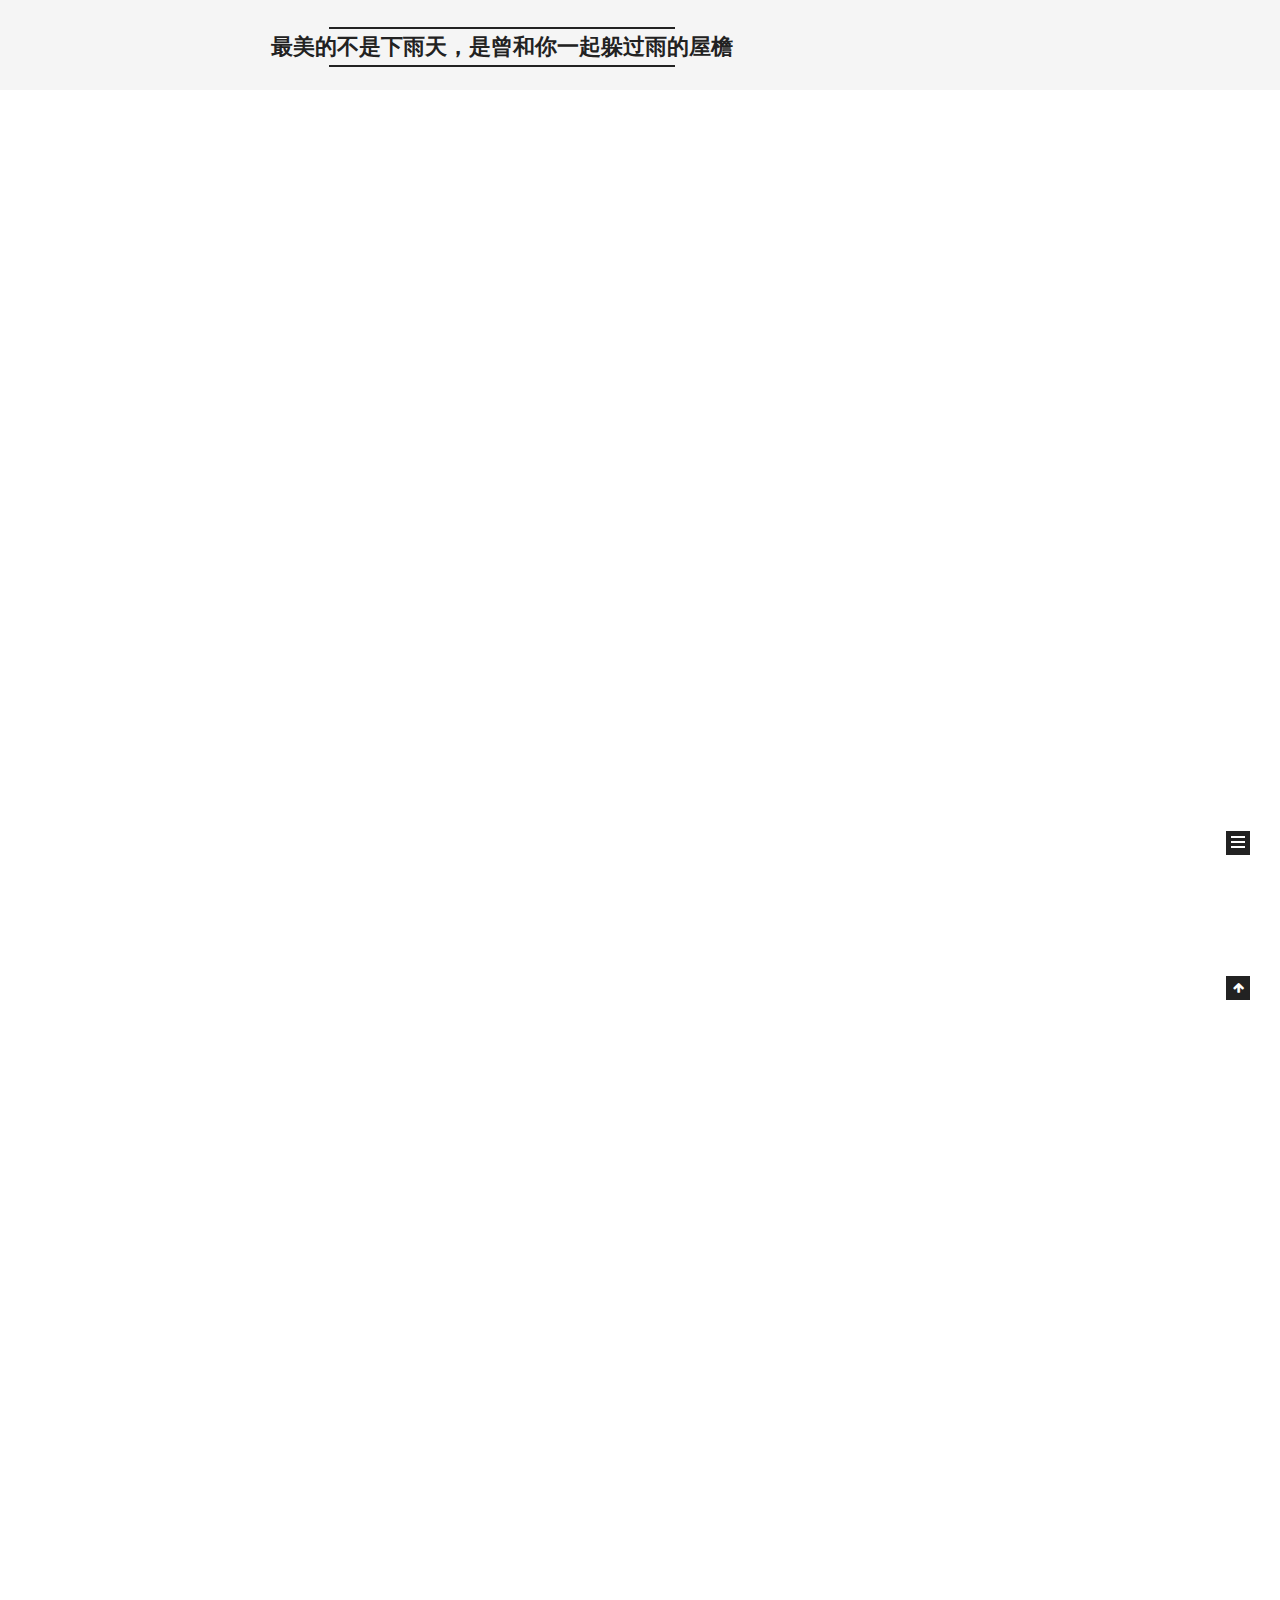
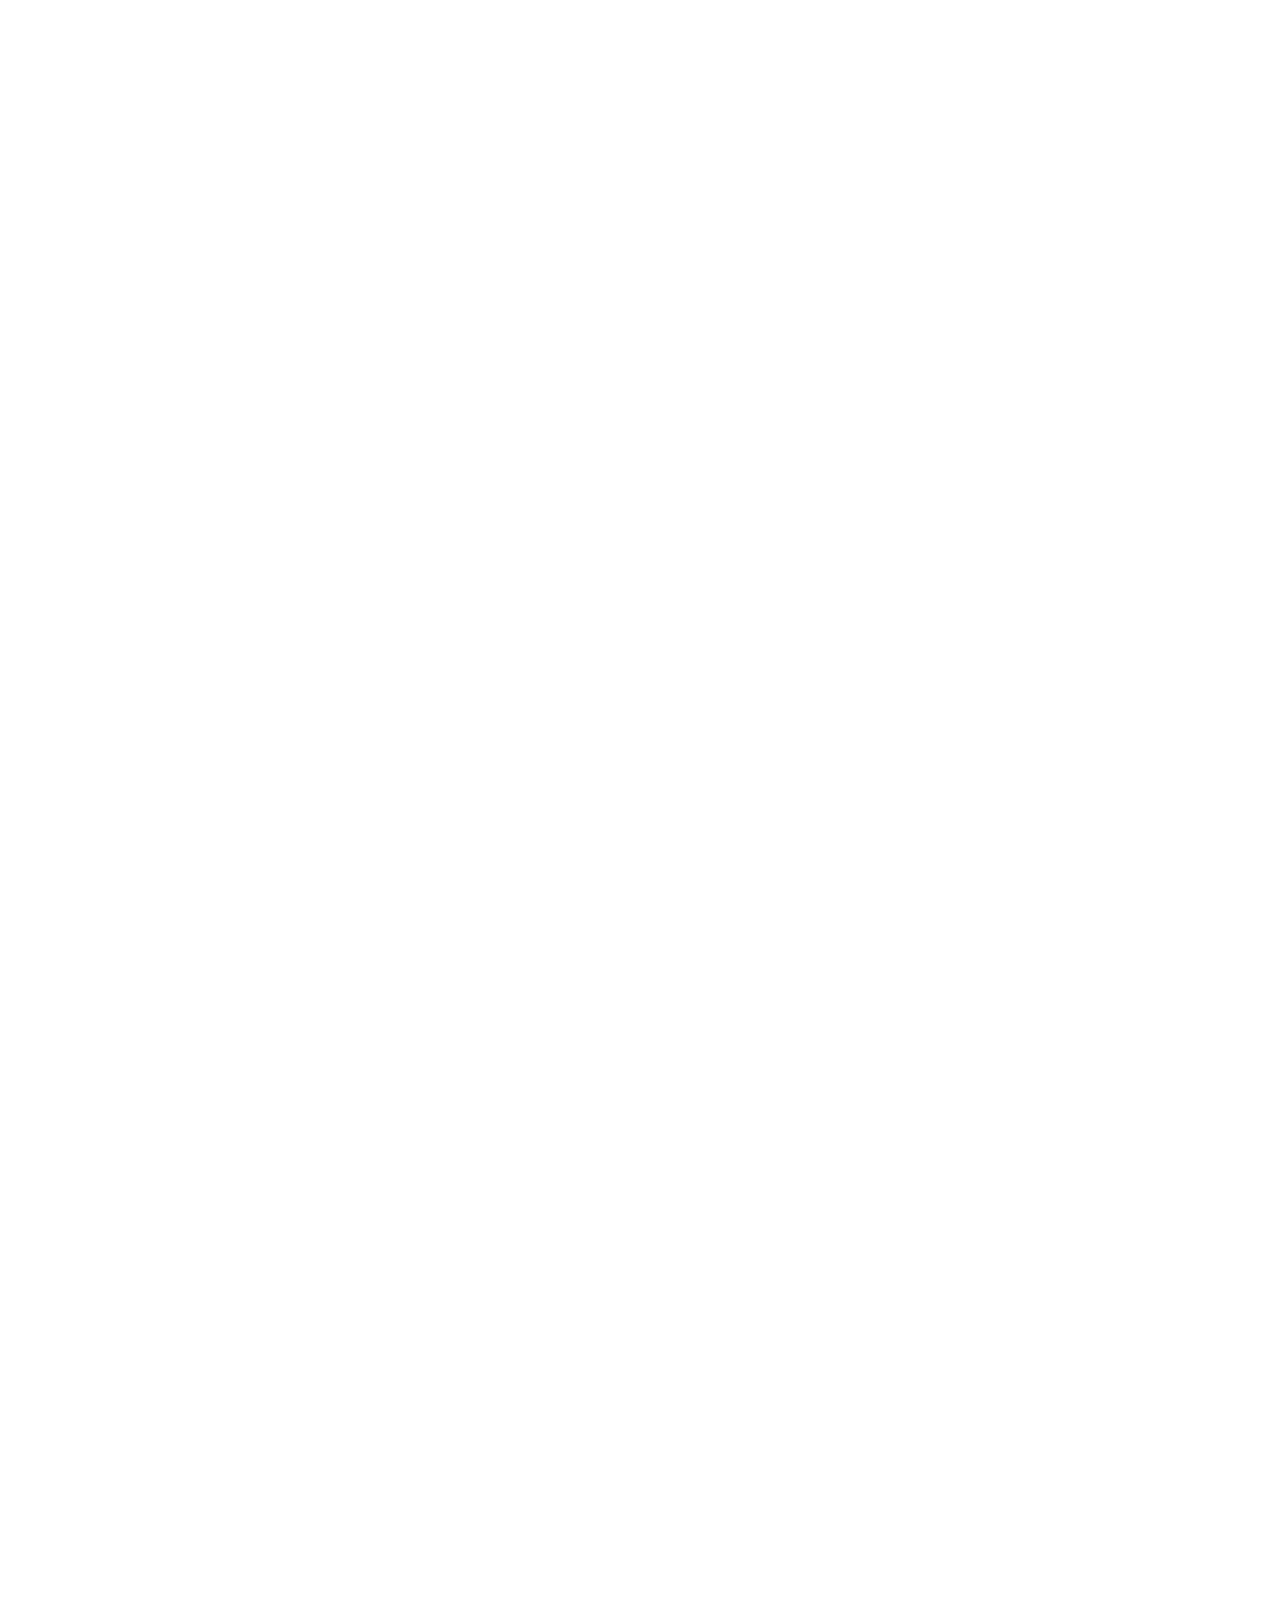
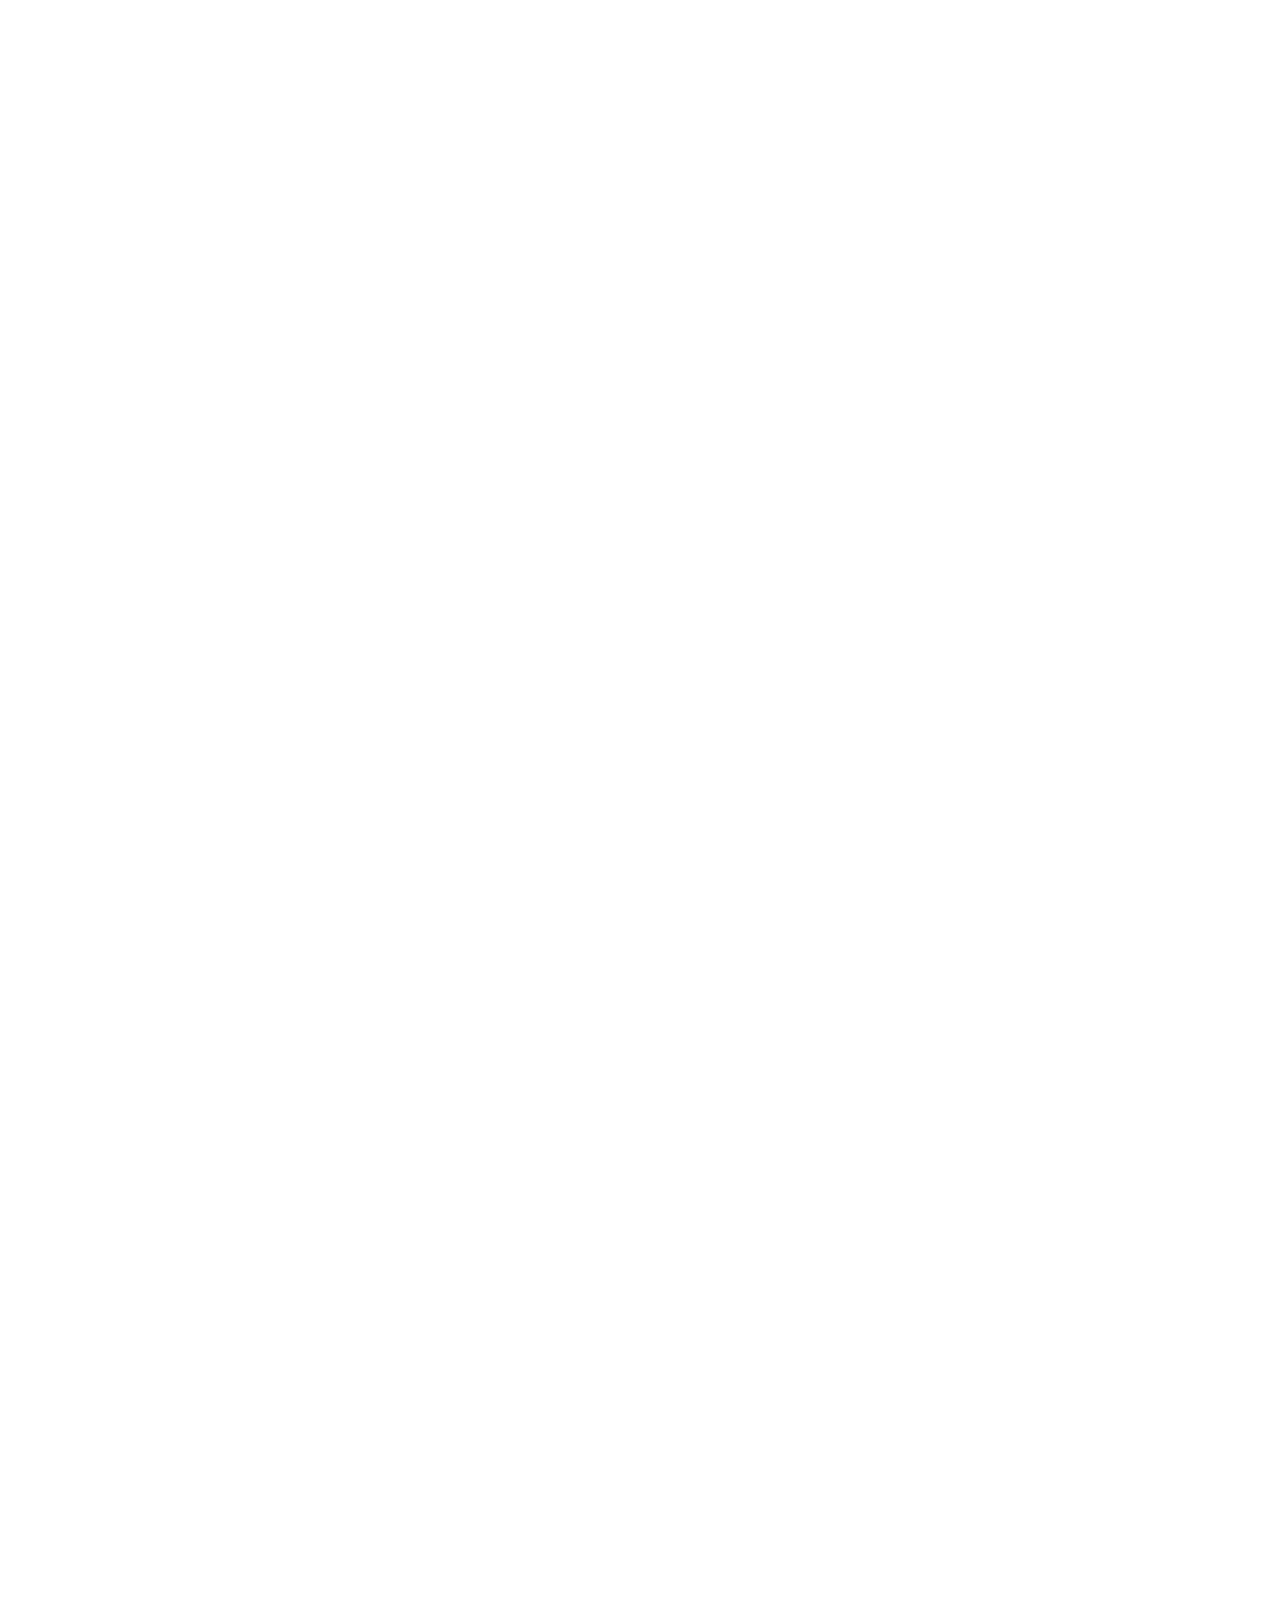
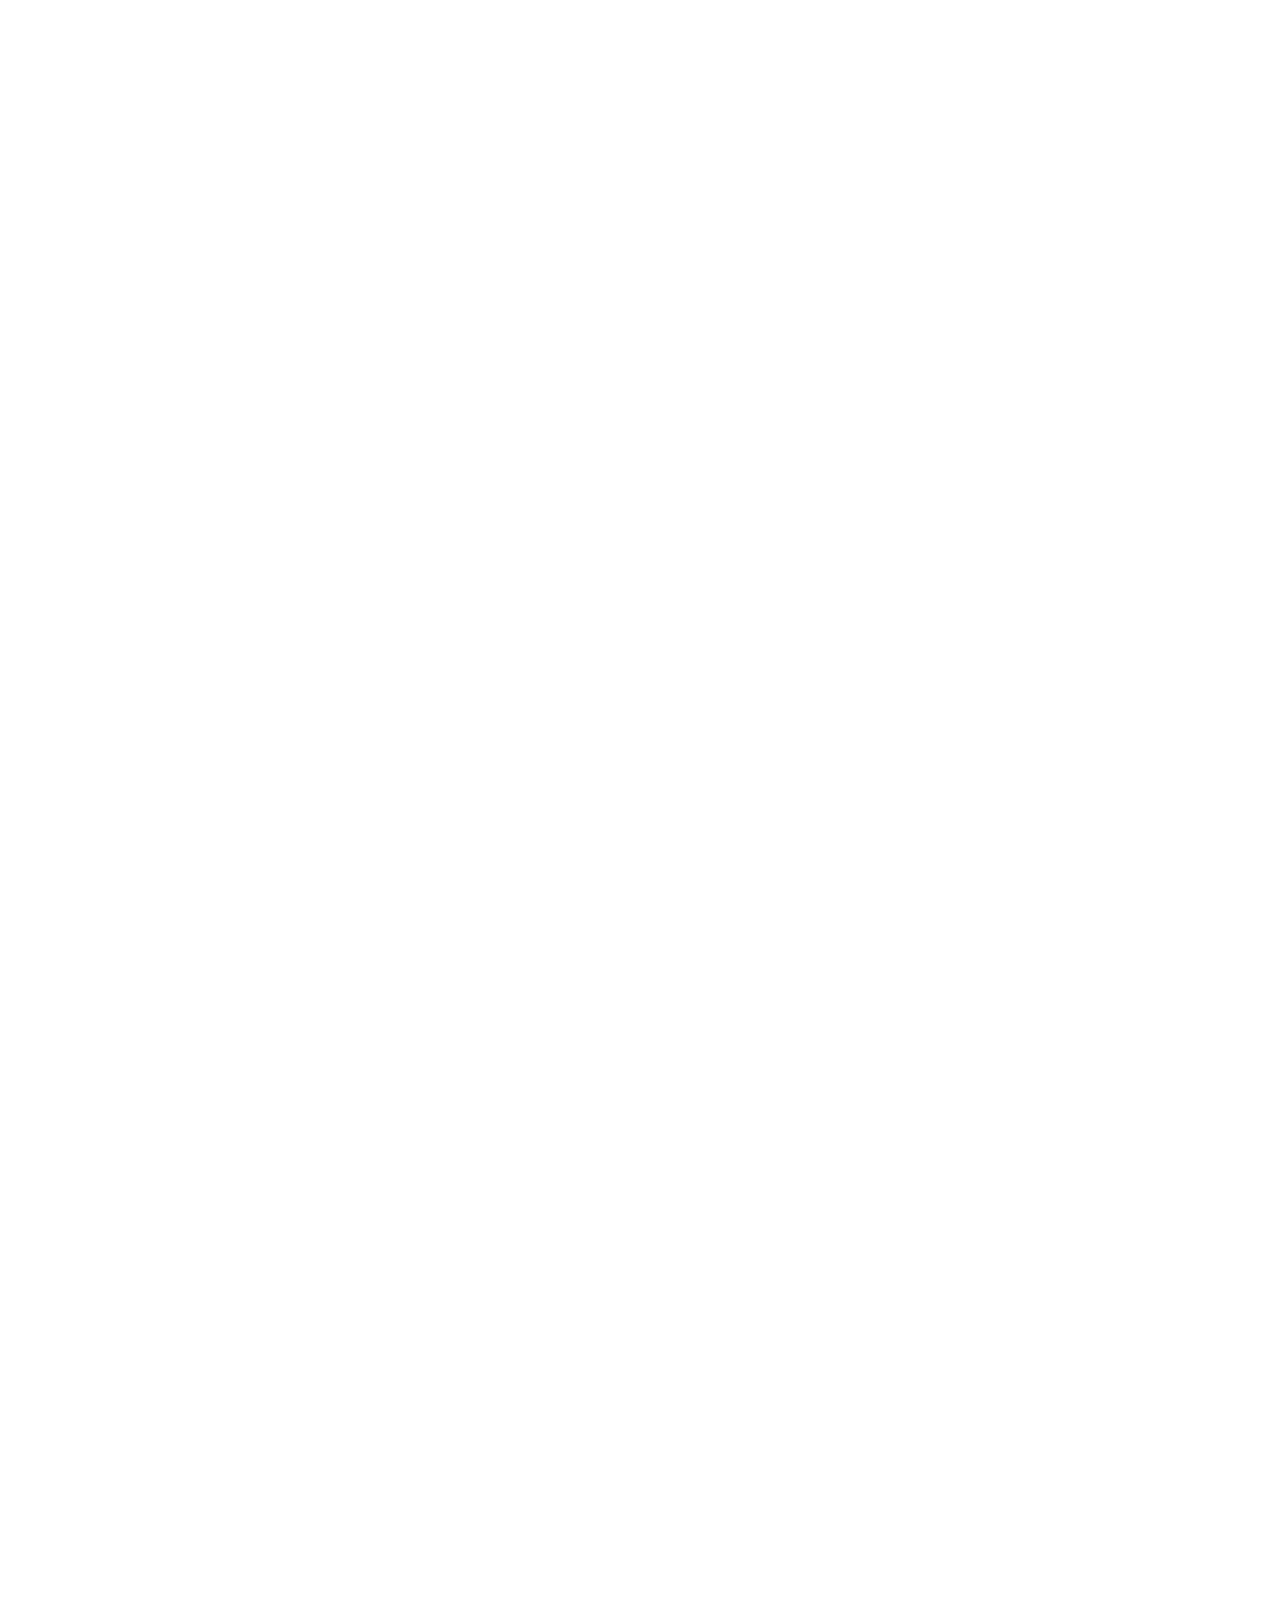
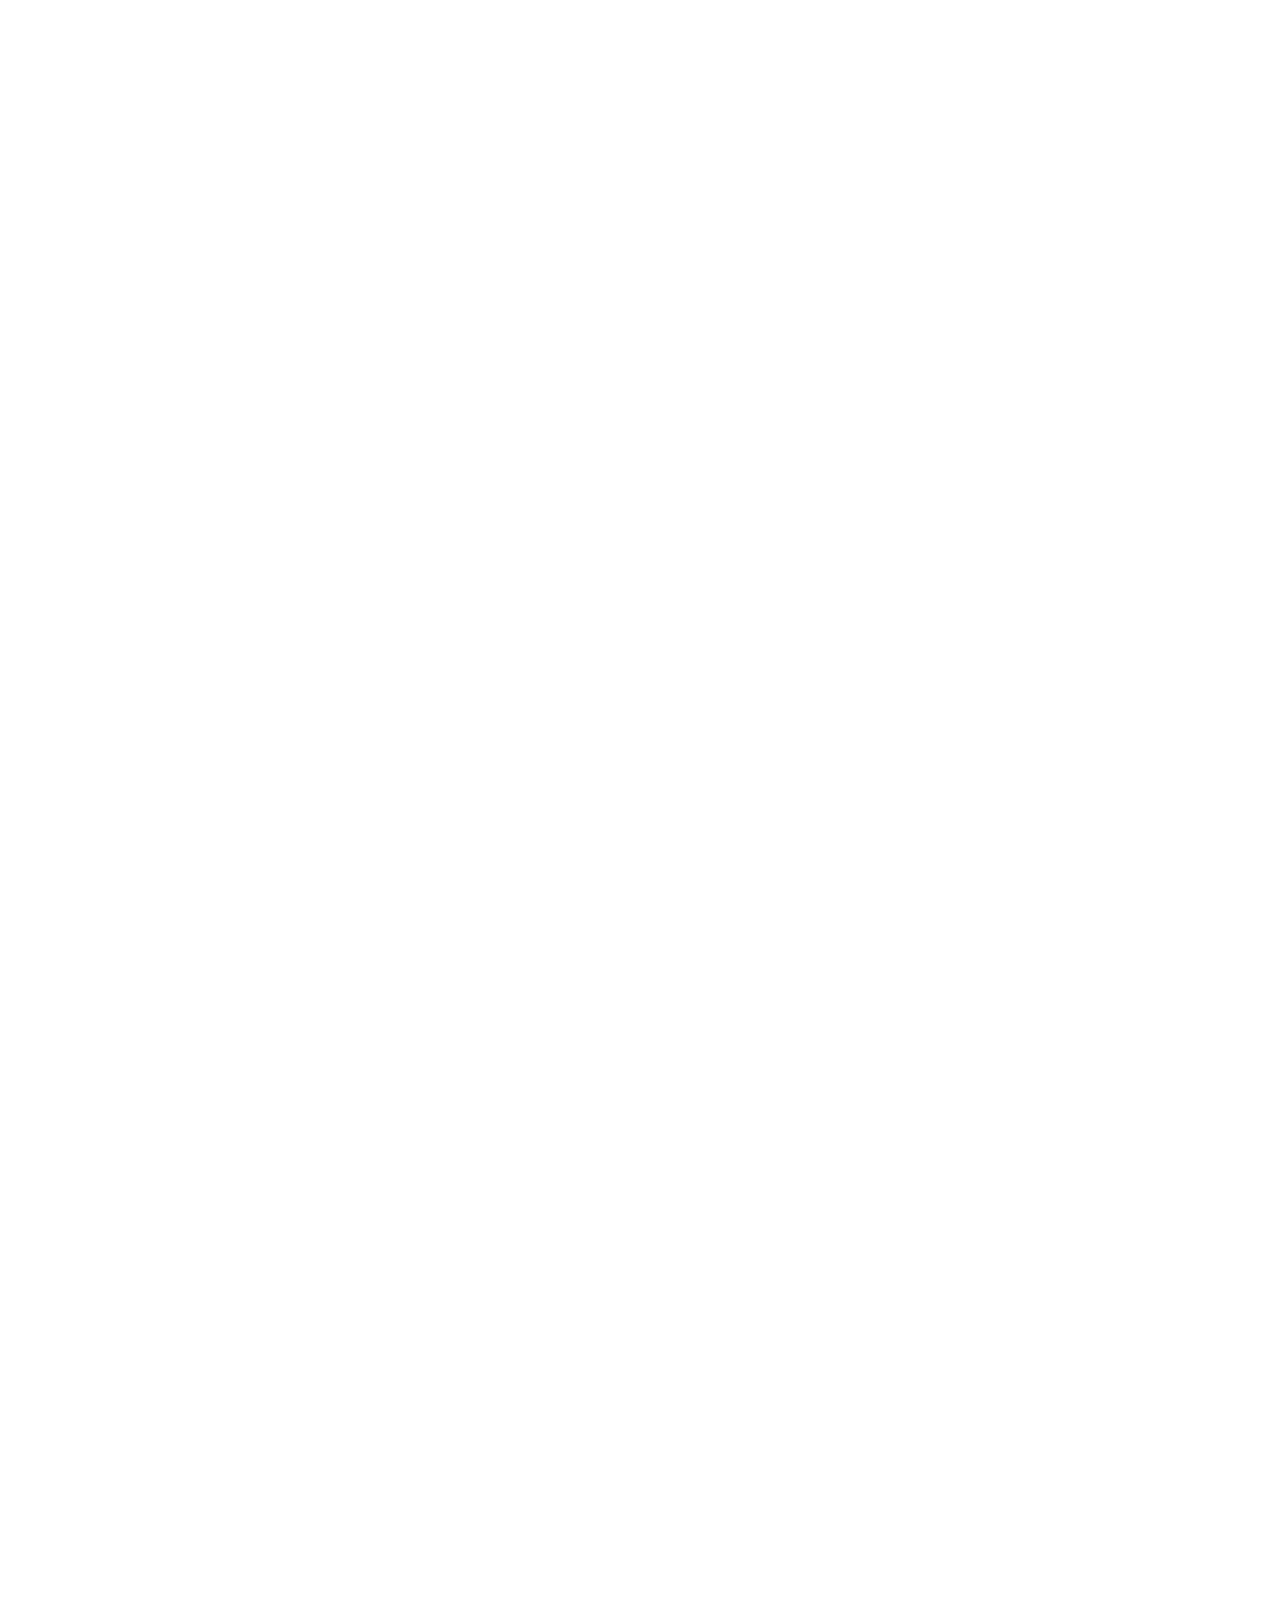
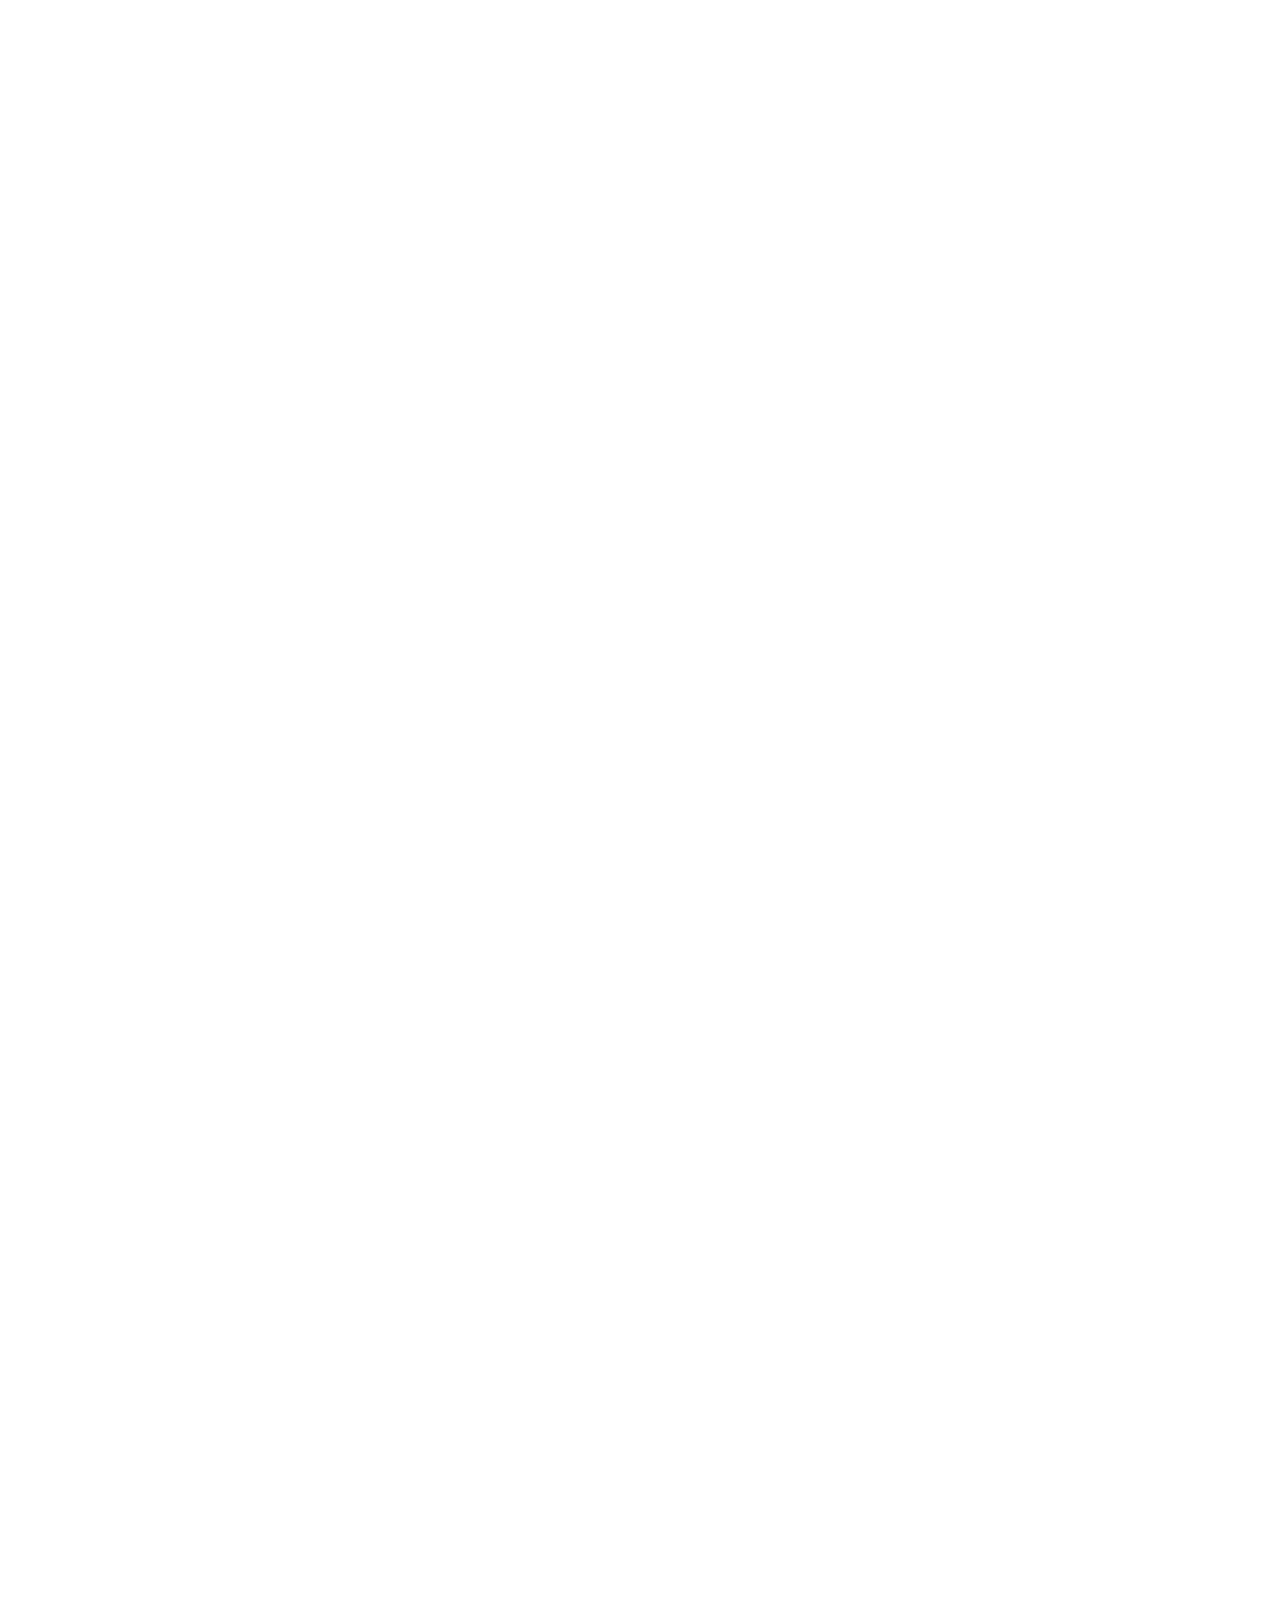
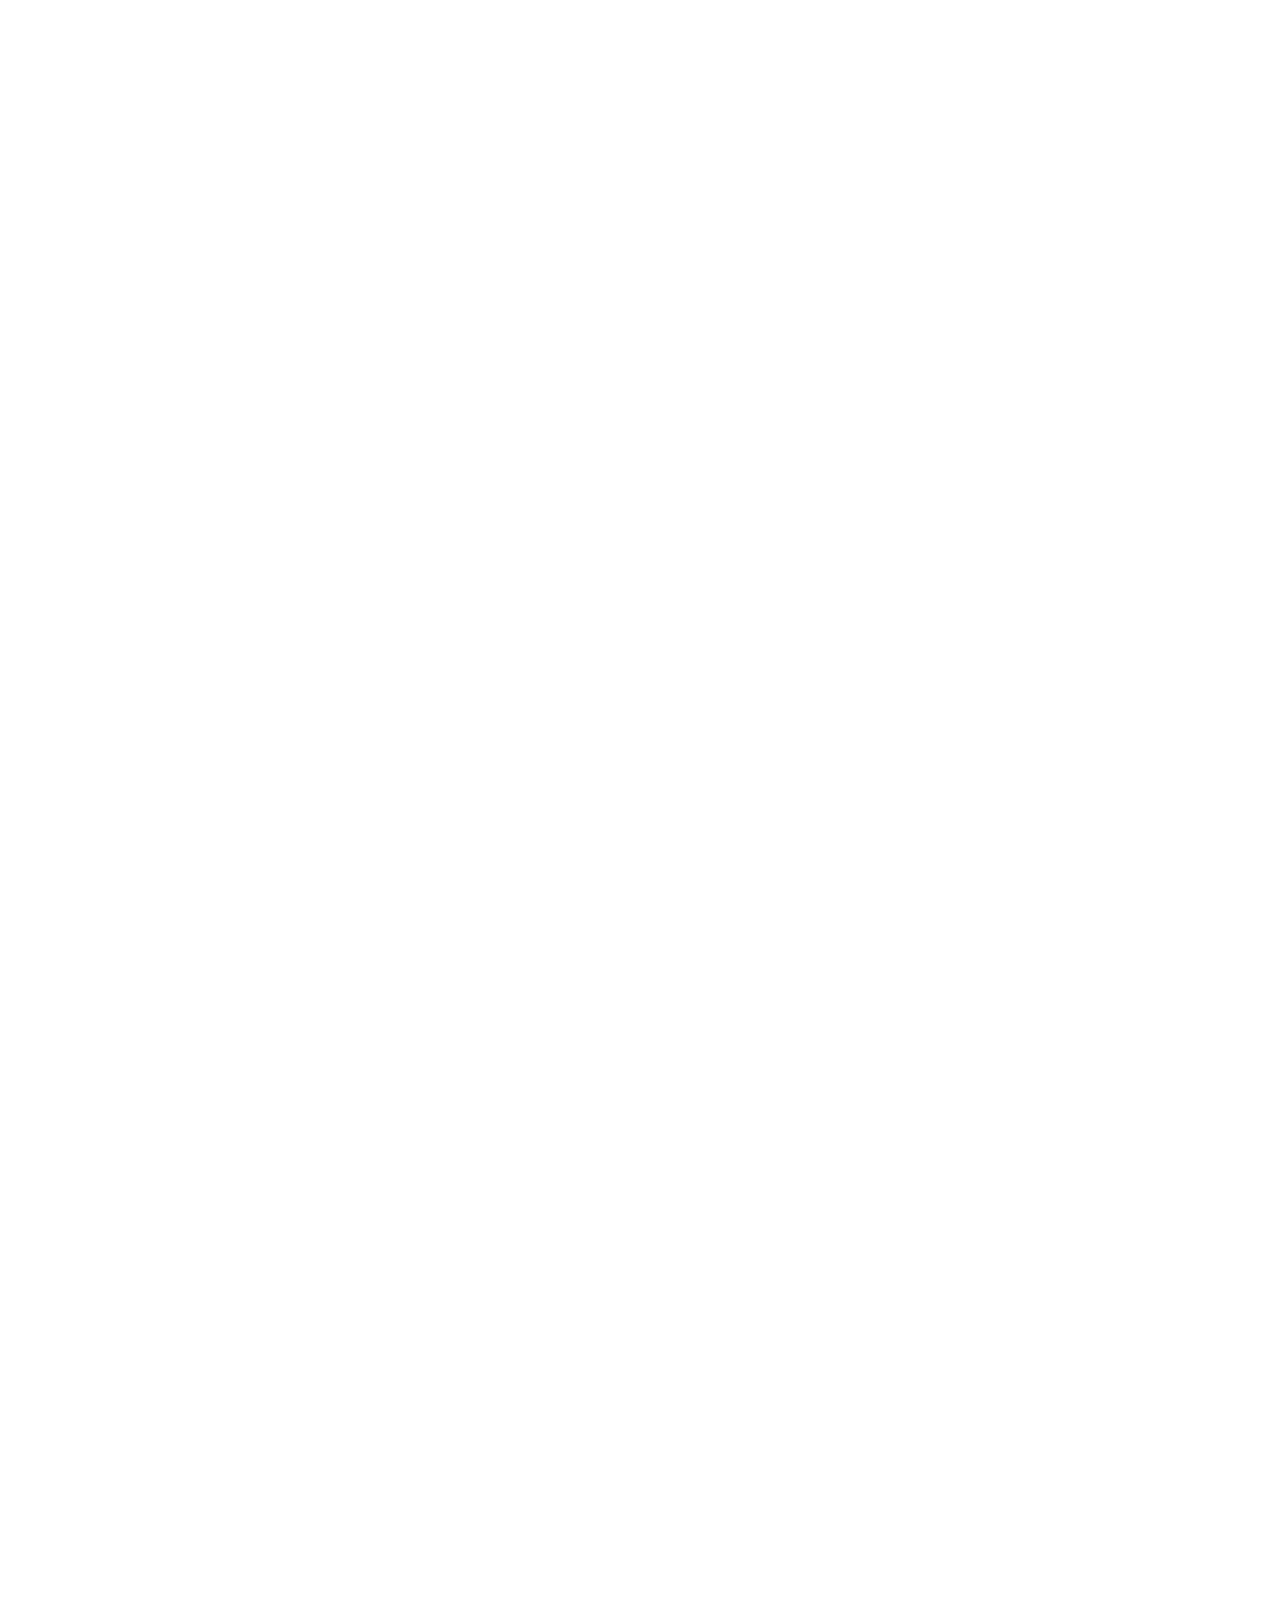
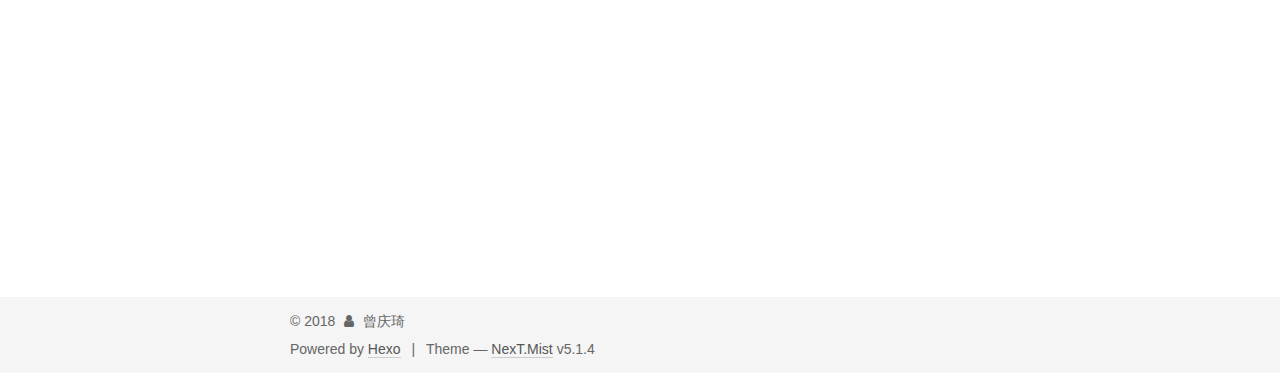
<file: index.html>
<!DOCTYPE html>



  


<html class="theme-next mist use-motion" lang="">
<head>
  <meta charset="UTF-8"/>
<meta http-equiv="X-UA-Compatible" content="IE=edge" />
<meta name="viewport" content="width=device-width, initial-scale=1, maximum-scale=1"/>
<meta name="theme-color" content="#222">









<meta http-equiv="Cache-Control" content="no-transform" />
<meta http-equiv="Cache-Control" content="no-siteapp" />
















  
  
  <link href="/lib/fancybox/source/jquery.fancybox.css?v=2.1.5" rel="stylesheet" type="text/css" />







<link href="/lib/font-awesome/css/font-awesome.min.css?v=4.6.2" rel="stylesheet" type="text/css" />

<link href="/css/main.css?v=5.1.4" rel="stylesheet" type="text/css" />


  <link rel="apple-touch-icon" sizes="180x180" href="/images/apple-touch-icon-next.png?v=5.1.4">


  <link rel="icon" type="image/png" sizes="32x32" href="/images/favicon-32x32-next.png?v=5.1.4">


  <link rel="icon" type="image/png" sizes="16x16" href="/images/favicon-16x16-next.png?v=5.1.4">


  <link rel="mask-icon" href="/images/logo.svg?v=5.1.4" color="#222">





  <meta name="keywords" content="Hexo, NexT" />





  <link rel="alternate" href="/atom.xml" title="最美的不是下雨天，是曾和你一起躲过雨的屋檐" type="application/atom+xml" />






<meta property="og:type" content="website">
<meta property="og:title" content="最美的不是下雨天，是曾和你一起躲过雨的屋檐">
<meta property="og:url" content="https://lemon-zqq.github.io/index.html">
<meta property="og:site_name" content="最美的不是下雨天，是曾和你一起躲过雨的屋檐">
<meta property="og:locale" content="default">
<meta name="twitter:card" content="summary">
<meta name="twitter:title" content="最美的不是下雨天，是曾和你一起躲过雨的屋檐">



<script type="text/javascript" id="hexo.configurations">
  var NexT = window.NexT || {};
  var CONFIG = {
    root: '/',
    scheme: 'Mist',
    version: '5.1.4',
    sidebar: {"position":"left","display":"post","offset":12,"b2t":false,"scrollpercent":false,"onmobile":false},
    fancybox: true,
    tabs: true,
    motion: {"enable":true,"async":false,"transition":{"post_block":"fadeIn","post_header":"slideDownIn","post_body":"slideDownIn","coll_header":"slideLeftIn","sidebar":"slideUpIn"}},
    duoshuo: {
      userId: '0',
      author: 'Author'
    },
    algolia: {
      applicationID: '',
      apiKey: '',
      indexName: '',
      hits: {"per_page":10},
      labels: {"input_placeholder":"Search for Posts","hits_empty":"We didn't find any results for the search: ${query}","hits_stats":"${hits} results found in ${time} ms"}
    }
  };
</script>



  <link rel="canonical" href="https://lemon-zqq.github.io/"/>





  <title>最美的不是下雨天，是曾和你一起躲过雨的屋檐</title>
  








</head>

<body itemscope itemtype="http://schema.org/WebPage" lang="default">

  
  
    
  

  <div class="container sidebar-position-left 
  page-home">
    <div class="headband"></div>

    <header id="header" class="header" itemscope itemtype="http://schema.org/WPHeader">
      <div class="header-inner"><div class="site-brand-wrapper">
  <div class="site-meta ">
    

    <div class="custom-logo-site-title">
      <a href="/"  class="brand" rel="start">
        <span class="logo-line-before"><i></i></span>
        <span class="site-title">最美的不是下雨天，是曾和你一起躲过雨的屋檐</span>
        <span class="logo-line-after"><i></i></span>
      </a>
    </div>
      
        <p class="site-subtitle"></p>
      
  </div>

  <div class="site-nav-toggle">
    <button>
      <span class="btn-bar"></span>
      <span class="btn-bar"></span>
      <span class="btn-bar"></span>
    </button>
  </div>
</div>

<nav class="site-nav">
  

  
    <ul id="menu" class="menu">
      
        
        <li class="menu-item menu-item-home">
          <a href="/" rel="section">
            
              <i class="menu-item-icon fa fa-fw fa-home"></i> <br />
            
            Home
          </a>
        </li>
      
        
        <li class="menu-item menu-item-archives">
          <a href="/archives/" rel="section">
            
              <i class="menu-item-icon fa fa-fw fa-archive"></i> <br />
            
            Archives
          </a>
        </li>
      

      
    </ul>
  

  
</nav>



 </div>
    </header>

    <main id="main" class="main">
      <div class="main-inner">
        <div class="content-wrap">
          <div id="content" class="content">
            
  <section id="posts" class="posts-expand">
    
      

  

  
  
  

  <article class="post post-type-normal" itemscope itemtype="http://schema.org/Article">
  
  
  
  <div class="post-block">
    <link itemprop="mainEntityOfPage" href="https://lemon-zqq.github.io/2018/10/29/ploymorphic/">

    <span hidden itemprop="author" itemscope itemtype="http://schema.org/Person">
      <meta itemprop="name" content="曾庆琦">
      <meta itemprop="description" content="">
      <meta itemprop="image" content="/images/avatar.gif">
    </span>

    <span hidden itemprop="publisher" itemscope itemtype="http://schema.org/Organization">
      <meta itemprop="name" content="最美的不是下雨天，是曾和你一起躲过雨的屋檐">
    </span>

    
      <header class="post-header">

        
        
          <h1 class="post-title" itemprop="name headline">
                
                <a class="post-title-link" href="/2018/10/29/ploymorphic/" itemprop="url">java疯狂讲义１</a></h1>
        

        <div class="post-meta">
          <span class="post-time">
            
              <span class="post-meta-item-icon">
                <i class="fa fa-calendar-o"></i>
              </span>
              
                <span class="post-meta-item-text">Posted on</span>
              
              <time title="Post created" itemprop="dateCreated datePublished" datetime="2018-10-29T19:51:15-06:00">
                2018-10-29
              </time>
            

            

            
          </span>

          

          
            
          

          
          

          

          

          

        </div>
      </header>
    

    
    
    
    <div class="post-body" itemprop="articleBody">

      
      

      
        
          
            <p><strong><em>基本要点</em></strong></p>
<font color="red"><br><em>1.java引用变量有两种类型，一个是编译时类型，一个是运行时类型。编译时类型由申明该变量使用的类型决定，运行时类型由实际赋值给变量的对象决定。如果编译时类型和运行时类型不一致，就可能出现所谓的多态。<br>2.第三个引用变量ploymorphicBc比较特殊，它编译时类型是BaseClass，而运行时类型是SubClass，当调用该引用变量的test()方法时，实际执行的是SubClass类中覆盖后的test()方法.d当运行时调用该引用方法时，其方法行为总是表现出其子类方法行为特征，而不是父类的行为特征。这就是相同类型的变量，调用同一方法时呈现出多种不同的行为特征,这就是多态.<br>3.子类是一种特殊的父类，因此java允许把一个子类对象直接赋值给一个父类引用变量,无须任何的类型转换，或者被称为<strong>向上转型</strong>,向上转型由系统自动完成.<br>4.与方法不同的是，对象的实例变量不具有多态性，比如下面的ploymorphicBc引用变量，程序输出book实例变量时，并不是输出SubClass类中定义的实例变量，而是输出BaseClass类的实例变量.
</em><br><br></font>

<p>####程序代码</p>
<figure class="highlight plain"><table><tr><td class="gutter"><pre><span class="line">1</span><br><span class="line">2</span><br><span class="line">3</span><br><span class="line">4</span><br><span class="line">5</span><br><span class="line">6</span><br><span class="line">7</span><br><span class="line">8</span><br><span class="line">9</span><br><span class="line">10</span><br><span class="line">11</span><br><span class="line">12</span><br><span class="line">13</span><br><span class="line">14</span><br><span class="line">15</span><br><span class="line">16</span><br><span class="line">17</span><br><span class="line">18</span><br><span class="line">19</span><br><span class="line">20</span><br><span class="line">21</span><br><span class="line">22</span><br><span class="line">23</span><br><span class="line">24</span><br><span class="line">25</span><br><span class="line">26</span><br><span class="line">27</span><br><span class="line">28</span><br><span class="line">29</span><br><span class="line">30</span><br><span class="line">31</span><br><span class="line">32</span><br><span class="line">33</span><br><span class="line">34</span><br><span class="line">35</span><br><span class="line">36</span><br><span class="line">37</span><br><span class="line">38</span><br><span class="line">39</span><br><span class="line">40</span><br><span class="line">41</span><br><span class="line">42</span><br><span class="line">43</span><br><span class="line">44</span><br><span class="line">45</span><br><span class="line">46</span><br><span class="line">47</span><br><span class="line">48</span><br><span class="line">49</span><br><span class="line">50</span><br><span class="line">51</span><br><span class="line">52</span><br><span class="line">53</span><br><span class="line">54</span><br><span class="line">55</span><br></pre></td><td class="code"><pre><span class="line">package com.ucas.zqq;</span><br><span class="line"></span><br><span class="line">public class BaseClass &#123;</span><br><span class="line">    public int book = 6;</span><br><span class="line">    public void base()&#123;</span><br><span class="line">        System.out.println(&quot;父类的不同方法&quot;);</span><br><span class="line">    &#125;</span><br><span class="line">    public void test()&#123;</span><br><span class="line">        System.out.println(&quot;父类被覆盖的方法&quot;);</span><br><span class="line">    &#125;</span><br><span class="line">&#125;</span><br><span class="line"></span><br><span class="line">package com.ucas.zqq;</span><br><span class="line"></span><br><span class="line">public class SubClass extends BaseClass&#123;</span><br><span class="line">    //重新定义book实例变量</span><br><span class="line">    public String book = &quot;曾庆琦&quot;;</span><br><span class="line"></span><br><span class="line">    @Override</span><br><span class="line">    public void test() &#123;</span><br><span class="line">        System.out.println(&quot;子类覆盖父类的方法&quot;);</span><br><span class="line">    &#125;</span><br><span class="line">    public void sub()&#123;</span><br><span class="line">        System.out.println(&quot;子类的普通方法&quot;);</span><br><span class="line">    &#125;</span><br><span class="line"></span><br><span class="line">    public static void main(String[] args)&#123;</span><br><span class="line">        //编译时类型和运行时类型完全一样，不存在多态</span><br><span class="line">        BaseClass bc = new BaseClass();</span><br><span class="line">        System.out.println(bc.book);</span><br><span class="line">        bc.base();</span><br><span class="line">        bc.test();</span><br><span class="line">        System.out.println(&quot;-----------------&quot;);</span><br><span class="line"></span><br><span class="line">        SubClass sc = new SubClass();</span><br><span class="line">        System.out.println(sc.book);</span><br><span class="line">        //执行父类继承到的base方法</span><br><span class="line">        sc.base();</span><br><span class="line">        sc.test();</span><br><span class="line">        sc.sub();</span><br><span class="line">        System.out.println(&quot;-----------------&quot;);</span><br><span class="line"></span><br><span class="line">        //编译时类型和运行时类型不一样</span><br><span class="line">        BaseClass ploymorphicBc = new SubClass();</span><br><span class="line">        //与方法不一样，变量不具有多态性</span><br><span class="line">        System.out.println(ploymorphicBc.book);</span><br><span class="line">        //调用父类的base方法</span><br><span class="line">        ploymorphicBc.base();</span><br><span class="line">        //调用子类的test方法</span><br><span class="line">        ploymorphicBc.test();</span><br><span class="line">        //因为ploymorphicBc编译时类型是BaseClass</span><br><span class="line">        //BaseClass类没有提供sub()方法，所以编译代码出错</span><br><span class="line">        //ploymorphicBc.sub();</span><br><span class="line">    &#125;</span><br><span class="line">&#125;</span><br></pre></td></tr></table></figure>
<p>####运行结果<br>6<br>父类的不同方法<br>父类被覆盖的方法</p>
<p>曾庆琦<br>父类的不同方法<br>子类覆盖父类的方法<br>子类的普通方法</p>
<p>6<br>父类的不同方法<br>子类覆盖父类的方法</p>

          
        
      
    </div>
    
    
    

    

    

    

    <footer class="post-footer">
      

      

      

      
      
        <div class="post-eof"></div>
      
    </footer>
  </div>
  
  
  
  </article>


    
      

  

  
  
  

  <article class="post post-type-normal" itemscope itemtype="http://schema.org/Article">
  
  
  
  <div class="post-block">
    <link itemprop="mainEntityOfPage" href="https://lemon-zqq.github.io/2018/10/29/Wordcount/">

    <span hidden itemprop="author" itemscope itemtype="http://schema.org/Person">
      <meta itemprop="name" content="曾庆琦">
      <meta itemprop="description" content="">
      <meta itemprop="image" content="/images/avatar.gif">
    </span>

    <span hidden itemprop="publisher" itemscope itemtype="http://schema.org/Organization">
      <meta itemprop="name" content="最美的不是下雨天，是曾和你一起躲过雨的屋檐">
    </span>

    
      <header class="post-header">

        
        
          <h1 class="post-title" itemprop="name headline">
                
                <a class="post-title-link" href="/2018/10/29/Wordcount/" itemprop="url">Wordcount</a></h1>
        

        <div class="post-meta">
          <span class="post-time">
            
              <span class="post-meta-item-icon">
                <i class="fa fa-calendar-o"></i>
              </span>
              
                <span class="post-meta-item-text">Posted on</span>
              
              <time title="Post created" itemprop="dateCreated datePublished" datetime="2018-10-29T18:58:38-06:00">
                2018-10-29
              </time>
            

            

            
          </span>

          

          
            
          

          
          

          

          

          

        </div>
      </header>
    

    
    
    
    <div class="post-body" itemprop="articleBody">

      
      

      
        
          
            <p><strong><em>基本要点</em></strong></p>
<font color="red"><br><em>１．cd /usr/local/hadoop-2.7.6/share/hadoop 去掉test和source相关的jar包，总共143个jar包　eclipse中导入jar包，add path<br>２. Export JAR file<br>3.  hadoop jar wordcount.jar com.ucas.demo01.WordcountDriver /demo01/input /demo01/output<br>4. Hadoop运行一直卡在Running job,资源不足，在yarn-site.xml中要重新配置资源调度方案<br>5. 在mapred-site.xml中设置JVM相关配置　mapmapreduce.job.ubertask.enable true    
</em><br><br></font>




<p><strong><em>WoldcountMap代码</em></strong></p>
<figure class="highlight plain"><table><tr><td class="gutter"><pre><span class="line">1</span><br><span class="line">2</span><br><span class="line">3</span><br><span class="line">4</span><br><span class="line">5</span><br><span class="line">6</span><br><span class="line">7</span><br><span class="line">8</span><br><span class="line">9</span><br><span class="line">10</span><br><span class="line">11</span><br><span class="line">12</span><br><span class="line">13</span><br><span class="line">14</span><br><span class="line">15</span><br><span class="line">16</span><br><span class="line">17</span><br><span class="line">18</span><br><span class="line">19</span><br><span class="line">20</span><br><span class="line">21</span><br><span class="line">22</span><br><span class="line">23</span><br><span class="line">24</span><br><span class="line">25</span><br><span class="line">26</span><br><span class="line">27</span><br><span class="line">28</span><br><span class="line">29</span><br><span class="line">30</span><br><span class="line">31</span><br><span class="line">32</span><br><span class="line">33</span><br></pre></td><td class="code"><pre><span class="line">package com.ucas.demo01;</span><br><span class="line"></span><br><span class="line">import java.io.IOException;</span><br><span class="line"></span><br><span class="line">import org.apache.hadoop.io.IntWritable;</span><br><span class="line">import org.apache.hadoop.io.LongWritable;</span><br><span class="line">import org.apache.hadoop.io.Text;</span><br><span class="line">import org.apache.hadoop.mapreduce.Mapper;</span><br><span class="line"></span><br><span class="line">public class WordcountMap extends Mapper&lt;LongWritable,Text, Text, IntWritable&gt;&#123;</span><br><span class="line">	/*</span><br><span class="line">	 *  KEYIN,  输入数据的key 文件的行号</span><br><span class="line">	 *  VALUEIN,  每行的数据</span><br><span class="line">	 *  KEYOUT,　　输出的数据的key</span><br><span class="line">	 *  VALUEOUT　　输出数据的值</span><br><span class="line">	 */</span><br><span class="line">	</span><br><span class="line">	//hadoop mapreduce hive 第一行</span><br><span class="line">	@Override</span><br><span class="line">	protected void map(LongWritable key, Text value, Context context)</span><br><span class="line">			throws IOException, InterruptedException &#123;</span><br><span class="line">		//获取一行的数据</span><br><span class="line">		String line = value.toString();</span><br><span class="line">		//切割获取一个单词</span><br><span class="line">		String[] words = line.split(&quot; &quot;);</span><br><span class="line">		for(String word:words) &#123;</span><br><span class="line">			//输出每一个单词</span><br><span class="line">			context.write(new Text(word), new IntWritable(1));</span><br><span class="line">		&#125;</span><br><span class="line">		</span><br><span class="line">		</span><br><span class="line">	&#125;</span><br><span class="line">&#125;</span><br></pre></td></tr></table></figure>
<p><strong><em>WordcountReducer代码</em></strong></p>
<figure class="highlight plain"><table><tr><td class="gutter"><pre><span class="line">1</span><br><span class="line">2</span><br><span class="line">3</span><br><span class="line">4</span><br><span class="line">5</span><br><span class="line">6</span><br><span class="line">7</span><br><span class="line">8</span><br><span class="line">9</span><br><span class="line">10</span><br><span class="line">11</span><br><span class="line">12</span><br><span class="line">13</span><br><span class="line">14</span><br><span class="line">15</span><br><span class="line">16</span><br><span class="line">17</span><br><span class="line">18</span><br><span class="line">19</span><br><span class="line">20</span><br><span class="line">21</span><br></pre></td><td class="code"><pre><span class="line">package com.ucas.demo01;</span><br><span class="line"></span><br><span class="line">import java.io.IOException;</span><br><span class="line"></span><br><span class="line">import org.apache.hadoop.io.IntWritable;</span><br><span class="line">import org.apache.hadoop.io.Text;</span><br><span class="line">import org.apache.hadoop.mapreduce.Reducer;</span><br><span class="line"></span><br><span class="line">public class WordcountReducer extends Reducer&lt;Text, IntWritable, Text, IntWritable&gt;&#123;</span><br><span class="line">	</span><br><span class="line">	@Override</span><br><span class="line">	protected void reduce(Text key, Iterable&lt;IntWritable&gt; values,Context context) throws IOException, InterruptedException &#123;</span><br><span class="line">		//统计单词个数</span><br><span class="line">		int count = 0;</span><br><span class="line">		for(IntWritable value:values) &#123;</span><br><span class="line">			count += value.get();</span><br><span class="line">		&#125;</span><br><span class="line">		//输出单词个数</span><br><span class="line">		context.write(key, new IntWritable(count));</span><br><span class="line">	&#125;</span><br><span class="line">&#125;</span><br></pre></td></tr></table></figure>
<p><strong><em>WordcountDriver代码</em></strong></p>
<figure class="highlight plain"><table><tr><td class="gutter"><pre><span class="line">1</span><br><span class="line">2</span><br><span class="line">3</span><br><span class="line">4</span><br><span class="line">5</span><br><span class="line">6</span><br><span class="line">7</span><br><span class="line">8</span><br><span class="line">9</span><br><span class="line">10</span><br><span class="line">11</span><br><span class="line">12</span><br><span class="line">13</span><br><span class="line">14</span><br><span class="line">15</span><br><span class="line">16</span><br><span class="line">17</span><br><span class="line">18</span><br><span class="line">19</span><br><span class="line">20</span><br><span class="line">21</span><br><span class="line">22</span><br><span class="line">23</span><br><span class="line">24</span><br><span class="line">25</span><br><span class="line">26</span><br><span class="line">27</span><br><span class="line">28</span><br><span class="line">29</span><br><span class="line">30</span><br><span class="line">31</span><br><span class="line">32</span><br><span class="line">33</span><br><span class="line">34</span><br><span class="line">35</span><br><span class="line">36</span><br><span class="line">37</span><br><span class="line">38</span><br><span class="line">39</span><br><span class="line">40</span><br><span class="line">41</span><br><span class="line">42</span><br><span class="line">43</span><br><span class="line">44</span><br><span class="line">45</span><br><span class="line">46</span><br><span class="line">47</span><br></pre></td><td class="code"><pre><span class="line">package com.ucas.demo01;</span><br><span class="line"></span><br><span class="line">import java.io.IOException;</span><br><span class="line">import java.net.URI;</span><br><span class="line">import java.net.URISyntaxException;</span><br><span class="line"></span><br><span class="line">import org.apache.hadoop.conf.Configuration;</span><br><span class="line">import org.apache.hadoop.fs.FileSystem;</span><br><span class="line">import org.apache.hadoop.fs.Path;</span><br><span class="line">import org.apache.hadoop.io.IntWritable;</span><br><span class="line">import org.apache.hadoop.io.Text;</span><br><span class="line">import org.apache.hadoop.mapreduce.Job;</span><br><span class="line">import org.apache.hadoop.mapreduce.lib.input.FileInputFormat;</span><br><span class="line">import org.apache.hadoop.mapreduce.lib.output.FileOutputFormat;</span><br><span class="line"></span><br><span class="line">//驱动主程序 com.ucas.demo01.WordcountDriver</span><br><span class="line">public class WordcountDriver &#123;</span><br><span class="line">	public static void main(String[] args) throws IOException, ClassNotFoundException, InterruptedException, URISyntaxException &#123;</span><br><span class="line">		//获取job对象</span><br><span class="line">		Configuration conf = new Configuration();</span><br><span class="line">		conf.set(&quot;mapreduce.job.ubertask.enable&quot;, &quot;true&quot;);</span><br><span class="line">		Job job = Job.getInstance(conf);</span><br><span class="line">		//加载jar位置</span><br><span class="line">		job.setJarByClass(WordcountDriver.class);</span><br><span class="line">		//设置mapper和reducer的class类</span><br><span class="line">		job.setMapperClass(WordcountMap.class);</span><br><span class="line">		job.setReducerClass(WordcountReducer.class);</span><br><span class="line">		</span><br><span class="line">		//设置输入输出数据类型</span><br><span class="line">		job.setMapOutputKeyClass(Text.class);</span><br><span class="line">		job.setMapOutputValueClass(IntWritable.class);</span><br><span class="line">		job.setOutputKeyClass(Text.class);</span><br><span class="line">		job.setOutputValueClass(IntWritable.class);</span><br><span class="line">		</span><br><span class="line">		//先删除输出目录</span><br><span class="line">		FileSystem fileSystem = FileSystem.get(new URI(&quot;hdfs://master:9000&quot;), conf, &quot;root&quot;);</span><br><span class="line">		fileSystem.delete(new Path(&quot;/demo01/output&quot;), true);</span><br><span class="line">		//路径</span><br><span class="line">		FileInputFormat.setInputPaths(job, new Path(args[0]));</span><br><span class="line">		FileOutputFormat.setOutputPath(job, new Path(args[1]));</span><br><span class="line">		</span><br><span class="line">		//提交任务</span><br><span class="line">		boolean result = job.waitForCompletion(true);</span><br><span class="line">		</span><br><span class="line">		System.exit(result?1:0);</span><br><span class="line">	&#125;</span><br><span class="line">&#125;</span><br></pre></td></tr></table></figure>

          
        
      
    </div>
    
    
    

    

    

    

    <footer class="post-footer">
      

      

      

      
      
        <div class="post-eof"></div>
      
    </footer>
  </div>
  
  
  
  </article>


    
      

  

  
  
  

  <article class="post post-type-normal" itemscope itemtype="http://schema.org/Article">
  
  
  
  <div class="post-block">
    <link itemprop="mainEntityOfPage" href="https://lemon-zqq.github.io/2018/10/29/hadoop完全分布式搭建和客户端基本操作/">

    <span hidden itemprop="author" itemscope itemtype="http://schema.org/Person">
      <meta itemprop="name" content="曾庆琦">
      <meta itemprop="description" content="">
      <meta itemprop="image" content="/images/avatar.gif">
    </span>

    <span hidden itemprop="publisher" itemscope itemtype="http://schema.org/Organization">
      <meta itemprop="name" content="最美的不是下雨天，是曾和你一起躲过雨的屋檐">
    </span>

    
      <header class="post-header">

        
        
          <h1 class="post-title" itemprop="name headline">
                
                <a class="post-title-link" href="/2018/10/29/hadoop完全分布式搭建和客户端基本操作/" itemprop="url">hadoop完全分布式客户端基本操作</a></h1>
        

        <div class="post-meta">
          <span class="post-time">
            
              <span class="post-meta-item-icon">
                <i class="fa fa-calendar-o"></i>
              </span>
              
                <span class="post-meta-item-text">Posted on</span>
              
              <time title="Post created" itemprop="dateCreated datePublished" datetime="2018-10-29T18:58:38-06:00">
                2018-10-29
              </time>
            

            

            
          </span>

          

          
            
          

          
          

          

          

          

        </div>
      </header>
    

    
    
    
    <div class="post-body" itemprop="articleBody">

      
      

      
        
          
            <p><strong><em>基本要点</em></strong></p>
<font color="red"><br><em>1. hadoop的rpc机制　Remote Procedure Call 远程过程调用<br>2. Vmware虚拟机克隆复制<br>3. Ubuntu启用ssh服务 apt-get install openssh-server/client<br>4. ssh免密操作 (PermitRootLogin yes 修改后要重启ssh才生效)<br>5. /ect/hosts 主机DNS解析<br>6. Xshell操控整个集群<br>7. scp文件传输</em><br><br></font>



<p><strong><em>完全分布式集群的总体规划</em></strong></p>
<table>
<thead>
<tr>
<th>node01</th>
<th>node02</th>
<th>node3</th>
</tr>
</thead>
<tbody>
<tr>
<td>NameNode</td>
<td>ResourceManage</td>
<td></td>
</tr>
<tr>
<td>DataNode</td>
<td>DataNode</td>
<td>DataNode</td>
</tr>
<tr>
<td>NodeManager</td>
<td>NodeManager</td>
<td>NodeManager</td>
</tr>
<tr>
<td>HistoryServer</td>
<td></td>
<td>SecondaryNameNode</td>
</tr>
</tbody>
</table>
<p><strong><em>配置文件</em></strong><br>core-site.xml<br><figure class="highlight plain"><table><tr><td class="gutter"><pre><span class="line">1</span><br><span class="line">2</span><br><span class="line">3</span><br><span class="line">4</span><br><span class="line">5</span><br><span class="line">6</span><br><span class="line">7</span><br><span class="line">8</span><br><span class="line">9</span><br><span class="line">10</span><br><span class="line">11</span><br><span class="line">12</span><br></pre></td><td class="code"><pre><span class="line">&lt;configuration&gt;</span><br><span class="line">    &lt;property&gt;</span><br><span class="line">        &lt;name&gt;fs.defaultFS&lt;/name&gt;</span><br><span class="line">        &lt;value&gt;hdfs://master:9000&lt;/value&gt;</span><br><span class="line">    &lt;/property&gt;</span><br><span class="line"></span><br><span class="line">    &lt;!--用来指定使用hadoop时产生文件的存放目录--&gt;</span><br><span class="line">    &lt;property&gt;</span><br><span class="line">             &lt;name&gt;hadoop.tmp.dir&lt;/name&gt;</span><br><span class="line">             &lt;value&gt;/usr/local/hadoop-2.7.6/tmp&lt;/value&gt;</span><br><span class="line">    &lt;/property&gt;</span><br><span class="line">&lt;/configuration&gt;</span><br></pre></td></tr></table></figure></p>
<p>hdfs-site.xml<br><figure class="highlight plain"><table><tr><td class="gutter"><pre><span class="line">1</span><br><span class="line">2</span><br><span class="line">3</span><br><span class="line">4</span><br><span class="line">5</span><br><span class="line">6</span><br><span class="line">7</span><br><span class="line">8</span><br><span class="line">9</span><br><span class="line">10</span><br><span class="line">11</span><br><span class="line">12</span><br><span class="line">13</span><br></pre></td><td class="code"><pre><span class="line">&lt;configuration&gt;</span><br><span class="line"></span><br><span class="line">	&lt;property&gt;</span><br><span class="line">		&lt;name&gt;dfs.replication&lt;/name&gt;</span><br><span class="line">		&lt;value&gt;3&lt;/value&gt;</span><br><span class="line">	&lt;/property&gt;</span><br><span class="line">	&lt;property&gt;</span><br><span class="line">        	&lt;name&gt;dfs.namenode.secondary.http-address&lt;/name&gt;</span><br><span class="line">        	&lt;value&gt;slave03:50090&lt;/value&gt;</span><br><span class="line">    &lt;/property&gt;</span><br><span class="line"></span><br><span class="line"></span><br><span class="line">&lt;/configuration&gt;</span><br></pre></td></tr></table></figure></p>
<p>yarn-site.xml<br><figure class="highlight plain"><table><tr><td class="gutter"><pre><span class="line">1</span><br><span class="line">2</span><br><span class="line">3</span><br><span class="line">4</span><br><span class="line">5</span><br><span class="line">6</span><br><span class="line">7</span><br><span class="line">8</span><br><span class="line">9</span><br><span class="line">10</span><br><span class="line">11</span><br><span class="line">12</span><br><span class="line">13</span><br><span class="line">14</span><br><span class="line">15</span><br><span class="line">16</span><br><span class="line">17</span><br><span class="line">18</span><br><span class="line">19</span><br><span class="line">20</span><br><span class="line">21</span><br><span class="line">22</span><br><span class="line">23</span><br><span class="line">24</span><br><span class="line">25</span><br><span class="line">26</span><br><span class="line">27</span><br><span class="line">28</span><br><span class="line">29</span><br><span class="line">30</span><br><span class="line">31</span><br><span class="line">32</span><br><span class="line">33</span><br><span class="line">34</span><br><span class="line">35</span><br><span class="line">36</span><br><span class="line">37</span><br><span class="line">38</span><br><span class="line">39</span><br><span class="line">40</span><br><span class="line">41</span><br><span class="line">42</span><br><span class="line">43</span><br><span class="line">44</span><br><span class="line">45</span><br><span class="line">46</span><br><span class="line">47</span><br></pre></td><td class="code"><pre><span class="line">&lt;configuration&gt;</span><br><span class="line">	&lt;property&gt;</span><br><span class="line">		&lt;name&gt;yarn.resourcemanager.hostname&lt;/name&gt;</span><br><span class="line">		&lt;value&gt;master&lt;/value&gt;</span><br><span class="line">	&lt;/property&gt;</span><br><span class="line"></span><br><span class="line">	&lt;property&gt;</span><br><span class="line">		&lt;name&gt;yarn.nodemanager.aux-services&lt;/name&gt;</span><br><span class="line">		&lt;value&gt;mapreduce_shuffle&lt;/value&gt;</span><br><span class="line">	&lt;/property&gt;</span><br><span class="line"></span><br><span class="line">	&lt;property&gt;</span><br><span class="line">		&lt;name&gt;yarn.log-aggregation-enable&lt;/name&gt;</span><br><span class="line">		&lt;value&gt;true&lt;/value&gt;</span><br><span class="line">	&lt;/property&gt;</span><br><span class="line">	</span><br><span class="line">	&lt;property&gt;</span><br><span class="line">		&lt;name&gt;yarn.log-aggregation.retain-seconds&lt;/name&gt;</span><br><span class="line">		&lt;value&gt;604800&lt;/value&gt;</span><br><span class="line">	&lt;/property&gt;</span><br><span class="line"></span><br><span class="line"></span><br><span class="line">&lt;property&gt;</span><br><span class="line"></span><br><span class="line">    &lt;name&gt;yarn.nodemanager.resource.memory-mb&lt;/name&gt;</span><br><span class="line"></span><br><span class="line">    &lt;value&gt;20480&lt;/value&gt;</span><br><span class="line"></span><br><span class="line">&lt;/property&gt;</span><br><span class="line"></span><br><span class="line">&lt;property&gt;</span><br><span class="line"></span><br><span class="line">   &lt;name&gt;yarn.scheduler.minimum-allocation-mb&lt;/name&gt;</span><br><span class="line"></span><br><span class="line">   &lt;value&gt;2048&lt;/value&gt;</span><br><span class="line"></span><br><span class="line">&lt;/property&gt;</span><br><span class="line"></span><br><span class="line">&lt;property&gt;</span><br><span class="line"></span><br><span class="line">    &lt;name&gt;yarn.nodemanager.vmem-pmem-ratio&lt;/name&gt;</span><br><span class="line"></span><br><span class="line">    &lt;value&gt;2.1&lt;/value&gt;</span><br><span class="line"></span><br><span class="line">&lt;/property&gt;</span><br><span class="line"></span><br><span class="line">&lt;/configuration&gt;</span><br></pre></td></tr></table></figure></p>
<p>mapred-site.xml<br><figure class="highlight plain"><table><tr><td class="gutter"><pre><span class="line">1</span><br><span class="line">2</span><br><span class="line">3</span><br><span class="line">4</span><br><span class="line">5</span><br><span class="line">6</span><br><span class="line">7</span><br><span class="line">8</span><br><span class="line">9</span><br><span class="line">10</span><br><span class="line">11</span><br><span class="line">12</span><br><span class="line">13</span><br><span class="line">14</span><br><span class="line">15</span><br><span class="line">16</span><br><span class="line">17</span><br><span class="line">18</span><br><span class="line">19</span><br><span class="line">20</span><br><span class="line">21</span><br><span class="line">22</span><br></pre></td><td class="code"><pre><span class="line">&lt;configuration&gt;</span><br><span class="line">&lt;!--告诉hadoop以后MR(Map/Reduce)运行在YARN上--&gt;</span><br><span class="line">        &lt;property&gt;</span><br><span class="line">              &lt;name&gt;mapreduce.framework.name&lt;/name&gt;</span><br><span class="line">              &lt;value&gt;yarn&lt;/value&gt;</span><br><span class="line">       &lt;/property&gt;</span><br><span class="line">	</span><br><span class="line">	&lt;property&gt;</span><br><span class="line">		&lt;name&gt;mapreduce.jobhistory.address&lt;/name&gt;</span><br><span class="line">		&lt;value&gt;master:10020&lt;/value&gt;</span><br><span class="line">	&lt;/property&gt;</span><br><span class="line">	&lt;property&gt;</span><br><span class="line">    		&lt;name&gt;mapreduce.jobhistory.webapp.address&lt;/name&gt;</span><br><span class="line">    		&lt;value&gt;master:19888&lt;/value&gt;</span><br><span class="line">	&lt;/property&gt;</span><br><span class="line"></span><br><span class="line">	&lt;property&gt;</span><br><span class="line">		&lt;name&gt;mapreduce.job.ubertask.enable&lt;/name&gt;</span><br><span class="line">		&lt;value&gt;true&lt;/value&gt;</span><br><span class="line">	&lt;/property&gt;</span><br><span class="line"></span><br><span class="line">&lt;/configuration&gt;</span><br></pre></td></tr></table></figure></p>
<p>*.env.xml<br><figure class="highlight plain"><table><tr><td class="gutter"><pre><span class="line">1</span><br></pre></td><td class="code"><pre><span class="line">export JAVA_HOME=/usr/local/jdk1.8.0_162</span><br></pre></td></tr></table></figure></p>
<p>slave<br><figure class="highlight plain"><table><tr><td class="gutter"><pre><span class="line">1</span><br><span class="line">2</span><br><span class="line">3</span><br></pre></td><td class="code"><pre><span class="line">master</span><br><span class="line">slave01</span><br><span class="line">slave03</span><br></pre></td></tr></table></figure></p>
<p><strong><em>客户端基本操作代码</em></strong></p>
<figure class="highlight plain"><table><tr><td class="gutter"><pre><span class="line">1</span><br><span class="line">2</span><br><span class="line">3</span><br><span class="line">4</span><br><span class="line">5</span><br><span class="line">6</span><br><span class="line">7</span><br><span class="line">8</span><br><span class="line">9</span><br><span class="line">10</span><br><span class="line">11</span><br><span class="line">12</span><br><span class="line">13</span><br><span class="line">14</span><br><span class="line">15</span><br><span class="line">16</span><br><span class="line">17</span><br><span class="line">18</span><br><span class="line">19</span><br><span class="line">20</span><br><span class="line">21</span><br><span class="line">22</span><br><span class="line">23</span><br><span class="line">24</span><br><span class="line">25</span><br><span class="line">26</span><br><span class="line">27</span><br><span class="line">28</span><br><span class="line">29</span><br><span class="line">30</span><br><span class="line">31</span><br><span class="line">32</span><br><span class="line">33</span><br><span class="line">34</span><br><span class="line">35</span><br><span class="line">36</span><br><span class="line">37</span><br><span class="line">38</span><br><span class="line">39</span><br><span class="line">40</span><br><span class="line">41</span><br><span class="line">42</span><br><span class="line">43</span><br><span class="line">44</span><br><span class="line">45</span><br><span class="line">46</span><br><span class="line">47</span><br><span class="line">48</span><br><span class="line">49</span><br><span class="line">50</span><br><span class="line">51</span><br><span class="line">52</span><br><span class="line">53</span><br><span class="line">54</span><br><span class="line">55</span><br><span class="line">56</span><br><span class="line">57</span><br><span class="line">58</span><br><span class="line">59</span><br><span class="line">60</span><br><span class="line">61</span><br><span class="line">62</span><br><span class="line">63</span><br><span class="line">64</span><br><span class="line">65</span><br><span class="line">66</span><br><span class="line">67</span><br><span class="line">68</span><br><span class="line">69</span><br><span class="line">70</span><br><span class="line">71</span><br><span class="line">72</span><br><span class="line">73</span><br><span class="line">74</span><br><span class="line">75</span><br><span class="line">76</span><br><span class="line">77</span><br><span class="line">78</span><br><span class="line">79</span><br><span class="line">80</span><br><span class="line">81</span><br><span class="line">82</span><br><span class="line">83</span><br></pre></td><td class="code"><pre><span class="line">package com.ucas.wordcount;</span><br><span class="line"></span><br><span class="line">import java.io.IOException;</span><br><span class="line">import java.net.URI;</span><br><span class="line">import java.net.URISyntaxException;</span><br><span class="line"></span><br><span class="line">import org.apache.hadoop.conf.Configuration;</span><br><span class="line">import org.apache.hadoop.fs.FileSystem;</span><br><span class="line">import org.apache.hadoop.fs.Path;</span><br><span class="line">import org.junit.Test;</span><br><span class="line"></span><br><span class="line">public class HDFSClient &#123;</span><br><span class="line">	public static void main(String[] args) throws IOException, InterruptedException, URISyntaxException &#123;</span><br><span class="line">		</span><br><span class="line">		//获取配置信息</span><br><span class="line">		Configuration conf = new Configuration();</span><br><span class="line">		conf.set(&quot;fs.defaultFS&quot;, &quot;hdfs://master:9000&quot;);</span><br><span class="line">		//获取文件系统</span><br><span class="line">		FileSystem fileSystem = FileSystem.get(conf);</span><br><span class="line">		fileSystem = FileSystem.get(new URI(&quot;hdfs://master:9000&quot;), conf, &quot;root&quot;);</span><br><span class="line">		// 拷贝命令</span><br><span class="line">		fileSystem.copyFromLocalFile(new Path(&quot;/usr/local/hadoop-2.7.6/zqq.c&quot;), new Path(&quot;/demo01/zqq.c&quot;));</span><br><span class="line">		//关闭</span><br><span class="line">		fileSystem.close();</span><br><span class="line">	&#125;</span><br><span class="line">	</span><br><span class="line">	//获取文件系统</span><br><span class="line">	@Test</span><br><span class="line">	public void getFileSystem() throws IOException, InterruptedException, URISyntaxException &#123;</span><br><span class="line">		//创建配置信息</span><br><span class="line">		Configuration conf = new Configuration();</span><br><span class="line">		//获取文件系统</span><br><span class="line">		FileSystem fileSystem = FileSystem.get(new URI(&quot;hdfs://master:9000&quot;), conf , &quot;root&quot;);</span><br><span class="line">		//打印文件系统</span><br><span class="line">		System.out.println(fileSystem.toString());</span><br><span class="line">		fileSystem.close();</span><br><span class="line">	&#125;</span><br><span class="line">	</span><br><span class="line">	//上传文件</span><br><span class="line">	@Test</span><br><span class="line">	public void putFileToHDFS() throws IOException, InterruptedException, URISyntaxException &#123;</span><br><span class="line">		//获取文件系统</span><br><span class="line">		Configuration conf =  new Configuration();</span><br><span class="line">		FileSystem fileSystem = FileSystem.get(new URI(&quot;hdfs://master:9000&quot;), conf , &quot;root&quot;);</span><br><span class="line">		//上传</span><br><span class="line">		fileSystem.copyFromLocalFile(true, new Path(&quot;/usr/local/hadoop-2.7.6/Lemon.txt&quot;), new Path(&quot;/demo01/Lemon.txt&quot;));</span><br><span class="line">	    //关闭</span><br><span class="line">		fileSystem.close();</span><br><span class="line">	&#125;</span><br><span class="line">	</span><br><span class="line">	//下载文件</span><br><span class="line">	@Test</span><br><span class="line">	public void getFileFromHDFS() throws IOException, InterruptedException, URISyntaxException &#123;</span><br><span class="line">		//获取文件系统</span><br><span class="line">		Configuration conf = new Configuration();</span><br><span class="line">		FileSystem fileSystem = FileSystem.get(new URI(&quot;hdfs://master:9000&quot;), conf, &quot;root&quot;);</span><br><span class="line">		//下载</span><br><span class="line">		fileSystem.copyToLocalFile(false,new Path(&quot;/demo01/Lemon.txt&quot;),new Path(&quot;/usr/local/hadoop-2.7.6/Lemon.txt&quot;));</span><br><span class="line">	    fileSystem.close();</span><br><span class="line">	&#125;</span><br><span class="line">	</span><br><span class="line">	//创建目录</span><br><span class="line">	@Test</span><br><span class="line">	public void mkdirHDFS() throws IOException, InterruptedException, URISyntaxException &#123;</span><br><span class="line">		//获取文件系统</span><br><span class="line">		Configuration conf = new Configuration();</span><br><span class="line">		FileSystem fileSystem = FileSystem.get(new URI(&quot;hdfs://master:9000&quot;), conf, &quot;root&quot;);</span><br><span class="line">		//创建</span><br><span class="line">		fileSystem.mkdirs(new Path(&quot;/demo02/mydir&quot;));</span><br><span class="line">	    fileSystem.close();</span><br><span class="line">	&#125;</span><br><span class="line">	</span><br><span class="line">	//删除目录</span><br><span class="line">	@Test</span><br><span class="line">	public void deleteHDFS() throws IOException, InterruptedException, URISyntaxException &#123;</span><br><span class="line">		//获取文件系统</span><br><span class="line">		Configuration conf = new Configuration();</span><br><span class="line">		FileSystem fileSystem = FileSystem.get(new URI(&quot;hdfs://master:9000&quot;), conf, &quot;root&quot;);</span><br><span class="line">		//删除</span><br><span class="line">		fileSystem.delete(new Path(&quot;/demo02/mydir&quot;), true);</span><br><span class="line">		fileSystem.close();</span><br><span class="line">	&#125;</span><br><span class="line">&#125;</span><br></pre></td></tr></table></figure>

          
        
      
    </div>
    
    
    

    

    

    

    <footer class="post-footer">
      

      

      

      
      
        <div class="post-eof"></div>
      
    </footer>
  </div>
  
  
  
  </article>


    
      

  

  
  
  

  <article class="post post-type-normal" itemscope itemtype="http://schema.org/Article">
  
  
  
  <div class="post-block">
    <link itemprop="mainEntityOfPage" href="https://lemon-zqq.github.io/2018/10/29/hello-world/">

    <span hidden itemprop="author" itemscope itemtype="http://schema.org/Person">
      <meta itemprop="name" content="曾庆琦">
      <meta itemprop="description" content="">
      <meta itemprop="image" content="/images/avatar.gif">
    </span>

    <span hidden itemprop="publisher" itemscope itemtype="http://schema.org/Organization">
      <meta itemprop="name" content="最美的不是下雨天，是曾和你一起躲过雨的屋檐">
    </span>

    
      <header class="post-header">

        
        
          <h1 class="post-title" itemprop="name headline">
                
                <a class="post-title-link" href="/2018/10/29/hello-world/" itemprop="url">Hello World</a></h1>
        

        <div class="post-meta">
          <span class="post-time">
            
              <span class="post-meta-item-icon">
                <i class="fa fa-calendar-o"></i>
              </span>
              
                <span class="post-meta-item-text">Posted on</span>
              
              <time title="Post created" itemprop="dateCreated datePublished" datetime="2018-10-29T18:58:38-06:00">
                2018-10-29
              </time>
            

            

            
          </span>

          

          
            
          

          
          

          

          

          

        </div>
      </header>
    

    
    
    
    <div class="post-body" itemprop="articleBody">

      
      

      
        
          
            <p>Welcome to <a href="https://hexo.io/" target="_blank" rel="noopener">Hexo</a>! This is your very first post. Check <a href="https://hexo.io/docs/" target="_blank" rel="noopener">documentation</a> for more info. If you get any problems when using Hexo, you can find the answer in <a href="https://hexo.io/docs/troubleshooting.html" target="_blank" rel="noopener">troubleshooting</a> or you can ask me on <a href="https://github.com/hexojs/hexo/issues" target="_blank" rel="noopener">GitHub</a>.</p>
<h2 id="Quick-Start"><a href="#Quick-Start" class="headerlink" title="Quick Start"></a>Quick Start</h2><h3 id="Create-a-new-post"><a href="#Create-a-new-post" class="headerlink" title="Create a new post"></a>Create a new post</h3><figure class="highlight bash"><table><tr><td class="gutter"><pre><span class="line">1</span><br></pre></td><td class="code"><pre><span class="line">$ hexo new <span class="string">"My New Post"</span></span><br></pre></td></tr></table></figure>
<p>More info: <a href="https://hexo.io/docs/writing.html" target="_blank" rel="noopener">Writing</a></p>
<h3 id="Run-server"><a href="#Run-server" class="headerlink" title="Run server"></a>Run server</h3><figure class="highlight bash"><table><tr><td class="gutter"><pre><span class="line">1</span><br></pre></td><td class="code"><pre><span class="line">$ hexo server</span><br></pre></td></tr></table></figure>
<p>More info: <a href="https://hexo.io/docs/server.html" target="_blank" rel="noopener">Server</a></p>
<h3 id="Generate-static-files"><a href="#Generate-static-files" class="headerlink" title="Generate static files"></a>Generate static files</h3><figure class="highlight bash"><table><tr><td class="gutter"><pre><span class="line">1</span><br></pre></td><td class="code"><pre><span class="line">$ hexo generate</span><br></pre></td></tr></table></figure>
<p>More info: <a href="https://hexo.io/docs/generating.html" target="_blank" rel="noopener">Generating</a></p>
<h3 id="Deploy-to-remote-sites"><a href="#Deploy-to-remote-sites" class="headerlink" title="Deploy to remote sites"></a>Deploy to remote sites</h3><figure class="highlight bash"><table><tr><td class="gutter"><pre><span class="line">1</span><br></pre></td><td class="code"><pre><span class="line">$ hexo deploy</span><br></pre></td></tr></table></figure>
<p>More info: <a href="https://hexo.io/docs/deployment.html" target="_blank" rel="noopener">Deployment</a></p>

          
        
      
    </div>
    
    
    

    

    

    

    <footer class="post-footer">
      

      

      

      
      
        <div class="post-eof"></div>
      
    </footer>
  </div>
  
  
  
  </article>


    
  </section>

  


          </div>
          


          

        </div>
        
          
  
  <div class="sidebar-toggle">
    <div class="sidebar-toggle-line-wrap">
      <span class="sidebar-toggle-line sidebar-toggle-line-first"></span>
      <span class="sidebar-toggle-line sidebar-toggle-line-middle"></span>
      <span class="sidebar-toggle-line sidebar-toggle-line-last"></span>
    </div>
  </div>

  <aside id="sidebar" class="sidebar">
    
    <div class="sidebar-inner">

      

      

      <section class="site-overview-wrap sidebar-panel sidebar-panel-active">
        <div class="site-overview">
          <div class="site-author motion-element" itemprop="author" itemscope itemtype="http://schema.org/Person">
            
              <p class="site-author-name" itemprop="name">曾庆琦</p>
              <p class="site-description motion-element" itemprop="description"></p>
          </div>

          <nav class="site-state motion-element">

            
              <div class="site-state-item site-state-posts">
              
                <a href="/archives/">
              
                  <span class="site-state-item-count">4</span>
                  <span class="site-state-item-name">posts</span>
                </a>
              </div>
            

            

            

          </nav>

          
            <div class="feed-link motion-element">
              <a href="/atom.xml" rel="alternate">
                <i class="fa fa-rss"></i>
                RSS
              </a>
            </div>
          

          

          
          

          
          

          

        </div>
      </section>

      

      

    </div>
  </aside>


        
      </div>
    </main>

    <footer id="footer" class="footer">
      <div class="footer-inner">
        <div class="copyright">&copy; <span itemprop="copyrightYear">2018</span>
  <span class="with-love">
    <i class="fa fa-user"></i>
  </span>
  <span class="author" itemprop="copyrightHolder">曾庆琦</span>

  
</div>


  <div class="powered-by">Powered by <a class="theme-link" target="_blank" href="https://hexo.io">Hexo</a></div>



  <span class="post-meta-divider">|</span>



  <div class="theme-info">Theme &mdash; <a class="theme-link" target="_blank" href="https://github.com/iissnan/hexo-theme-next">NexT.Mist</a> v5.1.4</div>




        







        
      </div>
    </footer>

    
      <div class="back-to-top">
        <i class="fa fa-arrow-up"></i>
        
      </div>
    

    

  </div>

  

<script type="text/javascript">
  if (Object.prototype.toString.call(window.Promise) !== '[object Function]') {
    window.Promise = null;
  }
</script>









  












  
  
    <script type="text/javascript" src="/lib/jquery/index.js?v=2.1.3"></script>
  

  
  
    <script type="text/javascript" src="/lib/fastclick/lib/fastclick.min.js?v=1.0.6"></script>
  

  
  
    <script type="text/javascript" src="/lib/jquery_lazyload/jquery.lazyload.js?v=1.9.7"></script>
  

  
  
    <script type="text/javascript" src="/lib/velocity/velocity.min.js?v=1.2.1"></script>
  

  
  
    <script type="text/javascript" src="/lib/velocity/velocity.ui.min.js?v=1.2.1"></script>
  

  
  
    <script type="text/javascript" src="/lib/fancybox/source/jquery.fancybox.pack.js?v=2.1.5"></script>
  


  


  <script type="text/javascript" src="/js/src/utils.js?v=5.1.4"></script>

  <script type="text/javascript" src="/js/src/motion.js?v=5.1.4"></script>



  
  

  

  


  <script type="text/javascript" src="/js/src/bootstrap.js?v=5.1.4"></script>



  


  




	





  





  












  





  

  

  

  
  

  

  

  

</body>
</html>
</file>
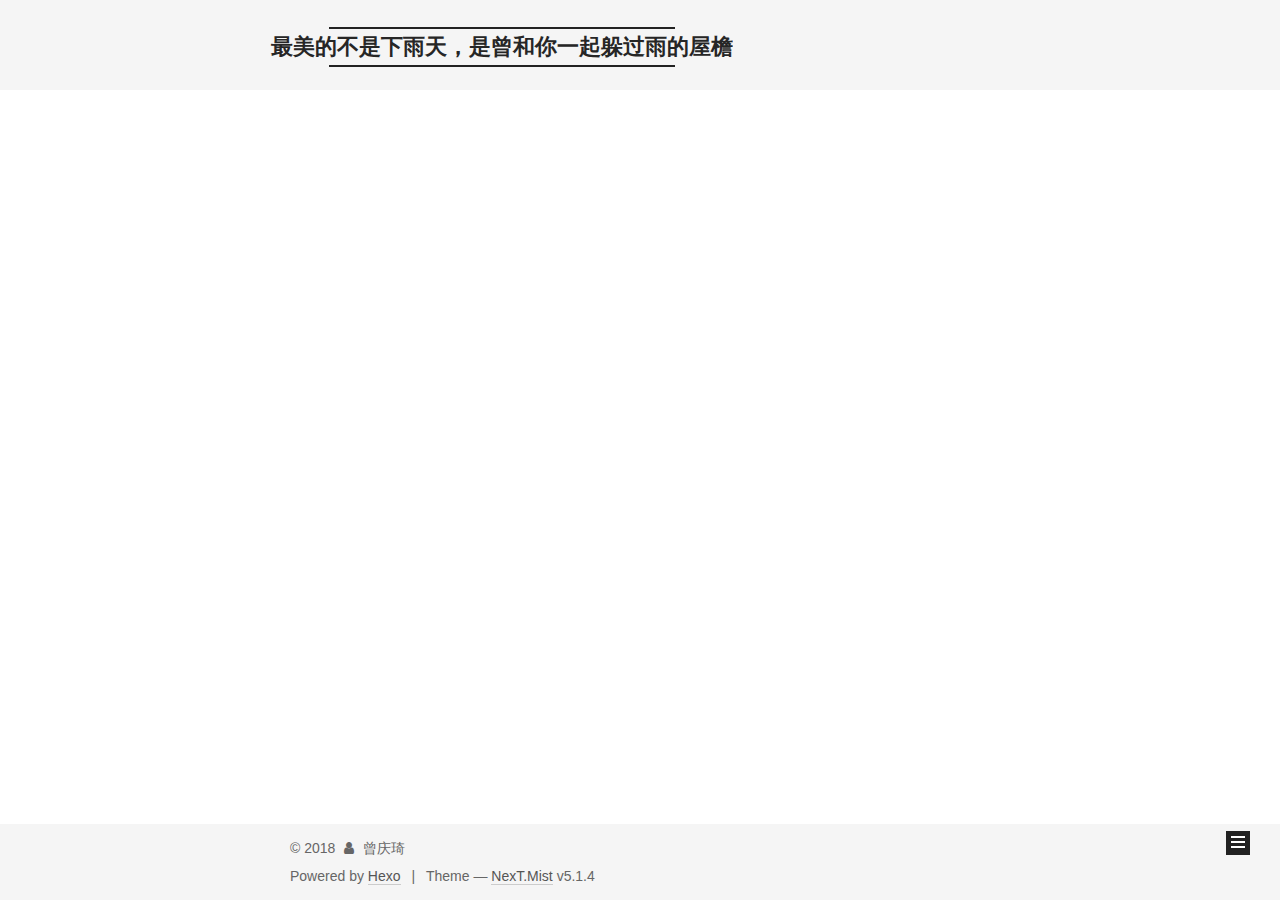
<file: archives/index.html>
<!DOCTYPE html>



  


<html class="theme-next mist use-motion" lang="">
<head>
  <meta charset="UTF-8"/>
<meta http-equiv="X-UA-Compatible" content="IE=edge" />
<meta name="viewport" content="width=device-width, initial-scale=1, maximum-scale=1"/>
<meta name="theme-color" content="#222">









<meta http-equiv="Cache-Control" content="no-transform" />
<meta http-equiv="Cache-Control" content="no-siteapp" />
















  
  
  <link href="/lib/fancybox/source/jquery.fancybox.css?v=2.1.5" rel="stylesheet" type="text/css" />







<link href="/lib/font-awesome/css/font-awesome.min.css?v=4.6.2" rel="stylesheet" type="text/css" />

<link href="/css/main.css?v=5.1.4" rel="stylesheet" type="text/css" />


  <link rel="apple-touch-icon" sizes="180x180" href="/images/apple-touch-icon-next.png?v=5.1.4">


  <link rel="icon" type="image/png" sizes="32x32" href="/images/favicon-32x32-next.png?v=5.1.4">


  <link rel="icon" type="image/png" sizes="16x16" href="/images/favicon-16x16-next.png?v=5.1.4">


  <link rel="mask-icon" href="/images/logo.svg?v=5.1.4" color="#222">





  <meta name="keywords" content="Hexo, NexT" />





  <link rel="alternate" href="/atom.xml" title="最美的不是下雨天，是曾和你一起躲过雨的屋檐" type="application/atom+xml" />






<meta property="og:type" content="website">
<meta property="og:title" content="最美的不是下雨天，是曾和你一起躲过雨的屋檐">
<meta property="og:url" content="https://lemon-zqq.github.io/archives/index.html">
<meta property="og:site_name" content="最美的不是下雨天，是曾和你一起躲过雨的屋檐">
<meta property="og:locale" content="default">
<meta name="twitter:card" content="summary">
<meta name="twitter:title" content="最美的不是下雨天，是曾和你一起躲过雨的屋檐">



<script type="text/javascript" id="hexo.configurations">
  var NexT = window.NexT || {};
  var CONFIG = {
    root: '/',
    scheme: 'Mist',
    version: '5.1.4',
    sidebar: {"position":"left","display":"post","offset":12,"b2t":false,"scrollpercent":false,"onmobile":false},
    fancybox: true,
    tabs: true,
    motion: {"enable":true,"async":false,"transition":{"post_block":"fadeIn","post_header":"slideDownIn","post_body":"slideDownIn","coll_header":"slideLeftIn","sidebar":"slideUpIn"}},
    duoshuo: {
      userId: '0',
      author: 'Author'
    },
    algolia: {
      applicationID: '',
      apiKey: '',
      indexName: '',
      hits: {"per_page":10},
      labels: {"input_placeholder":"Search for Posts","hits_empty":"We didn't find any results for the search: ${query}","hits_stats":"${hits} results found in ${time} ms"}
    }
  };
</script>



  <link rel="canonical" href="https://lemon-zqq.github.io/archives/"/>





  <title>Archive | 最美的不是下雨天，是曾和你一起躲过雨的屋檐</title>
  








</head>

<body itemscope itemtype="http://schema.org/WebPage" lang="default">

  
  
    
  

  <div class="container sidebar-position-left page-archive">
    <div class="headband"></div>

    <header id="header" class="header" itemscope itemtype="http://schema.org/WPHeader">
      <div class="header-inner"><div class="site-brand-wrapper">
  <div class="site-meta ">
    

    <div class="custom-logo-site-title">
      <a href="/"  class="brand" rel="start">
        <span class="logo-line-before"><i></i></span>
        <span class="site-title">最美的不是下雨天，是曾和你一起躲过雨的屋檐</span>
        <span class="logo-line-after"><i></i></span>
      </a>
    </div>
      
        <p class="site-subtitle"></p>
      
  </div>

  <div class="site-nav-toggle">
    <button>
      <span class="btn-bar"></span>
      <span class="btn-bar"></span>
      <span class="btn-bar"></span>
    </button>
  </div>
</div>

<nav class="site-nav">
  

  
    <ul id="menu" class="menu">
      
        
        <li class="menu-item menu-item-home">
          <a href="/" rel="section">
            
              <i class="menu-item-icon fa fa-fw fa-home"></i> <br />
            
            Home
          </a>
        </li>
      
        
        <li class="menu-item menu-item-archives">
          <a href="/archives/" rel="section">
            
              <i class="menu-item-icon fa fa-fw fa-archive"></i> <br />
            
            Archives
          </a>
        </li>
      

      
    </ul>
  

  
</nav>



 </div>
    </header>

    <main id="main" class="main">
      <div class="main-inner">
        <div class="content-wrap">
          <div id="content" class="content">
            

  
  
  
  <div class="post-block archive">
    <div id="posts" class="posts-collapse">
      <span class="archive-move-on"></span>

      <span class="archive-page-counter">
        
        
        
          
        
        Um..! 4 posts in total. Keep on posting.
      </span>

      

        
        
        

        
          
          <div class="collection-title">
            <h1 class="archive-year" id="archive-year-2018">2018</h1>
          </div>
        
        

        

  <article class="post post-type-normal" itemscope itemtype="http://schema.org/Article">
    <header class="post-header">

      <h2 class="post-title">
        
            <a class="post-title-link" href="/2018/10/29/ploymorphic/" itemprop="url">
              
                <span itemprop="name">java疯狂讲义１</span>
              
            </a>
        
      </h2>

      <div class="post-meta">
        <time class="post-time" itemprop="dateCreated"
              datetime="2018-10-29T19:51:15-06:00"
              content="2018-10-29" >
          10-29
        </time>
      </div>

    </header>
  </article>



      

        
        
        

        
        

        

  <article class="post post-type-normal" itemscope itemtype="http://schema.org/Article">
    <header class="post-header">

      <h2 class="post-title">
        
            <a class="post-title-link" href="/2018/10/29/Wordcount/" itemprop="url">
              
                <span itemprop="name">Wordcount</span>
              
            </a>
        
      </h2>

      <div class="post-meta">
        <time class="post-time" itemprop="dateCreated"
              datetime="2018-10-29T18:58:38-06:00"
              content="2018-10-29" >
          10-29
        </time>
      </div>

    </header>
  </article>



      

        
        
        

        
        

        

  <article class="post post-type-normal" itemscope itemtype="http://schema.org/Article">
    <header class="post-header">

      <h2 class="post-title">
        
            <a class="post-title-link" href="/2018/10/29/hadoop完全分布式搭建和客户端基本操作/" itemprop="url">
              
                <span itemprop="name">hadoop完全分布式客户端基本操作</span>
              
            </a>
        
      </h2>

      <div class="post-meta">
        <time class="post-time" itemprop="dateCreated"
              datetime="2018-10-29T18:58:38-06:00"
              content="2018-10-29" >
          10-29
        </time>
      </div>

    </header>
  </article>



      

        
        
        

        
        

        

  <article class="post post-type-normal" itemscope itemtype="http://schema.org/Article">
    <header class="post-header">

      <h2 class="post-title">
        
            <a class="post-title-link" href="/2018/10/29/hello-world/" itemprop="url">
              
                <span itemprop="name">Hello World</span>
              
            </a>
        
      </h2>

      <div class="post-meta">
        <time class="post-time" itemprop="dateCreated"
              datetime="2018-10-29T18:58:38-06:00"
              content="2018-10-29" >
          10-29
        </time>
      </div>

    </header>
  </article>



      

    </div>
  </div>
  
  
  

  



          </div>
          


          

        </div>
        
          
  
  <div class="sidebar-toggle">
    <div class="sidebar-toggle-line-wrap">
      <span class="sidebar-toggle-line sidebar-toggle-line-first"></span>
      <span class="sidebar-toggle-line sidebar-toggle-line-middle"></span>
      <span class="sidebar-toggle-line sidebar-toggle-line-last"></span>
    </div>
  </div>

  <aside id="sidebar" class="sidebar">
    
    <div class="sidebar-inner">

      

      

      <section class="site-overview-wrap sidebar-panel sidebar-panel-active">
        <div class="site-overview">
          <div class="site-author motion-element" itemprop="author" itemscope itemtype="http://schema.org/Person">
            
              <p class="site-author-name" itemprop="name">曾庆琦</p>
              <p class="site-description motion-element" itemprop="description"></p>
          </div>

          <nav class="site-state motion-element">

            
              <div class="site-state-item site-state-posts">
              
                <a href="/archives/">
              
                  <span class="site-state-item-count">4</span>
                  <span class="site-state-item-name">posts</span>
                </a>
              </div>
            

            

            

          </nav>

          
            <div class="feed-link motion-element">
              <a href="/atom.xml" rel="alternate">
                <i class="fa fa-rss"></i>
                RSS
              </a>
            </div>
          

          

          
          

          
          

          

        </div>
      </section>

      

      

    </div>
  </aside>


        
      </div>
    </main>

    <footer id="footer" class="footer">
      <div class="footer-inner">
        <div class="copyright">&copy; <span itemprop="copyrightYear">2018</span>
  <span class="with-love">
    <i class="fa fa-user"></i>
  </span>
  <span class="author" itemprop="copyrightHolder">曾庆琦</span>

  
</div>


  <div class="powered-by">Powered by <a class="theme-link" target="_blank" href="https://hexo.io">Hexo</a></div>



  <span class="post-meta-divider">|</span>



  <div class="theme-info">Theme &mdash; <a class="theme-link" target="_blank" href="https://github.com/iissnan/hexo-theme-next">NexT.Mist</a> v5.1.4</div>




        







        
      </div>
    </footer>

    
      <div class="back-to-top">
        <i class="fa fa-arrow-up"></i>
        
      </div>
    

    

  </div>

  

<script type="text/javascript">
  if (Object.prototype.toString.call(window.Promise) !== '[object Function]') {
    window.Promise = null;
  }
</script>









  












  
  
    <script type="text/javascript" src="/lib/jquery/index.js?v=2.1.3"></script>
  

  
  
    <script type="text/javascript" src="/lib/fastclick/lib/fastclick.min.js?v=1.0.6"></script>
  

  
  
    <script type="text/javascript" src="/lib/jquery_lazyload/jquery.lazyload.js?v=1.9.7"></script>
  

  
  
    <script type="text/javascript" src="/lib/velocity/velocity.min.js?v=1.2.1"></script>
  

  
  
    <script type="text/javascript" src="/lib/velocity/velocity.ui.min.js?v=1.2.1"></script>
  

  
  
    <script type="text/javascript" src="/lib/fancybox/source/jquery.fancybox.pack.js?v=2.1.5"></script>
  


  


  <script type="text/javascript" src="/js/src/utils.js?v=5.1.4"></script>

  <script type="text/javascript" src="/js/src/motion.js?v=5.1.4"></script>



  
  

  

  


  <script type="text/javascript" src="/js/src/bootstrap.js?v=5.1.4"></script>



  


  




	





  





  












  





  

  

  

  
  

  

  

  

</body>
</html>
</file>
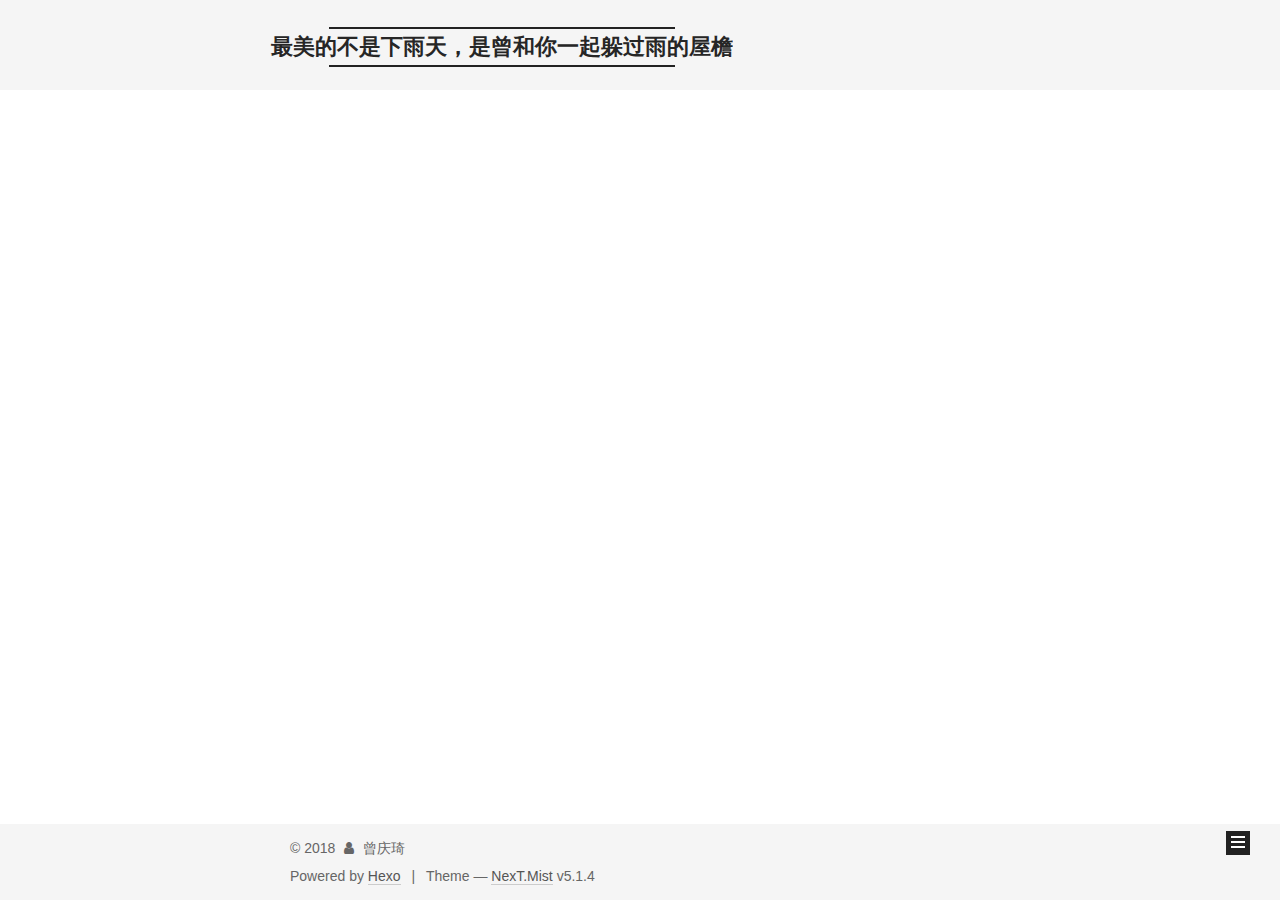
<file: archives/2018/index.html>
<!DOCTYPE html>



  


<html class="theme-next mist use-motion" lang="">
<head>
  <meta charset="UTF-8"/>
<meta http-equiv="X-UA-Compatible" content="IE=edge" />
<meta name="viewport" content="width=device-width, initial-scale=1, maximum-scale=1"/>
<meta name="theme-color" content="#222">









<meta http-equiv="Cache-Control" content="no-transform" />
<meta http-equiv="Cache-Control" content="no-siteapp" />
















  
  
  <link href="/lib/fancybox/source/jquery.fancybox.css?v=2.1.5" rel="stylesheet" type="text/css" />







<link href="/lib/font-awesome/css/font-awesome.min.css?v=4.6.2" rel="stylesheet" type="text/css" />

<link href="/css/main.css?v=5.1.4" rel="stylesheet" type="text/css" />


  <link rel="apple-touch-icon" sizes="180x180" href="/images/apple-touch-icon-next.png?v=5.1.4">


  <link rel="icon" type="image/png" sizes="32x32" href="/images/favicon-32x32-next.png?v=5.1.4">


  <link rel="icon" type="image/png" sizes="16x16" href="/images/favicon-16x16-next.png?v=5.1.4">


  <link rel="mask-icon" href="/images/logo.svg?v=5.1.4" color="#222">





  <meta name="keywords" content="Hexo, NexT" />





  <link rel="alternate" href="/atom.xml" title="最美的不是下雨天，是曾和你一起躲过雨的屋檐" type="application/atom+xml" />






<meta property="og:type" content="website">
<meta property="og:title" content="最美的不是下雨天，是曾和你一起躲过雨的屋檐">
<meta property="og:url" content="https://lemon-zqq.github.io/archives/2018/index.html">
<meta property="og:site_name" content="最美的不是下雨天，是曾和你一起躲过雨的屋檐">
<meta property="og:locale" content="default">
<meta name="twitter:card" content="summary">
<meta name="twitter:title" content="最美的不是下雨天，是曾和你一起躲过雨的屋檐">



<script type="text/javascript" id="hexo.configurations">
  var NexT = window.NexT || {};
  var CONFIG = {
    root: '/',
    scheme: 'Mist',
    version: '5.1.4',
    sidebar: {"position":"left","display":"post","offset":12,"b2t":false,"scrollpercent":false,"onmobile":false},
    fancybox: true,
    tabs: true,
    motion: {"enable":true,"async":false,"transition":{"post_block":"fadeIn","post_header":"slideDownIn","post_body":"slideDownIn","coll_header":"slideLeftIn","sidebar":"slideUpIn"}},
    duoshuo: {
      userId: '0',
      author: 'Author'
    },
    algolia: {
      applicationID: '',
      apiKey: '',
      indexName: '',
      hits: {"per_page":10},
      labels: {"input_placeholder":"Search for Posts","hits_empty":"We didn't find any results for the search: ${query}","hits_stats":"${hits} results found in ${time} ms"}
    }
  };
</script>



  <link rel="canonical" href="https://lemon-zqq.github.io/archives/2018/"/>





  <title>Archive | 最美的不是下雨天，是曾和你一起躲过雨的屋檐</title>
  








</head>

<body itemscope itemtype="http://schema.org/WebPage" lang="default">

  
  
    
  

  <div class="container sidebar-position-left page-archive">
    <div class="headband"></div>

    <header id="header" class="header" itemscope itemtype="http://schema.org/WPHeader">
      <div class="header-inner"><div class="site-brand-wrapper">
  <div class="site-meta ">
    

    <div class="custom-logo-site-title">
      <a href="/"  class="brand" rel="start">
        <span class="logo-line-before"><i></i></span>
        <span class="site-title">最美的不是下雨天，是曾和你一起躲过雨的屋檐</span>
        <span class="logo-line-after"><i></i></span>
      </a>
    </div>
      
        <p class="site-subtitle"></p>
      
  </div>

  <div class="site-nav-toggle">
    <button>
      <span class="btn-bar"></span>
      <span class="btn-bar"></span>
      <span class="btn-bar"></span>
    </button>
  </div>
</div>

<nav class="site-nav">
  

  
    <ul id="menu" class="menu">
      
        
        <li class="menu-item menu-item-home">
          <a href="/" rel="section">
            
              <i class="menu-item-icon fa fa-fw fa-home"></i> <br />
            
            Home
          </a>
        </li>
      
        
        <li class="menu-item menu-item-archives">
          <a href="/archives/" rel="section">
            
              <i class="menu-item-icon fa fa-fw fa-archive"></i> <br />
            
            Archives
          </a>
        </li>
      

      
    </ul>
  

  
</nav>



 </div>
    </header>

    <main id="main" class="main">
      <div class="main-inner">
        <div class="content-wrap">
          <div id="content" class="content">
            

  
  
  
  <div class="post-block archive">
    <div id="posts" class="posts-collapse">
      <span class="archive-move-on"></span>

      <span class="archive-page-counter">
        
        
        
          
        
        Um..! 4 posts in total. Keep on posting.
      </span>

      

        
        
        

        
          
          <div class="collection-title">
            <h1 class="archive-year" id="archive-year-2018">2018</h1>
          </div>
        
        

        

  <article class="post post-type-normal" itemscope itemtype="http://schema.org/Article">
    <header class="post-header">

      <h2 class="post-title">
        
            <a class="post-title-link" href="/2018/10/29/ploymorphic/" itemprop="url">
              
                <span itemprop="name">java疯狂讲义１</span>
              
            </a>
        
      </h2>

      <div class="post-meta">
        <time class="post-time" itemprop="dateCreated"
              datetime="2018-10-29T19:51:15-06:00"
              content="2018-10-29" >
          10-29
        </time>
      </div>

    </header>
  </article>



      

        
        
        

        
        

        

  <article class="post post-type-normal" itemscope itemtype="http://schema.org/Article">
    <header class="post-header">

      <h2 class="post-title">
        
            <a class="post-title-link" href="/2018/10/29/Wordcount/" itemprop="url">
              
                <span itemprop="name">Wordcount</span>
              
            </a>
        
      </h2>

      <div class="post-meta">
        <time class="post-time" itemprop="dateCreated"
              datetime="2018-10-29T18:58:38-06:00"
              content="2018-10-29" >
          10-29
        </time>
      </div>

    </header>
  </article>



      

        
        
        

        
        

        

  <article class="post post-type-normal" itemscope itemtype="http://schema.org/Article">
    <header class="post-header">

      <h2 class="post-title">
        
            <a class="post-title-link" href="/2018/10/29/hadoop完全分布式搭建和客户端基本操作/" itemprop="url">
              
                <span itemprop="name">hadoop完全分布式客户端基本操作</span>
              
            </a>
        
      </h2>

      <div class="post-meta">
        <time class="post-time" itemprop="dateCreated"
              datetime="2018-10-29T18:58:38-06:00"
              content="2018-10-29" >
          10-29
        </time>
      </div>

    </header>
  </article>



      

        
        
        

        
        

        

  <article class="post post-type-normal" itemscope itemtype="http://schema.org/Article">
    <header class="post-header">

      <h2 class="post-title">
        
            <a class="post-title-link" href="/2018/10/29/hello-world/" itemprop="url">
              
                <span itemprop="name">Hello World</span>
              
            </a>
        
      </h2>

      <div class="post-meta">
        <time class="post-time" itemprop="dateCreated"
              datetime="2018-10-29T18:58:38-06:00"
              content="2018-10-29" >
          10-29
        </time>
      </div>

    </header>
  </article>



      

    </div>
  </div>
  
  
  

  



          </div>
          


          

        </div>
        
          
  
  <div class="sidebar-toggle">
    <div class="sidebar-toggle-line-wrap">
      <span class="sidebar-toggle-line sidebar-toggle-line-first"></span>
      <span class="sidebar-toggle-line sidebar-toggle-line-middle"></span>
      <span class="sidebar-toggle-line sidebar-toggle-line-last"></span>
    </div>
  </div>

  <aside id="sidebar" class="sidebar">
    
    <div class="sidebar-inner">

      

      

      <section class="site-overview-wrap sidebar-panel sidebar-panel-active">
        <div class="site-overview">
          <div class="site-author motion-element" itemprop="author" itemscope itemtype="http://schema.org/Person">
            
              <p class="site-author-name" itemprop="name">曾庆琦</p>
              <p class="site-description motion-element" itemprop="description"></p>
          </div>

          <nav class="site-state motion-element">

            
              <div class="site-state-item site-state-posts">
              
                <a href="/archives/">
              
                  <span class="site-state-item-count">4</span>
                  <span class="site-state-item-name">posts</span>
                </a>
              </div>
            

            

            

          </nav>

          
            <div class="feed-link motion-element">
              <a href="/atom.xml" rel="alternate">
                <i class="fa fa-rss"></i>
                RSS
              </a>
            </div>
          

          

          
          

          
          

          

        </div>
      </section>

      

      

    </div>
  </aside>


        
      </div>
    </main>

    <footer id="footer" class="footer">
      <div class="footer-inner">
        <div class="copyright">&copy; <span itemprop="copyrightYear">2018</span>
  <span class="with-love">
    <i class="fa fa-user"></i>
  </span>
  <span class="author" itemprop="copyrightHolder">曾庆琦</span>

  
</div>


  <div class="powered-by">Powered by <a class="theme-link" target="_blank" href="https://hexo.io">Hexo</a></div>



  <span class="post-meta-divider">|</span>



  <div class="theme-info">Theme &mdash; <a class="theme-link" target="_blank" href="https://github.com/iissnan/hexo-theme-next">NexT.Mist</a> v5.1.4</div>




        







        
      </div>
    </footer>

    
      <div class="back-to-top">
        <i class="fa fa-arrow-up"></i>
        
      </div>
    

    

  </div>

  

<script type="text/javascript">
  if (Object.prototype.toString.call(window.Promise) !== '[object Function]') {
    window.Promise = null;
  }
</script>









  












  
  
    <script type="text/javascript" src="/lib/jquery/index.js?v=2.1.3"></script>
  

  
  
    <script type="text/javascript" src="/lib/fastclick/lib/fastclick.min.js?v=1.0.6"></script>
  

  
  
    <script type="text/javascript" src="/lib/jquery_lazyload/jquery.lazyload.js?v=1.9.7"></script>
  

  
  
    <script type="text/javascript" src="/lib/velocity/velocity.min.js?v=1.2.1"></script>
  

  
  
    <script type="text/javascript" src="/lib/velocity/velocity.ui.min.js?v=1.2.1"></script>
  

  
  
    <script type="text/javascript" src="/lib/fancybox/source/jquery.fancybox.pack.js?v=2.1.5"></script>
  


  


  <script type="text/javascript" src="/js/src/utils.js?v=5.1.4"></script>

  <script type="text/javascript" src="/js/src/motion.js?v=5.1.4"></script>



  
  

  

  


  <script type="text/javascript" src="/js/src/bootstrap.js?v=5.1.4"></script>



  


  




	





  





  












  





  

  

  

  
  

  

  

  

</body>
</html>
</file>
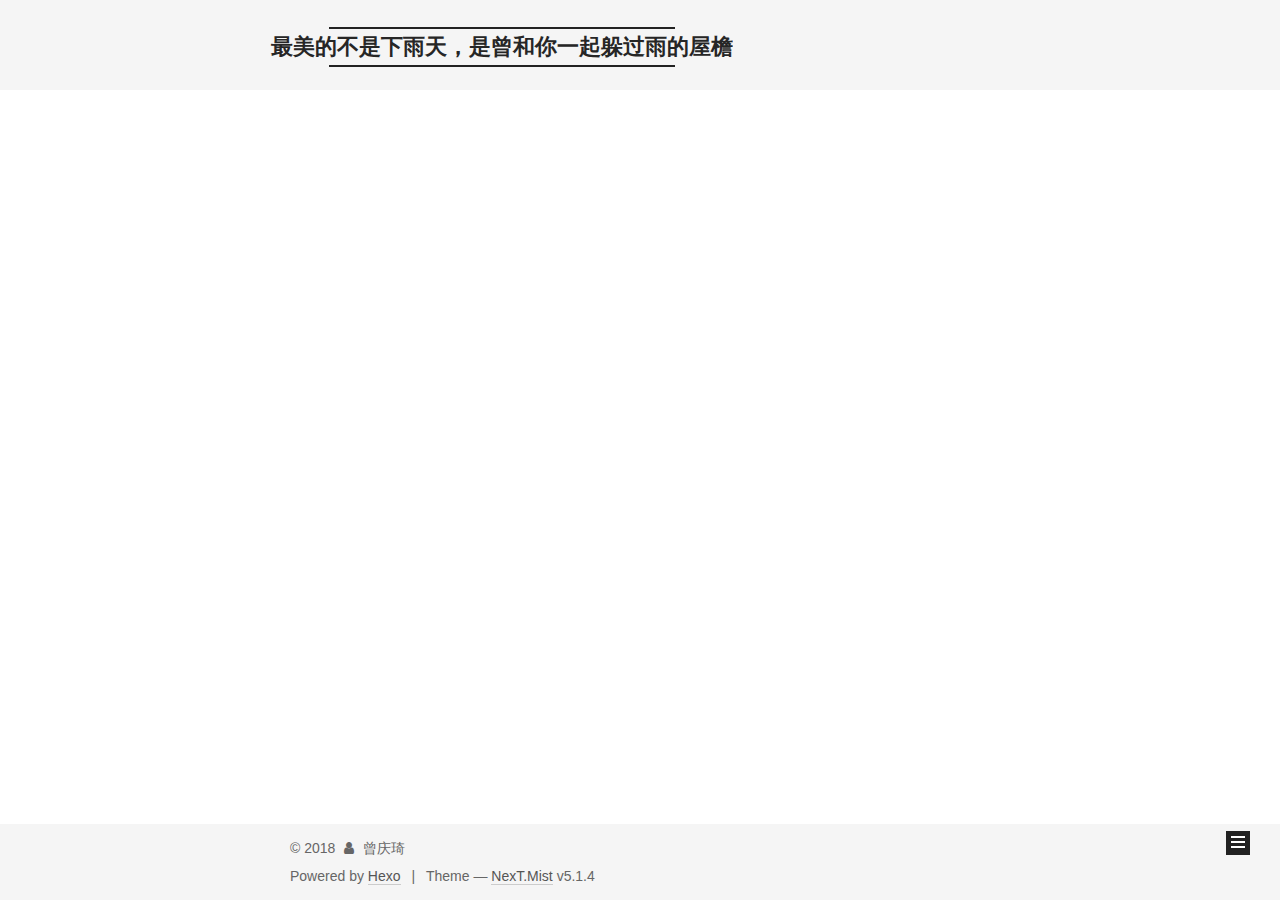
<file: archives/2018/10/index.html>
<!DOCTYPE html>



  


<html class="theme-next mist use-motion" lang="">
<head>
  <meta charset="UTF-8"/>
<meta http-equiv="X-UA-Compatible" content="IE=edge" />
<meta name="viewport" content="width=device-width, initial-scale=1, maximum-scale=1"/>
<meta name="theme-color" content="#222">









<meta http-equiv="Cache-Control" content="no-transform" />
<meta http-equiv="Cache-Control" content="no-siteapp" />
















  
  
  <link href="/lib/fancybox/source/jquery.fancybox.css?v=2.1.5" rel="stylesheet" type="text/css" />







<link href="/lib/font-awesome/css/font-awesome.min.css?v=4.6.2" rel="stylesheet" type="text/css" />

<link href="/css/main.css?v=5.1.4" rel="stylesheet" type="text/css" />


  <link rel="apple-touch-icon" sizes="180x180" href="/images/apple-touch-icon-next.png?v=5.1.4">


  <link rel="icon" type="image/png" sizes="32x32" href="/images/favicon-32x32-next.png?v=5.1.4">


  <link rel="icon" type="image/png" sizes="16x16" href="/images/favicon-16x16-next.png?v=5.1.4">


  <link rel="mask-icon" href="/images/logo.svg?v=5.1.4" color="#222">





  <meta name="keywords" content="Hexo, NexT" />





  <link rel="alternate" href="/atom.xml" title="最美的不是下雨天，是曾和你一起躲过雨的屋檐" type="application/atom+xml" />






<meta property="og:type" content="website">
<meta property="og:title" content="最美的不是下雨天，是曾和你一起躲过雨的屋檐">
<meta property="og:url" content="https://lemon-zqq.github.io/archives/2018/10/index.html">
<meta property="og:site_name" content="最美的不是下雨天，是曾和你一起躲过雨的屋檐">
<meta property="og:locale" content="default">
<meta name="twitter:card" content="summary">
<meta name="twitter:title" content="最美的不是下雨天，是曾和你一起躲过雨的屋檐">



<script type="text/javascript" id="hexo.configurations">
  var NexT = window.NexT || {};
  var CONFIG = {
    root: '/',
    scheme: 'Mist',
    version: '5.1.4',
    sidebar: {"position":"left","display":"post","offset":12,"b2t":false,"scrollpercent":false,"onmobile":false},
    fancybox: true,
    tabs: true,
    motion: {"enable":true,"async":false,"transition":{"post_block":"fadeIn","post_header":"slideDownIn","post_body":"slideDownIn","coll_header":"slideLeftIn","sidebar":"slideUpIn"}},
    duoshuo: {
      userId: '0',
      author: 'Author'
    },
    algolia: {
      applicationID: '',
      apiKey: '',
      indexName: '',
      hits: {"per_page":10},
      labels: {"input_placeholder":"Search for Posts","hits_empty":"We didn't find any results for the search: ${query}","hits_stats":"${hits} results found in ${time} ms"}
    }
  };
</script>



  <link rel="canonical" href="https://lemon-zqq.github.io/archives/2018/10/"/>





  <title>Archive | 最美的不是下雨天，是曾和你一起躲过雨的屋檐</title>
  








</head>

<body itemscope itemtype="http://schema.org/WebPage" lang="default">

  
  
    
  

  <div class="container sidebar-position-left page-archive">
    <div class="headband"></div>

    <header id="header" class="header" itemscope itemtype="http://schema.org/WPHeader">
      <div class="header-inner"><div class="site-brand-wrapper">
  <div class="site-meta ">
    

    <div class="custom-logo-site-title">
      <a href="/"  class="brand" rel="start">
        <span class="logo-line-before"><i></i></span>
        <span class="site-title">最美的不是下雨天，是曾和你一起躲过雨的屋檐</span>
        <span class="logo-line-after"><i></i></span>
      </a>
    </div>
      
        <p class="site-subtitle"></p>
      
  </div>

  <div class="site-nav-toggle">
    <button>
      <span class="btn-bar"></span>
      <span class="btn-bar"></span>
      <span class="btn-bar"></span>
    </button>
  </div>
</div>

<nav class="site-nav">
  

  
    <ul id="menu" class="menu">
      
        
        <li class="menu-item menu-item-home">
          <a href="/" rel="section">
            
              <i class="menu-item-icon fa fa-fw fa-home"></i> <br />
            
            Home
          </a>
        </li>
      
        
        <li class="menu-item menu-item-archives">
          <a href="/archives/" rel="section">
            
              <i class="menu-item-icon fa fa-fw fa-archive"></i> <br />
            
            Archives
          </a>
        </li>
      

      
    </ul>
  

  
</nav>



 </div>
    </header>

    <main id="main" class="main">
      <div class="main-inner">
        <div class="content-wrap">
          <div id="content" class="content">
            

  
  
  
  <div class="post-block archive">
    <div id="posts" class="posts-collapse">
      <span class="archive-move-on"></span>

      <span class="archive-page-counter">
        
        
        
          
        
        Um..! 4 posts in total. Keep on posting.
      </span>

      

        
        
        

        
          
          <div class="collection-title">
            <h1 class="archive-year" id="archive-year-2018">2018</h1>
          </div>
        
        

        

  <article class="post post-type-normal" itemscope itemtype="http://schema.org/Article">
    <header class="post-header">

      <h2 class="post-title">
        
            <a class="post-title-link" href="/2018/10/29/ploymorphic/" itemprop="url">
              
                <span itemprop="name">java疯狂讲义１</span>
              
            </a>
        
      </h2>

      <div class="post-meta">
        <time class="post-time" itemprop="dateCreated"
              datetime="2018-10-29T19:51:15-06:00"
              content="2018-10-29" >
          10-29
        </time>
      </div>

    </header>
  </article>



      

        
        
        

        
        

        

  <article class="post post-type-normal" itemscope itemtype="http://schema.org/Article">
    <header class="post-header">

      <h2 class="post-title">
        
            <a class="post-title-link" href="/2018/10/29/Wordcount/" itemprop="url">
              
                <span itemprop="name">Wordcount</span>
              
            </a>
        
      </h2>

      <div class="post-meta">
        <time class="post-time" itemprop="dateCreated"
              datetime="2018-10-29T18:58:38-06:00"
              content="2018-10-29" >
          10-29
        </time>
      </div>

    </header>
  </article>



      

        
        
        

        
        

        

  <article class="post post-type-normal" itemscope itemtype="http://schema.org/Article">
    <header class="post-header">

      <h2 class="post-title">
        
            <a class="post-title-link" href="/2018/10/29/hadoop完全分布式搭建和客户端基本操作/" itemprop="url">
              
                <span itemprop="name">hadoop完全分布式客户端基本操作</span>
              
            </a>
        
      </h2>

      <div class="post-meta">
        <time class="post-time" itemprop="dateCreated"
              datetime="2018-10-29T18:58:38-06:00"
              content="2018-10-29" >
          10-29
        </time>
      </div>

    </header>
  </article>



      

        
        
        

        
        

        

  <article class="post post-type-normal" itemscope itemtype="http://schema.org/Article">
    <header class="post-header">

      <h2 class="post-title">
        
            <a class="post-title-link" href="/2018/10/29/hello-world/" itemprop="url">
              
                <span itemprop="name">Hello World</span>
              
            </a>
        
      </h2>

      <div class="post-meta">
        <time class="post-time" itemprop="dateCreated"
              datetime="2018-10-29T18:58:38-06:00"
              content="2018-10-29" >
          10-29
        </time>
      </div>

    </header>
  </article>



      

    </div>
  </div>
  
  
  

  



          </div>
          


          

        </div>
        
          
  
  <div class="sidebar-toggle">
    <div class="sidebar-toggle-line-wrap">
      <span class="sidebar-toggle-line sidebar-toggle-line-first"></span>
      <span class="sidebar-toggle-line sidebar-toggle-line-middle"></span>
      <span class="sidebar-toggle-line sidebar-toggle-line-last"></span>
    </div>
  </div>

  <aside id="sidebar" class="sidebar">
    
    <div class="sidebar-inner">

      

      

      <section class="site-overview-wrap sidebar-panel sidebar-panel-active">
        <div class="site-overview">
          <div class="site-author motion-element" itemprop="author" itemscope itemtype="http://schema.org/Person">
            
              <p class="site-author-name" itemprop="name">曾庆琦</p>
              <p class="site-description motion-element" itemprop="description"></p>
          </div>

          <nav class="site-state motion-element">

            
              <div class="site-state-item site-state-posts">
              
                <a href="/archives/">
              
                  <span class="site-state-item-count">4</span>
                  <span class="site-state-item-name">posts</span>
                </a>
              </div>
            

            

            

          </nav>

          
            <div class="feed-link motion-element">
              <a href="/atom.xml" rel="alternate">
                <i class="fa fa-rss"></i>
                RSS
              </a>
            </div>
          

          

          
          

          
          

          

        </div>
      </section>

      

      

    </div>
  </aside>


        
      </div>
    </main>

    <footer id="footer" class="footer">
      <div class="footer-inner">
        <div class="copyright">&copy; <span itemprop="copyrightYear">2018</span>
  <span class="with-love">
    <i class="fa fa-user"></i>
  </span>
  <span class="author" itemprop="copyrightHolder">曾庆琦</span>

  
</div>


  <div class="powered-by">Powered by <a class="theme-link" target="_blank" href="https://hexo.io">Hexo</a></div>



  <span class="post-meta-divider">|</span>



  <div class="theme-info">Theme &mdash; <a class="theme-link" target="_blank" href="https://github.com/iissnan/hexo-theme-next">NexT.Mist</a> v5.1.4</div>




        







        
      </div>
    </footer>

    
      <div class="back-to-top">
        <i class="fa fa-arrow-up"></i>
        
      </div>
    

    

  </div>

  

<script type="text/javascript">
  if (Object.prototype.toString.call(window.Promise) !== '[object Function]') {
    window.Promise = null;
  }
</script>









  












  
  
    <script type="text/javascript" src="/lib/jquery/index.js?v=2.1.3"></script>
  

  
  
    <script type="text/javascript" src="/lib/fastclick/lib/fastclick.min.js?v=1.0.6"></script>
  

  
  
    <script type="text/javascript" src="/lib/jquery_lazyload/jquery.lazyload.js?v=1.9.7"></script>
  

  
  
    <script type="text/javascript" src="/lib/velocity/velocity.min.js?v=1.2.1"></script>
  

  
  
    <script type="text/javascript" src="/lib/velocity/velocity.ui.min.js?v=1.2.1"></script>
  

  
  
    <script type="text/javascript" src="/lib/fancybox/source/jquery.fancybox.pack.js?v=2.1.5"></script>
  


  


  <script type="text/javascript" src="/js/src/utils.js?v=5.1.4"></script>

  <script type="text/javascript" src="/js/src/motion.js?v=5.1.4"></script>



  
  

  

  


  <script type="text/javascript" src="/js/src/bootstrap.js?v=5.1.4"></script>



  


  




	





  





  












  





  

  

  

  
  

  

  

  

</body>
</html>
</file>
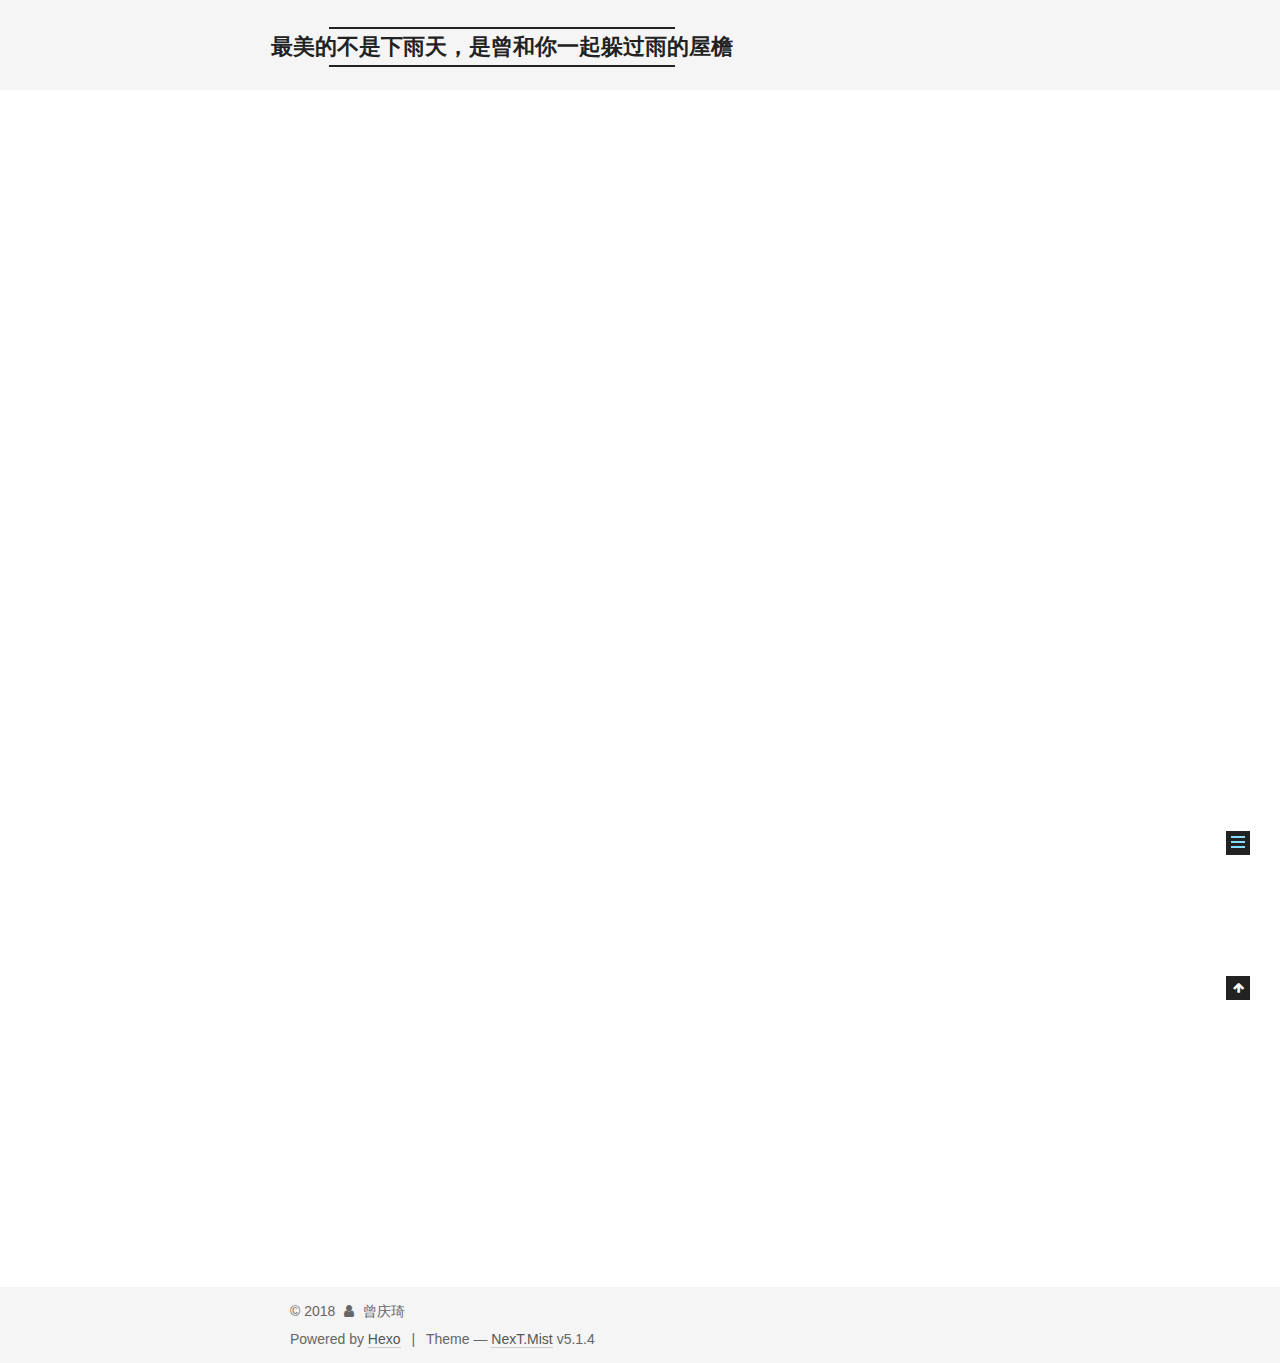
<file: 2018/10/11/hello-world/index.html>
<!DOCTYPE html>



  


<html class="theme-next mist use-motion" lang="">
<head>
  <meta charset="UTF-8"/>
<meta http-equiv="X-UA-Compatible" content="IE=edge" />
<meta name="viewport" content="width=device-width, initial-scale=1, maximum-scale=1"/>
<meta name="theme-color" content="#222">









<meta http-equiv="Cache-Control" content="no-transform" />
<meta http-equiv="Cache-Control" content="no-siteapp" />
















  
  
  <link href="/lib/fancybox/source/jquery.fancybox.css?v=2.1.5" rel="stylesheet" type="text/css" />







<link href="/lib/font-awesome/css/font-awesome.min.css?v=4.6.2" rel="stylesheet" type="text/css" />

<link href="/css/main.css?v=5.1.4" rel="stylesheet" type="text/css" />


  <link rel="apple-touch-icon" sizes="180x180" href="/images/apple-touch-icon-next.png?v=5.1.4">


  <link rel="icon" type="image/png" sizes="32x32" href="/images/favicon-32x32-next.png?v=5.1.4">


  <link rel="icon" type="image/png" sizes="16x16" href="/images/favicon-16x16-next.png?v=5.1.4">


  <link rel="mask-icon" href="/images/logo.svg?v=5.1.4" color="#222">





  <meta name="keywords" content="Hexo, NexT" />





  <link rel="alternate" href="/atom.xml" title="最美的不是下雨天，是曾和你一起躲过雨的屋檐" type="application/atom+xml" />






<meta name="description" content="Welcome to Hexo! This is your very first post. Check documentation for more info. If you get any problems when using Hexo, you can find the answer in troubleshooting or you can ask me on GitHub. Quick">
<meta property="og:type" content="article">
<meta property="og:title" content="Hello World">
<meta property="og:url" content="https://lemon-zqq.github.io/2018/10/11/hello-world/index.html">
<meta property="og:site_name" content="最美的不是下雨天，是曾和你一起躲过雨的屋檐">
<meta property="og:description" content="Welcome to Hexo! This is your very first post. Check documentation for more info. If you get any problems when using Hexo, you can find the answer in troubleshooting or you can ask me on GitHub. Quick">
<meta property="og:locale" content="default">
<meta property="og:updated_time" content="2018-10-11T11:07:33.113Z">
<meta name="twitter:card" content="summary">
<meta name="twitter:title" content="Hello World">
<meta name="twitter:description" content="Welcome to Hexo! This is your very first post. Check documentation for more info. If you get any problems when using Hexo, you can find the answer in troubleshooting or you can ask me on GitHub. Quick">



<script type="text/javascript" id="hexo.configurations">
  var NexT = window.NexT || {};
  var CONFIG = {
    root: '/',
    scheme: 'Mist',
    version: '5.1.4',
    sidebar: {"position":"left","display":"post","offset":12,"b2t":false,"scrollpercent":false,"onmobile":false},
    fancybox: true,
    tabs: true,
    motion: {"enable":true,"async":false,"transition":{"post_block":"fadeIn","post_header":"slideDownIn","post_body":"slideDownIn","coll_header":"slideLeftIn","sidebar":"slideUpIn"}},
    duoshuo: {
      userId: '0',
      author: 'Author'
    },
    algolia: {
      applicationID: '',
      apiKey: '',
      indexName: '',
      hits: {"per_page":10},
      labels: {"input_placeholder":"Search for Posts","hits_empty":"We didn't find any results for the search: ${query}","hits_stats":"${hits} results found in ${time} ms"}
    }
  };
</script>



  <link rel="canonical" href="https://lemon-zqq.github.io/2018/10/11/hello-world/"/>





  <title>Hello World | 最美的不是下雨天，是曾和你一起躲过雨的屋檐</title>
  








</head>

<body itemscope itemtype="http://schema.org/WebPage" lang="default">

  
  
    
  

  <div class="container sidebar-position-left page-post-detail">
    <div class="headband"></div>

    <header id="header" class="header" itemscope itemtype="http://schema.org/WPHeader">
      <div class="header-inner"><div class="site-brand-wrapper">
  <div class="site-meta ">
    

    <div class="custom-logo-site-title">
      <a href="/"  class="brand" rel="start">
        <span class="logo-line-before"><i></i></span>
        <span class="site-title">最美的不是下雨天，是曾和你一起躲过雨的屋檐</span>
        <span class="logo-line-after"><i></i></span>
      </a>
    </div>
      
        <p class="site-subtitle"></p>
      
  </div>

  <div class="site-nav-toggle">
    <button>
      <span class="btn-bar"></span>
      <span class="btn-bar"></span>
      <span class="btn-bar"></span>
    </button>
  </div>
</div>

<nav class="site-nav">
  

  
    <ul id="menu" class="menu">
      
        
        <li class="menu-item menu-item-home">
          <a href="/" rel="section">
            
              <i class="menu-item-icon fa fa-fw fa-home"></i> <br />
            
            Home
          </a>
        </li>
      
        
        <li class="menu-item menu-item-archives">
          <a href="/archives/" rel="section">
            
              <i class="menu-item-icon fa fa-fw fa-archive"></i> <br />
            
            Archives
          </a>
        </li>
      

      
    </ul>
  

  
</nav>



 </div>
    </header>

    <main id="main" class="main">
      <div class="main-inner">
        <div class="content-wrap">
          <div id="content" class="content">
            

  <div id="posts" class="posts-expand">
    

  

  
  
  

  <article class="post post-type-normal" itemscope itemtype="http://schema.org/Article">
  
  
  
  <div class="post-block">
    <link itemprop="mainEntityOfPage" href="https://lemon-zqq.github.io/2018/10/11/hello-world/">

    <span hidden itemprop="author" itemscope itemtype="http://schema.org/Person">
      <meta itemprop="name" content="曾庆琦">
      <meta itemprop="description" content="">
      <meta itemprop="image" content="/images/avatar.gif">
    </span>

    <span hidden itemprop="publisher" itemscope itemtype="http://schema.org/Organization">
      <meta itemprop="name" content="最美的不是下雨天，是曾和你一起躲过雨的屋檐">
    </span>

    
      <header class="post-header">

        
        
          <h1 class="post-title" itemprop="name headline">Hello World</h1>
        

        <div class="post-meta">
          <span class="post-time">
            
              <span class="post-meta-item-icon">
                <i class="fa fa-calendar-o"></i>
              </span>
              
                <span class="post-meta-item-text">Posted on</span>
              
              <time title="Post created" itemprop="dateCreated datePublished" datetime="2018-10-11T21:29:14-05:00">
                2018-10-11
              </time>
            

            

            
          </span>

          

          
            
          

          
          

          

          

          

        </div>
      </header>
    

    
    
    
    <div class="post-body" itemprop="articleBody">

      
      

      
        <p>Welcome to <a href="https://hexo.io/" target="_blank" rel="noopener">Hexo</a>! This is your very first post. Check <a href="https://hexo.io/docs/" target="_blank" rel="noopener">documentation</a> for more info. If you get any problems when using Hexo, you can find the answer in <a href="https://hexo.io/docs/troubleshooting.html" target="_blank" rel="noopener">troubleshooting</a> or you can ask me on <a href="https://github.com/hexojs/hexo/issues" target="_blank" rel="noopener">GitHub</a>.</p>
<h2 id="Quick-Start"><a href="#Quick-Start" class="headerlink" title="Quick Start"></a>Quick Start</h2><h3 id="Create-a-new-post"><a href="#Create-a-new-post" class="headerlink" title="Create a new post"></a>Create a new post</h3><figure class="highlight bash"><table><tr><td class="gutter"><pre><span class="line">1</span><br></pre></td><td class="code"><pre><span class="line">$ hexo new <span class="string">"My New Post"</span></span><br></pre></td></tr></table></figure>
<p>More info: <a href="https://hexo.io/docs/writing.html" target="_blank" rel="noopener">Writing</a></p>
<h3 id="Run-server"><a href="#Run-server" class="headerlink" title="Run server"></a>Run server</h3><figure class="highlight bash"><table><tr><td class="gutter"><pre><span class="line">1</span><br></pre></td><td class="code"><pre><span class="line">$ hexo server</span><br></pre></td></tr></table></figure>
<p>More info: <a href="https://hexo.io/docs/server.html" target="_blank" rel="noopener">Server</a></p>
<h3 id="Generate-static-files"><a href="#Generate-static-files" class="headerlink" title="Generate static files"></a>Generate static files</h3><figure class="highlight bash"><table><tr><td class="gutter"><pre><span class="line">1</span><br></pre></td><td class="code"><pre><span class="line">$ hexo generate</span><br></pre></td></tr></table></figure>
<p>More info: <a href="https://hexo.io/docs/generating.html" target="_blank" rel="noopener">Generating</a></p>
<h3 id="Deploy-to-remote-sites"><a href="#Deploy-to-remote-sites" class="headerlink" title="Deploy to remote sites"></a>Deploy to remote sites</h3><figure class="highlight bash"><table><tr><td class="gutter"><pre><span class="line">1</span><br></pre></td><td class="code"><pre><span class="line">$ hexo deploy</span><br></pre></td></tr></table></figure>
<p>More info: <a href="https://hexo.io/docs/deployment.html" target="_blank" rel="noopener">Deployment</a></p>

      
    </div>
    
    
    

    

    

    

    <footer class="post-footer">
      

      
      
      

      
        <div class="post-nav">
          <div class="post-nav-next post-nav-item">
            
          </div>

          <span class="post-nav-divider"></span>

          <div class="post-nav-prev post-nav-item">
            
              <a href="/2018/10/12/hadoop完全分布式搭建和客户端基本操作/" rel="prev" title="hadoop完全分布式客户端基本操作">
                hadoop完全分布式客户端基本操作 <i class="fa fa-chevron-right"></i>
              </a>
            
          </div>
        </div>
      

      
      
    </footer>
  </div>
  
  
  
  </article>



    <div class="post-spread">
      
    </div>
  </div>


          </div>
          


          

  



        </div>
        
          
  
  <div class="sidebar-toggle">
    <div class="sidebar-toggle-line-wrap">
      <span class="sidebar-toggle-line sidebar-toggle-line-first"></span>
      <span class="sidebar-toggle-line sidebar-toggle-line-middle"></span>
      <span class="sidebar-toggle-line sidebar-toggle-line-last"></span>
    </div>
  </div>

  <aside id="sidebar" class="sidebar">
    
    <div class="sidebar-inner">

      

      
        <ul class="sidebar-nav motion-element">
          <li class="sidebar-nav-toc sidebar-nav-active" data-target="post-toc-wrap">
            Table of Contents
          </li>
          <li class="sidebar-nav-overview" data-target="site-overview-wrap">
            Overview
          </li>
        </ul>
      

      <section class="site-overview-wrap sidebar-panel">
        <div class="site-overview">
          <div class="site-author motion-element" itemprop="author" itemscope itemtype="http://schema.org/Person">
            
              <p class="site-author-name" itemprop="name">曾庆琦</p>
              <p class="site-description motion-element" itemprop="description"></p>
          </div>

          <nav class="site-state motion-element">

            
              <div class="site-state-item site-state-posts">
              
                <a href="/archives/">
              
                  <span class="site-state-item-count">3</span>
                  <span class="site-state-item-name">posts</span>
                </a>
              </div>
            

            

            

          </nav>

          
            <div class="feed-link motion-element">
              <a href="/atom.xml" rel="alternate">
                <i class="fa fa-rss"></i>
                RSS
              </a>
            </div>
          

          

          
          

          
          

          

        </div>
      </section>

      
      <!--noindex-->
        <section class="post-toc-wrap motion-element sidebar-panel sidebar-panel-active">
          <div class="post-toc">

            
              
            

            
              <div class="post-toc-content"><ol class="nav"><li class="nav-item nav-level-2"><a class="nav-link" href="#Quick-Start"><span class="nav-number">1.</span> <span class="nav-text">Quick Start</span></a><ol class="nav-child"><li class="nav-item nav-level-3"><a class="nav-link" href="#Create-a-new-post"><span class="nav-number">1.1.</span> <span class="nav-text">Create a new post</span></a></li><li class="nav-item nav-level-3"><a class="nav-link" href="#Run-server"><span class="nav-number">1.2.</span> <span class="nav-text">Run server</span></a></li><li class="nav-item nav-level-3"><a class="nav-link" href="#Generate-static-files"><span class="nav-number">1.3.</span> <span class="nav-text">Generate static files</span></a></li><li class="nav-item nav-level-3"><a class="nav-link" href="#Deploy-to-remote-sites"><span class="nav-number">1.4.</span> <span class="nav-text">Deploy to remote sites</span></a></li></ol></li></ol></div>
            

          </div>
        </section>
      <!--/noindex-->
      

      

    </div>
  </aside>


        
      </div>
    </main>

    <footer id="footer" class="footer">
      <div class="footer-inner">
        <div class="copyright">&copy; <span itemprop="copyrightYear">2018</span>
  <span class="with-love">
    <i class="fa fa-user"></i>
  </span>
  <span class="author" itemprop="copyrightHolder">曾庆琦</span>

  
</div>


  <div class="powered-by">Powered by <a class="theme-link" target="_blank" href="https://hexo.io">Hexo</a></div>



  <span class="post-meta-divider">|</span>



  <div class="theme-info">Theme &mdash; <a class="theme-link" target="_blank" href="https://github.com/iissnan/hexo-theme-next">NexT.Mist</a> v5.1.4</div>




        







        
      </div>
    </footer>

    
      <div class="back-to-top">
        <i class="fa fa-arrow-up"></i>
        
      </div>
    

    

  </div>

  

<script type="text/javascript">
  if (Object.prototype.toString.call(window.Promise) !== '[object Function]') {
    window.Promise = null;
  }
</script>









  












  
  
    <script type="text/javascript" src="/lib/jquery/index.js?v=2.1.3"></script>
  

  
  
    <script type="text/javascript" src="/lib/fastclick/lib/fastclick.min.js?v=1.0.6"></script>
  

  
  
    <script type="text/javascript" src="/lib/jquery_lazyload/jquery.lazyload.js?v=1.9.7"></script>
  

  
  
    <script type="text/javascript" src="/lib/velocity/velocity.min.js?v=1.2.1"></script>
  

  
  
    <script type="text/javascript" src="/lib/velocity/velocity.ui.min.js?v=1.2.1"></script>
  

  
  
    <script type="text/javascript" src="/lib/fancybox/source/jquery.fancybox.pack.js?v=2.1.5"></script>
  


  


  <script type="text/javascript" src="/js/src/utils.js?v=5.1.4"></script>

  <script type="text/javascript" src="/js/src/motion.js?v=5.1.4"></script>



  
  

  
  <script type="text/javascript" src="/js/src/scrollspy.js?v=5.1.4"></script>
<script type="text/javascript" src="/js/src/post-details.js?v=5.1.4"></script>



  


  <script type="text/javascript" src="/js/src/bootstrap.js?v=5.1.4"></script>



  


  




	





  





  












  





  

  

  

  
  

  

  

  

</body>
</html>
</file>
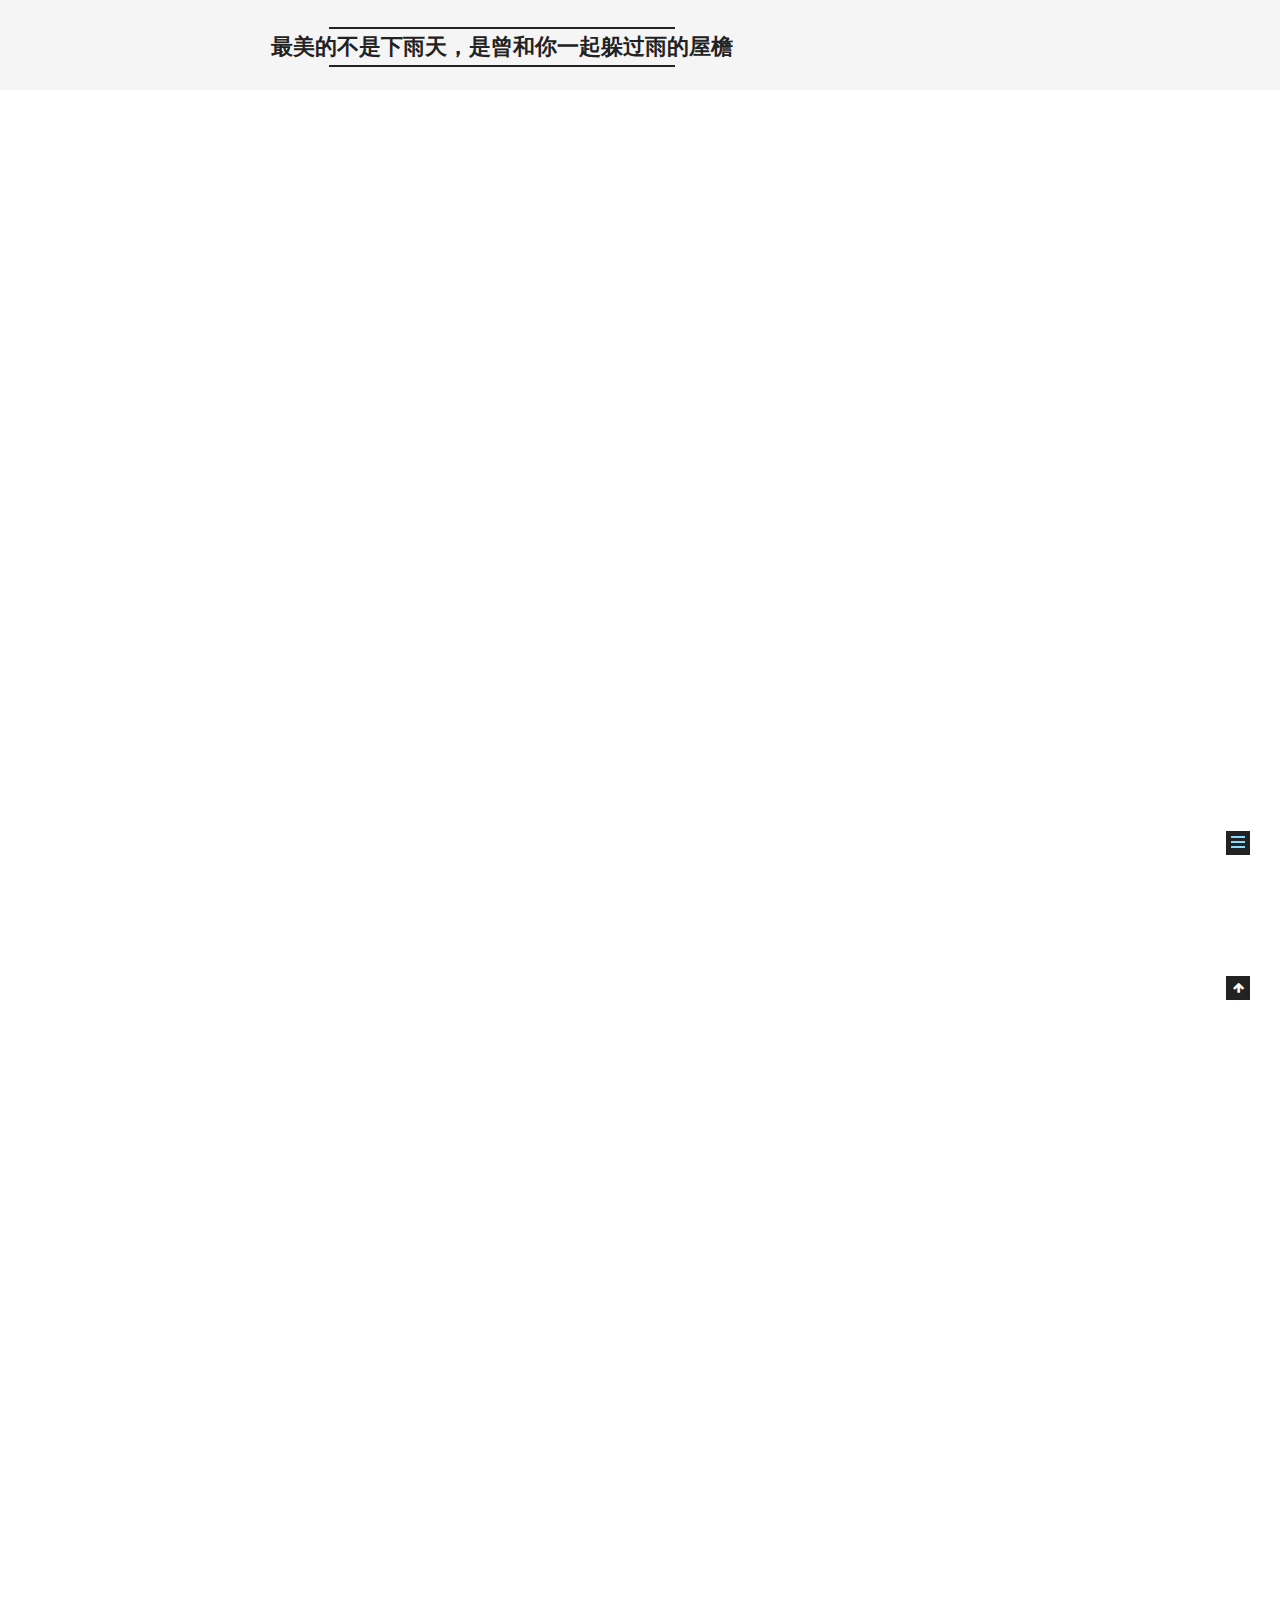
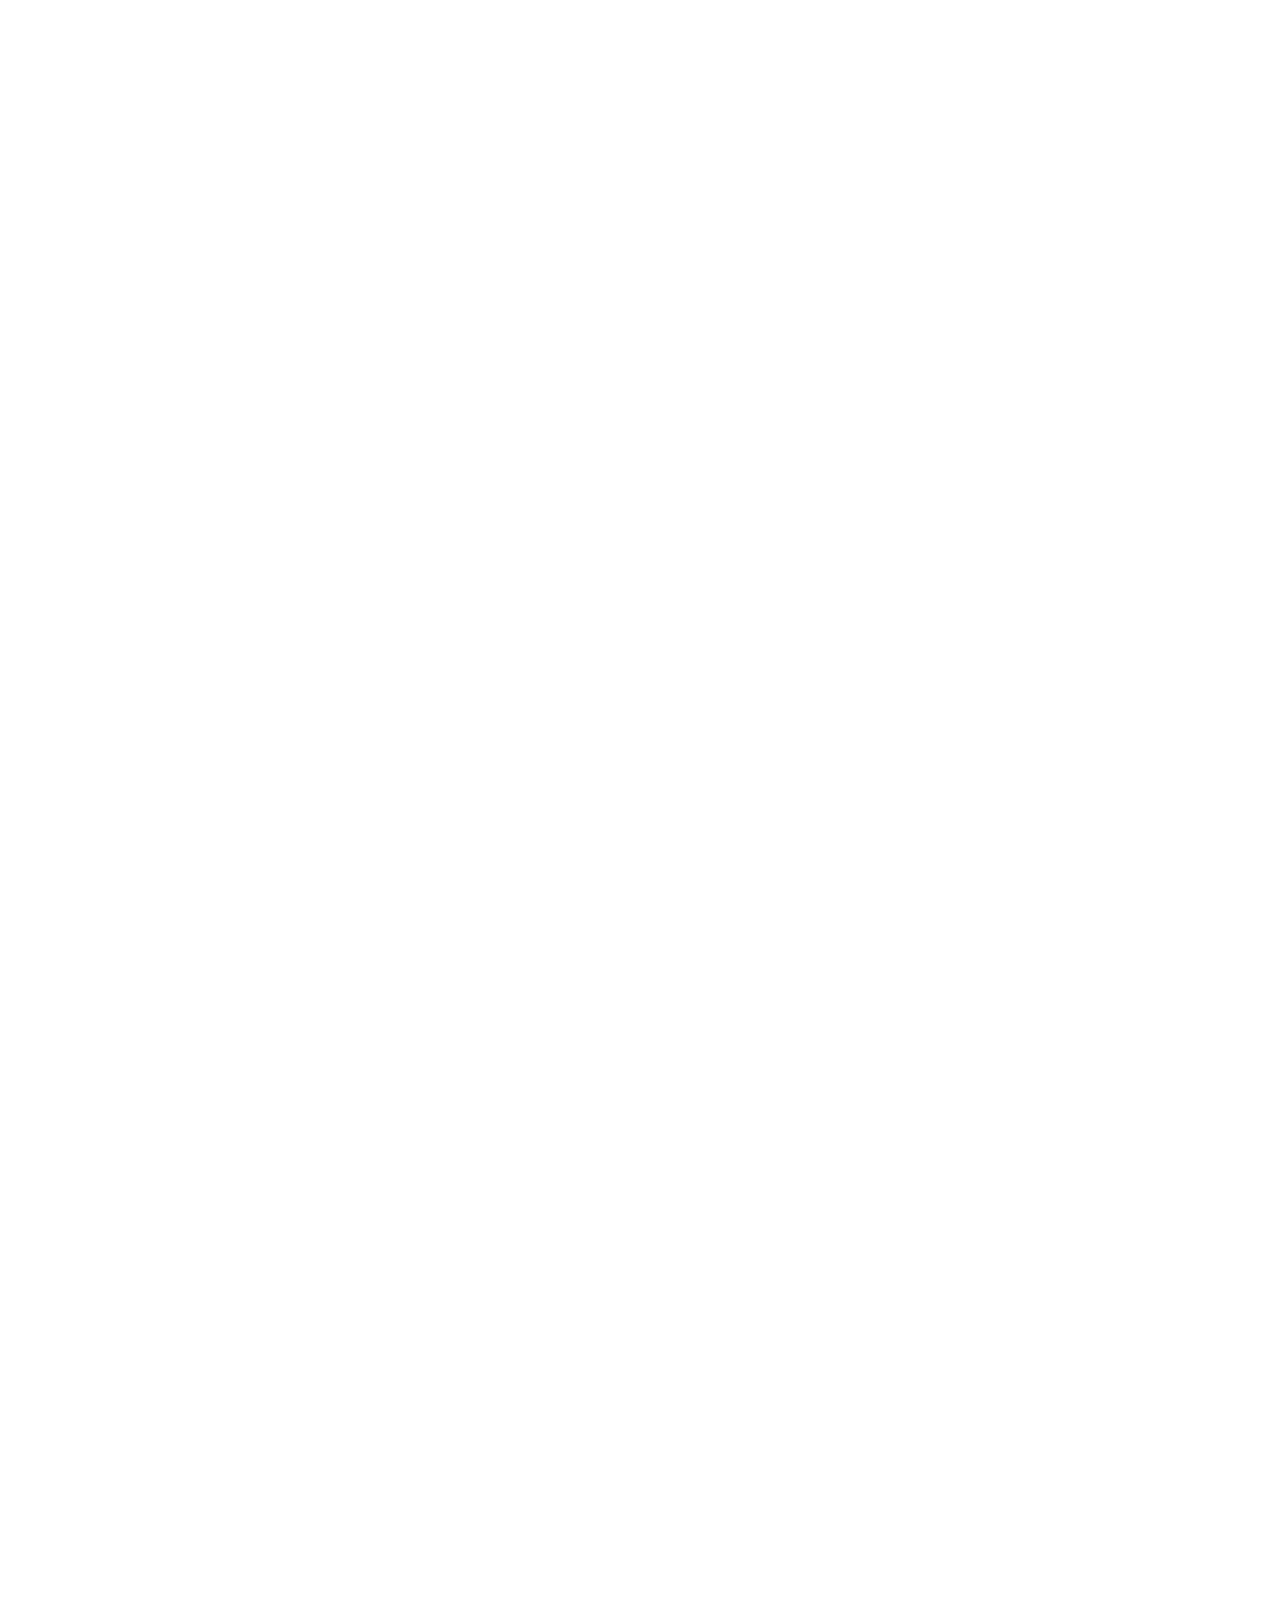
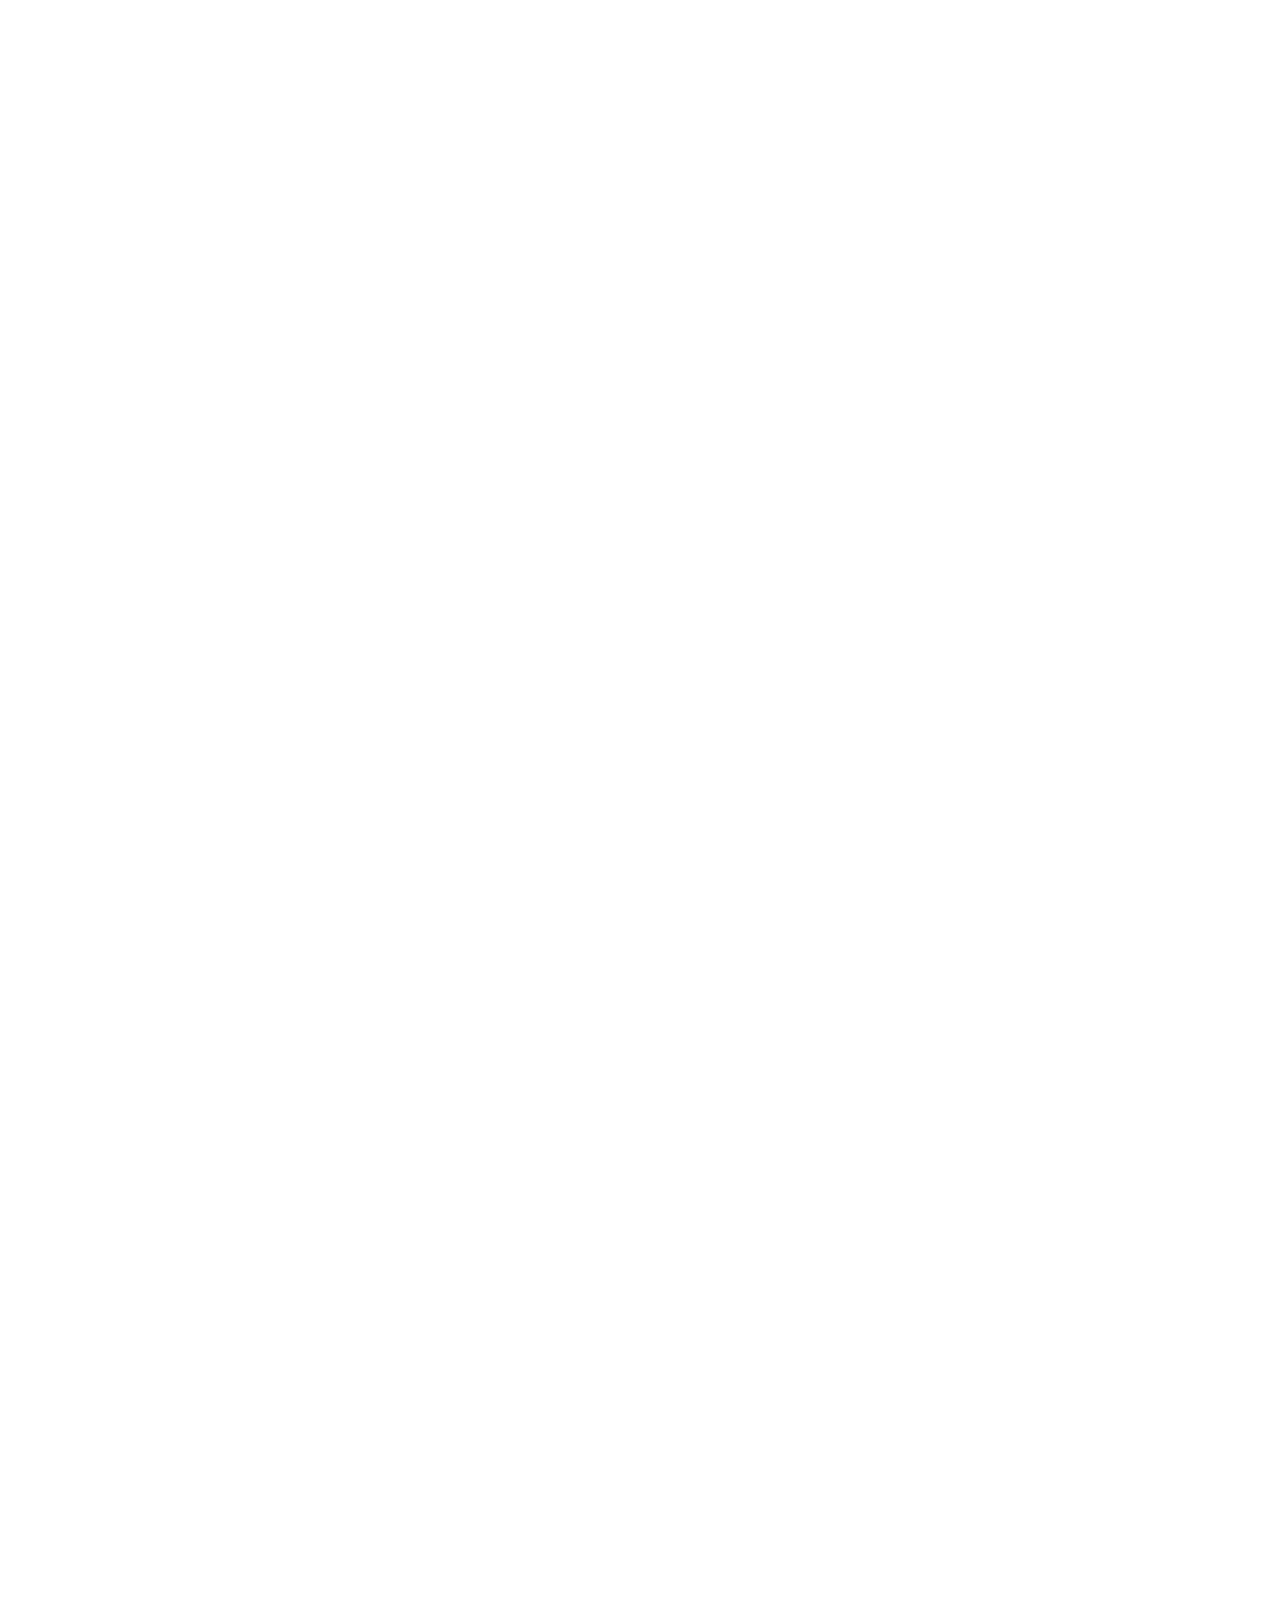
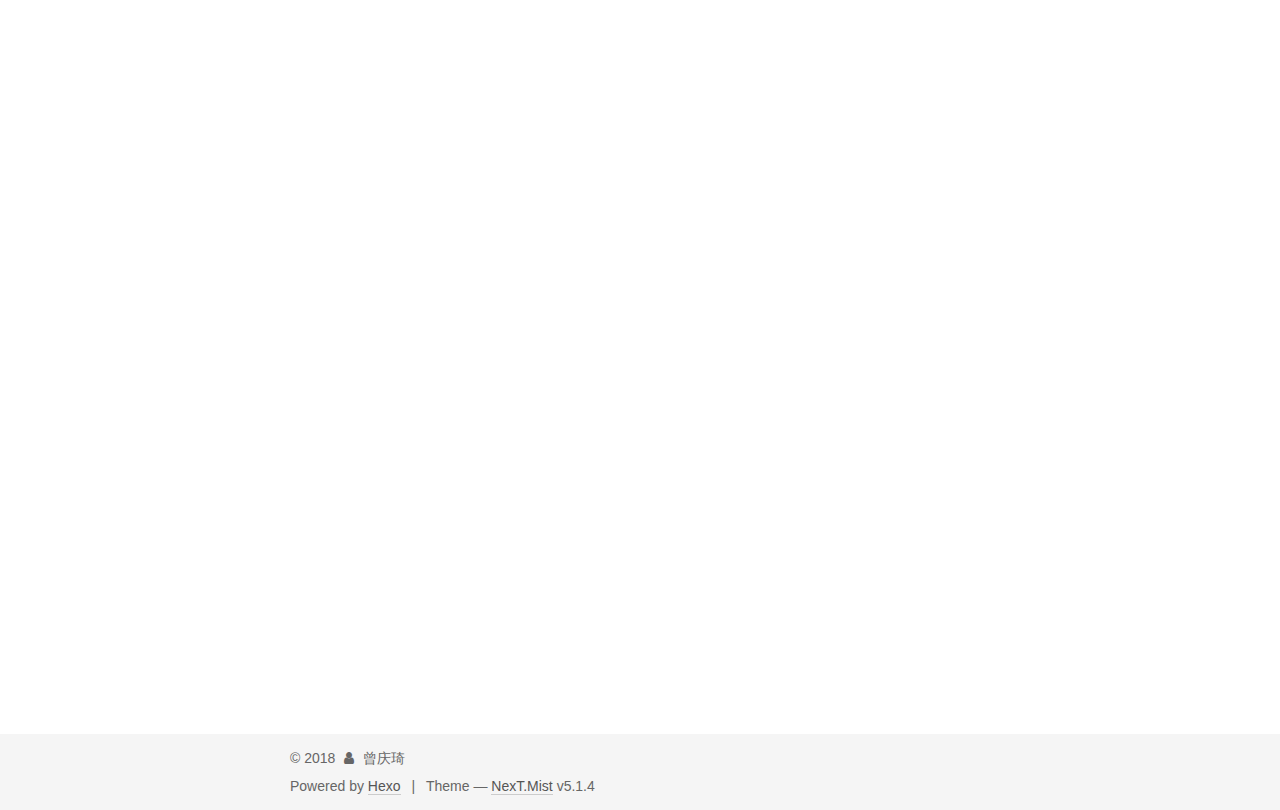
<file: 2018/10/12/hadoop完全分布式搭建和客户端基本操作/index.html>
<!DOCTYPE html>



  


<html class="theme-next mist use-motion" lang="">
<head>
  <meta charset="UTF-8"/>
<meta http-equiv="X-UA-Compatible" content="IE=edge" />
<meta name="viewport" content="width=device-width, initial-scale=1, maximum-scale=1"/>
<meta name="theme-color" content="#222">









<meta http-equiv="Cache-Control" content="no-transform" />
<meta http-equiv="Cache-Control" content="no-siteapp" />
















  
  
  <link href="/lib/fancybox/source/jquery.fancybox.css?v=2.1.5" rel="stylesheet" type="text/css" />







<link href="/lib/font-awesome/css/font-awesome.min.css?v=4.6.2" rel="stylesheet" type="text/css" />

<link href="/css/main.css?v=5.1.4" rel="stylesheet" type="text/css" />


  <link rel="apple-touch-icon" sizes="180x180" href="/images/apple-touch-icon-next.png?v=5.1.4">


  <link rel="icon" type="image/png" sizes="32x32" href="/images/favicon-32x32-next.png?v=5.1.4">


  <link rel="icon" type="image/png" sizes="16x16" href="/images/favicon-16x16-next.png?v=5.1.4">


  <link rel="mask-icon" href="/images/logo.svg?v=5.1.4" color="#222">





  <meta name="keywords" content="Hexo, NexT" />





  <link rel="alternate" href="/atom.xml" title="最美的不是下雨天，是曾和你一起躲过雨的屋檐" type="application/atom+xml" />






<meta name="description" content="基本要点 1. hadoop的rpc机制　Remote Procedure Call 远程过程调用2. Vmware虚拟机克隆复制3. Ubuntu启用ssh服务 apt-get install openssh-server/client4. ssh免密操作 (PermitRootLogin yes 修改后要重启ssh才生效)5. /ect/hosts 主机DNS解析6. Xshell操控整个集群">
<meta property="og:type" content="article">
<meta property="og:title" content="hadoop完全分布式客户端基本操作">
<meta property="og:url" content="https://lemon-zqq.github.io/2018/10/12/hadoop完全分布式搭建和客户端基本操作/index.html">
<meta property="og:site_name" content="最美的不是下雨天，是曾和你一起躲过雨的屋檐">
<meta property="og:description" content="基本要点 1. hadoop的rpc机制　Remote Procedure Call 远程过程调用2. Vmware虚拟机克隆复制3. Ubuntu启用ssh服务 apt-get install openssh-server/client4. ssh免密操作 (PermitRootLogin yes 修改后要重启ssh才生效)5. /ect/hosts 主机DNS解析6. Xshell操控整个集群">
<meta property="og:locale" content="default">
<meta property="og:updated_time" content="2018-10-12T08:45:39.300Z">
<meta name="twitter:card" content="summary">
<meta name="twitter:title" content="hadoop完全分布式客户端基本操作">
<meta name="twitter:description" content="基本要点 1. hadoop的rpc机制　Remote Procedure Call 远程过程调用2. Vmware虚拟机克隆复制3. Ubuntu启用ssh服务 apt-get install openssh-server/client4. ssh免密操作 (PermitRootLogin yes 修改后要重启ssh才生效)5. /ect/hosts 主机DNS解析6. Xshell操控整个集群">



<script type="text/javascript" id="hexo.configurations">
  var NexT = window.NexT || {};
  var CONFIG = {
    root: '/',
    scheme: 'Mist',
    version: '5.1.4',
    sidebar: {"position":"left","display":"post","offset":12,"b2t":false,"scrollpercent":false,"onmobile":false},
    fancybox: true,
    tabs: true,
    motion: {"enable":true,"async":false,"transition":{"post_block":"fadeIn","post_header":"slideDownIn","post_body":"slideDownIn","coll_header":"slideLeftIn","sidebar":"slideUpIn"}},
    duoshuo: {
      userId: '0',
      author: 'Author'
    },
    algolia: {
      applicationID: '',
      apiKey: '',
      indexName: '',
      hits: {"per_page":10},
      labels: {"input_placeholder":"Search for Posts","hits_empty":"We didn't find any results for the search: ${query}","hits_stats":"${hits} results found in ${time} ms"}
    }
  };
</script>



  <link rel="canonical" href="https://lemon-zqq.github.io/2018/10/12/hadoop完全分布式搭建和客户端基本操作/"/>





  <title>hadoop完全分布式客户端基本操作 | 最美的不是下雨天，是曾和你一起躲过雨的屋檐</title>
  








</head>

<body itemscope itemtype="http://schema.org/WebPage" lang="default">

  
  
    
  

  <div class="container sidebar-position-left page-post-detail">
    <div class="headband"></div>

    <header id="header" class="header" itemscope itemtype="http://schema.org/WPHeader">
      <div class="header-inner"><div class="site-brand-wrapper">
  <div class="site-meta ">
    

    <div class="custom-logo-site-title">
      <a href="/"  class="brand" rel="start">
        <span class="logo-line-before"><i></i></span>
        <span class="site-title">最美的不是下雨天，是曾和你一起躲过雨的屋檐</span>
        <span class="logo-line-after"><i></i></span>
      </a>
    </div>
      
        <p class="site-subtitle"></p>
      
  </div>

  <div class="site-nav-toggle">
    <button>
      <span class="btn-bar"></span>
      <span class="btn-bar"></span>
      <span class="btn-bar"></span>
    </button>
  </div>
</div>

<nav class="site-nav">
  

  
    <ul id="menu" class="menu">
      
        
        <li class="menu-item menu-item-home">
          <a href="/" rel="section">
            
              <i class="menu-item-icon fa fa-fw fa-home"></i> <br />
            
            Home
          </a>
        </li>
      
        
        <li class="menu-item menu-item-archives">
          <a href="/archives/" rel="section">
            
              <i class="menu-item-icon fa fa-fw fa-archive"></i> <br />
            
            Archives
          </a>
        </li>
      

      
    </ul>
  

  
</nav>



 </div>
    </header>

    <main id="main" class="main">
      <div class="main-inner">
        <div class="content-wrap">
          <div id="content" class="content">
            

  <div id="posts" class="posts-expand">
    

  

  
  
  

  <article class="post post-type-normal" itemscope itemtype="http://schema.org/Article">
  
  
  
  <div class="post-block">
    <link itemprop="mainEntityOfPage" href="https://lemon-zqq.github.io/2018/10/12/hadoop完全分布式搭建和客户端基本操作/">

    <span hidden itemprop="author" itemscope itemtype="http://schema.org/Person">
      <meta itemprop="name" content="曾庆琦">
      <meta itemprop="description" content="">
      <meta itemprop="image" content="/images/avatar.gif">
    </span>

    <span hidden itemprop="publisher" itemscope itemtype="http://schema.org/Organization">
      <meta itemprop="name" content="最美的不是下雨天，是曾和你一起躲过雨的屋檐">
    </span>

    
      <header class="post-header">

        
        
          <h1 class="post-title" itemprop="name headline">hadoop完全分布式客户端基本操作</h1>
        

        <div class="post-meta">
          <span class="post-time">
            
              <span class="post-meta-item-icon">
                <i class="fa fa-calendar-o"></i>
              </span>
              
                <span class="post-meta-item-text">Posted on</span>
              
              <time title="Post created" itemprop="dateCreated datePublished" datetime="2018-10-12T03:45:39-05:00">
                2018-10-12
              </time>
            

            

            
          </span>

          

          
            
          

          
          

          

          

          

        </div>
      </header>
    

    
    
    
    <div class="post-body" itemprop="articleBody">

      
      

      
        <p><strong><em>基本要点</em></strong></p>
<font color="red"><br><em>1. hadoop的rpc机制　Remote Procedure Call 远程过程调用<br>2. Vmware虚拟机克隆复制<br>3. Ubuntu启用ssh服务 apt-get install openssh-server/client<br>4. ssh免密操作 (PermitRootLogin yes 修改后要重启ssh才生效)<br>5. /ect/hosts 主机DNS解析<br>6. Xshell操控整个集群<br>7. scp文件传输</em><br><br></font>



<p><strong><em>完全分布式集群的总体规划</em></strong></p>
<table>
<thead>
<tr>
<th>node01</th>
<th>node02</th>
<th>node3</th>
</tr>
</thead>
<tbody>
<tr>
<td>NameNode</td>
<td>ResourceManage</td>
<td></td>
</tr>
<tr>
<td>DataNode</td>
<td>DataNode</td>
<td>DataNode</td>
</tr>
<tr>
<td>NodeManager</td>
<td>NodeManager</td>
<td>NodeManager</td>
</tr>
<tr>
<td>HistoryServer</td>
<td></td>
<td>SecondaryNameNode</td>
</tr>
</tbody>
</table>
<p><strong><em>配置文件</em></strong><br>core-site.xml<br><figure class="highlight plain"><table><tr><td class="gutter"><pre><span class="line">1</span><br><span class="line">2</span><br><span class="line">3</span><br><span class="line">4</span><br><span class="line">5</span><br><span class="line">6</span><br><span class="line">7</span><br><span class="line">8</span><br><span class="line">9</span><br><span class="line">10</span><br><span class="line">11</span><br><span class="line">12</span><br></pre></td><td class="code"><pre><span class="line">&lt;configuration&gt;</span><br><span class="line">    &lt;property&gt;</span><br><span class="line">        &lt;name&gt;fs.defaultFS&lt;/name&gt;</span><br><span class="line">        &lt;value&gt;hdfs://master:9000&lt;/value&gt;</span><br><span class="line">    &lt;/property&gt;</span><br><span class="line"></span><br><span class="line">    &lt;!--用来指定使用hadoop时产生文件的存放目录--&gt;</span><br><span class="line">    &lt;property&gt;</span><br><span class="line">             &lt;name&gt;hadoop.tmp.dir&lt;/name&gt;</span><br><span class="line">             &lt;value&gt;/usr/local/hadoop-2.7.6/tmp&lt;/value&gt;</span><br><span class="line">    &lt;/property&gt;</span><br><span class="line">&lt;/configuration&gt;</span><br></pre></td></tr></table></figure></p>
<p>hdfs-site.xml<br><figure class="highlight plain"><table><tr><td class="gutter"><pre><span class="line">1</span><br><span class="line">2</span><br><span class="line">3</span><br><span class="line">4</span><br><span class="line">5</span><br><span class="line">6</span><br><span class="line">7</span><br><span class="line">8</span><br><span class="line">9</span><br><span class="line">10</span><br><span class="line">11</span><br><span class="line">12</span><br><span class="line">13</span><br></pre></td><td class="code"><pre><span class="line">&lt;configuration&gt;</span><br><span class="line"></span><br><span class="line">	&lt;property&gt;</span><br><span class="line">		&lt;name&gt;dfs.replication&lt;/name&gt;</span><br><span class="line">		&lt;value&gt;3&lt;/value&gt;</span><br><span class="line">	&lt;/property&gt;</span><br><span class="line">	&lt;property&gt;</span><br><span class="line">        	&lt;name&gt;dfs.namenode.secondary.http-address&lt;/name&gt;</span><br><span class="line">        	&lt;value&gt;slave03:50090&lt;/value&gt;</span><br><span class="line">    &lt;/property&gt;</span><br><span class="line"></span><br><span class="line"></span><br><span class="line">&lt;/configuration&gt;</span><br></pre></td></tr></table></figure></p>
<p>yarn-site.xml<br><figure class="highlight plain"><table><tr><td class="gutter"><pre><span class="line">1</span><br><span class="line">2</span><br><span class="line">3</span><br><span class="line">4</span><br><span class="line">5</span><br><span class="line">6</span><br><span class="line">7</span><br><span class="line">8</span><br><span class="line">9</span><br><span class="line">10</span><br><span class="line">11</span><br><span class="line">12</span><br><span class="line">13</span><br><span class="line">14</span><br><span class="line">15</span><br><span class="line">16</span><br><span class="line">17</span><br><span class="line">18</span><br><span class="line">19</span><br><span class="line">20</span><br><span class="line">21</span><br><span class="line">22</span><br><span class="line">23</span><br><span class="line">24</span><br><span class="line">25</span><br><span class="line">26</span><br><span class="line">27</span><br><span class="line">28</span><br><span class="line">29</span><br><span class="line">30</span><br><span class="line">31</span><br><span class="line">32</span><br><span class="line">33</span><br><span class="line">34</span><br><span class="line">35</span><br><span class="line">36</span><br><span class="line">37</span><br><span class="line">38</span><br><span class="line">39</span><br><span class="line">40</span><br><span class="line">41</span><br><span class="line">42</span><br><span class="line">43</span><br><span class="line">44</span><br><span class="line">45</span><br><span class="line">46</span><br><span class="line">47</span><br></pre></td><td class="code"><pre><span class="line">&lt;configuration&gt;</span><br><span class="line">	&lt;property&gt;</span><br><span class="line">		&lt;name&gt;yarn.resourcemanager.hostname&lt;/name&gt;</span><br><span class="line">		&lt;value&gt;master&lt;/value&gt;</span><br><span class="line">	&lt;/property&gt;</span><br><span class="line"></span><br><span class="line">	&lt;property&gt;</span><br><span class="line">		&lt;name&gt;yarn.nodemanager.aux-services&lt;/name&gt;</span><br><span class="line">		&lt;value&gt;mapreduce_shuffle&lt;/value&gt;</span><br><span class="line">	&lt;/property&gt;</span><br><span class="line"></span><br><span class="line">	&lt;property&gt;</span><br><span class="line">		&lt;name&gt;yarn.log-aggregation-enable&lt;/name&gt;</span><br><span class="line">		&lt;value&gt;true&lt;/value&gt;</span><br><span class="line">	&lt;/property&gt;</span><br><span class="line">	</span><br><span class="line">	&lt;property&gt;</span><br><span class="line">		&lt;name&gt;yarn.log-aggregation.retain-seconds&lt;/name&gt;</span><br><span class="line">		&lt;value&gt;604800&lt;/value&gt;</span><br><span class="line">	&lt;/property&gt;</span><br><span class="line"></span><br><span class="line"></span><br><span class="line">&lt;property&gt;</span><br><span class="line"></span><br><span class="line">    &lt;name&gt;yarn.nodemanager.resource.memory-mb&lt;/name&gt;</span><br><span class="line"></span><br><span class="line">    &lt;value&gt;20480&lt;/value&gt;</span><br><span class="line"></span><br><span class="line">&lt;/property&gt;</span><br><span class="line"></span><br><span class="line">&lt;property&gt;</span><br><span class="line"></span><br><span class="line">   &lt;name&gt;yarn.scheduler.minimum-allocation-mb&lt;/name&gt;</span><br><span class="line"></span><br><span class="line">   &lt;value&gt;2048&lt;/value&gt;</span><br><span class="line"></span><br><span class="line">&lt;/property&gt;</span><br><span class="line"></span><br><span class="line">&lt;property&gt;</span><br><span class="line"></span><br><span class="line">    &lt;name&gt;yarn.nodemanager.vmem-pmem-ratio&lt;/name&gt;</span><br><span class="line"></span><br><span class="line">    &lt;value&gt;2.1&lt;/value&gt;</span><br><span class="line"></span><br><span class="line">&lt;/property&gt;</span><br><span class="line"></span><br><span class="line">&lt;/configuration&gt;</span><br></pre></td></tr></table></figure></p>
<p>mapred-site.xml<br><figure class="highlight plain"><table><tr><td class="gutter"><pre><span class="line">1</span><br><span class="line">2</span><br><span class="line">3</span><br><span class="line">4</span><br><span class="line">5</span><br><span class="line">6</span><br><span class="line">7</span><br><span class="line">8</span><br><span class="line">9</span><br><span class="line">10</span><br><span class="line">11</span><br><span class="line">12</span><br><span class="line">13</span><br><span class="line">14</span><br><span class="line">15</span><br><span class="line">16</span><br><span class="line">17</span><br><span class="line">18</span><br><span class="line">19</span><br><span class="line">20</span><br><span class="line">21</span><br><span class="line">22</span><br></pre></td><td class="code"><pre><span class="line">&lt;configuration&gt;</span><br><span class="line">&lt;!--告诉hadoop以后MR(Map/Reduce)运行在YARN上--&gt;</span><br><span class="line">        &lt;property&gt;</span><br><span class="line">              &lt;name&gt;mapreduce.framework.name&lt;/name&gt;</span><br><span class="line">              &lt;value&gt;yarn&lt;/value&gt;</span><br><span class="line">       &lt;/property&gt;</span><br><span class="line">	</span><br><span class="line">	&lt;property&gt;</span><br><span class="line">		&lt;name&gt;mapreduce.jobhistory.address&lt;/name&gt;</span><br><span class="line">		&lt;value&gt;master:10020&lt;/value&gt;</span><br><span class="line">	&lt;/property&gt;</span><br><span class="line">	&lt;property&gt;</span><br><span class="line">    		&lt;name&gt;mapreduce.jobhistory.webapp.address&lt;/name&gt;</span><br><span class="line">    		&lt;value&gt;master:19888&lt;/value&gt;</span><br><span class="line">	&lt;/property&gt;</span><br><span class="line"></span><br><span class="line">	&lt;property&gt;</span><br><span class="line">		&lt;name&gt;mapreduce.job.ubertask.enable&lt;/name&gt;</span><br><span class="line">		&lt;value&gt;true&lt;/value&gt;</span><br><span class="line">	&lt;/property&gt;</span><br><span class="line"></span><br><span class="line">&lt;/configuration&gt;</span><br></pre></td></tr></table></figure></p>
<p>*.env.xml<br><figure class="highlight plain"><table><tr><td class="gutter"><pre><span class="line">1</span><br></pre></td><td class="code"><pre><span class="line">export JAVA_HOME=/usr/local/jdk1.8.0_162</span><br></pre></td></tr></table></figure></p>
<p>slave<br><figure class="highlight plain"><table><tr><td class="gutter"><pre><span class="line">1</span><br><span class="line">2</span><br><span class="line">3</span><br></pre></td><td class="code"><pre><span class="line">master</span><br><span class="line">slave01</span><br><span class="line">slave03</span><br></pre></td></tr></table></figure></p>
<p><strong><em>客户端基本操作代码</em></strong></p>
<figure class="highlight plain"><table><tr><td class="gutter"><pre><span class="line">1</span><br><span class="line">2</span><br><span class="line">3</span><br><span class="line">4</span><br><span class="line">5</span><br><span class="line">6</span><br><span class="line">7</span><br><span class="line">8</span><br><span class="line">9</span><br><span class="line">10</span><br><span class="line">11</span><br><span class="line">12</span><br><span class="line">13</span><br><span class="line">14</span><br><span class="line">15</span><br><span class="line">16</span><br><span class="line">17</span><br><span class="line">18</span><br><span class="line">19</span><br><span class="line">20</span><br><span class="line">21</span><br><span class="line">22</span><br><span class="line">23</span><br><span class="line">24</span><br><span class="line">25</span><br><span class="line">26</span><br><span class="line">27</span><br><span class="line">28</span><br><span class="line">29</span><br><span class="line">30</span><br><span class="line">31</span><br><span class="line">32</span><br><span class="line">33</span><br><span class="line">34</span><br><span class="line">35</span><br><span class="line">36</span><br><span class="line">37</span><br><span class="line">38</span><br><span class="line">39</span><br><span class="line">40</span><br><span class="line">41</span><br><span class="line">42</span><br><span class="line">43</span><br><span class="line">44</span><br><span class="line">45</span><br><span class="line">46</span><br><span class="line">47</span><br><span class="line">48</span><br><span class="line">49</span><br><span class="line">50</span><br><span class="line">51</span><br><span class="line">52</span><br><span class="line">53</span><br><span class="line">54</span><br><span class="line">55</span><br><span class="line">56</span><br><span class="line">57</span><br><span class="line">58</span><br><span class="line">59</span><br><span class="line">60</span><br><span class="line">61</span><br><span class="line">62</span><br><span class="line">63</span><br><span class="line">64</span><br><span class="line">65</span><br><span class="line">66</span><br><span class="line">67</span><br><span class="line">68</span><br><span class="line">69</span><br><span class="line">70</span><br><span class="line">71</span><br><span class="line">72</span><br><span class="line">73</span><br><span class="line">74</span><br><span class="line">75</span><br><span class="line">76</span><br><span class="line">77</span><br><span class="line">78</span><br><span class="line">79</span><br><span class="line">80</span><br><span class="line">81</span><br><span class="line">82</span><br><span class="line">83</span><br></pre></td><td class="code"><pre><span class="line">package com.ucas.wordcount;</span><br><span class="line"></span><br><span class="line">import java.io.IOException;</span><br><span class="line">import java.net.URI;</span><br><span class="line">import java.net.URISyntaxException;</span><br><span class="line"></span><br><span class="line">import org.apache.hadoop.conf.Configuration;</span><br><span class="line">import org.apache.hadoop.fs.FileSystem;</span><br><span class="line">import org.apache.hadoop.fs.Path;</span><br><span class="line">import org.junit.Test;</span><br><span class="line"></span><br><span class="line">public class HDFSClient &#123;</span><br><span class="line">	public static void main(String[] args) throws IOException, InterruptedException, URISyntaxException &#123;</span><br><span class="line">		</span><br><span class="line">		//获取配置信息</span><br><span class="line">		Configuration conf = new Configuration();</span><br><span class="line">		conf.set(&quot;fs.defaultFS&quot;, &quot;hdfs://master:9000&quot;);</span><br><span class="line">		//获取文件系统</span><br><span class="line">		FileSystem fileSystem = FileSystem.get(conf);</span><br><span class="line">		fileSystem = FileSystem.get(new URI(&quot;hdfs://master:9000&quot;), conf, &quot;root&quot;);</span><br><span class="line">		// 拷贝命令</span><br><span class="line">		fileSystem.copyFromLocalFile(new Path(&quot;/usr/local/hadoop-2.7.6/zqq.c&quot;), new Path(&quot;/demo01/zqq.c&quot;));</span><br><span class="line">		//关闭</span><br><span class="line">		fileSystem.close();</span><br><span class="line">	&#125;</span><br><span class="line">	</span><br><span class="line">	//获取文件系统</span><br><span class="line">	@Test</span><br><span class="line">	public void getFileSystem() throws IOException, InterruptedException, URISyntaxException &#123;</span><br><span class="line">		//创建配置信息</span><br><span class="line">		Configuration conf = new Configuration();</span><br><span class="line">		//获取文件系统</span><br><span class="line">		FileSystem fileSystem = FileSystem.get(new URI(&quot;hdfs://master:9000&quot;), conf , &quot;root&quot;);</span><br><span class="line">		//打印文件系统</span><br><span class="line">		System.out.println(fileSystem.toString());</span><br><span class="line">		fileSystem.close();</span><br><span class="line">	&#125;</span><br><span class="line">	</span><br><span class="line">	//上传文件</span><br><span class="line">	@Test</span><br><span class="line">	public void putFileToHDFS() throws IOException, InterruptedException, URISyntaxException &#123;</span><br><span class="line">		//获取文件系统</span><br><span class="line">		Configuration conf =  new Configuration();</span><br><span class="line">		FileSystem fileSystem = FileSystem.get(new URI(&quot;hdfs://master:9000&quot;), conf , &quot;root&quot;);</span><br><span class="line">		//上传</span><br><span class="line">		fileSystem.copyFromLocalFile(true, new Path(&quot;/usr/local/hadoop-2.7.6/Lemon.txt&quot;), new Path(&quot;/demo01/Lemon.txt&quot;));</span><br><span class="line">	    //关闭</span><br><span class="line">		fileSystem.close();</span><br><span class="line">	&#125;</span><br><span class="line">	</span><br><span class="line">	//下载文件</span><br><span class="line">	@Test</span><br><span class="line">	public void getFileFromHDFS() throws IOException, InterruptedException, URISyntaxException &#123;</span><br><span class="line">		//获取文件系统</span><br><span class="line">		Configuration conf = new Configuration();</span><br><span class="line">		FileSystem fileSystem = FileSystem.get(new URI(&quot;hdfs://master:9000&quot;), conf, &quot;root&quot;);</span><br><span class="line">		//下载</span><br><span class="line">		fileSystem.copyToLocalFile(false,new Path(&quot;/demo01/Lemon.txt&quot;),new Path(&quot;/usr/local/hadoop-2.7.6/Lemon.txt&quot;));</span><br><span class="line">	    fileSystem.close();</span><br><span class="line">	&#125;</span><br><span class="line">	</span><br><span class="line">	//创建目录</span><br><span class="line">	@Test</span><br><span class="line">	public void mkdirHDFS() throws IOException, InterruptedException, URISyntaxException &#123;</span><br><span class="line">		//获取文件系统</span><br><span class="line">		Configuration conf = new Configuration();</span><br><span class="line">		FileSystem fileSystem = FileSystem.get(new URI(&quot;hdfs://master:9000&quot;), conf, &quot;root&quot;);</span><br><span class="line">		//创建</span><br><span class="line">		fileSystem.mkdirs(new Path(&quot;/demo02/mydir&quot;));</span><br><span class="line">	    fileSystem.close();</span><br><span class="line">	&#125;</span><br><span class="line">	</span><br><span class="line">	//删除目录</span><br><span class="line">	@Test</span><br><span class="line">	public void deleteHDFS() throws IOException, InterruptedException, URISyntaxException &#123;</span><br><span class="line">		//获取文件系统</span><br><span class="line">		Configuration conf = new Configuration();</span><br><span class="line">		FileSystem fileSystem = FileSystem.get(new URI(&quot;hdfs://master:9000&quot;), conf, &quot;root&quot;);</span><br><span class="line">		//删除</span><br><span class="line">		fileSystem.delete(new Path(&quot;/demo02/mydir&quot;), true);</span><br><span class="line">		fileSystem.close();</span><br><span class="line">	&#125;</span><br><span class="line">&#125;</span><br></pre></td></tr></table></figure>

      
    </div>
    
    
    

    

    

    

    <footer class="post-footer">
      

      
      
      

      
        <div class="post-nav">
          <div class="post-nav-next post-nav-item">
            
              <a href="/2018/10/11/hello-world/" rel="next" title="Hello World">
                <i class="fa fa-chevron-left"></i> Hello World
              </a>
            
          </div>

          <span class="post-nav-divider"></span>

          <div class="post-nav-prev post-nav-item">
            
              <a href="/2018/10/12/Wordcount/" rel="prev" title="Wordcount">
                Wordcount <i class="fa fa-chevron-right"></i>
              </a>
            
          </div>
        </div>
      

      
      
    </footer>
  </div>
  
  
  
  </article>



    <div class="post-spread">
      
    </div>
  </div>


          </div>
          


          

  



        </div>
        
          
  
  <div class="sidebar-toggle">
    <div class="sidebar-toggle-line-wrap">
      <span class="sidebar-toggle-line sidebar-toggle-line-first"></span>
      <span class="sidebar-toggle-line sidebar-toggle-line-middle"></span>
      <span class="sidebar-toggle-line sidebar-toggle-line-last"></span>
    </div>
  </div>

  <aside id="sidebar" class="sidebar">
    
    <div class="sidebar-inner">

      

      

      <section class="site-overview-wrap sidebar-panel sidebar-panel-active">
        <div class="site-overview">
          <div class="site-author motion-element" itemprop="author" itemscope itemtype="http://schema.org/Person">
            
              <p class="site-author-name" itemprop="name">曾庆琦</p>
              <p class="site-description motion-element" itemprop="description"></p>
          </div>

          <nav class="site-state motion-element">

            
              <div class="site-state-item site-state-posts">
              
                <a href="/archives/">
              
                  <span class="site-state-item-count">3</span>
                  <span class="site-state-item-name">posts</span>
                </a>
              </div>
            

            

            

          </nav>

          
            <div class="feed-link motion-element">
              <a href="/atom.xml" rel="alternate">
                <i class="fa fa-rss"></i>
                RSS
              </a>
            </div>
          

          

          
          

          
          

          

        </div>
      </section>

      

      

    </div>
  </aside>


        
      </div>
    </main>

    <footer id="footer" class="footer">
      <div class="footer-inner">
        <div class="copyright">&copy; <span itemprop="copyrightYear">2018</span>
  <span class="with-love">
    <i class="fa fa-user"></i>
  </span>
  <span class="author" itemprop="copyrightHolder">曾庆琦</span>

  
</div>


  <div class="powered-by">Powered by <a class="theme-link" target="_blank" href="https://hexo.io">Hexo</a></div>



  <span class="post-meta-divider">|</span>



  <div class="theme-info">Theme &mdash; <a class="theme-link" target="_blank" href="https://github.com/iissnan/hexo-theme-next">NexT.Mist</a> v5.1.4</div>




        







        
      </div>
    </footer>

    
      <div class="back-to-top">
        <i class="fa fa-arrow-up"></i>
        
      </div>
    

    

  </div>

  

<script type="text/javascript">
  if (Object.prototype.toString.call(window.Promise) !== '[object Function]') {
    window.Promise = null;
  }
</script>









  












  
  
    <script type="text/javascript" src="/lib/jquery/index.js?v=2.1.3"></script>
  

  
  
    <script type="text/javascript" src="/lib/fastclick/lib/fastclick.min.js?v=1.0.6"></script>
  

  
  
    <script type="text/javascript" src="/lib/jquery_lazyload/jquery.lazyload.js?v=1.9.7"></script>
  

  
  
    <script type="text/javascript" src="/lib/velocity/velocity.min.js?v=1.2.1"></script>
  

  
  
    <script type="text/javascript" src="/lib/velocity/velocity.ui.min.js?v=1.2.1"></script>
  

  
  
    <script type="text/javascript" src="/lib/fancybox/source/jquery.fancybox.pack.js?v=2.1.5"></script>
  


  


  <script type="text/javascript" src="/js/src/utils.js?v=5.1.4"></script>

  <script type="text/javascript" src="/js/src/motion.js?v=5.1.4"></script>



  
  

  
  <script type="text/javascript" src="/js/src/scrollspy.js?v=5.1.4"></script>
<script type="text/javascript" src="/js/src/post-details.js?v=5.1.4"></script>



  


  <script type="text/javascript" src="/js/src/bootstrap.js?v=5.1.4"></script>



  


  




	





  





  












  





  

  

  

  
  

  

  

  

</body>
</html>
</file>
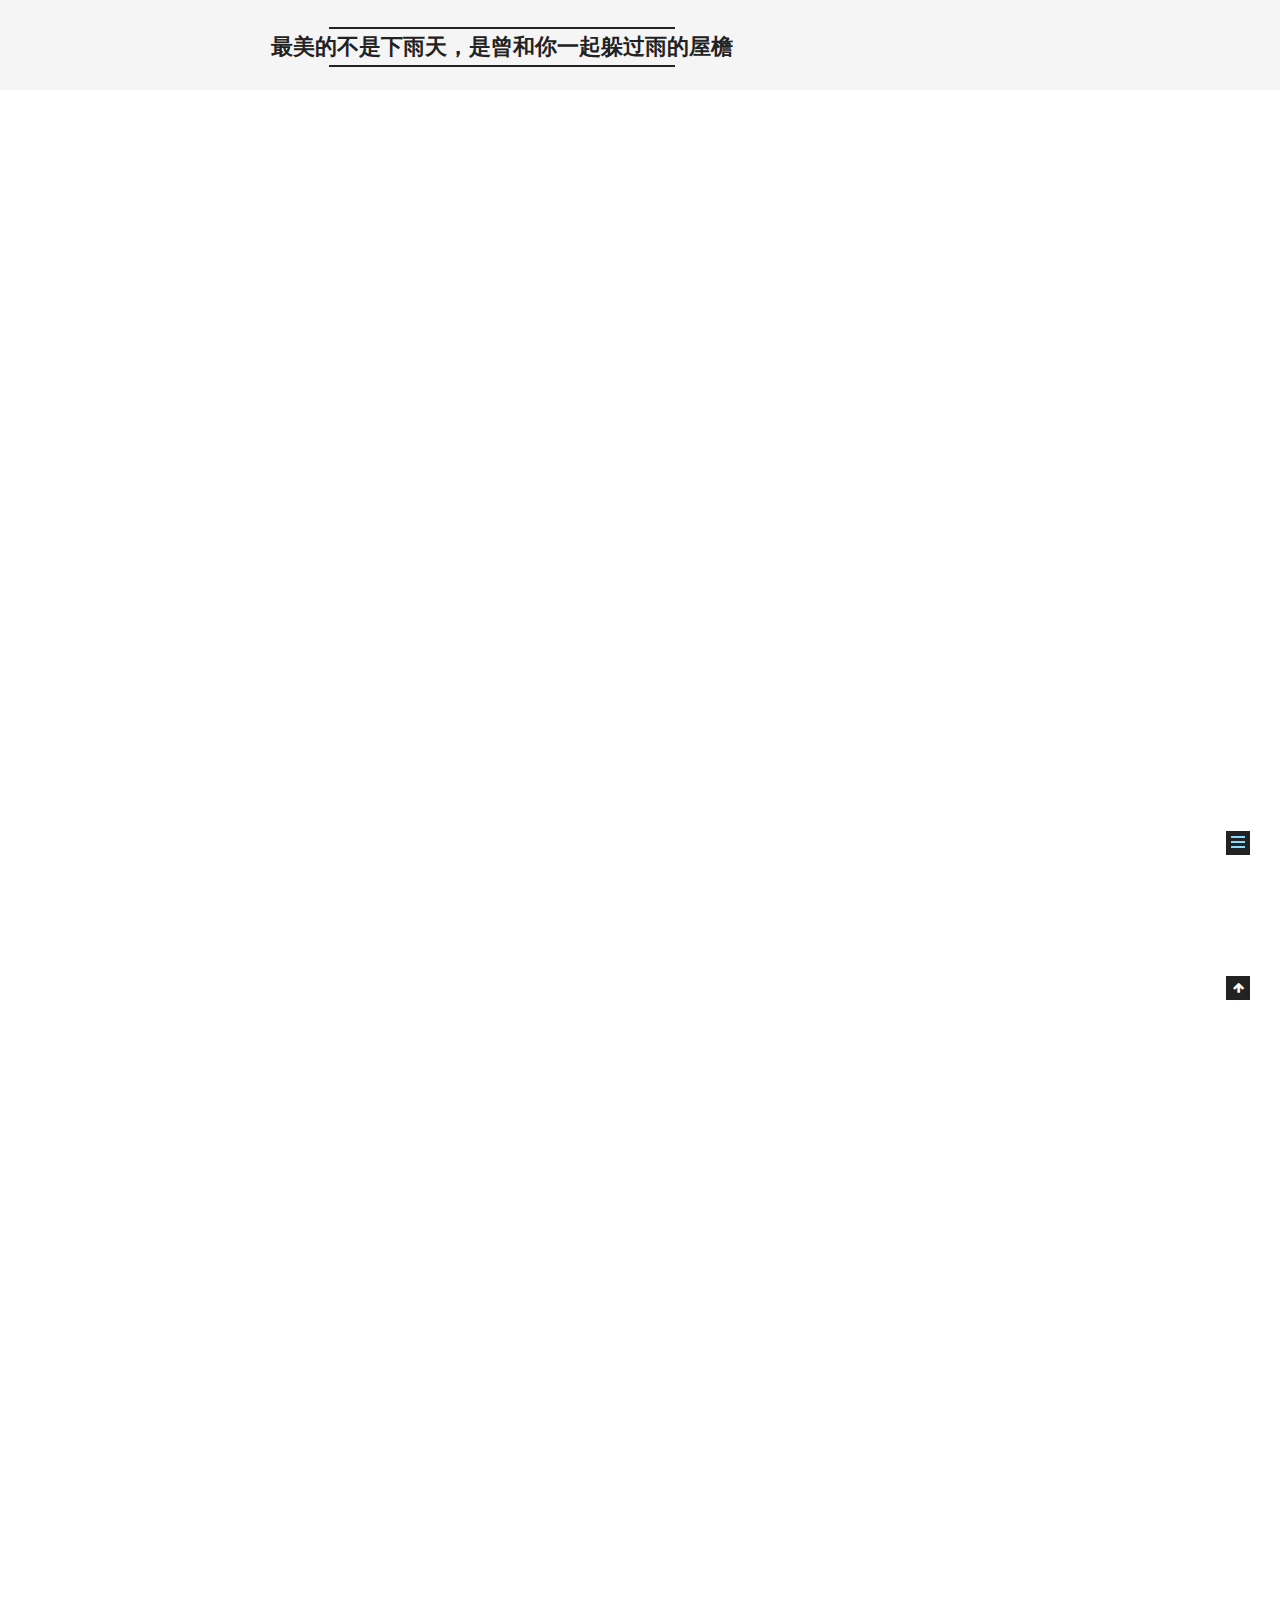
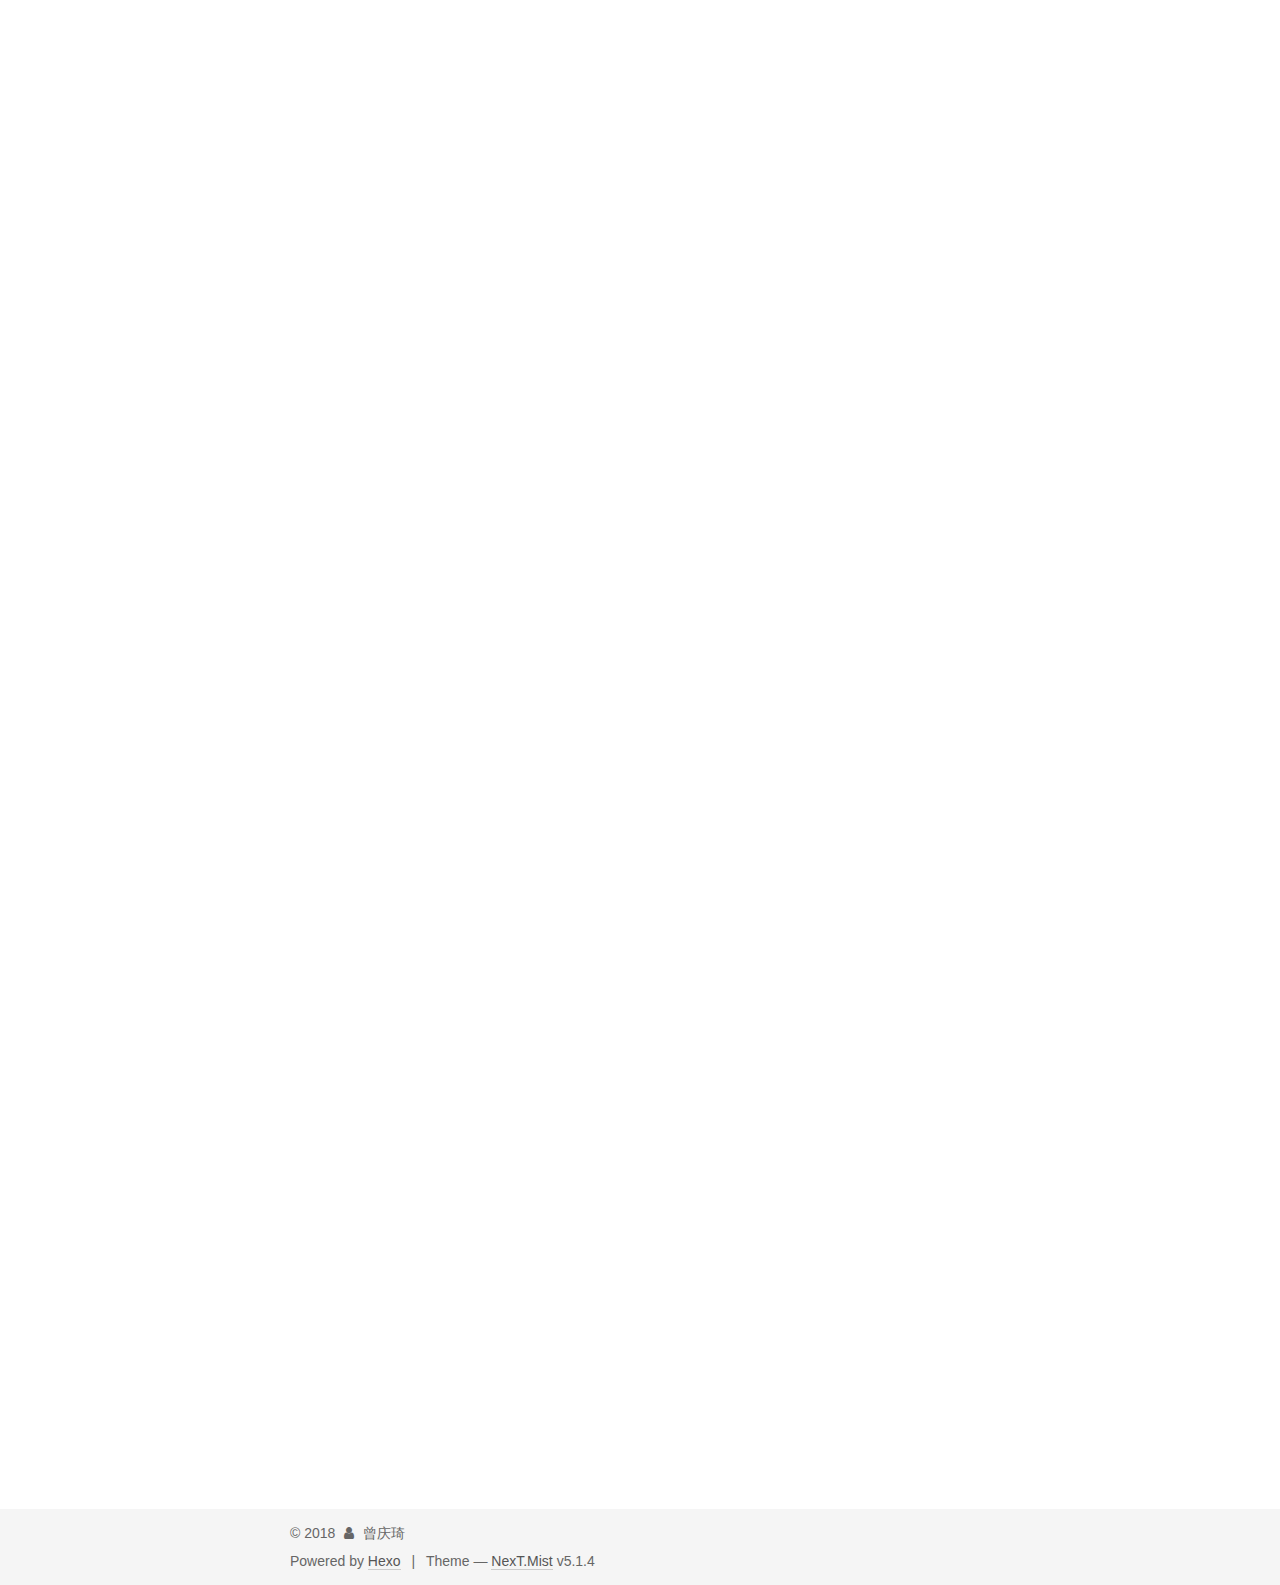
<file: 2018/10/12/Wordcount/index.html>
<!DOCTYPE html>



  


<html class="theme-next mist use-motion" lang="">
<head>
  <meta charset="UTF-8"/>
<meta http-equiv="X-UA-Compatible" content="IE=edge" />
<meta name="viewport" content="width=device-width, initial-scale=1, maximum-scale=1"/>
<meta name="theme-color" content="#222">









<meta http-equiv="Cache-Control" content="no-transform" />
<meta http-equiv="Cache-Control" content="no-siteapp" />
















  
  
  <link href="/lib/fancybox/source/jquery.fancybox.css?v=2.1.5" rel="stylesheet" type="text/css" />







<link href="/lib/font-awesome/css/font-awesome.min.css?v=4.6.2" rel="stylesheet" type="text/css" />

<link href="/css/main.css?v=5.1.4" rel="stylesheet" type="text/css" />


  <link rel="apple-touch-icon" sizes="180x180" href="/images/apple-touch-icon-next.png?v=5.1.4">


  <link rel="icon" type="image/png" sizes="32x32" href="/images/favicon-32x32-next.png?v=5.1.4">


  <link rel="icon" type="image/png" sizes="16x16" href="/images/favicon-16x16-next.png?v=5.1.4">


  <link rel="mask-icon" href="/images/logo.svg?v=5.1.4" color="#222">





  <meta name="keywords" content="Hexo, NexT" />




  


  <link rel="alternate" href="/atom.xml" title="最美的不是下雨天，是曾和你一起躲过雨的屋檐" type="application/atom+xml" />






<meta name="description" content="基本要点 １．cd /usr/local/hadoop-2.7.6/share/hadoop 去掉test和source相关的jar包，总共143个jar包　eclipse中导入jar包，add path２. Export JAR file3.  hadoop jar wordcount.jar com.ucas.demo01.WordcountDriver /demo01/input /demo">
<meta property="og:type" content="article">
<meta property="og:title" content="Wordcount">
<meta property="og:url" content="https://lemon-zqq.github.io/2018/10/12/Wordcount/index.html">
<meta property="og:site_name" content="最美的不是下雨天，是曾和你一起躲过雨的屋檐">
<meta property="og:description" content="基本要点 １．cd /usr/local/hadoop-2.7.6/share/hadoop 去掉test和source相关的jar包，总共143个jar包　eclipse中导入jar包，add path２. Export JAR file3.  hadoop jar wordcount.jar com.ucas.demo01.WordcountDriver /demo01/input /demo">
<meta property="og:locale" content="default">
<meta property="og:updated_time" content="2018-10-12T09:01:29.887Z">
<meta name="twitter:card" content="summary">
<meta name="twitter:title" content="Wordcount">
<meta name="twitter:description" content="基本要点 １．cd /usr/local/hadoop-2.7.6/share/hadoop 去掉test和source相关的jar包，总共143个jar包　eclipse中导入jar包，add path２. Export JAR file3.  hadoop jar wordcount.jar com.ucas.demo01.WordcountDriver /demo01/input /demo">



<script type="text/javascript" id="hexo.configurations">
  var NexT = window.NexT || {};
  var CONFIG = {
    root: '/',
    scheme: 'Mist',
    version: '5.1.4',
    sidebar: {"position":"left","display":"post","offset":12,"b2t":false,"scrollpercent":false,"onmobile":false},
    fancybox: true,
    tabs: true,
    motion: {"enable":true,"async":false,"transition":{"post_block":"fadeIn","post_header":"slideDownIn","post_body":"slideDownIn","coll_header":"slideLeftIn","sidebar":"slideUpIn"}},
    duoshuo: {
      userId: '0',
      author: 'Author'
    },
    algolia: {
      applicationID: '',
      apiKey: '',
      indexName: '',
      hits: {"per_page":10},
      labels: {"input_placeholder":"Search for Posts","hits_empty":"We didn't find any results for the search: ${query}","hits_stats":"${hits} results found in ${time} ms"}
    }
  };
</script>



  <link rel="canonical" href="https://lemon-zqq.github.io/2018/10/12/Wordcount/"/>





  <title>Wordcount | 最美的不是下雨天，是曾和你一起躲过雨的屋檐</title>
  








</head>

<body itemscope itemtype="http://schema.org/WebPage" lang="default">

  
  
    
  

  <div class="container sidebar-position-left page-post-detail">
    <div class="headband"></div>

    <header id="header" class="header" itemscope itemtype="http://schema.org/WPHeader">
      <div class="header-inner"><div class="site-brand-wrapper">
  <div class="site-meta ">
    

    <div class="custom-logo-site-title">
      <a href="/"  class="brand" rel="start">
        <span class="logo-line-before"><i></i></span>
        <span class="site-title">最美的不是下雨天，是曾和你一起躲过雨的屋檐</span>
        <span class="logo-line-after"><i></i></span>
      </a>
    </div>
      
        <p class="site-subtitle"></p>
      
  </div>

  <div class="site-nav-toggle">
    <button>
      <span class="btn-bar"></span>
      <span class="btn-bar"></span>
      <span class="btn-bar"></span>
    </button>
  </div>
</div>

<nav class="site-nav">
  

  
    <ul id="menu" class="menu">
      
        
        <li class="menu-item menu-item-home">
          <a href="/" rel="section">
            
              <i class="menu-item-icon fa fa-fw fa-home"></i> <br />
            
            Home
          </a>
        </li>
      
        
        <li class="menu-item menu-item-archives">
          <a href="/archives/" rel="section">
            
              <i class="menu-item-icon fa fa-fw fa-archive"></i> <br />
            
            Archives
          </a>
        </li>
      

      
    </ul>
  

  
</nav>



 </div>
    </header>

    <main id="main" class="main">
      <div class="main-inner">
        <div class="content-wrap">
          <div id="content" class="content">
            

  <div id="posts" class="posts-expand">
    

  

  
  
  

  <article class="post post-type-normal" itemscope itemtype="http://schema.org/Article">
  
  
  
  <div class="post-block">
    <link itemprop="mainEntityOfPage" href="https://lemon-zqq.github.io/2018/10/12/Wordcount/">

    <span hidden itemprop="author" itemscope itemtype="http://schema.org/Person">
      <meta itemprop="name" content="曾庆琦">
      <meta itemprop="description" content="">
      <meta itemprop="image" content="/images/avatar.gif">
    </span>

    <span hidden itemprop="publisher" itemscope itemtype="http://schema.org/Organization">
      <meta itemprop="name" content="最美的不是下雨天，是曾和你一起躲过雨的屋檐">
    </span>

    
      <header class="post-header">

        
        
          <h1 class="post-title" itemprop="name headline">Wordcount</h1>
        

        <div class="post-meta">
          <span class="post-time">
            
              <span class="post-meta-item-icon">
                <i class="fa fa-calendar-o"></i>
              </span>
              
                <span class="post-meta-item-text">Posted on</span>
              
              <time title="Post created" itemprop="dateCreated datePublished" datetime="2018-10-12T04:01:29-05:00">
                2018-10-12
              </time>
            

            

            
          </span>

          

          
            
          

          
          

          

          

          

        </div>
      </header>
    

    
    
    
    <div class="post-body" itemprop="articleBody">

      
      

      
        <p><strong><em>基本要点</em></strong></p>
<font color="red"><br><em>１．cd /usr/local/hadoop-2.7.6/share/hadoop 去掉test和source相关的jar包，总共143个jar包　eclipse中导入jar包，add path<br>２. Export JAR file<br>3.  hadoop jar wordcount.jar com.ucas.demo01.WordcountDriver /demo01/input /demo01/output<br>4. Hadoop运行一直卡在Running job,资源不足，在yarn-site.xml中要重新配置资源调度方案<br>5. 在mapred-site.xml中设置JVM相关配置　mapmapreduce.job.ubertask.enable true    
</em><br><br></font>




<p><strong><em>WoldcountMap代码</em></strong></p>
<figure class="highlight plain"><table><tr><td class="gutter"><pre><span class="line">1</span><br><span class="line">2</span><br><span class="line">3</span><br><span class="line">4</span><br><span class="line">5</span><br><span class="line">6</span><br><span class="line">7</span><br><span class="line">8</span><br><span class="line">9</span><br><span class="line">10</span><br><span class="line">11</span><br><span class="line">12</span><br><span class="line">13</span><br><span class="line">14</span><br><span class="line">15</span><br><span class="line">16</span><br><span class="line">17</span><br><span class="line">18</span><br><span class="line">19</span><br><span class="line">20</span><br><span class="line">21</span><br><span class="line">22</span><br><span class="line">23</span><br><span class="line">24</span><br><span class="line">25</span><br><span class="line">26</span><br><span class="line">27</span><br><span class="line">28</span><br><span class="line">29</span><br><span class="line">30</span><br><span class="line">31</span><br><span class="line">32</span><br><span class="line">33</span><br></pre></td><td class="code"><pre><span class="line">package com.ucas.demo01;</span><br><span class="line"></span><br><span class="line">import java.io.IOException;</span><br><span class="line"></span><br><span class="line">import org.apache.hadoop.io.IntWritable;</span><br><span class="line">import org.apache.hadoop.io.LongWritable;</span><br><span class="line">import org.apache.hadoop.io.Text;</span><br><span class="line">import org.apache.hadoop.mapreduce.Mapper;</span><br><span class="line"></span><br><span class="line">public class WordcountMap extends Mapper&lt;LongWritable,Text, Text, IntWritable&gt;&#123;</span><br><span class="line">	/*</span><br><span class="line">	 *  KEYIN,  输入数据的key 文件的行号</span><br><span class="line">	 *  VALUEIN,  每行的数据</span><br><span class="line">	 *  KEYOUT,　　输出的数据的key</span><br><span class="line">	 *  VALUEOUT　　输出数据的值</span><br><span class="line">	 */</span><br><span class="line">	</span><br><span class="line">	//hadoop mapreduce hive 第一行</span><br><span class="line">	@Override</span><br><span class="line">	protected void map(LongWritable key, Text value, Context context)</span><br><span class="line">			throws IOException, InterruptedException &#123;</span><br><span class="line">		//获取一行的数据</span><br><span class="line">		String line = value.toString();</span><br><span class="line">		//切割获取一个单词</span><br><span class="line">		String[] words = line.split(&quot; &quot;);</span><br><span class="line">		for(String word:words) &#123;</span><br><span class="line">			//输出每一个单词</span><br><span class="line">			context.write(new Text(word), new IntWritable(1));</span><br><span class="line">		&#125;</span><br><span class="line">		</span><br><span class="line">		</span><br><span class="line">	&#125;</span><br><span class="line">&#125;</span><br></pre></td></tr></table></figure>
<p><strong><em>WordcountReducer代码</em></strong></p>
<figure class="highlight plain"><table><tr><td class="gutter"><pre><span class="line">1</span><br><span class="line">2</span><br><span class="line">3</span><br><span class="line">4</span><br><span class="line">5</span><br><span class="line">6</span><br><span class="line">7</span><br><span class="line">8</span><br><span class="line">9</span><br><span class="line">10</span><br><span class="line">11</span><br><span class="line">12</span><br><span class="line">13</span><br><span class="line">14</span><br><span class="line">15</span><br><span class="line">16</span><br><span class="line">17</span><br><span class="line">18</span><br><span class="line">19</span><br><span class="line">20</span><br><span class="line">21</span><br></pre></td><td class="code"><pre><span class="line">package com.ucas.demo01;</span><br><span class="line"></span><br><span class="line">import java.io.IOException;</span><br><span class="line"></span><br><span class="line">import org.apache.hadoop.io.IntWritable;</span><br><span class="line">import org.apache.hadoop.io.Text;</span><br><span class="line">import org.apache.hadoop.mapreduce.Reducer;</span><br><span class="line"></span><br><span class="line">public class WordcountReducer extends Reducer&lt;Text, IntWritable, Text, IntWritable&gt;&#123;</span><br><span class="line">	</span><br><span class="line">	@Override</span><br><span class="line">	protected void reduce(Text key, Iterable&lt;IntWritable&gt; values,Context context) throws IOException, InterruptedException &#123;</span><br><span class="line">		//统计单词个数</span><br><span class="line">		int count = 0;</span><br><span class="line">		for(IntWritable value:values) &#123;</span><br><span class="line">			count += value.get();</span><br><span class="line">		&#125;</span><br><span class="line">		//输出单词个数</span><br><span class="line">		context.write(key, new IntWritable(count));</span><br><span class="line">	&#125;</span><br><span class="line">&#125;</span><br></pre></td></tr></table></figure>
<p><strong><em>WordcountDriver代码</em></strong></p>
<figure class="highlight plain"><table><tr><td class="gutter"><pre><span class="line">1</span><br><span class="line">2</span><br><span class="line">3</span><br><span class="line">4</span><br><span class="line">5</span><br><span class="line">6</span><br><span class="line">7</span><br><span class="line">8</span><br><span class="line">9</span><br><span class="line">10</span><br><span class="line">11</span><br><span class="line">12</span><br><span class="line">13</span><br><span class="line">14</span><br><span class="line">15</span><br><span class="line">16</span><br><span class="line">17</span><br><span class="line">18</span><br><span class="line">19</span><br><span class="line">20</span><br><span class="line">21</span><br><span class="line">22</span><br><span class="line">23</span><br><span class="line">24</span><br><span class="line">25</span><br><span class="line">26</span><br><span class="line">27</span><br><span class="line">28</span><br><span class="line">29</span><br><span class="line">30</span><br><span class="line">31</span><br><span class="line">32</span><br><span class="line">33</span><br><span class="line">34</span><br><span class="line">35</span><br><span class="line">36</span><br><span class="line">37</span><br><span class="line">38</span><br><span class="line">39</span><br><span class="line">40</span><br><span class="line">41</span><br><span class="line">42</span><br><span class="line">43</span><br><span class="line">44</span><br><span class="line">45</span><br><span class="line">46</span><br><span class="line">47</span><br></pre></td><td class="code"><pre><span class="line">package com.ucas.demo01;</span><br><span class="line"></span><br><span class="line">import java.io.IOException;</span><br><span class="line">import java.net.URI;</span><br><span class="line">import java.net.URISyntaxException;</span><br><span class="line"></span><br><span class="line">import org.apache.hadoop.conf.Configuration;</span><br><span class="line">import org.apache.hadoop.fs.FileSystem;</span><br><span class="line">import org.apache.hadoop.fs.Path;</span><br><span class="line">import org.apache.hadoop.io.IntWritable;</span><br><span class="line">import org.apache.hadoop.io.Text;</span><br><span class="line">import org.apache.hadoop.mapreduce.Job;</span><br><span class="line">import org.apache.hadoop.mapreduce.lib.input.FileInputFormat;</span><br><span class="line">import org.apache.hadoop.mapreduce.lib.output.FileOutputFormat;</span><br><span class="line"></span><br><span class="line">//驱动主程序 com.ucas.demo01.WordcountDriver</span><br><span class="line">public class WordcountDriver &#123;</span><br><span class="line">	public static void main(String[] args) throws IOException, ClassNotFoundException, InterruptedException, URISyntaxException &#123;</span><br><span class="line">		//获取job对象</span><br><span class="line">		Configuration conf = new Configuration();</span><br><span class="line">		conf.set(&quot;mapreduce.job.ubertask.enable&quot;, &quot;true&quot;);</span><br><span class="line">		Job job = Job.getInstance(conf);</span><br><span class="line">		//加载jar位置</span><br><span class="line">		job.setJarByClass(WordcountDriver.class);</span><br><span class="line">		//设置mapper和reducer的class类</span><br><span class="line">		job.setMapperClass(WordcountMap.class);</span><br><span class="line">		job.setReducerClass(WordcountReducer.class);</span><br><span class="line">		</span><br><span class="line">		//设置输入输出数据类型</span><br><span class="line">		job.setMapOutputKeyClass(Text.class);</span><br><span class="line">		job.setMapOutputValueClass(IntWritable.class);</span><br><span class="line">		job.setOutputKeyClass(Text.class);</span><br><span class="line">		job.setOutputValueClass(IntWritable.class);</span><br><span class="line">		</span><br><span class="line">		//先删除输出目录</span><br><span class="line">		FileSystem fileSystem = FileSystem.get(new URI(&quot;hdfs://master:9000&quot;), conf, &quot;root&quot;);</span><br><span class="line">		fileSystem.delete(new Path(&quot;/demo01/output&quot;), true);</span><br><span class="line">		//路径</span><br><span class="line">		FileInputFormat.setInputPaths(job, new Path(args[0]));</span><br><span class="line">		FileOutputFormat.setOutputPath(job, new Path(args[1]));</span><br><span class="line">		</span><br><span class="line">		//提交任务</span><br><span class="line">		boolean result = job.waitForCompletion(true);</span><br><span class="line">		</span><br><span class="line">		System.exit(result?1:0);</span><br><span class="line">	&#125;</span><br><span class="line">&#125;</span><br></pre></td></tr></table></figure>

      
    </div>
    
    
    

    

    

    

    <footer class="post-footer">
      

      
      
      

      
        <div class="post-nav">
          <div class="post-nav-next post-nav-item">
            
              <a href="/2018/10/12/hadoop完全分布式搭建和客户端基本操作/" rel="next" title="hadoop完全分布式客户端基本操作">
                <i class="fa fa-chevron-left"></i> hadoop完全分布式客户端基本操作
              </a>
            
          </div>

          <span class="post-nav-divider"></span>

          <div class="post-nav-prev post-nav-item">
            
          </div>
        </div>
      

      
      
    </footer>
  </div>
  
  
  
  </article>



    <div class="post-spread">
      
    </div>
  </div>


          </div>
          


          

  



        </div>
        
          
  
  <div class="sidebar-toggle">
    <div class="sidebar-toggle-line-wrap">
      <span class="sidebar-toggle-line sidebar-toggle-line-first"></span>
      <span class="sidebar-toggle-line sidebar-toggle-line-middle"></span>
      <span class="sidebar-toggle-line sidebar-toggle-line-last"></span>
    </div>
  </div>

  <aside id="sidebar" class="sidebar">
    
    <div class="sidebar-inner">

      

      

      <section class="site-overview-wrap sidebar-panel sidebar-panel-active">
        <div class="site-overview">
          <div class="site-author motion-element" itemprop="author" itemscope itemtype="http://schema.org/Person">
            
              <p class="site-author-name" itemprop="name">曾庆琦</p>
              <p class="site-description motion-element" itemprop="description"></p>
          </div>

          <nav class="site-state motion-element">

            
              <div class="site-state-item site-state-posts">
              
                <a href="/archives/">
              
                  <span class="site-state-item-count">3</span>
                  <span class="site-state-item-name">posts</span>
                </a>
              </div>
            

            

            

          </nav>

          
            <div class="feed-link motion-element">
              <a href="/atom.xml" rel="alternate">
                <i class="fa fa-rss"></i>
                RSS
              </a>
            </div>
          

          

          
          

          
          

          

        </div>
      </section>

      

      

    </div>
  </aside>


        
      </div>
    </main>

    <footer id="footer" class="footer">
      <div class="footer-inner">
        <div class="copyright">&copy; <span itemprop="copyrightYear">2018</span>
  <span class="with-love">
    <i class="fa fa-user"></i>
  </span>
  <span class="author" itemprop="copyrightHolder">曾庆琦</span>

  
</div>


  <div class="powered-by">Powered by <a class="theme-link" target="_blank" href="https://hexo.io">Hexo</a></div>



  <span class="post-meta-divider">|</span>



  <div class="theme-info">Theme &mdash; <a class="theme-link" target="_blank" href="https://github.com/iissnan/hexo-theme-next">NexT.Mist</a> v5.1.4</div>




        







        
      </div>
    </footer>

    
      <div class="back-to-top">
        <i class="fa fa-arrow-up"></i>
        
      </div>
    

    

  </div>

  

<script type="text/javascript">
  if (Object.prototype.toString.call(window.Promise) !== '[object Function]') {
    window.Promise = null;
  }
</script>









  












  
  
    <script type="text/javascript" src="/lib/jquery/index.js?v=2.1.3"></script>
  

  
  
    <script type="text/javascript" src="/lib/fastclick/lib/fastclick.min.js?v=1.0.6"></script>
  

  
  
    <script type="text/javascript" src="/lib/jquery_lazyload/jquery.lazyload.js?v=1.9.7"></script>
  

  
  
    <script type="text/javascript" src="/lib/velocity/velocity.min.js?v=1.2.1"></script>
  

  
  
    <script type="text/javascript" src="/lib/velocity/velocity.ui.min.js?v=1.2.1"></script>
  

  
  
    <script type="text/javascript" src="/lib/fancybox/source/jquery.fancybox.pack.js?v=2.1.5"></script>
  


  


  <script type="text/javascript" src="/js/src/utils.js?v=5.1.4"></script>

  <script type="text/javascript" src="/js/src/motion.js?v=5.1.4"></script>



  
  

  
  <script type="text/javascript" src="/js/src/scrollspy.js?v=5.1.4"></script>
<script type="text/javascript" src="/js/src/post-details.js?v=5.1.4"></script>



  


  <script type="text/javascript" src="/js/src/bootstrap.js?v=5.1.4"></script>



  


  




	





  





  












  





  

  

  

  
  

  

  

  

</body>
</html>
</file>
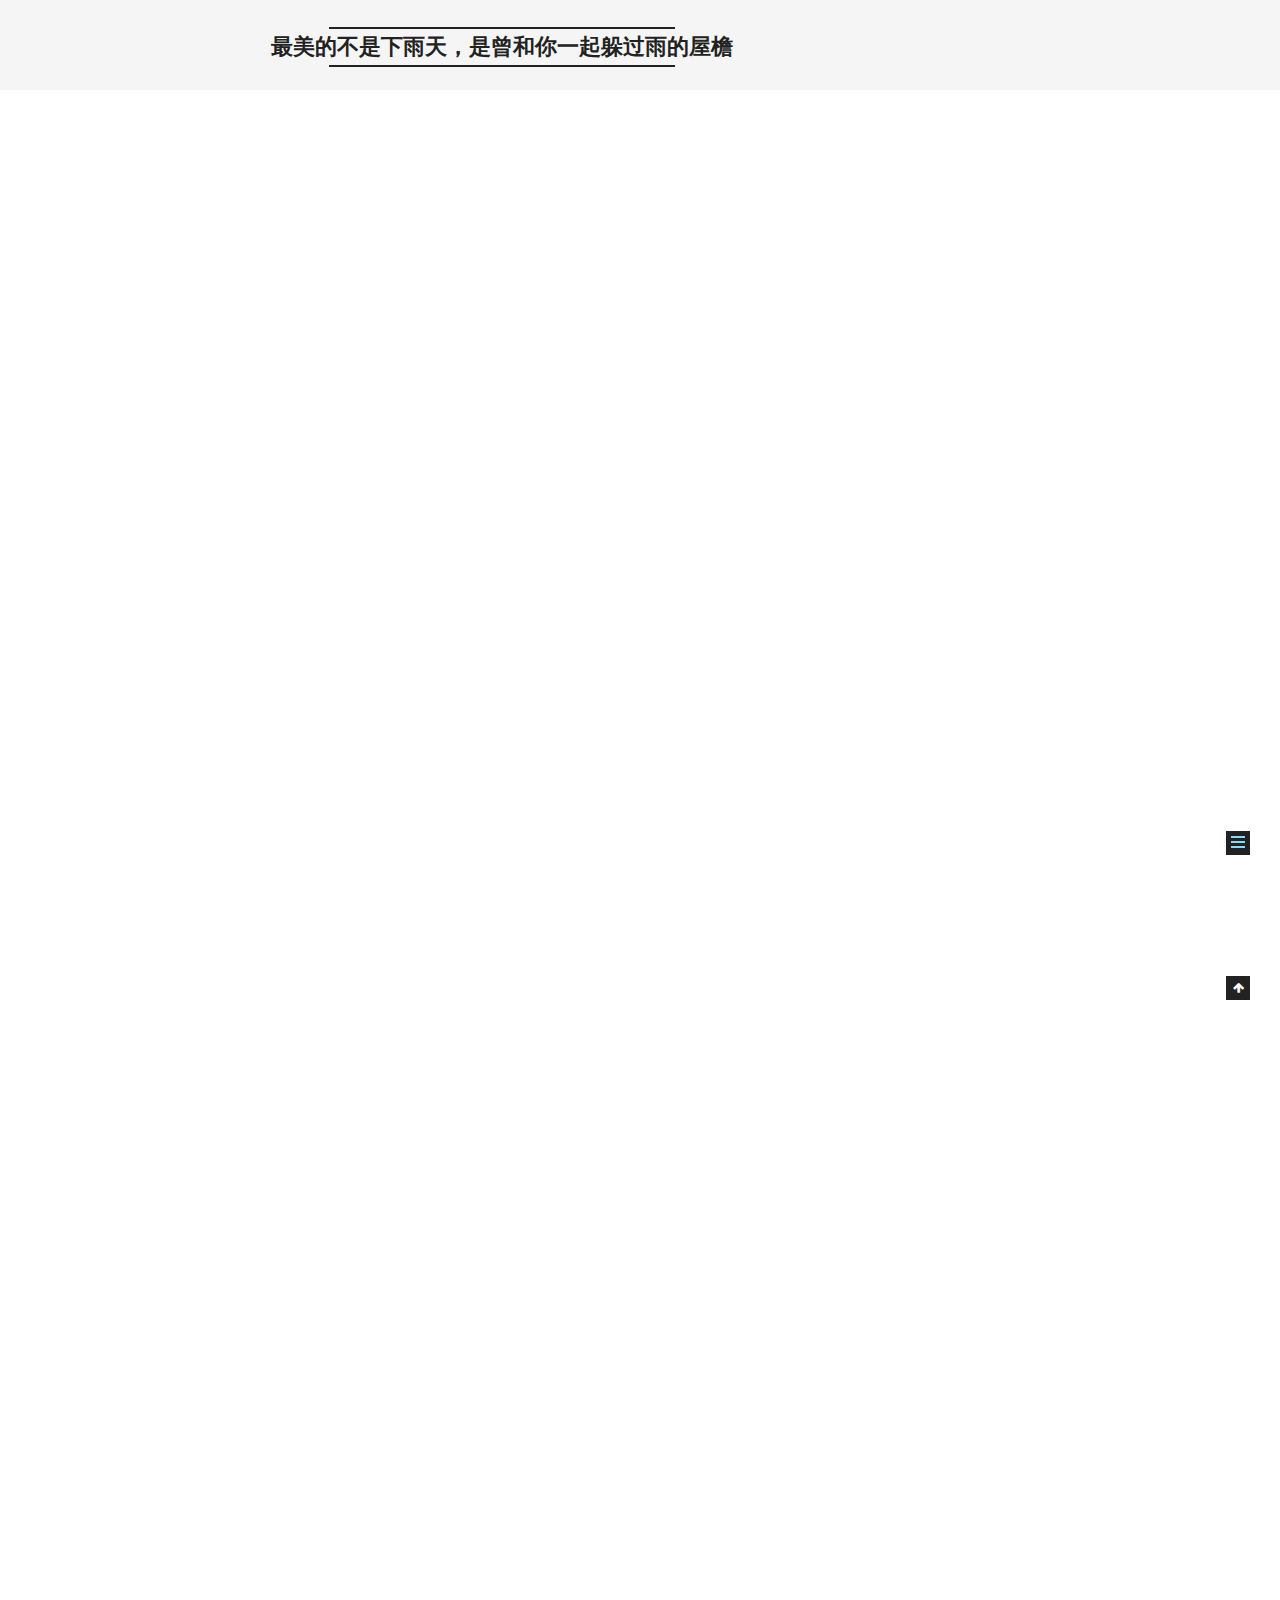
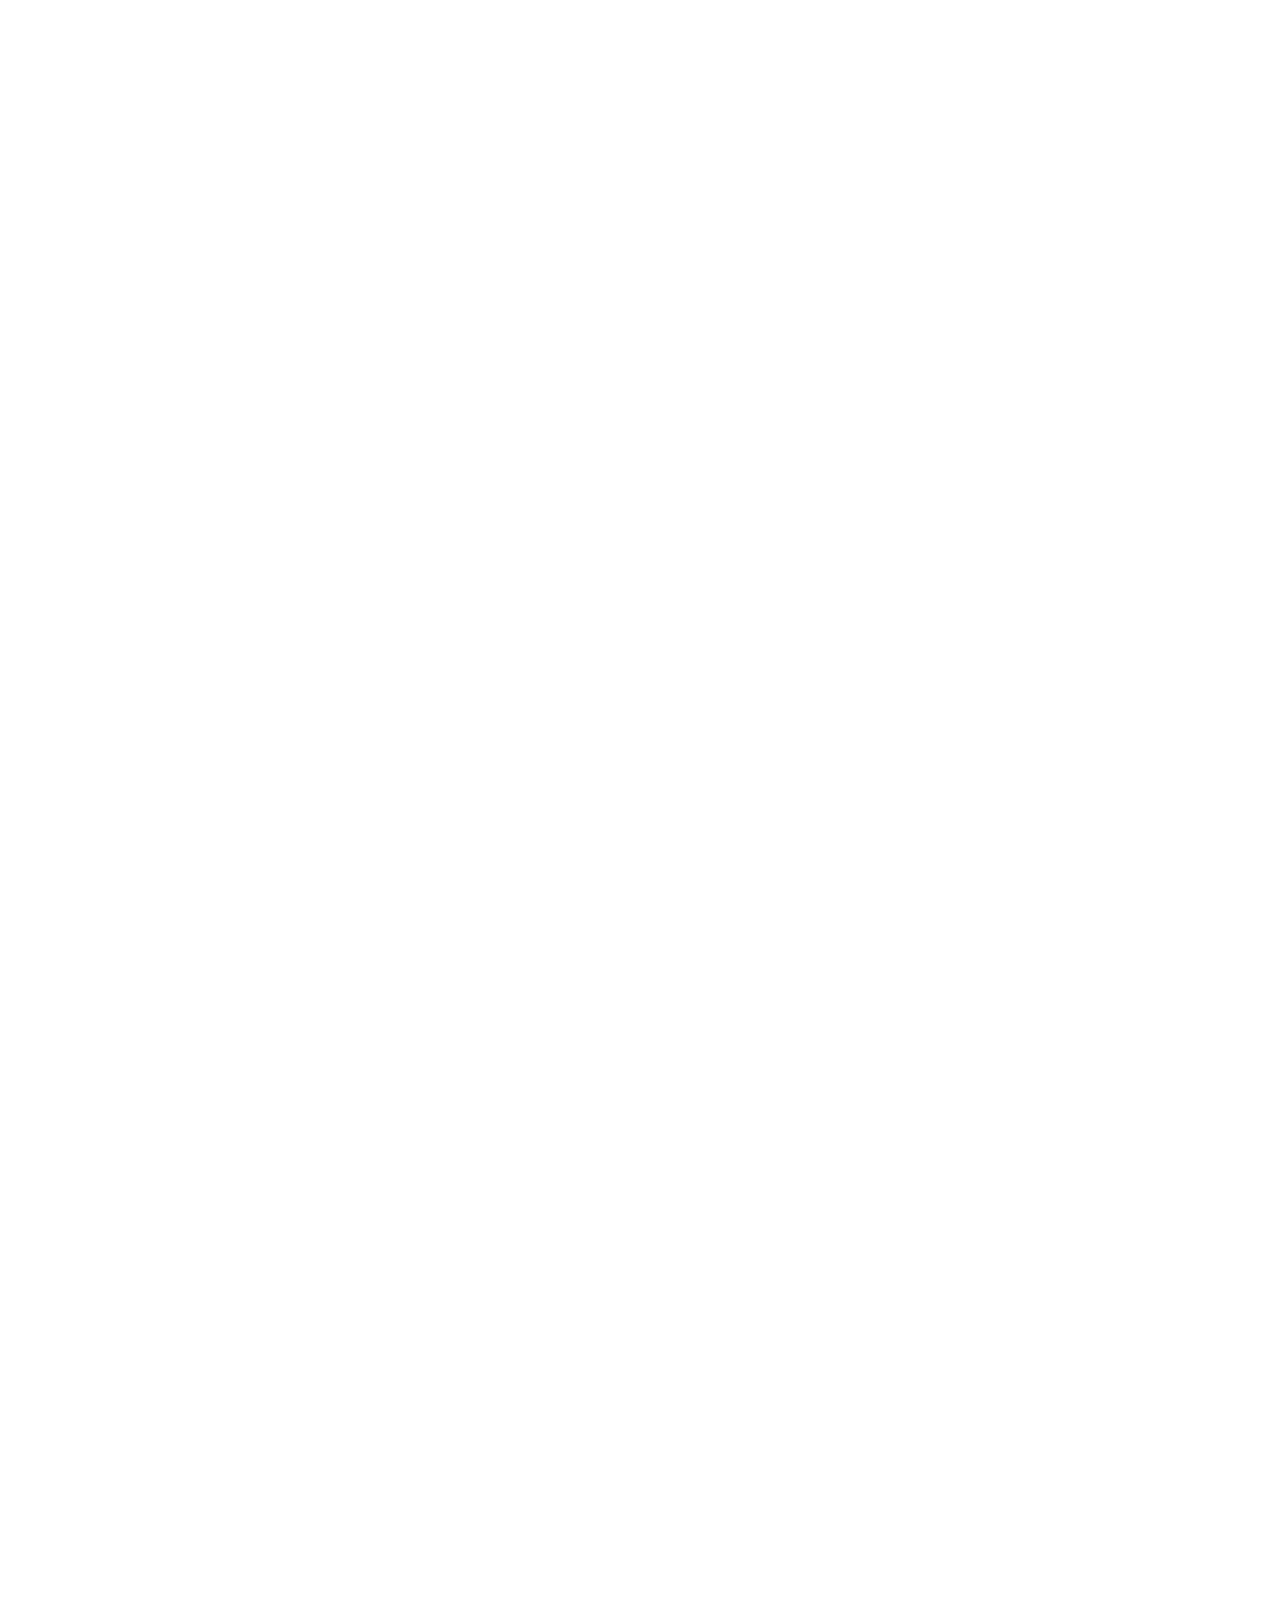
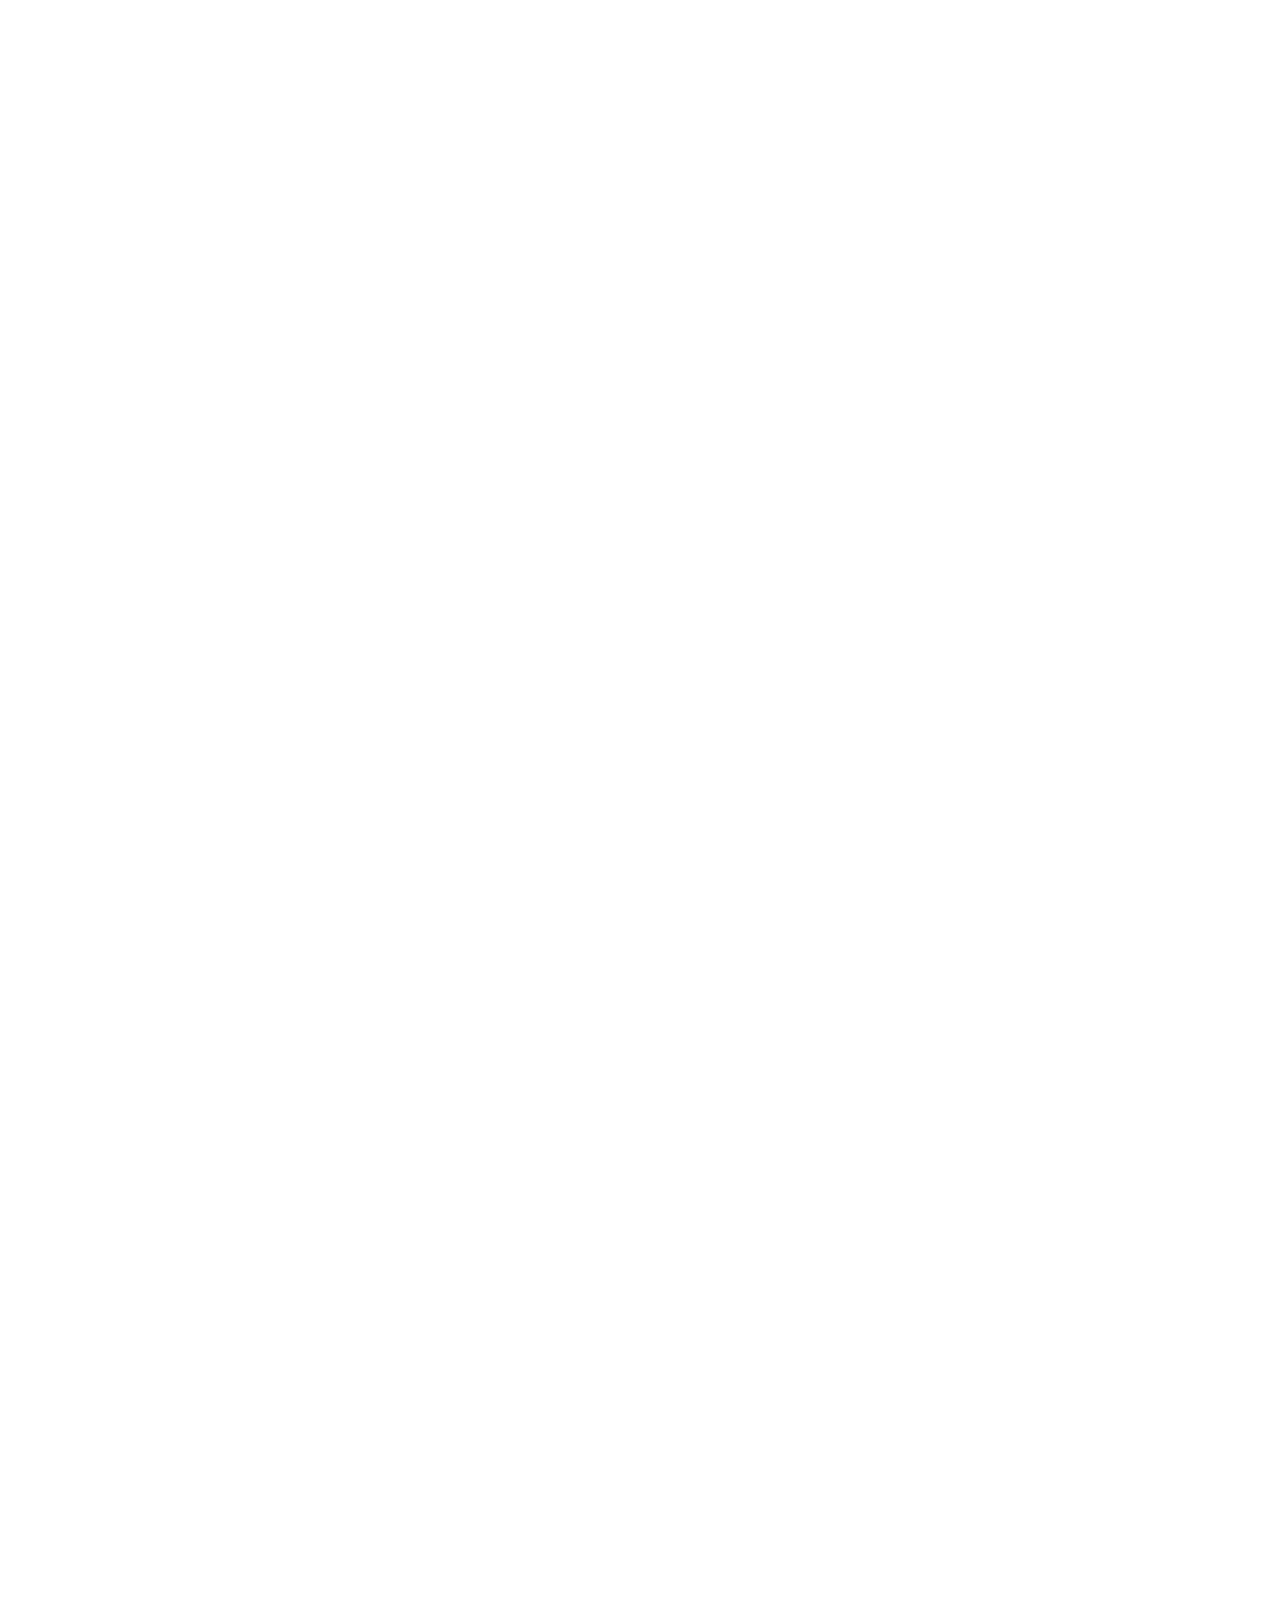
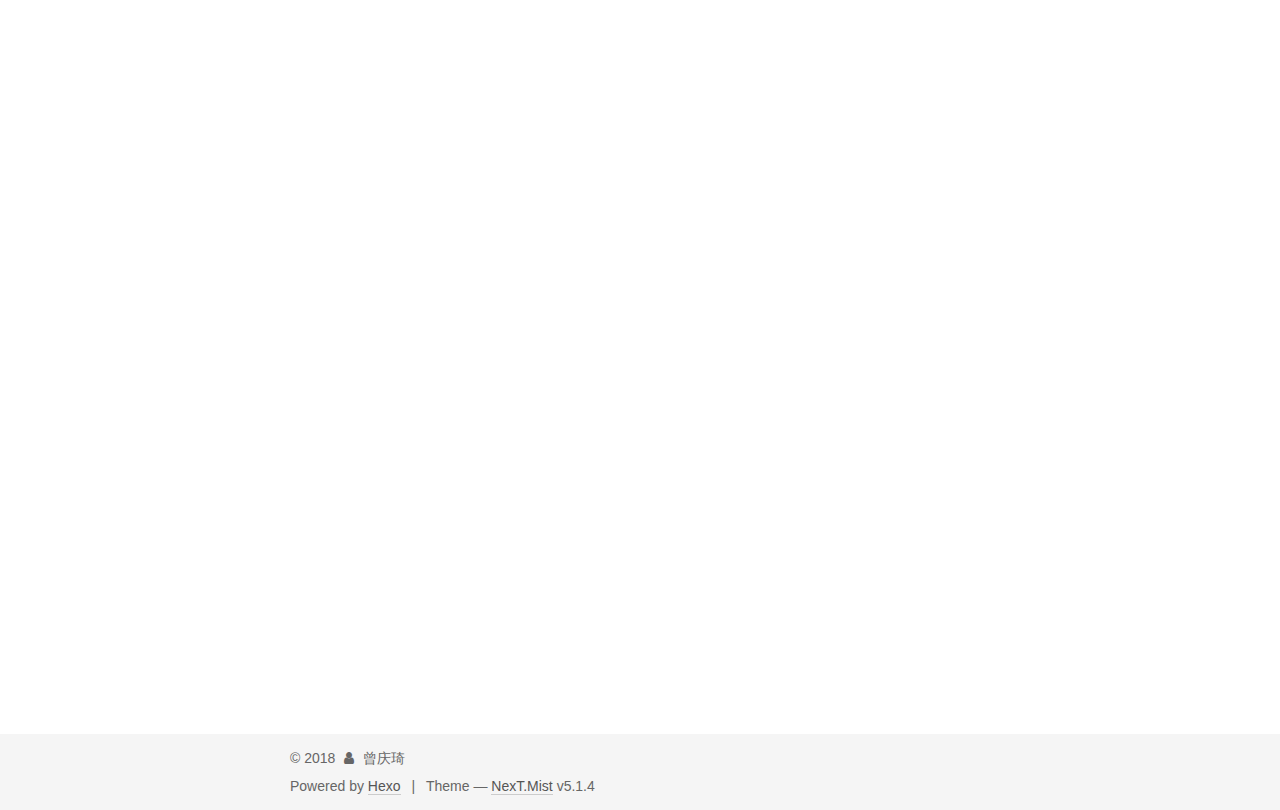
<file: 2018/10/29/hadoop完全分布式搭建和客户端基本操作/index.html>
<!DOCTYPE html>



  


<html class="theme-next mist use-motion" lang="">
<head>
  <meta charset="UTF-8"/>
<meta http-equiv="X-UA-Compatible" content="IE=edge" />
<meta name="viewport" content="width=device-width, initial-scale=1, maximum-scale=1"/>
<meta name="theme-color" content="#222">









<meta http-equiv="Cache-Control" content="no-transform" />
<meta http-equiv="Cache-Control" content="no-siteapp" />
















  
  
  <link href="/lib/fancybox/source/jquery.fancybox.css?v=2.1.5" rel="stylesheet" type="text/css" />







<link href="/lib/font-awesome/css/font-awesome.min.css?v=4.6.2" rel="stylesheet" type="text/css" />

<link href="/css/main.css?v=5.1.4" rel="stylesheet" type="text/css" />


  <link rel="apple-touch-icon" sizes="180x180" href="/images/apple-touch-icon-next.png?v=5.1.4">


  <link rel="icon" type="image/png" sizes="32x32" href="/images/favicon-32x32-next.png?v=5.1.4">


  <link rel="icon" type="image/png" sizes="16x16" href="/images/favicon-16x16-next.png?v=5.1.4">


  <link rel="mask-icon" href="/images/logo.svg?v=5.1.4" color="#222">





  <meta name="keywords" content="Hexo, NexT" />





  <link rel="alternate" href="/atom.xml" title="最美的不是下雨天，是曾和你一起躲过雨的屋檐" type="application/atom+xml" />






<meta name="description" content="基本要点 1. hadoop的rpc机制　Remote Procedure Call 远程过程调用2. Vmware虚拟机克隆复制3. Ubuntu启用ssh服务 apt-get install openssh-server/client4. ssh免密操作 (PermitRootLogin yes 修改后要重启ssh才生效)5. /ect/hosts 主机DNS解析6. Xshell操控整个集群">
<meta property="og:type" content="article">
<meta property="og:title" content="hadoop完全分布式客户端基本操作">
<meta property="og:url" content="https://lemon-zqq.github.io/2018/10/29/hadoop完全分布式搭建和客户端基本操作/index.html">
<meta property="og:site_name" content="最美的不是下雨天，是曾和你一起躲过雨的屋檐">
<meta property="og:description" content="基本要点 1. hadoop的rpc机制　Remote Procedure Call 远程过程调用2. Vmware虚拟机克隆复制3. Ubuntu启用ssh服务 apt-get install openssh-server/client4. ssh免密操作 (PermitRootLogin yes 修改后要重启ssh才生效)5. /ect/hosts 主机DNS解析6. Xshell操控整个集群">
<meta property="og:locale" content="default">
<meta property="og:updated_time" content="2018-10-12T08:45:39.300Z">
<meta name="twitter:card" content="summary">
<meta name="twitter:title" content="hadoop完全分布式客户端基本操作">
<meta name="twitter:description" content="基本要点 1. hadoop的rpc机制　Remote Procedure Call 远程过程调用2. Vmware虚拟机克隆复制3. Ubuntu启用ssh服务 apt-get install openssh-server/client4. ssh免密操作 (PermitRootLogin yes 修改后要重启ssh才生效)5. /ect/hosts 主机DNS解析6. Xshell操控整个集群">



<script type="text/javascript" id="hexo.configurations">
  var NexT = window.NexT || {};
  var CONFIG = {
    root: '/',
    scheme: 'Mist',
    version: '5.1.4',
    sidebar: {"position":"left","display":"post","offset":12,"b2t":false,"scrollpercent":false,"onmobile":false},
    fancybox: true,
    tabs: true,
    motion: {"enable":true,"async":false,"transition":{"post_block":"fadeIn","post_header":"slideDownIn","post_body":"slideDownIn","coll_header":"slideLeftIn","sidebar":"slideUpIn"}},
    duoshuo: {
      userId: '0',
      author: 'Author'
    },
    algolia: {
      applicationID: '',
      apiKey: '',
      indexName: '',
      hits: {"per_page":10},
      labels: {"input_placeholder":"Search for Posts","hits_empty":"We didn't find any results for the search: ${query}","hits_stats":"${hits} results found in ${time} ms"}
    }
  };
</script>



  <link rel="canonical" href="https://lemon-zqq.github.io/2018/10/29/hadoop完全分布式搭建和客户端基本操作/"/>





  <title>hadoop完全分布式客户端基本操作 | 最美的不是下雨天，是曾和你一起躲过雨的屋檐</title>
  








</head>

<body itemscope itemtype="http://schema.org/WebPage" lang="default">

  
  
    
  

  <div class="container sidebar-position-left page-post-detail">
    <div class="headband"></div>

    <header id="header" class="header" itemscope itemtype="http://schema.org/WPHeader">
      <div class="header-inner"><div class="site-brand-wrapper">
  <div class="site-meta ">
    

    <div class="custom-logo-site-title">
      <a href="/"  class="brand" rel="start">
        <span class="logo-line-before"><i></i></span>
        <span class="site-title">最美的不是下雨天，是曾和你一起躲过雨的屋檐</span>
        <span class="logo-line-after"><i></i></span>
      </a>
    </div>
      
        <p class="site-subtitle"></p>
      
  </div>

  <div class="site-nav-toggle">
    <button>
      <span class="btn-bar"></span>
      <span class="btn-bar"></span>
      <span class="btn-bar"></span>
    </button>
  </div>
</div>

<nav class="site-nav">
  

  
    <ul id="menu" class="menu">
      
        
        <li class="menu-item menu-item-home">
          <a href="/" rel="section">
            
              <i class="menu-item-icon fa fa-fw fa-home"></i> <br />
            
            Home
          </a>
        </li>
      
        
        <li class="menu-item menu-item-archives">
          <a href="/archives/" rel="section">
            
              <i class="menu-item-icon fa fa-fw fa-archive"></i> <br />
            
            Archives
          </a>
        </li>
      

      
    </ul>
  

  
</nav>



 </div>
    </header>

    <main id="main" class="main">
      <div class="main-inner">
        <div class="content-wrap">
          <div id="content" class="content">
            

  <div id="posts" class="posts-expand">
    

  

  
  
  

  <article class="post post-type-normal" itemscope itemtype="http://schema.org/Article">
  
  
  
  <div class="post-block">
    <link itemprop="mainEntityOfPage" href="https://lemon-zqq.github.io/2018/10/29/hadoop完全分布式搭建和客户端基本操作/">

    <span hidden itemprop="author" itemscope itemtype="http://schema.org/Person">
      <meta itemprop="name" content="曾庆琦">
      <meta itemprop="description" content="">
      <meta itemprop="image" content="/images/avatar.gif">
    </span>

    <span hidden itemprop="publisher" itemscope itemtype="http://schema.org/Organization">
      <meta itemprop="name" content="最美的不是下雨天，是曾和你一起躲过雨的屋檐">
    </span>

    
      <header class="post-header">

        
        
          <h1 class="post-title" itemprop="name headline">hadoop完全分布式客户端基本操作</h1>
        

        <div class="post-meta">
          <span class="post-time">
            
              <span class="post-meta-item-icon">
                <i class="fa fa-calendar-o"></i>
              </span>
              
                <span class="post-meta-item-text">Posted on</span>
              
              <time title="Post created" itemprop="dateCreated datePublished" datetime="2018-10-29T18:58:38-06:00">
                2018-10-29
              </time>
            

            

            
          </span>

          

          
            
          

          
          

          

          

          

        </div>
      </header>
    

    
    
    
    <div class="post-body" itemprop="articleBody">

      
      

      
        <p><strong><em>基本要点</em></strong></p>
<font color="red"><br><em>1. hadoop的rpc机制　Remote Procedure Call 远程过程调用<br>2. Vmware虚拟机克隆复制<br>3. Ubuntu启用ssh服务 apt-get install openssh-server/client<br>4. ssh免密操作 (PermitRootLogin yes 修改后要重启ssh才生效)<br>5. /ect/hosts 主机DNS解析<br>6. Xshell操控整个集群<br>7. scp文件传输</em><br><br></font>



<p><strong><em>完全分布式集群的总体规划</em></strong></p>
<table>
<thead>
<tr>
<th>node01</th>
<th>node02</th>
<th>node3</th>
</tr>
</thead>
<tbody>
<tr>
<td>NameNode</td>
<td>ResourceManage</td>
<td></td>
</tr>
<tr>
<td>DataNode</td>
<td>DataNode</td>
<td>DataNode</td>
</tr>
<tr>
<td>NodeManager</td>
<td>NodeManager</td>
<td>NodeManager</td>
</tr>
<tr>
<td>HistoryServer</td>
<td></td>
<td>SecondaryNameNode</td>
</tr>
</tbody>
</table>
<p><strong><em>配置文件</em></strong><br>core-site.xml<br><figure class="highlight plain"><table><tr><td class="gutter"><pre><span class="line">1</span><br><span class="line">2</span><br><span class="line">3</span><br><span class="line">4</span><br><span class="line">5</span><br><span class="line">6</span><br><span class="line">7</span><br><span class="line">8</span><br><span class="line">9</span><br><span class="line">10</span><br><span class="line">11</span><br><span class="line">12</span><br></pre></td><td class="code"><pre><span class="line">&lt;configuration&gt;</span><br><span class="line">    &lt;property&gt;</span><br><span class="line">        &lt;name&gt;fs.defaultFS&lt;/name&gt;</span><br><span class="line">        &lt;value&gt;hdfs://master:9000&lt;/value&gt;</span><br><span class="line">    &lt;/property&gt;</span><br><span class="line"></span><br><span class="line">    &lt;!--用来指定使用hadoop时产生文件的存放目录--&gt;</span><br><span class="line">    &lt;property&gt;</span><br><span class="line">             &lt;name&gt;hadoop.tmp.dir&lt;/name&gt;</span><br><span class="line">             &lt;value&gt;/usr/local/hadoop-2.7.6/tmp&lt;/value&gt;</span><br><span class="line">    &lt;/property&gt;</span><br><span class="line">&lt;/configuration&gt;</span><br></pre></td></tr></table></figure></p>
<p>hdfs-site.xml<br><figure class="highlight plain"><table><tr><td class="gutter"><pre><span class="line">1</span><br><span class="line">2</span><br><span class="line">3</span><br><span class="line">4</span><br><span class="line">5</span><br><span class="line">6</span><br><span class="line">7</span><br><span class="line">8</span><br><span class="line">9</span><br><span class="line">10</span><br><span class="line">11</span><br><span class="line">12</span><br><span class="line">13</span><br></pre></td><td class="code"><pre><span class="line">&lt;configuration&gt;</span><br><span class="line"></span><br><span class="line">	&lt;property&gt;</span><br><span class="line">		&lt;name&gt;dfs.replication&lt;/name&gt;</span><br><span class="line">		&lt;value&gt;3&lt;/value&gt;</span><br><span class="line">	&lt;/property&gt;</span><br><span class="line">	&lt;property&gt;</span><br><span class="line">        	&lt;name&gt;dfs.namenode.secondary.http-address&lt;/name&gt;</span><br><span class="line">        	&lt;value&gt;slave03:50090&lt;/value&gt;</span><br><span class="line">    &lt;/property&gt;</span><br><span class="line"></span><br><span class="line"></span><br><span class="line">&lt;/configuration&gt;</span><br></pre></td></tr></table></figure></p>
<p>yarn-site.xml<br><figure class="highlight plain"><table><tr><td class="gutter"><pre><span class="line">1</span><br><span class="line">2</span><br><span class="line">3</span><br><span class="line">4</span><br><span class="line">5</span><br><span class="line">6</span><br><span class="line">7</span><br><span class="line">8</span><br><span class="line">9</span><br><span class="line">10</span><br><span class="line">11</span><br><span class="line">12</span><br><span class="line">13</span><br><span class="line">14</span><br><span class="line">15</span><br><span class="line">16</span><br><span class="line">17</span><br><span class="line">18</span><br><span class="line">19</span><br><span class="line">20</span><br><span class="line">21</span><br><span class="line">22</span><br><span class="line">23</span><br><span class="line">24</span><br><span class="line">25</span><br><span class="line">26</span><br><span class="line">27</span><br><span class="line">28</span><br><span class="line">29</span><br><span class="line">30</span><br><span class="line">31</span><br><span class="line">32</span><br><span class="line">33</span><br><span class="line">34</span><br><span class="line">35</span><br><span class="line">36</span><br><span class="line">37</span><br><span class="line">38</span><br><span class="line">39</span><br><span class="line">40</span><br><span class="line">41</span><br><span class="line">42</span><br><span class="line">43</span><br><span class="line">44</span><br><span class="line">45</span><br><span class="line">46</span><br><span class="line">47</span><br></pre></td><td class="code"><pre><span class="line">&lt;configuration&gt;</span><br><span class="line">	&lt;property&gt;</span><br><span class="line">		&lt;name&gt;yarn.resourcemanager.hostname&lt;/name&gt;</span><br><span class="line">		&lt;value&gt;master&lt;/value&gt;</span><br><span class="line">	&lt;/property&gt;</span><br><span class="line"></span><br><span class="line">	&lt;property&gt;</span><br><span class="line">		&lt;name&gt;yarn.nodemanager.aux-services&lt;/name&gt;</span><br><span class="line">		&lt;value&gt;mapreduce_shuffle&lt;/value&gt;</span><br><span class="line">	&lt;/property&gt;</span><br><span class="line"></span><br><span class="line">	&lt;property&gt;</span><br><span class="line">		&lt;name&gt;yarn.log-aggregation-enable&lt;/name&gt;</span><br><span class="line">		&lt;value&gt;true&lt;/value&gt;</span><br><span class="line">	&lt;/property&gt;</span><br><span class="line">	</span><br><span class="line">	&lt;property&gt;</span><br><span class="line">		&lt;name&gt;yarn.log-aggregation.retain-seconds&lt;/name&gt;</span><br><span class="line">		&lt;value&gt;604800&lt;/value&gt;</span><br><span class="line">	&lt;/property&gt;</span><br><span class="line"></span><br><span class="line"></span><br><span class="line">&lt;property&gt;</span><br><span class="line"></span><br><span class="line">    &lt;name&gt;yarn.nodemanager.resource.memory-mb&lt;/name&gt;</span><br><span class="line"></span><br><span class="line">    &lt;value&gt;20480&lt;/value&gt;</span><br><span class="line"></span><br><span class="line">&lt;/property&gt;</span><br><span class="line"></span><br><span class="line">&lt;property&gt;</span><br><span class="line"></span><br><span class="line">   &lt;name&gt;yarn.scheduler.minimum-allocation-mb&lt;/name&gt;</span><br><span class="line"></span><br><span class="line">   &lt;value&gt;2048&lt;/value&gt;</span><br><span class="line"></span><br><span class="line">&lt;/property&gt;</span><br><span class="line"></span><br><span class="line">&lt;property&gt;</span><br><span class="line"></span><br><span class="line">    &lt;name&gt;yarn.nodemanager.vmem-pmem-ratio&lt;/name&gt;</span><br><span class="line"></span><br><span class="line">    &lt;value&gt;2.1&lt;/value&gt;</span><br><span class="line"></span><br><span class="line">&lt;/property&gt;</span><br><span class="line"></span><br><span class="line">&lt;/configuration&gt;</span><br></pre></td></tr></table></figure></p>
<p>mapred-site.xml<br><figure class="highlight plain"><table><tr><td class="gutter"><pre><span class="line">1</span><br><span class="line">2</span><br><span class="line">3</span><br><span class="line">4</span><br><span class="line">5</span><br><span class="line">6</span><br><span class="line">7</span><br><span class="line">8</span><br><span class="line">9</span><br><span class="line">10</span><br><span class="line">11</span><br><span class="line">12</span><br><span class="line">13</span><br><span class="line">14</span><br><span class="line">15</span><br><span class="line">16</span><br><span class="line">17</span><br><span class="line">18</span><br><span class="line">19</span><br><span class="line">20</span><br><span class="line">21</span><br><span class="line">22</span><br></pre></td><td class="code"><pre><span class="line">&lt;configuration&gt;</span><br><span class="line">&lt;!--告诉hadoop以后MR(Map/Reduce)运行在YARN上--&gt;</span><br><span class="line">        &lt;property&gt;</span><br><span class="line">              &lt;name&gt;mapreduce.framework.name&lt;/name&gt;</span><br><span class="line">              &lt;value&gt;yarn&lt;/value&gt;</span><br><span class="line">       &lt;/property&gt;</span><br><span class="line">	</span><br><span class="line">	&lt;property&gt;</span><br><span class="line">		&lt;name&gt;mapreduce.jobhistory.address&lt;/name&gt;</span><br><span class="line">		&lt;value&gt;master:10020&lt;/value&gt;</span><br><span class="line">	&lt;/property&gt;</span><br><span class="line">	&lt;property&gt;</span><br><span class="line">    		&lt;name&gt;mapreduce.jobhistory.webapp.address&lt;/name&gt;</span><br><span class="line">    		&lt;value&gt;master:19888&lt;/value&gt;</span><br><span class="line">	&lt;/property&gt;</span><br><span class="line"></span><br><span class="line">	&lt;property&gt;</span><br><span class="line">		&lt;name&gt;mapreduce.job.ubertask.enable&lt;/name&gt;</span><br><span class="line">		&lt;value&gt;true&lt;/value&gt;</span><br><span class="line">	&lt;/property&gt;</span><br><span class="line"></span><br><span class="line">&lt;/configuration&gt;</span><br></pre></td></tr></table></figure></p>
<p>*.env.xml<br><figure class="highlight plain"><table><tr><td class="gutter"><pre><span class="line">1</span><br></pre></td><td class="code"><pre><span class="line">export JAVA_HOME=/usr/local/jdk1.8.0_162</span><br></pre></td></tr></table></figure></p>
<p>slave<br><figure class="highlight plain"><table><tr><td class="gutter"><pre><span class="line">1</span><br><span class="line">2</span><br><span class="line">3</span><br></pre></td><td class="code"><pre><span class="line">master</span><br><span class="line">slave01</span><br><span class="line">slave03</span><br></pre></td></tr></table></figure></p>
<p><strong><em>客户端基本操作代码</em></strong></p>
<figure class="highlight plain"><table><tr><td class="gutter"><pre><span class="line">1</span><br><span class="line">2</span><br><span class="line">3</span><br><span class="line">4</span><br><span class="line">5</span><br><span class="line">6</span><br><span class="line">7</span><br><span class="line">8</span><br><span class="line">9</span><br><span class="line">10</span><br><span class="line">11</span><br><span class="line">12</span><br><span class="line">13</span><br><span class="line">14</span><br><span class="line">15</span><br><span class="line">16</span><br><span class="line">17</span><br><span class="line">18</span><br><span class="line">19</span><br><span class="line">20</span><br><span class="line">21</span><br><span class="line">22</span><br><span class="line">23</span><br><span class="line">24</span><br><span class="line">25</span><br><span class="line">26</span><br><span class="line">27</span><br><span class="line">28</span><br><span class="line">29</span><br><span class="line">30</span><br><span class="line">31</span><br><span class="line">32</span><br><span class="line">33</span><br><span class="line">34</span><br><span class="line">35</span><br><span class="line">36</span><br><span class="line">37</span><br><span class="line">38</span><br><span class="line">39</span><br><span class="line">40</span><br><span class="line">41</span><br><span class="line">42</span><br><span class="line">43</span><br><span class="line">44</span><br><span class="line">45</span><br><span class="line">46</span><br><span class="line">47</span><br><span class="line">48</span><br><span class="line">49</span><br><span class="line">50</span><br><span class="line">51</span><br><span class="line">52</span><br><span class="line">53</span><br><span class="line">54</span><br><span class="line">55</span><br><span class="line">56</span><br><span class="line">57</span><br><span class="line">58</span><br><span class="line">59</span><br><span class="line">60</span><br><span class="line">61</span><br><span class="line">62</span><br><span class="line">63</span><br><span class="line">64</span><br><span class="line">65</span><br><span class="line">66</span><br><span class="line">67</span><br><span class="line">68</span><br><span class="line">69</span><br><span class="line">70</span><br><span class="line">71</span><br><span class="line">72</span><br><span class="line">73</span><br><span class="line">74</span><br><span class="line">75</span><br><span class="line">76</span><br><span class="line">77</span><br><span class="line">78</span><br><span class="line">79</span><br><span class="line">80</span><br><span class="line">81</span><br><span class="line">82</span><br><span class="line">83</span><br></pre></td><td class="code"><pre><span class="line">package com.ucas.wordcount;</span><br><span class="line"></span><br><span class="line">import java.io.IOException;</span><br><span class="line">import java.net.URI;</span><br><span class="line">import java.net.URISyntaxException;</span><br><span class="line"></span><br><span class="line">import org.apache.hadoop.conf.Configuration;</span><br><span class="line">import org.apache.hadoop.fs.FileSystem;</span><br><span class="line">import org.apache.hadoop.fs.Path;</span><br><span class="line">import org.junit.Test;</span><br><span class="line"></span><br><span class="line">public class HDFSClient &#123;</span><br><span class="line">	public static void main(String[] args) throws IOException, InterruptedException, URISyntaxException &#123;</span><br><span class="line">		</span><br><span class="line">		//获取配置信息</span><br><span class="line">		Configuration conf = new Configuration();</span><br><span class="line">		conf.set(&quot;fs.defaultFS&quot;, &quot;hdfs://master:9000&quot;);</span><br><span class="line">		//获取文件系统</span><br><span class="line">		FileSystem fileSystem = FileSystem.get(conf);</span><br><span class="line">		fileSystem = FileSystem.get(new URI(&quot;hdfs://master:9000&quot;), conf, &quot;root&quot;);</span><br><span class="line">		// 拷贝命令</span><br><span class="line">		fileSystem.copyFromLocalFile(new Path(&quot;/usr/local/hadoop-2.7.6/zqq.c&quot;), new Path(&quot;/demo01/zqq.c&quot;));</span><br><span class="line">		//关闭</span><br><span class="line">		fileSystem.close();</span><br><span class="line">	&#125;</span><br><span class="line">	</span><br><span class="line">	//获取文件系统</span><br><span class="line">	@Test</span><br><span class="line">	public void getFileSystem() throws IOException, InterruptedException, URISyntaxException &#123;</span><br><span class="line">		//创建配置信息</span><br><span class="line">		Configuration conf = new Configuration();</span><br><span class="line">		//获取文件系统</span><br><span class="line">		FileSystem fileSystem = FileSystem.get(new URI(&quot;hdfs://master:9000&quot;), conf , &quot;root&quot;);</span><br><span class="line">		//打印文件系统</span><br><span class="line">		System.out.println(fileSystem.toString());</span><br><span class="line">		fileSystem.close();</span><br><span class="line">	&#125;</span><br><span class="line">	</span><br><span class="line">	//上传文件</span><br><span class="line">	@Test</span><br><span class="line">	public void putFileToHDFS() throws IOException, InterruptedException, URISyntaxException &#123;</span><br><span class="line">		//获取文件系统</span><br><span class="line">		Configuration conf =  new Configuration();</span><br><span class="line">		FileSystem fileSystem = FileSystem.get(new URI(&quot;hdfs://master:9000&quot;), conf , &quot;root&quot;);</span><br><span class="line">		//上传</span><br><span class="line">		fileSystem.copyFromLocalFile(true, new Path(&quot;/usr/local/hadoop-2.7.6/Lemon.txt&quot;), new Path(&quot;/demo01/Lemon.txt&quot;));</span><br><span class="line">	    //关闭</span><br><span class="line">		fileSystem.close();</span><br><span class="line">	&#125;</span><br><span class="line">	</span><br><span class="line">	//下载文件</span><br><span class="line">	@Test</span><br><span class="line">	public void getFileFromHDFS() throws IOException, InterruptedException, URISyntaxException &#123;</span><br><span class="line">		//获取文件系统</span><br><span class="line">		Configuration conf = new Configuration();</span><br><span class="line">		FileSystem fileSystem = FileSystem.get(new URI(&quot;hdfs://master:9000&quot;), conf, &quot;root&quot;);</span><br><span class="line">		//下载</span><br><span class="line">		fileSystem.copyToLocalFile(false,new Path(&quot;/demo01/Lemon.txt&quot;),new Path(&quot;/usr/local/hadoop-2.7.6/Lemon.txt&quot;));</span><br><span class="line">	    fileSystem.close();</span><br><span class="line">	&#125;</span><br><span class="line">	</span><br><span class="line">	//创建目录</span><br><span class="line">	@Test</span><br><span class="line">	public void mkdirHDFS() throws IOException, InterruptedException, URISyntaxException &#123;</span><br><span class="line">		//获取文件系统</span><br><span class="line">		Configuration conf = new Configuration();</span><br><span class="line">		FileSystem fileSystem = FileSystem.get(new URI(&quot;hdfs://master:9000&quot;), conf, &quot;root&quot;);</span><br><span class="line">		//创建</span><br><span class="line">		fileSystem.mkdirs(new Path(&quot;/demo02/mydir&quot;));</span><br><span class="line">	    fileSystem.close();</span><br><span class="line">	&#125;</span><br><span class="line">	</span><br><span class="line">	//删除目录</span><br><span class="line">	@Test</span><br><span class="line">	public void deleteHDFS() throws IOException, InterruptedException, URISyntaxException &#123;</span><br><span class="line">		//获取文件系统</span><br><span class="line">		Configuration conf = new Configuration();</span><br><span class="line">		FileSystem fileSystem = FileSystem.get(new URI(&quot;hdfs://master:9000&quot;), conf, &quot;root&quot;);</span><br><span class="line">		//删除</span><br><span class="line">		fileSystem.delete(new Path(&quot;/demo02/mydir&quot;), true);</span><br><span class="line">		fileSystem.close();</span><br><span class="line">	&#125;</span><br><span class="line">&#125;</span><br></pre></td></tr></table></figure>

      
    </div>
    
    
    

    

    

    

    <footer class="post-footer">
      

      
      
      

      
        <div class="post-nav">
          <div class="post-nav-next post-nav-item">
            
              <a href="/2018/10/29/hello-world/" rel="next" title="Hello World">
                <i class="fa fa-chevron-left"></i> Hello World
              </a>
            
          </div>

          <span class="post-nav-divider"></span>

          <div class="post-nav-prev post-nav-item">
            
              <a href="/2018/10/29/Wordcount/" rel="prev" title="Wordcount">
                Wordcount <i class="fa fa-chevron-right"></i>
              </a>
            
          </div>
        </div>
      

      
      
    </footer>
  </div>
  
  
  
  </article>



    <div class="post-spread">
      
    </div>
  </div>


          </div>
          


          

  



        </div>
        
          
  
  <div class="sidebar-toggle">
    <div class="sidebar-toggle-line-wrap">
      <span class="sidebar-toggle-line sidebar-toggle-line-first"></span>
      <span class="sidebar-toggle-line sidebar-toggle-line-middle"></span>
      <span class="sidebar-toggle-line sidebar-toggle-line-last"></span>
    </div>
  </div>

  <aside id="sidebar" class="sidebar">
    
    <div class="sidebar-inner">

      

      

      <section class="site-overview-wrap sidebar-panel sidebar-panel-active">
        <div class="site-overview">
          <div class="site-author motion-element" itemprop="author" itemscope itemtype="http://schema.org/Person">
            
              <p class="site-author-name" itemprop="name">曾庆琦</p>
              <p class="site-description motion-element" itemprop="description"></p>
          </div>

          <nav class="site-state motion-element">

            
              <div class="site-state-item site-state-posts">
              
                <a href="/archives/">
              
                  <span class="site-state-item-count">4</span>
                  <span class="site-state-item-name">posts</span>
                </a>
              </div>
            

            

            

          </nav>

          
            <div class="feed-link motion-element">
              <a href="/atom.xml" rel="alternate">
                <i class="fa fa-rss"></i>
                RSS
              </a>
            </div>
          

          

          
          

          
          

          

        </div>
      </section>

      

      

    </div>
  </aside>


        
      </div>
    </main>

    <footer id="footer" class="footer">
      <div class="footer-inner">
        <div class="copyright">&copy; <span itemprop="copyrightYear">2018</span>
  <span class="with-love">
    <i class="fa fa-user"></i>
  </span>
  <span class="author" itemprop="copyrightHolder">曾庆琦</span>

  
</div>


  <div class="powered-by">Powered by <a class="theme-link" target="_blank" href="https://hexo.io">Hexo</a></div>



  <span class="post-meta-divider">|</span>



  <div class="theme-info">Theme &mdash; <a class="theme-link" target="_blank" href="https://github.com/iissnan/hexo-theme-next">NexT.Mist</a> v5.1.4</div>




        







        
      </div>
    </footer>

    
      <div class="back-to-top">
        <i class="fa fa-arrow-up"></i>
        
      </div>
    

    

  </div>

  

<script type="text/javascript">
  if (Object.prototype.toString.call(window.Promise) !== '[object Function]') {
    window.Promise = null;
  }
</script>









  












  
  
    <script type="text/javascript" src="/lib/jquery/index.js?v=2.1.3"></script>
  

  
  
    <script type="text/javascript" src="/lib/fastclick/lib/fastclick.min.js?v=1.0.6"></script>
  

  
  
    <script type="text/javascript" src="/lib/jquery_lazyload/jquery.lazyload.js?v=1.9.7"></script>
  

  
  
    <script type="text/javascript" src="/lib/velocity/velocity.min.js?v=1.2.1"></script>
  

  
  
    <script type="text/javascript" src="/lib/velocity/velocity.ui.min.js?v=1.2.1"></script>
  

  
  
    <script type="text/javascript" src="/lib/fancybox/source/jquery.fancybox.pack.js?v=2.1.5"></script>
  


  


  <script type="text/javascript" src="/js/src/utils.js?v=5.1.4"></script>

  <script type="text/javascript" src="/js/src/motion.js?v=5.1.4"></script>



  
  

  
  <script type="text/javascript" src="/js/src/scrollspy.js?v=5.1.4"></script>
<script type="text/javascript" src="/js/src/post-details.js?v=5.1.4"></script>



  


  <script type="text/javascript" src="/js/src/bootstrap.js?v=5.1.4"></script>



  


  




	





  





  












  





  

  

  

  
  

  

  

  

</body>
</html>
</file>
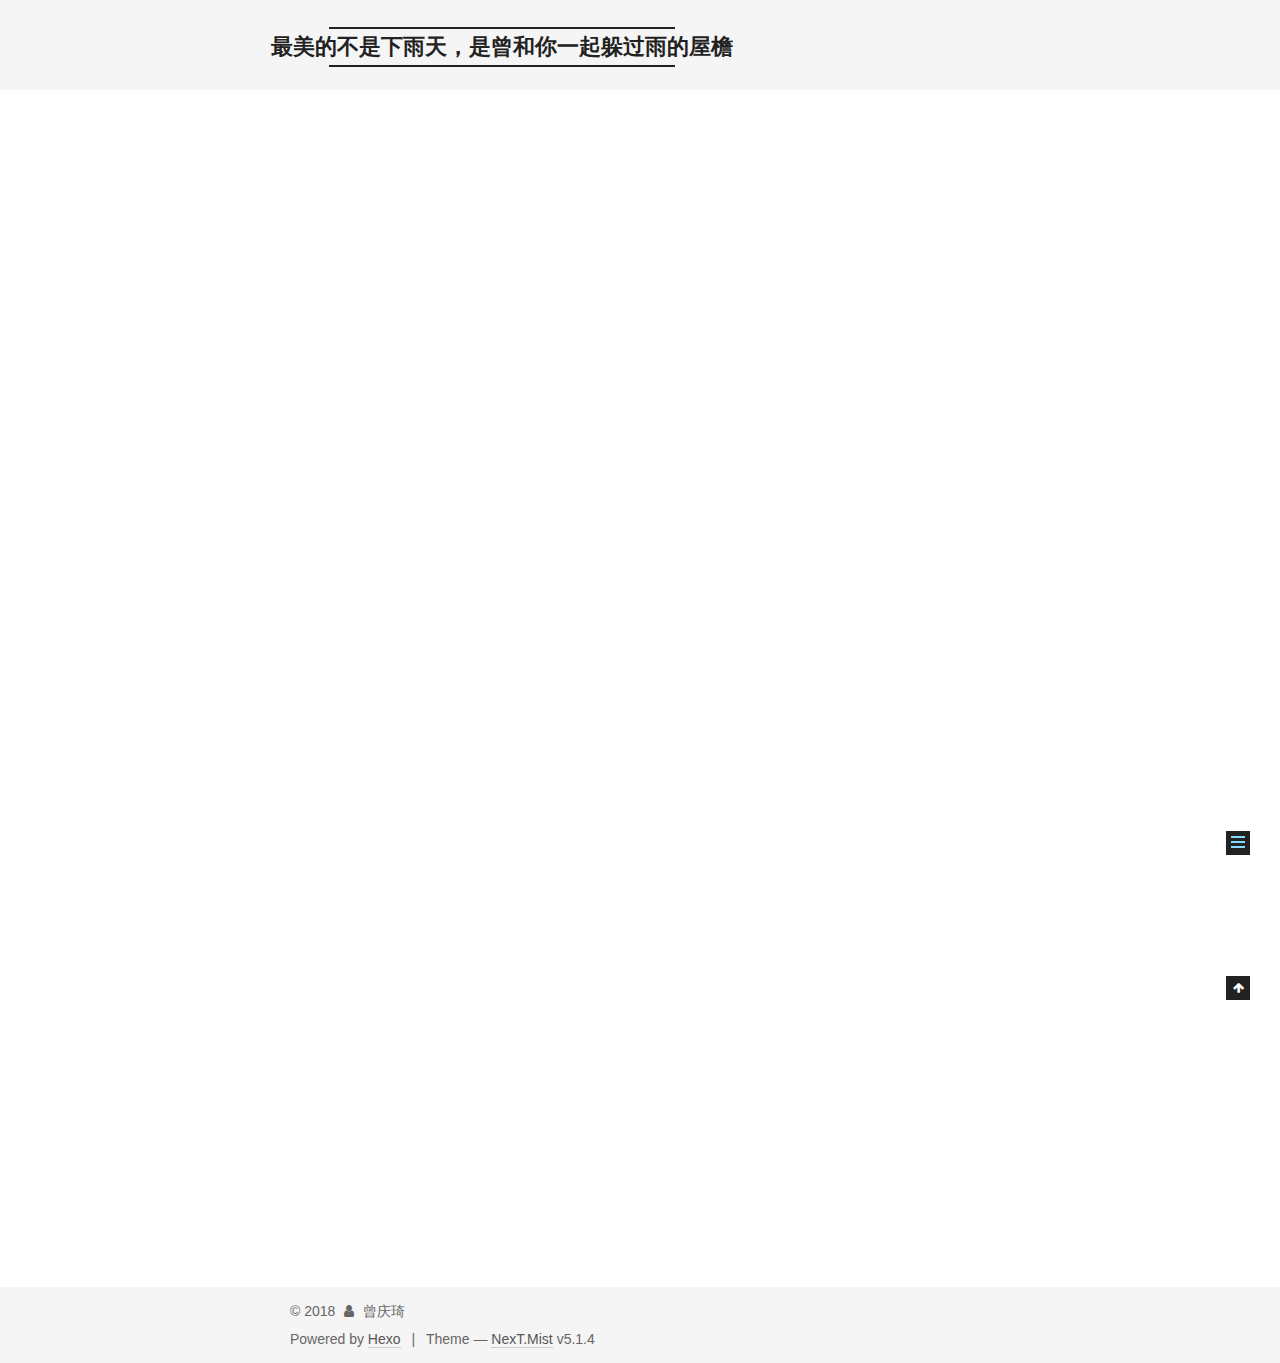
<file: 2018/10/29/hello-world/index.html>
<!DOCTYPE html>



  


<html class="theme-next mist use-motion" lang="">
<head>
  <meta charset="UTF-8"/>
<meta http-equiv="X-UA-Compatible" content="IE=edge" />
<meta name="viewport" content="width=device-width, initial-scale=1, maximum-scale=1"/>
<meta name="theme-color" content="#222">









<meta http-equiv="Cache-Control" content="no-transform" />
<meta http-equiv="Cache-Control" content="no-siteapp" />
















  
  
  <link href="/lib/fancybox/source/jquery.fancybox.css?v=2.1.5" rel="stylesheet" type="text/css" />







<link href="/lib/font-awesome/css/font-awesome.min.css?v=4.6.2" rel="stylesheet" type="text/css" />

<link href="/css/main.css?v=5.1.4" rel="stylesheet" type="text/css" />


  <link rel="apple-touch-icon" sizes="180x180" href="/images/apple-touch-icon-next.png?v=5.1.4">


  <link rel="icon" type="image/png" sizes="32x32" href="/images/favicon-32x32-next.png?v=5.1.4">


  <link rel="icon" type="image/png" sizes="16x16" href="/images/favicon-16x16-next.png?v=5.1.4">


  <link rel="mask-icon" href="/images/logo.svg?v=5.1.4" color="#222">





  <meta name="keywords" content="Hexo, NexT" />





  <link rel="alternate" href="/atom.xml" title="最美的不是下雨天，是曾和你一起躲过雨的屋檐" type="application/atom+xml" />






<meta name="description" content="Welcome to Hexo! This is your very first post. Check documentation for more info. If you get any problems when using Hexo, you can find the answer in troubleshooting or you can ask me on GitHub. Quick">
<meta property="og:type" content="article">
<meta property="og:title" content="Hello World">
<meta property="og:url" content="https://lemon-zqq.github.io/2018/10/29/hello-world/index.html">
<meta property="og:site_name" content="最美的不是下雨天，是曾和你一起躲过雨的屋檐">
<meta property="og:description" content="Welcome to Hexo! This is your very first post. Check documentation for more info. If you get any problems when using Hexo, you can find the answer in troubleshooting or you can ask me on GitHub. Quick">
<meta property="og:locale" content="default">
<meta property="og:updated_time" content="2018-10-11T11:07:33.113Z">
<meta name="twitter:card" content="summary">
<meta name="twitter:title" content="Hello World">
<meta name="twitter:description" content="Welcome to Hexo! This is your very first post. Check documentation for more info. If you get any problems when using Hexo, you can find the answer in troubleshooting or you can ask me on GitHub. Quick">



<script type="text/javascript" id="hexo.configurations">
  var NexT = window.NexT || {};
  var CONFIG = {
    root: '/',
    scheme: 'Mist',
    version: '5.1.4',
    sidebar: {"position":"left","display":"post","offset":12,"b2t":false,"scrollpercent":false,"onmobile":false},
    fancybox: true,
    tabs: true,
    motion: {"enable":true,"async":false,"transition":{"post_block":"fadeIn","post_header":"slideDownIn","post_body":"slideDownIn","coll_header":"slideLeftIn","sidebar":"slideUpIn"}},
    duoshuo: {
      userId: '0',
      author: 'Author'
    },
    algolia: {
      applicationID: '',
      apiKey: '',
      indexName: '',
      hits: {"per_page":10},
      labels: {"input_placeholder":"Search for Posts","hits_empty":"We didn't find any results for the search: ${query}","hits_stats":"${hits} results found in ${time} ms"}
    }
  };
</script>



  <link rel="canonical" href="https://lemon-zqq.github.io/2018/10/29/hello-world/"/>





  <title>Hello World | 最美的不是下雨天，是曾和你一起躲过雨的屋檐</title>
  








</head>

<body itemscope itemtype="http://schema.org/WebPage" lang="default">

  
  
    
  

  <div class="container sidebar-position-left page-post-detail">
    <div class="headband"></div>

    <header id="header" class="header" itemscope itemtype="http://schema.org/WPHeader">
      <div class="header-inner"><div class="site-brand-wrapper">
  <div class="site-meta ">
    

    <div class="custom-logo-site-title">
      <a href="/"  class="brand" rel="start">
        <span class="logo-line-before"><i></i></span>
        <span class="site-title">最美的不是下雨天，是曾和你一起躲过雨的屋檐</span>
        <span class="logo-line-after"><i></i></span>
      </a>
    </div>
      
        <p class="site-subtitle"></p>
      
  </div>

  <div class="site-nav-toggle">
    <button>
      <span class="btn-bar"></span>
      <span class="btn-bar"></span>
      <span class="btn-bar"></span>
    </button>
  </div>
</div>

<nav class="site-nav">
  

  
    <ul id="menu" class="menu">
      
        
        <li class="menu-item menu-item-home">
          <a href="/" rel="section">
            
              <i class="menu-item-icon fa fa-fw fa-home"></i> <br />
            
            Home
          </a>
        </li>
      
        
        <li class="menu-item menu-item-archives">
          <a href="/archives/" rel="section">
            
              <i class="menu-item-icon fa fa-fw fa-archive"></i> <br />
            
            Archives
          </a>
        </li>
      

      
    </ul>
  

  
</nav>



 </div>
    </header>

    <main id="main" class="main">
      <div class="main-inner">
        <div class="content-wrap">
          <div id="content" class="content">
            

  <div id="posts" class="posts-expand">
    

  

  
  
  

  <article class="post post-type-normal" itemscope itemtype="http://schema.org/Article">
  
  
  
  <div class="post-block">
    <link itemprop="mainEntityOfPage" href="https://lemon-zqq.github.io/2018/10/29/hello-world/">

    <span hidden itemprop="author" itemscope itemtype="http://schema.org/Person">
      <meta itemprop="name" content="曾庆琦">
      <meta itemprop="description" content="">
      <meta itemprop="image" content="/images/avatar.gif">
    </span>

    <span hidden itemprop="publisher" itemscope itemtype="http://schema.org/Organization">
      <meta itemprop="name" content="最美的不是下雨天，是曾和你一起躲过雨的屋檐">
    </span>

    
      <header class="post-header">

        
        
          <h1 class="post-title" itemprop="name headline">Hello World</h1>
        

        <div class="post-meta">
          <span class="post-time">
            
              <span class="post-meta-item-icon">
                <i class="fa fa-calendar-o"></i>
              </span>
              
                <span class="post-meta-item-text">Posted on</span>
              
              <time title="Post created" itemprop="dateCreated datePublished" datetime="2018-10-29T18:58:38-06:00">
                2018-10-29
              </time>
            

            

            
          </span>

          

          
            
          

          
          

          

          

          

        </div>
      </header>
    

    
    
    
    <div class="post-body" itemprop="articleBody">

      
      

      
        <p>Welcome to <a href="https://hexo.io/" target="_blank" rel="noopener">Hexo</a>! This is your very first post. Check <a href="https://hexo.io/docs/" target="_blank" rel="noopener">documentation</a> for more info. If you get any problems when using Hexo, you can find the answer in <a href="https://hexo.io/docs/troubleshooting.html" target="_blank" rel="noopener">troubleshooting</a> or you can ask me on <a href="https://github.com/hexojs/hexo/issues" target="_blank" rel="noopener">GitHub</a>.</p>
<h2 id="Quick-Start"><a href="#Quick-Start" class="headerlink" title="Quick Start"></a>Quick Start</h2><h3 id="Create-a-new-post"><a href="#Create-a-new-post" class="headerlink" title="Create a new post"></a>Create a new post</h3><figure class="highlight bash"><table><tr><td class="gutter"><pre><span class="line">1</span><br></pre></td><td class="code"><pre><span class="line">$ hexo new <span class="string">"My New Post"</span></span><br></pre></td></tr></table></figure>
<p>More info: <a href="https://hexo.io/docs/writing.html" target="_blank" rel="noopener">Writing</a></p>
<h3 id="Run-server"><a href="#Run-server" class="headerlink" title="Run server"></a>Run server</h3><figure class="highlight bash"><table><tr><td class="gutter"><pre><span class="line">1</span><br></pre></td><td class="code"><pre><span class="line">$ hexo server</span><br></pre></td></tr></table></figure>
<p>More info: <a href="https://hexo.io/docs/server.html" target="_blank" rel="noopener">Server</a></p>
<h3 id="Generate-static-files"><a href="#Generate-static-files" class="headerlink" title="Generate static files"></a>Generate static files</h3><figure class="highlight bash"><table><tr><td class="gutter"><pre><span class="line">1</span><br></pre></td><td class="code"><pre><span class="line">$ hexo generate</span><br></pre></td></tr></table></figure>
<p>More info: <a href="https://hexo.io/docs/generating.html" target="_blank" rel="noopener">Generating</a></p>
<h3 id="Deploy-to-remote-sites"><a href="#Deploy-to-remote-sites" class="headerlink" title="Deploy to remote sites"></a>Deploy to remote sites</h3><figure class="highlight bash"><table><tr><td class="gutter"><pre><span class="line">1</span><br></pre></td><td class="code"><pre><span class="line">$ hexo deploy</span><br></pre></td></tr></table></figure>
<p>More info: <a href="https://hexo.io/docs/deployment.html" target="_blank" rel="noopener">Deployment</a></p>

      
    </div>
    
    
    

    

    

    

    <footer class="post-footer">
      

      
      
      

      
        <div class="post-nav">
          <div class="post-nav-next post-nav-item">
            
          </div>

          <span class="post-nav-divider"></span>

          <div class="post-nav-prev post-nav-item">
            
              <a href="/2018/10/29/hadoop完全分布式搭建和客户端基本操作/" rel="prev" title="hadoop完全分布式客户端基本操作">
                hadoop完全分布式客户端基本操作 <i class="fa fa-chevron-right"></i>
              </a>
            
          </div>
        </div>
      

      
      
    </footer>
  </div>
  
  
  
  </article>



    <div class="post-spread">
      
    </div>
  </div>


          </div>
          


          

  



        </div>
        
          
  
  <div class="sidebar-toggle">
    <div class="sidebar-toggle-line-wrap">
      <span class="sidebar-toggle-line sidebar-toggle-line-first"></span>
      <span class="sidebar-toggle-line sidebar-toggle-line-middle"></span>
      <span class="sidebar-toggle-line sidebar-toggle-line-last"></span>
    </div>
  </div>

  <aside id="sidebar" class="sidebar">
    
    <div class="sidebar-inner">

      

      
        <ul class="sidebar-nav motion-element">
          <li class="sidebar-nav-toc sidebar-nav-active" data-target="post-toc-wrap">
            Table of Contents
          </li>
          <li class="sidebar-nav-overview" data-target="site-overview-wrap">
            Overview
          </li>
        </ul>
      

      <section class="site-overview-wrap sidebar-panel">
        <div class="site-overview">
          <div class="site-author motion-element" itemprop="author" itemscope itemtype="http://schema.org/Person">
            
              <p class="site-author-name" itemprop="name">曾庆琦</p>
              <p class="site-description motion-element" itemprop="description"></p>
          </div>

          <nav class="site-state motion-element">

            
              <div class="site-state-item site-state-posts">
              
                <a href="/archives/">
              
                  <span class="site-state-item-count">4</span>
                  <span class="site-state-item-name">posts</span>
                </a>
              </div>
            

            

            

          </nav>

          
            <div class="feed-link motion-element">
              <a href="/atom.xml" rel="alternate">
                <i class="fa fa-rss"></i>
                RSS
              </a>
            </div>
          

          

          
          

          
          

          

        </div>
      </section>

      
      <!--noindex-->
        <section class="post-toc-wrap motion-element sidebar-panel sidebar-panel-active">
          <div class="post-toc">

            
              
            

            
              <div class="post-toc-content"><ol class="nav"><li class="nav-item nav-level-2"><a class="nav-link" href="#Quick-Start"><span class="nav-number">1.</span> <span class="nav-text">Quick Start</span></a><ol class="nav-child"><li class="nav-item nav-level-3"><a class="nav-link" href="#Create-a-new-post"><span class="nav-number">1.1.</span> <span class="nav-text">Create a new post</span></a></li><li class="nav-item nav-level-3"><a class="nav-link" href="#Run-server"><span class="nav-number">1.2.</span> <span class="nav-text">Run server</span></a></li><li class="nav-item nav-level-3"><a class="nav-link" href="#Generate-static-files"><span class="nav-number">1.3.</span> <span class="nav-text">Generate static files</span></a></li><li class="nav-item nav-level-3"><a class="nav-link" href="#Deploy-to-remote-sites"><span class="nav-number">1.4.</span> <span class="nav-text">Deploy to remote sites</span></a></li></ol></li></ol></div>
            

          </div>
        </section>
      <!--/noindex-->
      

      

    </div>
  </aside>


        
      </div>
    </main>

    <footer id="footer" class="footer">
      <div class="footer-inner">
        <div class="copyright">&copy; <span itemprop="copyrightYear">2018</span>
  <span class="with-love">
    <i class="fa fa-user"></i>
  </span>
  <span class="author" itemprop="copyrightHolder">曾庆琦</span>

  
</div>


  <div class="powered-by">Powered by <a class="theme-link" target="_blank" href="https://hexo.io">Hexo</a></div>



  <span class="post-meta-divider">|</span>



  <div class="theme-info">Theme &mdash; <a class="theme-link" target="_blank" href="https://github.com/iissnan/hexo-theme-next">NexT.Mist</a> v5.1.4</div>




        







        
      </div>
    </footer>

    
      <div class="back-to-top">
        <i class="fa fa-arrow-up"></i>
        
      </div>
    

    

  </div>

  

<script type="text/javascript">
  if (Object.prototype.toString.call(window.Promise) !== '[object Function]') {
    window.Promise = null;
  }
</script>









  












  
  
    <script type="text/javascript" src="/lib/jquery/index.js?v=2.1.3"></script>
  

  
  
    <script type="text/javascript" src="/lib/fastclick/lib/fastclick.min.js?v=1.0.6"></script>
  

  
  
    <script type="text/javascript" src="/lib/jquery_lazyload/jquery.lazyload.js?v=1.9.7"></script>
  

  
  
    <script type="text/javascript" src="/lib/velocity/velocity.min.js?v=1.2.1"></script>
  

  
  
    <script type="text/javascript" src="/lib/velocity/velocity.ui.min.js?v=1.2.1"></script>
  

  
  
    <script type="text/javascript" src="/lib/fancybox/source/jquery.fancybox.pack.js?v=2.1.5"></script>
  


  


  <script type="text/javascript" src="/js/src/utils.js?v=5.1.4"></script>

  <script type="text/javascript" src="/js/src/motion.js?v=5.1.4"></script>



  
  

  
  <script type="text/javascript" src="/js/src/scrollspy.js?v=5.1.4"></script>
<script type="text/javascript" src="/js/src/post-details.js?v=5.1.4"></script>



  


  <script type="text/javascript" src="/js/src/bootstrap.js?v=5.1.4"></script>



  


  




	





  





  












  





  

  

  

  
  

  

  

  

</body>
</html>
</file>
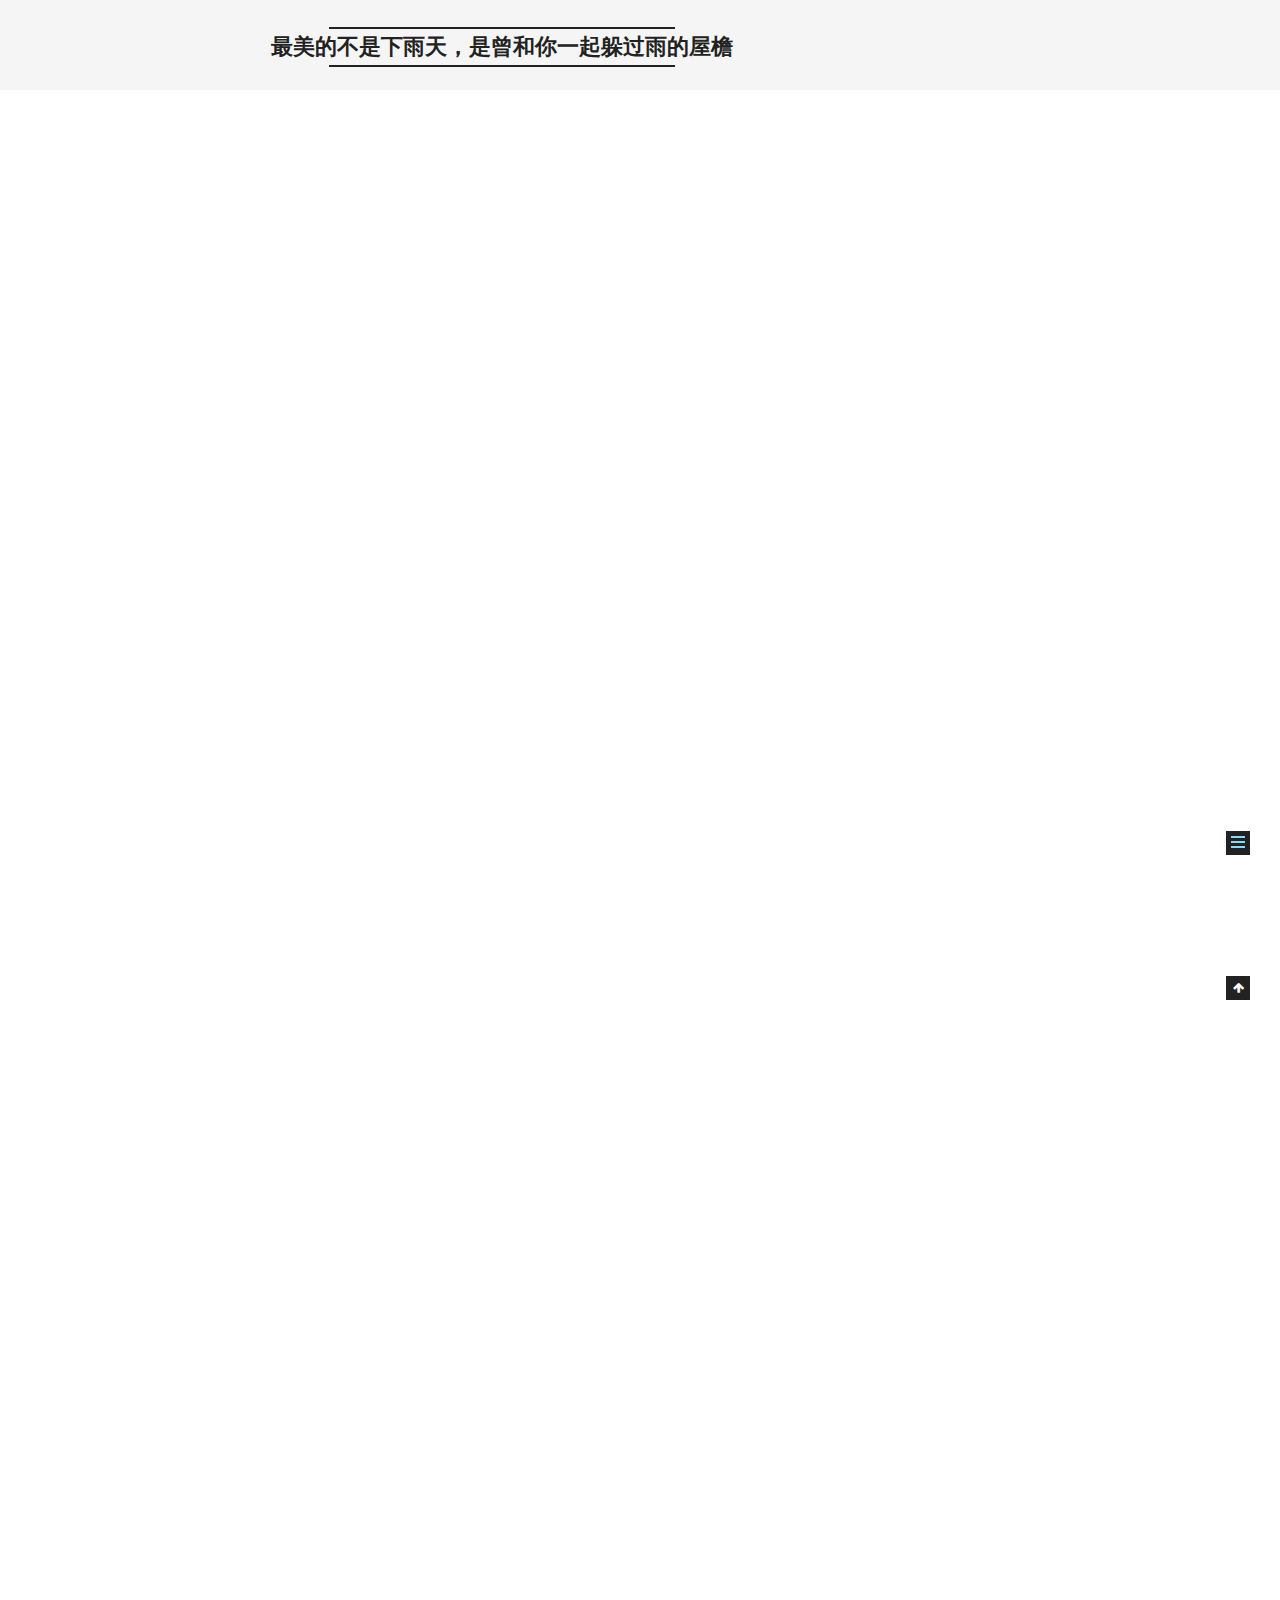
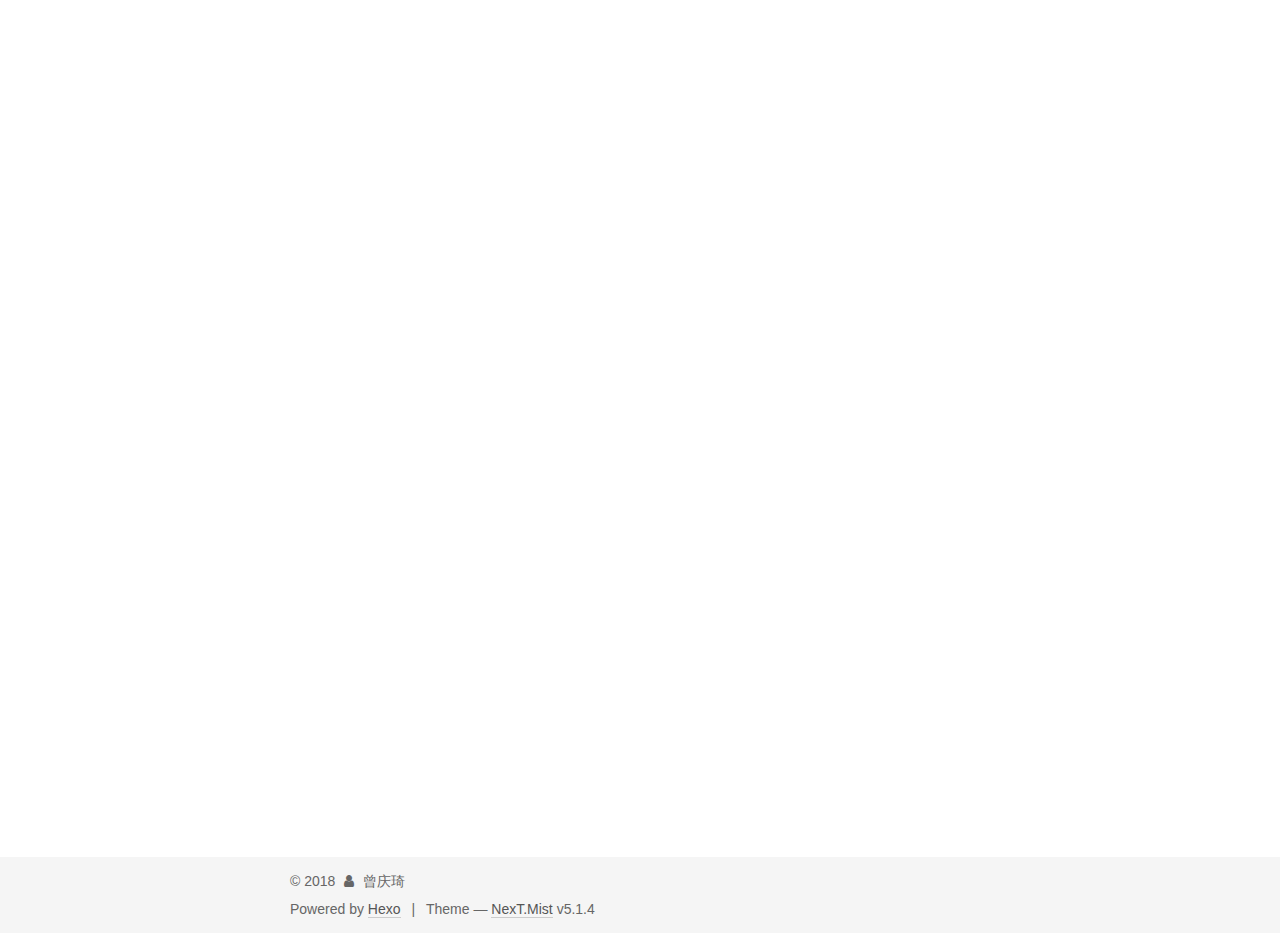
<file: 2018/10/29/ploymorphic/index.html>
<!DOCTYPE html>



  


<html class="theme-next mist use-motion" lang="">
<head>
  <meta charset="UTF-8"/>
<meta http-equiv="X-UA-Compatible" content="IE=edge" />
<meta name="viewport" content="width=device-width, initial-scale=1, maximum-scale=1"/>
<meta name="theme-color" content="#222">









<meta http-equiv="Cache-Control" content="no-transform" />
<meta http-equiv="Cache-Control" content="no-siteapp" />
















  
  
  <link href="/lib/fancybox/source/jquery.fancybox.css?v=2.1.5" rel="stylesheet" type="text/css" />







<link href="/lib/font-awesome/css/font-awesome.min.css?v=4.6.2" rel="stylesheet" type="text/css" />

<link href="/css/main.css?v=5.1.4" rel="stylesheet" type="text/css" />


  <link rel="apple-touch-icon" sizes="180x180" href="/images/apple-touch-icon-next.png?v=5.1.4">


  <link rel="icon" type="image/png" sizes="32x32" href="/images/favicon-32x32-next.png?v=5.1.4">


  <link rel="icon" type="image/png" sizes="16x16" href="/images/favicon-16x16-next.png?v=5.1.4">


  <link rel="mask-icon" href="/images/logo.svg?v=5.1.4" color="#222">





  <meta name="keywords" content="Hexo, NexT" />




  


  <link rel="alternate" href="/atom.xml" title="最美的不是下雨天，是曾和你一起躲过雨的屋檐" type="application/atom+xml" />






<meta name="description" content="基本要点 1.java引用变量有两种类型，一个是编译时类型，一个是运行时类型。编译时类型由申明该变量使用的类型决定，运行时类型由实际赋值给变量的对象决定。如果编译时类型和运行时类型不一致，就可能出现所谓的多态。2.第三个引用变量ploymorphicBc比较特殊，它编译时类型是BaseClass，而运行时类型是SubClass，当调用该引用变量的test()方法时，实际执行的是SubClass类中">
<meta property="og:type" content="article">
<meta property="og:title" content="java疯狂讲义１">
<meta property="og:url" content="https://lemon-zqq.github.io/2018/10/29/ploymorphic/index.html">
<meta property="og:site_name" content="最美的不是下雨天，是曾和你一起躲过雨的屋檐">
<meta property="og:description" content="基本要点 1.java引用变量有两种类型，一个是编译时类型，一个是运行时类型。编译时类型由申明该变量使用的类型决定，运行时类型由实际赋值给变量的对象决定。如果编译时类型和运行时类型不一致，就可能出现所谓的多态。2.第三个引用变量ploymorphicBc比较特殊，它编译时类型是BaseClass，而运行时类型是SubClass，当调用该引用变量的test()方法时，实际执行的是SubClass类中">
<meta property="og:locale" content="default">
<meta property="og:updated_time" content="2018-10-30T01:51:15.754Z">
<meta name="twitter:card" content="summary">
<meta name="twitter:title" content="java疯狂讲义１">
<meta name="twitter:description" content="基本要点 1.java引用变量有两种类型，一个是编译时类型，一个是运行时类型。编译时类型由申明该变量使用的类型决定，运行时类型由实际赋值给变量的对象决定。如果编译时类型和运行时类型不一致，就可能出现所谓的多态。2.第三个引用变量ploymorphicBc比较特殊，它编译时类型是BaseClass，而运行时类型是SubClass，当调用该引用变量的test()方法时，实际执行的是SubClass类中">



<script type="text/javascript" id="hexo.configurations">
  var NexT = window.NexT || {};
  var CONFIG = {
    root: '/',
    scheme: 'Mist',
    version: '5.1.4',
    sidebar: {"position":"left","display":"post","offset":12,"b2t":false,"scrollpercent":false,"onmobile":false},
    fancybox: true,
    tabs: true,
    motion: {"enable":true,"async":false,"transition":{"post_block":"fadeIn","post_header":"slideDownIn","post_body":"slideDownIn","coll_header":"slideLeftIn","sidebar":"slideUpIn"}},
    duoshuo: {
      userId: '0',
      author: 'Author'
    },
    algolia: {
      applicationID: '',
      apiKey: '',
      indexName: '',
      hits: {"per_page":10},
      labels: {"input_placeholder":"Search for Posts","hits_empty":"We didn't find any results for the search: ${query}","hits_stats":"${hits} results found in ${time} ms"}
    }
  };
</script>



  <link rel="canonical" href="https://lemon-zqq.github.io/2018/10/29/ploymorphic/"/>





  <title>java疯狂讲义１ | 最美的不是下雨天，是曾和你一起躲过雨的屋檐</title>
  








</head>

<body itemscope itemtype="http://schema.org/WebPage" lang="default">

  
  
    
  

  <div class="container sidebar-position-left page-post-detail">
    <div class="headband"></div>

    <header id="header" class="header" itemscope itemtype="http://schema.org/WPHeader">
      <div class="header-inner"><div class="site-brand-wrapper">
  <div class="site-meta ">
    

    <div class="custom-logo-site-title">
      <a href="/"  class="brand" rel="start">
        <span class="logo-line-before"><i></i></span>
        <span class="site-title">最美的不是下雨天，是曾和你一起躲过雨的屋檐</span>
        <span class="logo-line-after"><i></i></span>
      </a>
    </div>
      
        <p class="site-subtitle"></p>
      
  </div>

  <div class="site-nav-toggle">
    <button>
      <span class="btn-bar"></span>
      <span class="btn-bar"></span>
      <span class="btn-bar"></span>
    </button>
  </div>
</div>

<nav class="site-nav">
  

  
    <ul id="menu" class="menu">
      
        
        <li class="menu-item menu-item-home">
          <a href="/" rel="section">
            
              <i class="menu-item-icon fa fa-fw fa-home"></i> <br />
            
            Home
          </a>
        </li>
      
        
        <li class="menu-item menu-item-archives">
          <a href="/archives/" rel="section">
            
              <i class="menu-item-icon fa fa-fw fa-archive"></i> <br />
            
            Archives
          </a>
        </li>
      

      
    </ul>
  

  
</nav>



 </div>
    </header>

    <main id="main" class="main">
      <div class="main-inner">
        <div class="content-wrap">
          <div id="content" class="content">
            

  <div id="posts" class="posts-expand">
    

  

  
  
  

  <article class="post post-type-normal" itemscope itemtype="http://schema.org/Article">
  
  
  
  <div class="post-block">
    <link itemprop="mainEntityOfPage" href="https://lemon-zqq.github.io/2018/10/29/ploymorphic/">

    <span hidden itemprop="author" itemscope itemtype="http://schema.org/Person">
      <meta itemprop="name" content="曾庆琦">
      <meta itemprop="description" content="">
      <meta itemprop="image" content="/images/avatar.gif">
    </span>

    <span hidden itemprop="publisher" itemscope itemtype="http://schema.org/Organization">
      <meta itemprop="name" content="最美的不是下雨天，是曾和你一起躲过雨的屋檐">
    </span>

    
      <header class="post-header">

        
        
          <h1 class="post-title" itemprop="name headline">java疯狂讲义１</h1>
        

        <div class="post-meta">
          <span class="post-time">
            
              <span class="post-meta-item-icon">
                <i class="fa fa-calendar-o"></i>
              </span>
              
                <span class="post-meta-item-text">Posted on</span>
              
              <time title="Post created" itemprop="dateCreated datePublished" datetime="2018-10-29T19:51:15-06:00">
                2018-10-29
              </time>
            

            

            
          </span>

          

          
            
          

          
          

          

          

          

        </div>
      </header>
    

    
    
    
    <div class="post-body" itemprop="articleBody">

      
      

      
        <p><strong><em>基本要点</em></strong></p>
<font color="red"><br><em>1.java引用变量有两种类型，一个是编译时类型，一个是运行时类型。编译时类型由申明该变量使用的类型决定，运行时类型由实际赋值给变量的对象决定。如果编译时类型和运行时类型不一致，就可能出现所谓的多态。<br>2.第三个引用变量ploymorphicBc比较特殊，它编译时类型是BaseClass，而运行时类型是SubClass，当调用该引用变量的test()方法时，实际执行的是SubClass类中覆盖后的test()方法.d当运行时调用该引用方法时，其方法行为总是表现出其子类方法行为特征，而不是父类的行为特征。这就是相同类型的变量，调用同一方法时呈现出多种不同的行为特征,这就是多态.<br>3.子类是一种特殊的父类，因此java允许把一个子类对象直接赋值给一个父类引用变量,无须任何的类型转换，或者被称为<strong>向上转型</strong>,向上转型由系统自动完成.<br>4.与方法不同的是，对象的实例变量不具有多态性，比如下面的ploymorphicBc引用变量，程序输出book实例变量时，并不是输出SubClass类中定义的实例变量，而是输出BaseClass类的实例变量.
</em><br><br></font>

<p>####程序代码</p>
<figure class="highlight plain"><table><tr><td class="gutter"><pre><span class="line">1</span><br><span class="line">2</span><br><span class="line">3</span><br><span class="line">4</span><br><span class="line">5</span><br><span class="line">6</span><br><span class="line">7</span><br><span class="line">8</span><br><span class="line">9</span><br><span class="line">10</span><br><span class="line">11</span><br><span class="line">12</span><br><span class="line">13</span><br><span class="line">14</span><br><span class="line">15</span><br><span class="line">16</span><br><span class="line">17</span><br><span class="line">18</span><br><span class="line">19</span><br><span class="line">20</span><br><span class="line">21</span><br><span class="line">22</span><br><span class="line">23</span><br><span class="line">24</span><br><span class="line">25</span><br><span class="line">26</span><br><span class="line">27</span><br><span class="line">28</span><br><span class="line">29</span><br><span class="line">30</span><br><span class="line">31</span><br><span class="line">32</span><br><span class="line">33</span><br><span class="line">34</span><br><span class="line">35</span><br><span class="line">36</span><br><span class="line">37</span><br><span class="line">38</span><br><span class="line">39</span><br><span class="line">40</span><br><span class="line">41</span><br><span class="line">42</span><br><span class="line">43</span><br><span class="line">44</span><br><span class="line">45</span><br><span class="line">46</span><br><span class="line">47</span><br><span class="line">48</span><br><span class="line">49</span><br><span class="line">50</span><br><span class="line">51</span><br><span class="line">52</span><br><span class="line">53</span><br><span class="line">54</span><br><span class="line">55</span><br></pre></td><td class="code"><pre><span class="line">package com.ucas.zqq;</span><br><span class="line"></span><br><span class="line">public class BaseClass &#123;</span><br><span class="line">    public int book = 6;</span><br><span class="line">    public void base()&#123;</span><br><span class="line">        System.out.println(&quot;父类的不同方法&quot;);</span><br><span class="line">    &#125;</span><br><span class="line">    public void test()&#123;</span><br><span class="line">        System.out.println(&quot;父类被覆盖的方法&quot;);</span><br><span class="line">    &#125;</span><br><span class="line">&#125;</span><br><span class="line"></span><br><span class="line">package com.ucas.zqq;</span><br><span class="line"></span><br><span class="line">public class SubClass extends BaseClass&#123;</span><br><span class="line">    //重新定义book实例变量</span><br><span class="line">    public String book = &quot;曾庆琦&quot;;</span><br><span class="line"></span><br><span class="line">    @Override</span><br><span class="line">    public void test() &#123;</span><br><span class="line">        System.out.println(&quot;子类覆盖父类的方法&quot;);</span><br><span class="line">    &#125;</span><br><span class="line">    public void sub()&#123;</span><br><span class="line">        System.out.println(&quot;子类的普通方法&quot;);</span><br><span class="line">    &#125;</span><br><span class="line"></span><br><span class="line">    public static void main(String[] args)&#123;</span><br><span class="line">        //编译时类型和运行时类型完全一样，不存在多态</span><br><span class="line">        BaseClass bc = new BaseClass();</span><br><span class="line">        System.out.println(bc.book);</span><br><span class="line">        bc.base();</span><br><span class="line">        bc.test();</span><br><span class="line">        System.out.println(&quot;-----------------&quot;);</span><br><span class="line"></span><br><span class="line">        SubClass sc = new SubClass();</span><br><span class="line">        System.out.println(sc.book);</span><br><span class="line">        //执行父类继承到的base方法</span><br><span class="line">        sc.base();</span><br><span class="line">        sc.test();</span><br><span class="line">        sc.sub();</span><br><span class="line">        System.out.println(&quot;-----------------&quot;);</span><br><span class="line"></span><br><span class="line">        //编译时类型和运行时类型不一样</span><br><span class="line">        BaseClass ploymorphicBc = new SubClass();</span><br><span class="line">        //与方法不一样，变量不具有多态性</span><br><span class="line">        System.out.println(ploymorphicBc.book);</span><br><span class="line">        //调用父类的base方法</span><br><span class="line">        ploymorphicBc.base();</span><br><span class="line">        //调用子类的test方法</span><br><span class="line">        ploymorphicBc.test();</span><br><span class="line">        //因为ploymorphicBc编译时类型是BaseClass</span><br><span class="line">        //BaseClass类没有提供sub()方法，所以编译代码出错</span><br><span class="line">        //ploymorphicBc.sub();</span><br><span class="line">    &#125;</span><br><span class="line">&#125;</span><br></pre></td></tr></table></figure>
<p>####运行结果<br>6<br>父类的不同方法<br>父类被覆盖的方法</p>
<p>曾庆琦<br>父类的不同方法<br>子类覆盖父类的方法<br>子类的普通方法</p>
<p>6<br>父类的不同方法<br>子类覆盖父类的方法</p>

      
    </div>
    
    
    

    

    

    

    <footer class="post-footer">
      

      
      
      

      
        <div class="post-nav">
          <div class="post-nav-next post-nav-item">
            
              <a href="/2018/10/29/Wordcount/" rel="next" title="Wordcount">
                <i class="fa fa-chevron-left"></i> Wordcount
              </a>
            
          </div>

          <span class="post-nav-divider"></span>

          <div class="post-nav-prev post-nav-item">
            
          </div>
        </div>
      

      
      
    </footer>
  </div>
  
  
  
  </article>



    <div class="post-spread">
      
    </div>
  </div>


          </div>
          


          

  



        </div>
        
          
  
  <div class="sidebar-toggle">
    <div class="sidebar-toggle-line-wrap">
      <span class="sidebar-toggle-line sidebar-toggle-line-first"></span>
      <span class="sidebar-toggle-line sidebar-toggle-line-middle"></span>
      <span class="sidebar-toggle-line sidebar-toggle-line-last"></span>
    </div>
  </div>

  <aside id="sidebar" class="sidebar">
    
    <div class="sidebar-inner">

      

      

      <section class="site-overview-wrap sidebar-panel sidebar-panel-active">
        <div class="site-overview">
          <div class="site-author motion-element" itemprop="author" itemscope itemtype="http://schema.org/Person">
            
              <p class="site-author-name" itemprop="name">曾庆琦</p>
              <p class="site-description motion-element" itemprop="description"></p>
          </div>

          <nav class="site-state motion-element">

            
              <div class="site-state-item site-state-posts">
              
                <a href="/archives/">
              
                  <span class="site-state-item-count">4</span>
                  <span class="site-state-item-name">posts</span>
                </a>
              </div>
            

            

            

          </nav>

          
            <div class="feed-link motion-element">
              <a href="/atom.xml" rel="alternate">
                <i class="fa fa-rss"></i>
                RSS
              </a>
            </div>
          

          

          
          

          
          

          

        </div>
      </section>

      

      

    </div>
  </aside>


        
      </div>
    </main>

    <footer id="footer" class="footer">
      <div class="footer-inner">
        <div class="copyright">&copy; <span itemprop="copyrightYear">2018</span>
  <span class="with-love">
    <i class="fa fa-user"></i>
  </span>
  <span class="author" itemprop="copyrightHolder">曾庆琦</span>

  
</div>


  <div class="powered-by">Powered by <a class="theme-link" target="_blank" href="https://hexo.io">Hexo</a></div>



  <span class="post-meta-divider">|</span>



  <div class="theme-info">Theme &mdash; <a class="theme-link" target="_blank" href="https://github.com/iissnan/hexo-theme-next">NexT.Mist</a> v5.1.4</div>




        







        
      </div>
    </footer>

    
      <div class="back-to-top">
        <i class="fa fa-arrow-up"></i>
        
      </div>
    

    

  </div>

  

<script type="text/javascript">
  if (Object.prototype.toString.call(window.Promise) !== '[object Function]') {
    window.Promise = null;
  }
</script>









  












  
  
    <script type="text/javascript" src="/lib/jquery/index.js?v=2.1.3"></script>
  

  
  
    <script type="text/javascript" src="/lib/fastclick/lib/fastclick.min.js?v=1.0.6"></script>
  

  
  
    <script type="text/javascript" src="/lib/jquery_lazyload/jquery.lazyload.js?v=1.9.7"></script>
  

  
  
    <script type="text/javascript" src="/lib/velocity/velocity.min.js?v=1.2.1"></script>
  

  
  
    <script type="text/javascript" src="/lib/velocity/velocity.ui.min.js?v=1.2.1"></script>
  

  
  
    <script type="text/javascript" src="/lib/fancybox/source/jquery.fancybox.pack.js?v=2.1.5"></script>
  


  


  <script type="text/javascript" src="/js/src/utils.js?v=5.1.4"></script>

  <script type="text/javascript" src="/js/src/motion.js?v=5.1.4"></script>



  
  

  
  <script type="text/javascript" src="/js/src/scrollspy.js?v=5.1.4"></script>
<script type="text/javascript" src="/js/src/post-details.js?v=5.1.4"></script>



  


  <script type="text/javascript" src="/js/src/bootstrap.js?v=5.1.4"></script>



  


  




	





  





  












  





  

  

  

  
  

  

  

  

</body>
</html>
</file>
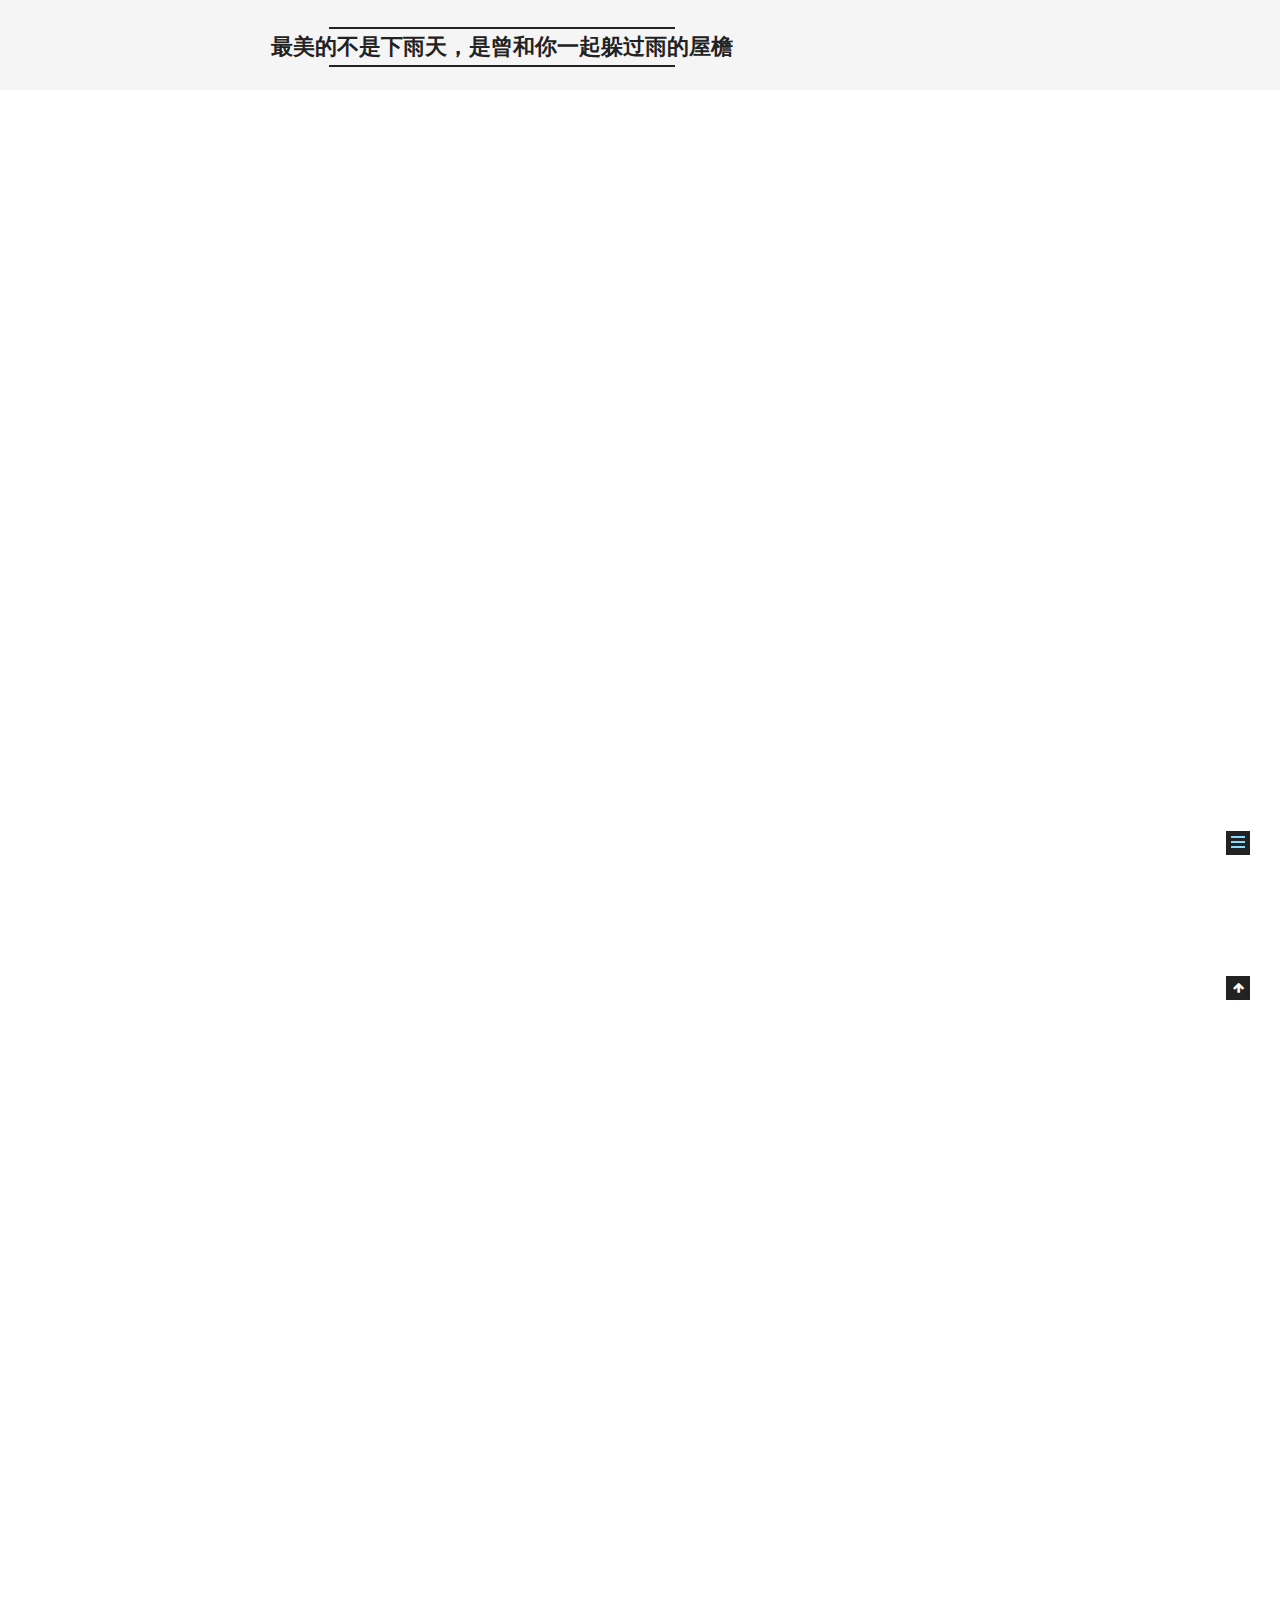
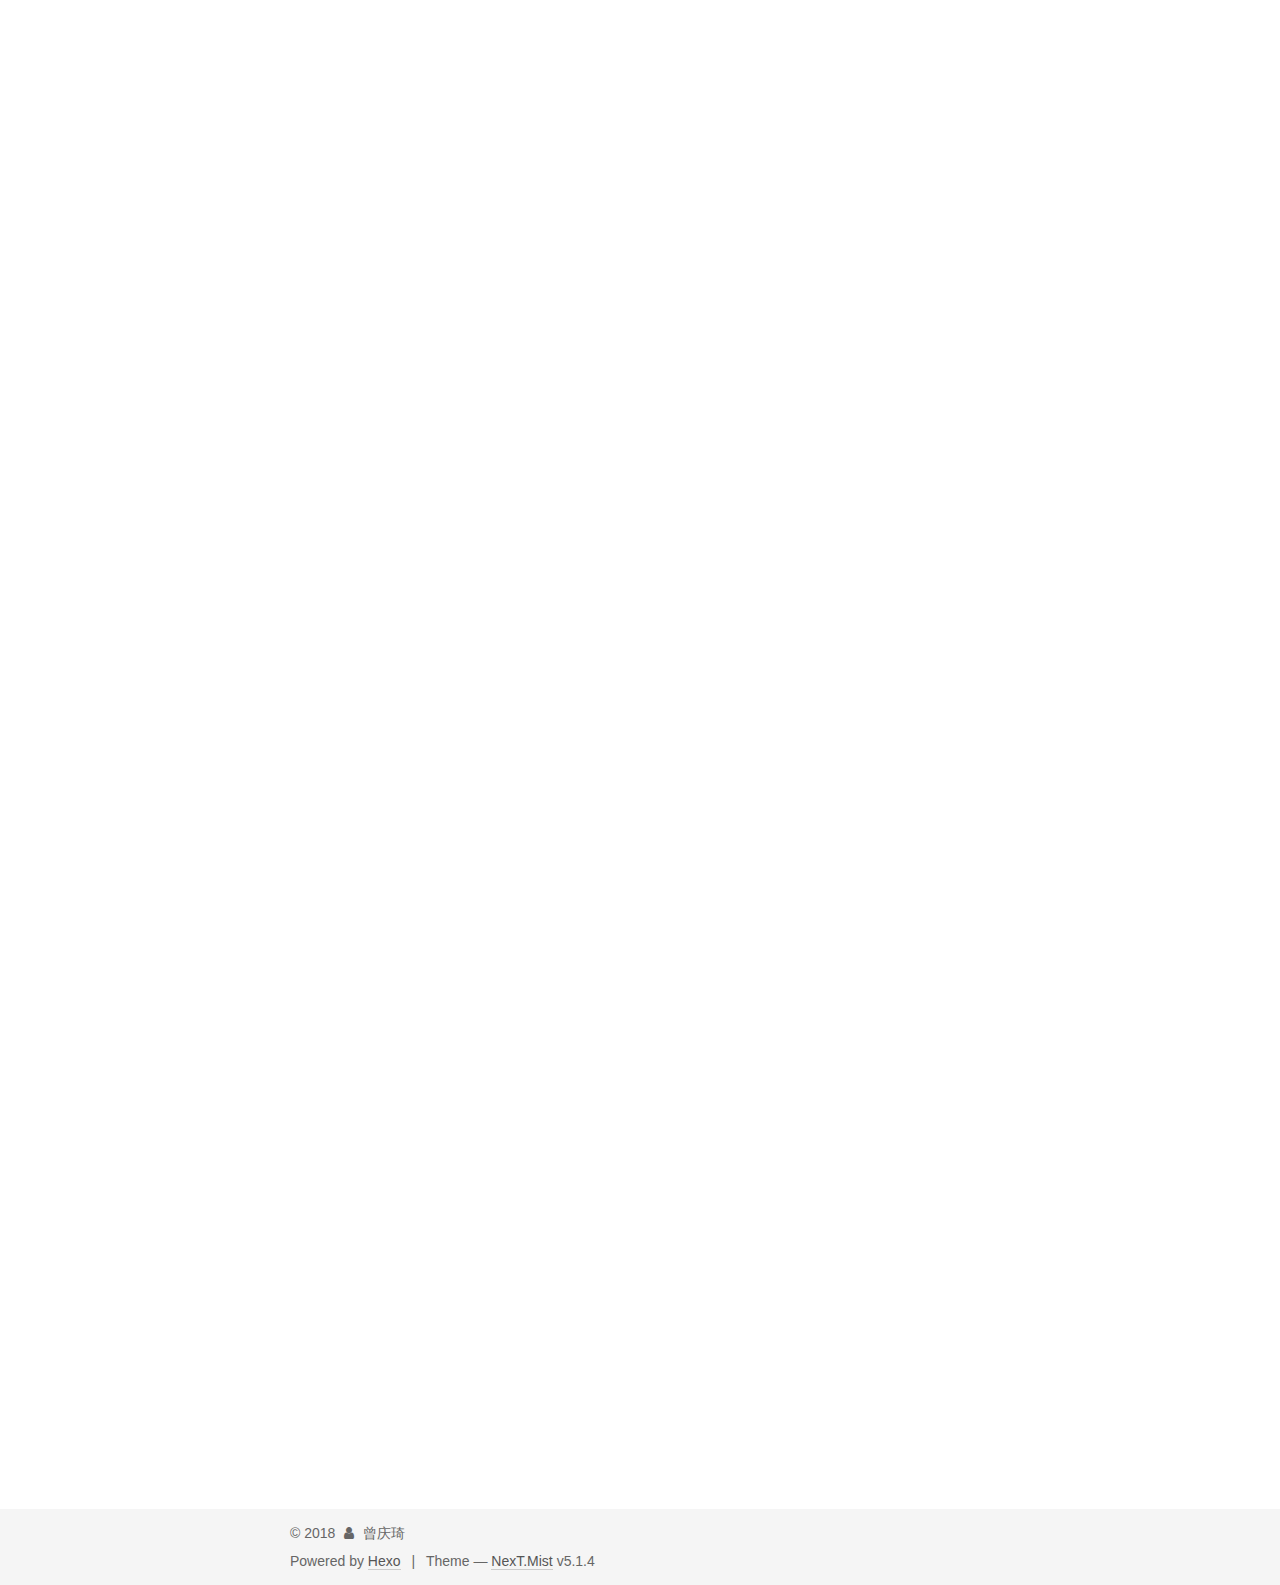
<file: 2018/10/29/Wordcount/index.html>
<!DOCTYPE html>



  


<html class="theme-next mist use-motion" lang="">
<head>
  <meta charset="UTF-8"/>
<meta http-equiv="X-UA-Compatible" content="IE=edge" />
<meta name="viewport" content="width=device-width, initial-scale=1, maximum-scale=1"/>
<meta name="theme-color" content="#222">









<meta http-equiv="Cache-Control" content="no-transform" />
<meta http-equiv="Cache-Control" content="no-siteapp" />
















  
  
  <link href="/lib/fancybox/source/jquery.fancybox.css?v=2.1.5" rel="stylesheet" type="text/css" />







<link href="/lib/font-awesome/css/font-awesome.min.css?v=4.6.2" rel="stylesheet" type="text/css" />

<link href="/css/main.css?v=5.1.4" rel="stylesheet" type="text/css" />


  <link rel="apple-touch-icon" sizes="180x180" href="/images/apple-touch-icon-next.png?v=5.1.4">


  <link rel="icon" type="image/png" sizes="32x32" href="/images/favicon-32x32-next.png?v=5.1.4">


  <link rel="icon" type="image/png" sizes="16x16" href="/images/favicon-16x16-next.png?v=5.1.4">


  <link rel="mask-icon" href="/images/logo.svg?v=5.1.4" color="#222">





  <meta name="keywords" content="Hexo, NexT" />





  <link rel="alternate" href="/atom.xml" title="最美的不是下雨天，是曾和你一起躲过雨的屋檐" type="application/atom+xml" />






<meta name="description" content="基本要点 １．cd /usr/local/hadoop-2.7.6/share/hadoop 去掉test和source相关的jar包，总共143个jar包　eclipse中导入jar包，add path２. Export JAR file3.  hadoop jar wordcount.jar com.ucas.demo01.WordcountDriver /demo01/input /demo">
<meta property="og:type" content="article">
<meta property="og:title" content="Wordcount">
<meta property="og:url" content="https://lemon-zqq.github.io/2018/10/29/Wordcount/index.html">
<meta property="og:site_name" content="最美的不是下雨天，是曾和你一起躲过雨的屋檐">
<meta property="og:description" content="基本要点 １．cd /usr/local/hadoop-2.7.6/share/hadoop 去掉test和source相关的jar包，总共143个jar包　eclipse中导入jar包，add path２. Export JAR file3.  hadoop jar wordcount.jar com.ucas.demo01.WordcountDriver /demo01/input /demo">
<meta property="og:locale" content="default">
<meta property="og:updated_time" content="2018-10-12T09:01:29.887Z">
<meta name="twitter:card" content="summary">
<meta name="twitter:title" content="Wordcount">
<meta name="twitter:description" content="基本要点 １．cd /usr/local/hadoop-2.7.6/share/hadoop 去掉test和source相关的jar包，总共143个jar包　eclipse中导入jar包，add path２. Export JAR file3.  hadoop jar wordcount.jar com.ucas.demo01.WordcountDriver /demo01/input /demo">



<script type="text/javascript" id="hexo.configurations">
  var NexT = window.NexT || {};
  var CONFIG = {
    root: '/',
    scheme: 'Mist',
    version: '5.1.4',
    sidebar: {"position":"left","display":"post","offset":12,"b2t":false,"scrollpercent":false,"onmobile":false},
    fancybox: true,
    tabs: true,
    motion: {"enable":true,"async":false,"transition":{"post_block":"fadeIn","post_header":"slideDownIn","post_body":"slideDownIn","coll_header":"slideLeftIn","sidebar":"slideUpIn"}},
    duoshuo: {
      userId: '0',
      author: 'Author'
    },
    algolia: {
      applicationID: '',
      apiKey: '',
      indexName: '',
      hits: {"per_page":10},
      labels: {"input_placeholder":"Search for Posts","hits_empty":"We didn't find any results for the search: ${query}","hits_stats":"${hits} results found in ${time} ms"}
    }
  };
</script>



  <link rel="canonical" href="https://lemon-zqq.github.io/2018/10/29/Wordcount/"/>





  <title>Wordcount | 最美的不是下雨天，是曾和你一起躲过雨的屋檐</title>
  








</head>

<body itemscope itemtype="http://schema.org/WebPage" lang="default">

  
  
    
  

  <div class="container sidebar-position-left page-post-detail">
    <div class="headband"></div>

    <header id="header" class="header" itemscope itemtype="http://schema.org/WPHeader">
      <div class="header-inner"><div class="site-brand-wrapper">
  <div class="site-meta ">
    

    <div class="custom-logo-site-title">
      <a href="/"  class="brand" rel="start">
        <span class="logo-line-before"><i></i></span>
        <span class="site-title">最美的不是下雨天，是曾和你一起躲过雨的屋檐</span>
        <span class="logo-line-after"><i></i></span>
      </a>
    </div>
      
        <p class="site-subtitle"></p>
      
  </div>

  <div class="site-nav-toggle">
    <button>
      <span class="btn-bar"></span>
      <span class="btn-bar"></span>
      <span class="btn-bar"></span>
    </button>
  </div>
</div>

<nav class="site-nav">
  

  
    <ul id="menu" class="menu">
      
        
        <li class="menu-item menu-item-home">
          <a href="/" rel="section">
            
              <i class="menu-item-icon fa fa-fw fa-home"></i> <br />
            
            Home
          </a>
        </li>
      
        
        <li class="menu-item menu-item-archives">
          <a href="/archives/" rel="section">
            
              <i class="menu-item-icon fa fa-fw fa-archive"></i> <br />
            
            Archives
          </a>
        </li>
      

      
    </ul>
  

  
</nav>



 </div>
    </header>

    <main id="main" class="main">
      <div class="main-inner">
        <div class="content-wrap">
          <div id="content" class="content">
            

  <div id="posts" class="posts-expand">
    

  

  
  
  

  <article class="post post-type-normal" itemscope itemtype="http://schema.org/Article">
  
  
  
  <div class="post-block">
    <link itemprop="mainEntityOfPage" href="https://lemon-zqq.github.io/2018/10/29/Wordcount/">

    <span hidden itemprop="author" itemscope itemtype="http://schema.org/Person">
      <meta itemprop="name" content="曾庆琦">
      <meta itemprop="description" content="">
      <meta itemprop="image" content="/images/avatar.gif">
    </span>

    <span hidden itemprop="publisher" itemscope itemtype="http://schema.org/Organization">
      <meta itemprop="name" content="最美的不是下雨天，是曾和你一起躲过雨的屋檐">
    </span>

    
      <header class="post-header">

        
        
          <h1 class="post-title" itemprop="name headline">Wordcount</h1>
        

        <div class="post-meta">
          <span class="post-time">
            
              <span class="post-meta-item-icon">
                <i class="fa fa-calendar-o"></i>
              </span>
              
                <span class="post-meta-item-text">Posted on</span>
              
              <time title="Post created" itemprop="dateCreated datePublished" datetime="2018-10-29T18:58:38-06:00">
                2018-10-29
              </time>
            

            

            
          </span>

          

          
            
          

          
          

          

          

          

        </div>
      </header>
    

    
    
    
    <div class="post-body" itemprop="articleBody">

      
      

      
        <p><strong><em>基本要点</em></strong></p>
<font color="red"><br><em>１．cd /usr/local/hadoop-2.7.6/share/hadoop 去掉test和source相关的jar包，总共143个jar包　eclipse中导入jar包，add path<br>２. Export JAR file<br>3.  hadoop jar wordcount.jar com.ucas.demo01.WordcountDriver /demo01/input /demo01/output<br>4. Hadoop运行一直卡在Running job,资源不足，在yarn-site.xml中要重新配置资源调度方案<br>5. 在mapred-site.xml中设置JVM相关配置　mapmapreduce.job.ubertask.enable true    
</em><br><br></font>




<p><strong><em>WoldcountMap代码</em></strong></p>
<figure class="highlight plain"><table><tr><td class="gutter"><pre><span class="line">1</span><br><span class="line">2</span><br><span class="line">3</span><br><span class="line">4</span><br><span class="line">5</span><br><span class="line">6</span><br><span class="line">7</span><br><span class="line">8</span><br><span class="line">9</span><br><span class="line">10</span><br><span class="line">11</span><br><span class="line">12</span><br><span class="line">13</span><br><span class="line">14</span><br><span class="line">15</span><br><span class="line">16</span><br><span class="line">17</span><br><span class="line">18</span><br><span class="line">19</span><br><span class="line">20</span><br><span class="line">21</span><br><span class="line">22</span><br><span class="line">23</span><br><span class="line">24</span><br><span class="line">25</span><br><span class="line">26</span><br><span class="line">27</span><br><span class="line">28</span><br><span class="line">29</span><br><span class="line">30</span><br><span class="line">31</span><br><span class="line">32</span><br><span class="line">33</span><br></pre></td><td class="code"><pre><span class="line">package com.ucas.demo01;</span><br><span class="line"></span><br><span class="line">import java.io.IOException;</span><br><span class="line"></span><br><span class="line">import org.apache.hadoop.io.IntWritable;</span><br><span class="line">import org.apache.hadoop.io.LongWritable;</span><br><span class="line">import org.apache.hadoop.io.Text;</span><br><span class="line">import org.apache.hadoop.mapreduce.Mapper;</span><br><span class="line"></span><br><span class="line">public class WordcountMap extends Mapper&lt;LongWritable,Text, Text, IntWritable&gt;&#123;</span><br><span class="line">	/*</span><br><span class="line">	 *  KEYIN,  输入数据的key 文件的行号</span><br><span class="line">	 *  VALUEIN,  每行的数据</span><br><span class="line">	 *  KEYOUT,　　输出的数据的key</span><br><span class="line">	 *  VALUEOUT　　输出数据的值</span><br><span class="line">	 */</span><br><span class="line">	</span><br><span class="line">	//hadoop mapreduce hive 第一行</span><br><span class="line">	@Override</span><br><span class="line">	protected void map(LongWritable key, Text value, Context context)</span><br><span class="line">			throws IOException, InterruptedException &#123;</span><br><span class="line">		//获取一行的数据</span><br><span class="line">		String line = value.toString();</span><br><span class="line">		//切割获取一个单词</span><br><span class="line">		String[] words = line.split(&quot; &quot;);</span><br><span class="line">		for(String word:words) &#123;</span><br><span class="line">			//输出每一个单词</span><br><span class="line">			context.write(new Text(word), new IntWritable(1));</span><br><span class="line">		&#125;</span><br><span class="line">		</span><br><span class="line">		</span><br><span class="line">	&#125;</span><br><span class="line">&#125;</span><br></pre></td></tr></table></figure>
<p><strong><em>WordcountReducer代码</em></strong></p>
<figure class="highlight plain"><table><tr><td class="gutter"><pre><span class="line">1</span><br><span class="line">2</span><br><span class="line">3</span><br><span class="line">4</span><br><span class="line">5</span><br><span class="line">6</span><br><span class="line">7</span><br><span class="line">8</span><br><span class="line">9</span><br><span class="line">10</span><br><span class="line">11</span><br><span class="line">12</span><br><span class="line">13</span><br><span class="line">14</span><br><span class="line">15</span><br><span class="line">16</span><br><span class="line">17</span><br><span class="line">18</span><br><span class="line">19</span><br><span class="line">20</span><br><span class="line">21</span><br></pre></td><td class="code"><pre><span class="line">package com.ucas.demo01;</span><br><span class="line"></span><br><span class="line">import java.io.IOException;</span><br><span class="line"></span><br><span class="line">import org.apache.hadoop.io.IntWritable;</span><br><span class="line">import org.apache.hadoop.io.Text;</span><br><span class="line">import org.apache.hadoop.mapreduce.Reducer;</span><br><span class="line"></span><br><span class="line">public class WordcountReducer extends Reducer&lt;Text, IntWritable, Text, IntWritable&gt;&#123;</span><br><span class="line">	</span><br><span class="line">	@Override</span><br><span class="line">	protected void reduce(Text key, Iterable&lt;IntWritable&gt; values,Context context) throws IOException, InterruptedException &#123;</span><br><span class="line">		//统计单词个数</span><br><span class="line">		int count = 0;</span><br><span class="line">		for(IntWritable value:values) &#123;</span><br><span class="line">			count += value.get();</span><br><span class="line">		&#125;</span><br><span class="line">		//输出单词个数</span><br><span class="line">		context.write(key, new IntWritable(count));</span><br><span class="line">	&#125;</span><br><span class="line">&#125;</span><br></pre></td></tr></table></figure>
<p><strong><em>WordcountDriver代码</em></strong></p>
<figure class="highlight plain"><table><tr><td class="gutter"><pre><span class="line">1</span><br><span class="line">2</span><br><span class="line">3</span><br><span class="line">4</span><br><span class="line">5</span><br><span class="line">6</span><br><span class="line">7</span><br><span class="line">8</span><br><span class="line">9</span><br><span class="line">10</span><br><span class="line">11</span><br><span class="line">12</span><br><span class="line">13</span><br><span class="line">14</span><br><span class="line">15</span><br><span class="line">16</span><br><span class="line">17</span><br><span class="line">18</span><br><span class="line">19</span><br><span class="line">20</span><br><span class="line">21</span><br><span class="line">22</span><br><span class="line">23</span><br><span class="line">24</span><br><span class="line">25</span><br><span class="line">26</span><br><span class="line">27</span><br><span class="line">28</span><br><span class="line">29</span><br><span class="line">30</span><br><span class="line">31</span><br><span class="line">32</span><br><span class="line">33</span><br><span class="line">34</span><br><span class="line">35</span><br><span class="line">36</span><br><span class="line">37</span><br><span class="line">38</span><br><span class="line">39</span><br><span class="line">40</span><br><span class="line">41</span><br><span class="line">42</span><br><span class="line">43</span><br><span class="line">44</span><br><span class="line">45</span><br><span class="line">46</span><br><span class="line">47</span><br></pre></td><td class="code"><pre><span class="line">package com.ucas.demo01;</span><br><span class="line"></span><br><span class="line">import java.io.IOException;</span><br><span class="line">import java.net.URI;</span><br><span class="line">import java.net.URISyntaxException;</span><br><span class="line"></span><br><span class="line">import org.apache.hadoop.conf.Configuration;</span><br><span class="line">import org.apache.hadoop.fs.FileSystem;</span><br><span class="line">import org.apache.hadoop.fs.Path;</span><br><span class="line">import org.apache.hadoop.io.IntWritable;</span><br><span class="line">import org.apache.hadoop.io.Text;</span><br><span class="line">import org.apache.hadoop.mapreduce.Job;</span><br><span class="line">import org.apache.hadoop.mapreduce.lib.input.FileInputFormat;</span><br><span class="line">import org.apache.hadoop.mapreduce.lib.output.FileOutputFormat;</span><br><span class="line"></span><br><span class="line">//驱动主程序 com.ucas.demo01.WordcountDriver</span><br><span class="line">public class WordcountDriver &#123;</span><br><span class="line">	public static void main(String[] args) throws IOException, ClassNotFoundException, InterruptedException, URISyntaxException &#123;</span><br><span class="line">		//获取job对象</span><br><span class="line">		Configuration conf = new Configuration();</span><br><span class="line">		conf.set(&quot;mapreduce.job.ubertask.enable&quot;, &quot;true&quot;);</span><br><span class="line">		Job job = Job.getInstance(conf);</span><br><span class="line">		//加载jar位置</span><br><span class="line">		job.setJarByClass(WordcountDriver.class);</span><br><span class="line">		//设置mapper和reducer的class类</span><br><span class="line">		job.setMapperClass(WordcountMap.class);</span><br><span class="line">		job.setReducerClass(WordcountReducer.class);</span><br><span class="line">		</span><br><span class="line">		//设置输入输出数据类型</span><br><span class="line">		job.setMapOutputKeyClass(Text.class);</span><br><span class="line">		job.setMapOutputValueClass(IntWritable.class);</span><br><span class="line">		job.setOutputKeyClass(Text.class);</span><br><span class="line">		job.setOutputValueClass(IntWritable.class);</span><br><span class="line">		</span><br><span class="line">		//先删除输出目录</span><br><span class="line">		FileSystem fileSystem = FileSystem.get(new URI(&quot;hdfs://master:9000&quot;), conf, &quot;root&quot;);</span><br><span class="line">		fileSystem.delete(new Path(&quot;/demo01/output&quot;), true);</span><br><span class="line">		//路径</span><br><span class="line">		FileInputFormat.setInputPaths(job, new Path(args[0]));</span><br><span class="line">		FileOutputFormat.setOutputPath(job, new Path(args[1]));</span><br><span class="line">		</span><br><span class="line">		//提交任务</span><br><span class="line">		boolean result = job.waitForCompletion(true);</span><br><span class="line">		</span><br><span class="line">		System.exit(result?1:0);</span><br><span class="line">	&#125;</span><br><span class="line">&#125;</span><br></pre></td></tr></table></figure>

      
    </div>
    
    
    

    

    

    

    <footer class="post-footer">
      

      
      
      

      
        <div class="post-nav">
          <div class="post-nav-next post-nav-item">
            
              <a href="/2018/10/29/hadoop完全分布式搭建和客户端基本操作/" rel="next" title="hadoop完全分布式客户端基本操作">
                <i class="fa fa-chevron-left"></i> hadoop完全分布式客户端基本操作
              </a>
            
          </div>

          <span class="post-nav-divider"></span>

          <div class="post-nav-prev post-nav-item">
            
              <a href="/2018/10/29/ploymorphic/" rel="prev" title="java疯狂讲义１">
                java疯狂讲义１ <i class="fa fa-chevron-right"></i>
              </a>
            
          </div>
        </div>
      

      
      
    </footer>
  </div>
  
  
  
  </article>



    <div class="post-spread">
      
    </div>
  </div>


          </div>
          


          

  



        </div>
        
          
  
  <div class="sidebar-toggle">
    <div class="sidebar-toggle-line-wrap">
      <span class="sidebar-toggle-line sidebar-toggle-line-first"></span>
      <span class="sidebar-toggle-line sidebar-toggle-line-middle"></span>
      <span class="sidebar-toggle-line sidebar-toggle-line-last"></span>
    </div>
  </div>

  <aside id="sidebar" class="sidebar">
    
    <div class="sidebar-inner">

      

      

      <section class="site-overview-wrap sidebar-panel sidebar-panel-active">
        <div class="site-overview">
          <div class="site-author motion-element" itemprop="author" itemscope itemtype="http://schema.org/Person">
            
              <p class="site-author-name" itemprop="name">曾庆琦</p>
              <p class="site-description motion-element" itemprop="description"></p>
          </div>

          <nav class="site-state motion-element">

            
              <div class="site-state-item site-state-posts">
              
                <a href="/archives/">
              
                  <span class="site-state-item-count">4</span>
                  <span class="site-state-item-name">posts</span>
                </a>
              </div>
            

            

            

          </nav>

          
            <div class="feed-link motion-element">
              <a href="/atom.xml" rel="alternate">
                <i class="fa fa-rss"></i>
                RSS
              </a>
            </div>
          

          

          
          

          
          

          

        </div>
      </section>

      

      

    </div>
  </aside>


        
      </div>
    </main>

    <footer id="footer" class="footer">
      <div class="footer-inner">
        <div class="copyright">&copy; <span itemprop="copyrightYear">2018</span>
  <span class="with-love">
    <i class="fa fa-user"></i>
  </span>
  <span class="author" itemprop="copyrightHolder">曾庆琦</span>

  
</div>


  <div class="powered-by">Powered by <a class="theme-link" target="_blank" href="https://hexo.io">Hexo</a></div>



  <span class="post-meta-divider">|</span>



  <div class="theme-info">Theme &mdash; <a class="theme-link" target="_blank" href="https://github.com/iissnan/hexo-theme-next">NexT.Mist</a> v5.1.4</div>




        







        
      </div>
    </footer>

    
      <div class="back-to-top">
        <i class="fa fa-arrow-up"></i>
        
      </div>
    

    

  </div>

  

<script type="text/javascript">
  if (Object.prototype.toString.call(window.Promise) !== '[object Function]') {
    window.Promise = null;
  }
</script>









  












  
  
    <script type="text/javascript" src="/lib/jquery/index.js?v=2.1.3"></script>
  

  
  
    <script type="text/javascript" src="/lib/fastclick/lib/fastclick.min.js?v=1.0.6"></script>
  

  
  
    <script type="text/javascript" src="/lib/jquery_lazyload/jquery.lazyload.js?v=1.9.7"></script>
  

  
  
    <script type="text/javascript" src="/lib/velocity/velocity.min.js?v=1.2.1"></script>
  

  
  
    <script type="text/javascript" src="/lib/velocity/velocity.ui.min.js?v=1.2.1"></script>
  

  
  
    <script type="text/javascript" src="/lib/fancybox/source/jquery.fancybox.pack.js?v=2.1.5"></script>
  


  


  <script type="text/javascript" src="/js/src/utils.js?v=5.1.4"></script>

  <script type="text/javascript" src="/js/src/motion.js?v=5.1.4"></script>



  
  

  
  <script type="text/javascript" src="/js/src/scrollspy.js?v=5.1.4"></script>
<script type="text/javascript" src="/js/src/post-details.js?v=5.1.4"></script>



  


  <script type="text/javascript" src="/js/src/bootstrap.js?v=5.1.4"></script>



  


  




	





  





  












  





  

  

  

  
  

  

  

  

</body>
</html>
</file>
<file: css/main.css>
/* normalize.css v3.0.2 | MIT License | git.io/normalize */
html {
  font-family: sans-serif; /* 1 */
  -ms-text-size-adjust: 100%; /* 2 */
  -webkit-text-size-adjust: 100%; /* 2 */
}
body {
  margin: 0;
}
article,
aside,
details,
figcaption,
figure,
footer,
header,
hgroup,
main,
menu,
nav,
section,
summary {
  display: block;
}
audio,
canvas,
progress,
video {
  display: inline-block; /* 1 */
  vertical-align: baseline; /* 2 */
}
audio:not([controls]) {
  display: none;
  height: 0;
}
[hidden],
template {
  display: none;
}
a {
  background-color: transparent;
}
a:active,
a:hover {
  outline: 0;
}
abbr[title] {
  border-bottom: 1px dotted;
}
b,
strong {
  font-weight: bold;
}
dfn {
  font-style: italic;
}
h1 {
  font-size: 2em;
  margin: 0.67em 0;
}
mark {
  background: #ff0;
  color: #000;
}
small {
  font-size: 80%;
}
sub,
sup {
  font-size: 75%;
  line-height: 0;
  position: relative;
  vertical-align: baseline;
}
sup {
  top: -0.5em;
}
sub {
  bottom: -0.25em;
}
img {
  border: 0;
}
svg:not(:root) {
  overflow: hidden;
}
figure {
  margin: 1em 40px;
}
hr {
  -moz-box-sizing: content-box;
  box-sizing: content-box;
  height: 0;
}
pre {
  overflow: auto;
}
code,
kbd,
pre,
samp {
  font-family: monospace, monospace;
  font-size: 1em;
}
button,
input,
optgroup,
select,
textarea {
  color: inherit; /* 1 */
  font: inherit; /* 2 */
  margin: 0; /* 3 */
}
button {
  overflow: visible;
}
button,
select {
  text-transform: none;
}
button,
html input[type="button"],
input[type="reset"],
input[type="submit"] {
  -webkit-appearance: button; /* 2 */
  cursor: pointer; /* 3 */
}
button[disabled],
html input[disabled] {
  cursor: default;
}
button::-moz-focus-inner,
input::-moz-focus-inner {
  border: 0;
  padding: 0;
}
input {
  line-height: normal;
}
input[type="checkbox"],
input[type="radio"] {
  box-sizing: border-box; /* 1 */
  padding: 0; /* 2 */
}
input[type="number"]::-webkit-inner-spin-button,
input[type="number"]::-webkit-outer-spin-button {
  height: auto;
}
input[type="search"] {
  -webkit-appearance: textfield; /* 1 */
  -moz-box-sizing: content-box;
  -webkit-box-sizing: content-box; /* 2 */
  box-sizing: content-box;
}
input[type="search"]::-webkit-search-cancel-button,
input[type="search"]::-webkit-search-decoration {
  -webkit-appearance: none;
}
fieldset {
  border: 1px solid #c0c0c0;
  margin: 0 2px;
  padding: 0.35em 0.625em 0.75em;
}
legend {
  border: 0; /* 1 */
  padding: 0; /* 2 */
}
textarea {
  overflow: auto;
}
optgroup {
  font-weight: bold;
}
table {
  border-collapse: collapse;
  border-spacing: 0;
}
td,
th {
  padding: 0;
}
::selection {
  background: #262a30;
  color: #fff;
}
body {
  position: relative;
  font-family: 'Lato', "PingFang SC", "Microsoft YaHei", sans-serif;
  font-size: 14px;
  line-height: 2;
  color: #555;
  background: #fff;
}
@media (max-width: 767px) {
  body {
    padding-right: 0 !important;
  }
}
@media (min-width: 768px) and (max-width: 991px) {
  body {
    padding-right: 0 !important;
  }
}
@media (min-width: 1600px) {
  body {
    font-size: 16px;
  }
}
h1,
h2,
h3,
h4,
h5,
h6 {
  margin: 0;
  padding: 0;
  font-weight: bold;
  line-height: 1.5;
  font-family: 'Lato', "PingFang SC", "Microsoft YaHei", sans-serif;
}
h2,
h3,
h4,
h5,
h6 {
  margin: 20px 0 15px;
}
h1 {
  font-size: 24px;
}
@media (max-width: 767px) {
  h1 {
    font-size: 20px;
  }
}
h2 {
  font-size: 22px;
}
@media (max-width: 767px) {
  h2 {
    font-size: 18px;
  }
}
h3 {
  font-size: 20px;
}
@media (max-width: 767px) {
  h3 {
    font-size: 16px;
  }
}
h4 {
  font-size: 18px;
}
@media (max-width: 767px) {
  h4 {
    font-size: 14px;
  }
}
h5 {
  font-size: 16px;
}
@media (max-width: 767px) {
  h5 {
    font-size: 12px;
  }
}
h6 {
  font-size: 14px;
}
@media (max-width: 767px) {
  h6 {
    font-size: 10px;
  }
}
p {
  margin: 0 0 20px 0;
}
a {
  color: #555;
  text-decoration: none;
  outline: none;
  border-bottom: 1px solid #999;
  word-wrap: break-word;
}
a:hover {
  color: #222;
  border-bottom-color: #222;
}
blockquote {
  margin: 0;
  padding: 0;
}
img {
  display: block;
  margin: auto;
  max-width: 100%;
  height: auto;
}
hr {
  margin: 40px 0;
  height: 3px;
  border: none;
  background-color: #ddd;
  background-image: repeating-linear-gradient(-45deg, #fff, #fff 4px, transparent 4px, transparent 8px);
}
blockquote {
  padding: 0 15px;
  color: #666;
  border-left: 4px solid #ddd;
}
blockquote cite::before {
  content: "-";
  padding: 0 5px;
}
dt {
  font-weight: 700;
}
dd {
  margin: 0;
  padding: 0;
}
kbd {
  border: 1px solid #ccc;
  border-radius: 0.2em;
  box-shadow: 0.1em 0.1em 0.2em rgba(0,0,0,0.1);
  background-color: #f9f9f9;
  font-family: inherit;
  background-image: -webkit-linear-gradient(top, #eee, #fff, #eee);
  padding: 0.1em 0.3em;
  white-space: nowrap;
}
.text-left {
  text-align: left;
}
.text-center {
  text-align: center;
}
.text-right {
  text-align: right;
}
.text-justify {
  text-align: justify;
}
.text-nowrap {
  white-space: nowrap;
}
.text-lowercase {
  text-transform: lowercase;
}
.text-uppercase {
  text-transform: uppercase;
}
.text-capitalize {
  text-transform: capitalize;
}
.center-block {
  display: block;
  margin-left: auto;
  margin-right: auto;
}
.clearfix:before,
.clearfix:after {
  content: " ";
  display: table;
}
.clearfix:after {
  clear: both;
}
.pullquote {
  width: 45%;
}
.pullquote.left {
  float: left;
  margin-left: 5px;
  margin-right: 10px;
}
.pullquote.right {
  float: right;
  margin-left: 10px;
  margin-right: 5px;
}
.affix.affix.affix {
  position: fixed;
}
.translation {
  margin-top: -20px;
  font-size: 14px;
  color: #999;
}
.scrollbar-measure {
  width: 100px;
  height: 100px;
  overflow: scroll;
  position: absolute;
  top: -9999px;
}
.use-motion .motion-element {
  opacity: 0;
}
table {
  margin: 20px 0;
  width: 100%;
  border-collapse: collapse;
  border-spacing: 0;
  border: 1px solid #ddd;
  font-size: 14px;
  table-layout: fixed;
  word-wrap: break-all;
}
table>tbody>tr:nth-of-type(odd) {
  background-color: #f9f9f9;
}
table>tbody>tr:hover {
  background-color: #f5f5f5;
}
caption,
th,
td {
  padding: 8px;
  text-align: left;
  vertical-align: middle;
  font-weight: normal;
}
th,
td {
  border-bottom: 3px solid #ddd;
  border-right: 1px solid #eee;
}
th {
  padding-bottom: 10px;
  font-weight: 700;
}
td {
  border-bottom-width: 1px;
}
html,
body {
  height: 100%;
}
.container {
  position: relative;
  min-height: 100%;
}
.header-inner {
  margin: 0 auto;
  padding: 100px 0 70px;
  width: 700px;
}
@media (min-width: 1600px) {
  .container .header-inner {
    width: 900px;
  }
}
.main {
  padding-bottom: 150px;
}
.main-inner {
  margin: 0 auto;
  width: 700px;
}
@media (min-width: 1600px) {
  .container .main-inner {
    width: 900px;
  }
}
.footer {
  position: absolute;
  left: 0;
  bottom: 0;
  width: 100%;
  min-height: 50px;
}
.footer-inner {
  box-sizing: border-box;
  margin: 20px auto;
  width: 700px;
}
@media (min-width: 1600px) {
  .container .footer-inner {
    width: 900px;
  }
}
pre,
.highlight {
  overflow: auto;
  margin: 20px 0;
  padding: 0;
  font-size: 13px;
  color: #4d4d4c;
  background: #f7f7f7;
  line-height: 1.6;
}
pre,
code {
  font-family: consolas, Menlo, "PingFang SC", "Microsoft YaHei", monospace;
}
code {
  padding: 2px 4px;
  word-wrap: break-word;
  color: #555;
  background: #eee;
  border-radius: 3px;
  font-size: 13px;
}
pre {
  padding: 10px;
}
pre code {
  padding: 0;
  color: #4d4d4c;
  background: none;
  text-shadow: none;
}
.highlight {
  border-radius: 1px;
}
.highlight pre {
  border: none;
  margin: 0;
  padding: 10px 0;
}
.highlight table {
  margin: 0;
  width: auto;
  border: none;
}
.highlight td {
  border: none;
  padding: 0;
}
.highlight figcaption {
  font-size: 1em;
  color: #4d4d4c;
  line-height: 1em;
  margin-bottom: 1em;
}
.highlight figcaption:before,
.highlight figcaption:after {
  content: " ";
  display: table;
}
.highlight figcaption:after {
  clear: both;
}
.highlight figcaption a {
  float: right;
  color: #4d4d4c;
}
.highlight figcaption a:hover {
  border-bottom-color: #4d4d4c;
}
.highlight .gutter pre {
  padding-left: 10px;
  padding-right: 10px;
  color: #869194;
  text-align: right;
  background-color: #eff2f3;
}
.highlight .code pre {
  width: 100%;
  padding-left: 10px;
  padding-right: 10px;
  background-color: #f7f7f7;
}
.highlight .line {
  height: 20px;
}
.gutter {
  -webkit-user-select: none;
  -moz-user-select: none;
  -ms-user-select: none;
  user-select: none;
}
.gist table {
  width: auto;
}
.gist table td {
  border: none;
}
pre .deletion {
  background: #fdd;
}
pre .addition {
  background: #dfd;
}
pre .meta {
  color: #8959a8;
}
pre .comment {
  color: #8e908c;
}
pre .variable,
pre .attribute,
pre .tag,
pre .regexp,
pre .ruby .constant,
pre .xml .tag .title,
pre .xml .pi,
pre .xml .doctype,
pre .html .doctype,
pre .css .id,
pre .css .class,
pre .css .pseudo {
  color: #c82829;
}
pre .number,
pre .preprocessor,
pre .built_in,
pre .literal,
pre .params,
pre .constant,
pre .command {
  color: #f5871f;
}
pre .ruby .class .title,
pre .css .rules .attribute,
pre .string,
pre .value,
pre .inheritance,
pre .header,
pre .ruby .symbol,
pre .xml .cdata,
pre .special,
pre .number,
pre .formula {
  color: #718c00;
}
pre .title,
pre .css .hexcolor {
  color: #3e999f;
}
pre .function,
pre .python .decorator,
pre .python .title,
pre .ruby .function .title,
pre .ruby .title .keyword,
pre .perl .sub,
pre .javascript .title,
pre .coffeescript .title {
  color: #4271ae;
}
pre .keyword,
pre .javascript .function {
  color: #8959a8;
}
.full-image.full-image.full-image.full-image {
  border: none;
  max-width: 100%;
  width: auto;
  margin: 20px auto 25px;
}
@media (min-width: 992px) {
  .full-image.full-image.full-image.full-image {
    max-width: none;
    width: 110%;
    margin: 25px -5%;
  }
}
.blockquote-center,
.page-home .post-type-quote blockquote,
.page-post-detail .post-type-quote blockquote {
  position: relative;
  margin: 40px 0;
  padding: 0;
  border-left: none;
  text-align: center;
}
.blockquote-center::before,
.page-home .post-type-quote blockquote::before,
.page-post-detail .post-type-quote blockquote::before,
.blockquote-center::after,
.page-home .post-type-quote blockquote::after,
.page-post-detail .post-type-quote blockquote::after {
  position: absolute;
  content: ' ';
  display: block;
  width: 100%;
  height: 24px;
  opacity: 0.2;
  background-repeat: no-repeat;
  background-position: 0 -6px;
  background-size: 22px 22px;
}
.blockquote-center::before,
.page-home .post-type-quote blockquote::before,
.page-post-detail .post-type-quote blockquote::before {
  top: -20px;
  background-image: url("../images/quote-l.svg");
  border-top: 1px solid #ccc;
}
.blockquote-center::after,
.page-home .post-type-quote blockquote::after,
.page-post-detail .post-type-quote blockquote::after {
  bottom: -20px;
  background-image: url("../images/quote-r.svg");
  border-bottom: 1px solid #ccc;
  background-position: 100% 8px;
}
.blockquote-center p,
.page-home .post-type-quote blockquote p,
.page-post-detail .post-type-quote blockquote p,
.blockquote-center div,
.page-home .post-type-quote blockquote div,
.page-post-detail .post-type-quote blockquote div {
  text-align: center;
}
.post .post-body .group-picture img {
  box-sizing: border-box;
  padding: 0 3px;
  border: none;
}
.post .group-picture-row {
  overflow: hidden;
  margin-top: 6px;
}
.post .group-picture-row:first-child {
  margin-top: 0;
}
.post .group-picture-column {
  float: left;
}
.page-post-detail .post-body .group-picture-column {
  float: none;
  margin-top: 10px;
  width: auto !important;
}
.page-post-detail .post-body .group-picture-column img {
  margin: 0 auto;
}
.page-archive .group-picture-container {
  overflow: hidden;
}
.page-archive .group-picture-row {
  float: left;
}
.page-archive .group-picture-row:first-child {
  margin-top: 6px;
}
.page-archive .group-picture-column {
  max-width: 150px;
  max-height: 150px;
}
.post-body .note {
  position: relative;
  padding: 15px;
  margin-bottom: 20px;
  border: 1px solid #eee;
  border-left-width: 5px;
  border-radius: 3px;
}
.post-body .note h2,
.post-body .note h3,
.post-body .note h4,
.post-body .note h5,
.post-body .note h6 {
  margin-top: 0;
  margin-bottom: 0;
  border-bottom: initial;
  padding-top: 0 !important;
}
.post-body .note p:first-child,
.post-body .note ul:first-child,
.post-body .note ol:first-child,
.post-body .note table:first-child,
.post-body .note pre:first-child,
.post-body .note blockquote:first-child {
  margin-top: 0;
}
.post-body .note p:last-child,
.post-body .note ul:last-child,
.post-body .note ol:last-child,
.post-body .note table:last-child,
.post-body .note pre:last-child,
.post-body .note blockquote:last-child {
  margin-bottom: 0;
}
.post-body .note.default {
  border-left-color: #777;
}
.post-body .note.default h2,
.post-body .note.default h3,
.post-body .note.default h4,
.post-body .note.default h5,
.post-body .note.default h6 {
  color: #777;
}
.post-body .note.primary {
  border-left-color: #6f42c1;
}
.post-body .note.primary h2,
.post-body .note.primary h3,
.post-body .note.primary h4,
.post-body .note.primary h5,
.post-body .note.primary h6 {
  color: #6f42c1;
}
.post-body .note.info {
  border-left-color: #428bca;
}
.post-body .note.info h2,
.post-body .note.info h3,
.post-body .note.info h4,
.post-body .note.info h5,
.post-body .note.info h6 {
  color: #428bca;
}
.post-body .note.success {
  border-left-color: #5cb85c;
}
.post-body .note.success h2,
.post-body .note.success h3,
.post-body .note.success h4,
.post-body .note.success h5,
.post-body .note.success h6 {
  color: #5cb85c;
}
.post-body .note.warning {
  border-left-color: #f0ad4e;
}
.post-body .note.warning h2,
.post-body .note.warning h3,
.post-body .note.warning h4,
.post-body .note.warning h5,
.post-body .note.warning h6 {
  color: #f0ad4e;
}
.post-body .note.danger {
  border-left-color: #d9534f;
}
.post-body .note.danger h2,
.post-body .note.danger h3,
.post-body .note.danger h4,
.post-body .note.danger h5,
.post-body .note.danger h6 {
  color: #d9534f;
}
.post-body .label {
  display: inline;
  padding: 0 2px;
  white-space: nowrap;
}
.post-body .label.default {
  background-color: #f0f0f0;
}
.post-body .label.primary {
  background-color: #efe6f7;
}
.post-body .label.info {
  background-color: #e5f2f8;
}
.post-body .label.success {
  background-color: #e7f4e9;
}
.post-body .label.warning {
  background-color: #fcf6e1;
}
.post-body .label.danger {
  background-color: #fae8eb;
}
.post-body .tabs {
  position: relative;
  display: block;
  margin-bottom: 20px;
  padding-top: 10px;
}
.post-body .tabs ul.nav-tabs {
  margin: 0;
  padding: 0;
  display: flex;
  margin-bottom: -1px;
}
@media (max-width: 413px) {
  .post-body .tabs ul.nav-tabs {
    display: block;
    margin-bottom: 5px;
  }
}
.post-body .tabs ul.nav-tabs li.tab {
  list-style-type: none !important;
  margin: 0 0.25em 0 0;
  border-top: 3px solid transparent;
  border-left: 1px solid transparent;
  border-right: 1px solid transparent;
}
@media (max-width: 413px) {
  .post-body .tabs ul.nav-tabs li.tab {
    margin: initial;
    border-top: 1px solid transparent;
    border-left: 3px solid transparent;
    border-right: 1px solid transparent;
    border-bottom: 1px solid transparent;
  }
}
.post-body .tabs ul.nav-tabs li.tab a {
  outline: 0;
  border-bottom: initial;
  display: block;
  line-height: 1.8em;
  padding: 0.25em 0.75em;
  transition-duration: 0.2s;
  transition-timing-function: ease-out;
  transition-delay: 0s;
}
.post-body .tabs ul.nav-tabs li.tab a i {
  width: 1.285714285714286em;
}
.post-body .tabs ul.nav-tabs li.tab.active {
  border-top: 3px solid #fc6423;
  border-left: 1px solid #ddd;
  border-right: 1px solid #ddd;
  background-color: #fff;
}
@media (max-width: 413px) {
  .post-body .tabs ul.nav-tabs li.tab.active {
    border-top: 1px solid #ddd;
    border-left: 3px solid #fc6423;
    border-right: 1px solid #ddd;
    border-bottom: 1px solid #ddd;
  }
}
.post-body .tabs ul.nav-tabs li.tab.active a {
  cursor: default;
  color: #555;
}
.post-body .tabs .tab-content {
  background-color: #fff;
}
.post-body .tabs .tab-content .tab-pane {
  border: 1px solid #ddd;
  padding: 20px 20px 0 20px;
}
.post-body .tabs .tab-content .tab-pane:not(.active) {
  display: none !important;
}
.post-body .tabs .tab-content .tab-pane.active {
  display: block !important;
}
.btn {
  display: inline-block;
  padding: 0 20px;
  font-size: 14px;
  color: #555;
  background: transparent;
  border: 2px solid #222;
  text-decoration: none;
  border-radius: 0;
  transition-property: background-color;
  transition-duration: 0.2s;
  transition-timing-function: ease-in-out;
  transition-delay: 0s;
  line-height: 2;
}
.btn:hover {
  border-color: #222;
  color: #222;
  background: #fff;
}
.btn +.btn {
  margin: 0 0 8px 8px;
}
.btn .fa-fw {
  width: 1.285714285714286em;
  text-align: left;
}
.btn-bar {
  display: block;
  width: 22px;
  height: 2px;
  background: #555;
  border-radius: 1px;
}
.btn-bar+.btn-bar {
  margin-top: 4px;
}
.pagination {
  margin: 120px 0 40px;
  text-align: center;
  border-top: 1px solid #eee;
}
.page-number-basic,
.pagination .prev,
.pagination .next,
.pagination .page-number,
.pagination .space {
  display: inline-block;
  position: relative;
  top: -1px;
  margin: 0 10px;
  padding: 0 11px;
}
@media (max-width: 767px) {
  .page-number-basic,
  .pagination .prev,
  .pagination .next,
  .pagination .page-number,
  .pagination .space {
    margin: 0 5px;
  }
}
.pagination .prev,
.pagination .next,
.pagination .page-number {
  border-bottom: 0;
  border-top: 1px solid #eee;
  transition-property: border-color;
  transition-duration: 0.2s;
  transition-timing-function: ease-in-out;
  transition-delay: 0s;
}
.pagination .prev:hover,
.pagination .next:hover,
.pagination .page-number:hover {
  border-top-color: #222;
}
.pagination .space {
  padding: 0;
  margin: 0;
}
.pagination .prev {
  margin-left: 0;
}
.pagination .next {
  margin-right: 0;
}
.pagination .page-number.current {
  color: #fff;
  background: #ccc;
  border-top-color: #ccc;
}
@media (max-width: 767px) {
  .pagination {
    border-top: none;
  }
  .pagination .prev,
  .pagination .next,
  .pagination .page-number {
    margin-bottom: 10px;
    border-top: 0;
    border-bottom: 1px solid #eee;
    padding: 0 10px;
  }
  .pagination .prev:hover,
  .pagination .next:hover,
  .pagination .page-number:hover {
    border-bottom-color: #222;
  }
}
.comments {
  margin: 60px 20px 0;
}
.tag-cloud {
  text-align: center;
}
.tag-cloud a {
  display: inline-block;
  margin: 10px;
}
.back-to-top {
  box-sizing: border-box;
  position: fixed;
  bottom: -100px;
  right: 30px;
  z-index: 1050;
  padding: 0 6px;
  width: 24px;
  background: #222;
  font-size: 12px;
  opacity: 1;
  color: #fff;
  cursor: pointer;
  text-align: center;
  -webkit-transform: translateZ(0);
  transition-property: bottom;
  transition-duration: 0.2s;
  transition-timing-function: ease-in-out;
  transition-delay: 0s;
}
@media (min-width: 768px) and (max-width: 991px) {
  .back-to-top {
    display: none !important;
  }
}
@media (max-width: 767px) {
  .back-to-top {
    display: none !important;
  }
}
.back-to-top.back-to-top-on {
  bottom: 19px;
}
.header {
  background: transparent;
}
.header-inner {
  position: relative;
}
.headband {
  height: 3px;
  background: #222;
}
.site-meta {
  margin: 0;
  text-align: left;
}
@media (max-width: 767px) {
  .site-meta {
    text-align: center;
  }
}
.brand {
  position: relative;
  display: inline-block;
  padding: 0 40px;
  color: #222;
  background: #222;
  border-bottom: none;
}
.brand:hover {
  color: #222;
}
.logo {
  display: inline-block;
  margin-right: 5px;
  line-height: 36px;
  vertical-align: top;
}
.site-title {
  display: inline-block;
  vertical-align: top;
  line-height: 36px;
  font-size: 20px;
  font-weight: normal;
  font-family: 'Lato', "PingFang SC", "Microsoft YaHei", sans-serif;
}
.site-subtitle {
  margin-top: 10px;
  font-size: 13px;
  color: #999;
}
.use-motion .brand {
  opacity: 0;
}
.use-motion .logo,
.use-motion .site-title,
.use-motion .site-subtitle {
  opacity: 0;
  position: relative;
  top: -10px;
}
.site-nav-toggle {
  display: none;
  position: absolute;
  top: 10px;
  left: 10px;
}
@media (max-width: 767px) {
  .site-nav-toggle {
    display: block;
  }
}
.site-nav-toggle button {
  margin-top: 2px;
  padding: 9px 10px;
  background: transparent;
  border: none;
}
@media (max-width: 767px) {
  .site-nav {
    display: none;
    margin: 0 -10px;
    padding: 0 10px;
    clear: both;
    border-top: 1px solid #ddd;
  }
}
@media (min-width: 768px) and (max-width: 991px) {
  .site-nav {
    display: block !important;
  }
}
@media (min-width: 992px) {
  .site-nav {
    display: block !important;
  }
}
.menu {
  margin-top: 20px;
  padding-left: 0;
  text-align: center;
}
.menu .menu-item {
  display: inline-block;
  margin: 0 10px;
  list-style: none;
}
@media screen and (max-width: 767px) {
  .menu .menu-item {
    margin-top: 10px;
  }
}
.menu .menu-item a {
  display: block;
  font-size: 13px;
  line-height: inherit;
  border-bottom: 1px solid transparent;
  transition-property: border-color;
  transition-duration: 0.2s;
  transition-timing-function: ease-in-out;
  transition-delay: 0s;
}
.menu .menu-item a:hover {
  border-bottom-color: #222;
}
.menu .menu-item .fa {
  margin-right: 5px;
}
.use-motion .menu-item {
  opacity: 0;
}
.post-body {
  font-family: 'Lato', "PingFang SC", "Microsoft YaHei", sans-serif;
}
@media (max-width: 767px) {
  .post-body {
    word-break: break-word;
  }
}
.post-body .fancybox img {
  display: block !important;
  margin: 0 auto;
  cursor: pointer;
  cursor: zoom-in;
  cursor: -webkit-zoom-in;
}
.post-body .image-caption,
.post-body .figure .caption {
  margin: -20px auto 15px;
  text-align: center;
  font-size: 14px;
  color: #999;
  font-weight: bold;
  line-height: 1;
}
.post-sticky-flag {
  display: inline-block;
  font-size: 16px;
  -ms-transform: rotate(30deg);
  -webkit-transform: rotate(30deg);
  -moz-transform: rotate(30deg);
  -ms-transform: rotate(30deg);
  -o-transform: rotate(30deg);
  transform: rotate(30deg);
}
.use-motion .post-block,
.use-motion .pagination,
.use-motion .comments {
  opacity: 0;
}
.use-motion .post-header {
  opacity: 0;
}
.use-motion .post-body {
  opacity: 0;
}
.use-motion .collection-title {
  opacity: 0;
}
.posts-expand {
  padding-top: 40px;
}
@media (max-width: 767px) {
  .posts-expand {
    margin: 0 20px;
  }
  .post-body pre .gutter pre {
    padding-right: 10px;
  }
  .post-body .highlight {
    margin-left: 0px;
    margin-right: 0px;
    padding: 0;
  }
  .post-body .highlight .gutter pre {
    padding-right: 10px;
  }
}
@media (min-width: 992px) {
  .posts-expand .post-body {
    text-align: justify;
  }
}
.posts-expand .post-body h2,
.posts-expand .post-body h3,
.posts-expand .post-body h4,
.posts-expand .post-body h5,
.posts-expand .post-body h6 {
  padding-top: 10px;
}
.posts-expand .post-body h2 .header-anchor,
.posts-expand .post-body h3 .header-anchor,
.posts-expand .post-body h4 .header-anchor,
.posts-expand .post-body h5 .header-anchor,
.posts-expand .post-body h6 .header-anchor {
  float: right;
  margin-left: 10px;
  color: #ccc;
  border-bottom-style: none;
  visibility: hidden;
}
.posts-expand .post-body h2 .header-anchor:hover,
.posts-expand .post-body h3 .header-anchor:hover,
.posts-expand .post-body h4 .header-anchor:hover,
.posts-expand .post-body h5 .header-anchor:hover,
.posts-expand .post-body h6 .header-anchor:hover {
  color: inherit;
}
.posts-expand .post-body h2:hover .header-anchor,
.posts-expand .post-body h3:hover .header-anchor,
.posts-expand .post-body h4:hover .header-anchor,
.posts-expand .post-body h5:hover .header-anchor,
.posts-expand .post-body h6:hover .header-anchor {
  visibility: visible;
}
.posts-expand .post-body ul li {
  list-style: circle;
}
.posts-expand .post-body img {
  box-sizing: border-box;
  margin: auto;
  padding: 3px;
  border: 1px solid #ddd;
}
.posts-expand .post-body .fancybox img {
  margin: 0 auto 25px;
}
@media (max-width: 767px) {
  .posts-collapse {
    margin: 0 20px;
  }
  .posts-collapse .post-title,
  .posts-collapse .post-meta {
    display: block;
    width: auto;
    text-align: left;
  }
}
.posts-collapse {
  position: relative;
  z-index: 1010;
  margin-left: 0;
}
.posts-collapse::after {
  content: " ";
  position: absolute;
  top: 20px;
  left: 0;
  margin-left: -2px;
  width: 4px;
  height: 100%;
  background: #f5f5f5;
  z-index: -1;
}
@media (max-width: 767px) {
  .posts-collapse {
    margin: 0 20px;
  }
}
.posts-collapse .collection-title {
  position: relative;
  margin: 60px 0;
}
.posts-collapse .collection-title h1,
.posts-collapse .collection-title h2 {
  margin-left: 20px;
}
.posts-collapse .collection-title small {
  color: #bbb;
  margin-left: 5px;
}
.posts-collapse .collection-title::before {
  content: " ";
  position: absolute;
  left: 0;
  top: 50%;
  margin-left: -4px;
  margin-top: -4px;
  width: 8px;
  height: 8px;
  background: #bbb;
  border-radius: 50%;
}
.posts-collapse .post {
  margin: 30px 0;
}
.posts-collapse .post-header {
  position: relative;
  transition-duration: 0.2s;
  transition-timing-function: ease-in-out;
  transition-delay: 0s;
  transition-property: border;
  border-bottom: 1px dashed #ccc;
}
.posts-collapse .post-header::before {
  content: " ";
  position: absolute;
  left: 0;
  top: 12px;
  width: 6px;
  height: 6px;
  margin-left: -4px;
  background: #bbb;
  border-radius: 50%;
  border: 1px solid #fff;
  transition-duration: 0.2s;
  transition-timing-function: ease-in-out;
  transition-delay: 0s;
  transition-property: background;
}
.posts-collapse .post-header:hover {
  border-bottom-color: #666;
}
.posts-collapse .post-header:hover::before {
  background: #222;
}
.posts-collapse .post-meta {
  position: absolute;
  font-size: 12px;
  left: 20px;
  top: 5px;
}
.posts-collapse .post-comments-count {
  display: none;
}
.posts-collapse .post-title {
  margin-left: 60px;
  font-size: 16px;
  font-weight: normal;
  line-height: inherit;
}
.posts-collapse .post-title::after {
  margin-left: 3px;
  opacity: 0.6;
}
.posts-collapse .post-title a {
  color: #666;
  border-bottom: none;
}
.page-home .post-type-quote .post-header,
.page-post-detail .post-type-quote .post-header,
.page-home .post-type-quote .post-tags,
.page-post-detail .post-type-quote .post-tags {
  display: none;
}
.posts-expand .post-title {
  text-align: center;
  word-break: break-word;
  font-weight: 400;
}
.posts-expand .post-title-link {
  display: inline-block;
  position: relative;
  color: #555;
  border-bottom: none;
  line-height: 1.2;
  vertical-align: top;
}
.posts-expand .post-title-link::before {
  content: "";
  position: absolute;
  width: 100%;
  height: 2px;
  bottom: 0;
  left: 0;
  background-color: #000;
  visibility: hidden;
  -webkit-transform: scaleX(0);
  -moz-transform: scaleX(0);
  -ms-transform: scaleX(0);
  -o-transform: scaleX(0);
  transform: scaleX(0);
  transition-duration: 0.2s;
  transition-timing-function: ease-in-out;
  transition-delay: 0s;
}
.posts-expand .post-title-link:hover::before {
  visibility: visible;
  -webkit-transform: scaleX(1);
  -moz-transform: scaleX(1);
  -ms-transform: scaleX(1);
  -o-transform: scaleX(1);
  transform: scaleX(1);
}
.posts-expand .post-title-link .fa {
  font-size: 16px;
}
.posts-expand .post-meta {
  margin: 3px 0 60px 0;
  color: #999;
  font-family: 'Lato', "PingFang SC", "Microsoft YaHei", sans-serif;
  font-size: 12px;
  text-align: center;
}
.posts-expand .post-meta .post-category-list {
  display: inline-block;
  margin: 0;
  padding: 3px;
}
.posts-expand .post-meta .post-category-list-link {
  color: #999;
}
.posts-expand .post-meta .post-description {
  font-size: 14px;
  margin-top: 2px;
}
.post-meta-divider {
  margin: 0 0.5em;
}
.post-meta-item-icon {
  margin-right: 3px;
}
@media (min-width: 768px) and (max-width: 991px) {
  .post-meta-item-icon {
    display: inline-block;
  }
}
@media (max-width: 767px) {
  .post-meta-item-icon {
    display: inline-block;
  }
}
@media (min-width: 768px) and (max-width: 991px) {
  .post-meta-item-text {
    display: none;
  }
}
@media (max-width: 767px) {
  .post-meta-item-text {
    display: none;
  }
}
@media (max-width: 767px) {
  .posts-expand .post-comments-count {
    display: none;
  }
}
.post-button {
  margin-top: 40px;
}
.posts-expand .post-tags {
  margin-top: 40px;
  text-align: center;
}
.posts-expand .post-tags a {
  display: inline-block;
  margin-right: 10px;
  font-size: 13px;
}
.post-nav {
  display: table;
  margin-top: 15px;
  width: 100%;
  border-top: 1px solid #eee;
}
.post-nav-divider {
  display: table-cell;
  width: 10%;
}
.post-nav-item {
  display: table-cell;
  padding: 10px 0 0 0;
  width: 45%;
  vertical-align: top;
}
.post-nav-item a {
  position: relative;
  display: block;
  line-height: 25px;
  font-size: 14px;
  color: #555;
  border-bottom: none;
}
.post-nav-item a:hover {
  color: #222;
  border-bottom: none;
}
.post-nav-item a:active {
  top: 2px;
}
.post-nav-item .fa {
  position: absolute;
  top: 8px;
  left: 0;
  font-size: 12px;
}
.post-nav-next a {
  padding-left: 15px;
}
.post-nav-prev {
  text-align: right;
}
.post-nav-prev a {
  padding-right: 15px;
}
.post-nav-prev .fa {
  right: 0;
  left: auto;
}
.posts-expand .post-eof {
  display: block;
  margin: 80px auto 60px;
  width: 8%;
  height: 1px;
  background: #ccc;
  text-align: center;
}
.post:last-child .post-eof.post-eof.post-eof {
  display: none;
}
.post-gallery {
  display: table;
  table-layout: fixed;
  width: 100%;
  border-collapse: separate;
}
.post-gallery-row {
  display: table-row;
}
.post-gallery .post-gallery-img {
  display: table-cell;
  text-align: center;
  vertical-align: middle;
  border: none;
}
.post-gallery .post-gallery-img img {
  max-width: 100%;
  max-height: 100%;
  border: none;
}
.fancybox-close,
.fancybox-close:hover {
  border: none;
}
.rtl.post-body p,
.rtl.post-body a,
.rtl.post-body h1,
.rtl.post-body h2,
.rtl.post-body h3,
.rtl.post-body h4,
.rtl.post-body h5,
.rtl.post-body h6,
.rtl.post-body li,
.rtl.post-body ul,
.rtl.post-body ol {
  direction: rtl;
  font-family: UKIJ Ekran;
}
.rtl.post-title {
  font-family: UKIJ Ekran;
}
.sidebar {
  position: fixed;
  right: 0;
  top: 0;
  bottom: 0;
  width: 0;
  z-index: 1040;
  box-shadow: inset 0 2px 6px #000;
  background: #222;
  -webkit-transform: translateZ(0);
}
.sidebar a {
  color: #999;
  border-bottom-color: #555;
}
.sidebar a:hover {
  color: #eee;
}
@media (min-width: 768px) and (max-width: 991px) {
  .sidebar {
    display: none !important;
  }
}
@media (max-width: 767px) {
  .sidebar {
    display: none !important;
  }
}
.sidebar-inner {
  position: relative;
  padding: 20px 10px;
  color: #999;
  text-align: center;
}
.site-overview-wrap {
  overflow: hidden;
}
.site-overview {
  overflow-y: auto;
  overflow-x: hidden;
}
.sidebar-toggle {
  position: fixed;
  right: 30px;
  bottom: 45px;
  width: 14px;
  height: 14px;
  padding: 5px;
  background: #222;
  line-height: 0;
  z-index: 1050;
  cursor: pointer;
  -webkit-transform: translateZ(0);
}
@media (min-width: 768px) and (max-width: 991px) {
  .sidebar-toggle {
    display: none !important;
  }
}
@media (max-width: 767px) {
  .sidebar-toggle {
    display: none !important;
  }
}
.sidebar-toggle-line {
  position: relative;
  display: inline-block;
  vertical-align: top;
  height: 2px;
  width: 100%;
  background: #fff;
  margin-top: 3px;
}
.sidebar-toggle-line:first-child {
  margin-top: 0;
}
.site-author-image {
  display: block;
  margin: 0 auto;
  padding: 2px;
  max-width: 96px;
  height: auto;
  border: 2px solid #333;
}
.site-author-name {
  margin: 5px 0 0;
  text-align: center;
  color: #f5f5f5;
  font-weight: normal;
}
.site-description {
  margin-top: 5px;
  text-align: center;
  font-size: 14px;
  color: #999;
}
.site-state {
  overflow: hidden;
  line-height: 1.4;
  white-space: nowrap;
  text-align: center;
}
.site-state-item {
  display: inline-block;
  padding: 0 15px;
  border-left: 1px solid #333;
}
.site-state-item:first-child {
  border-left: none;
}
.site-state-item a {
  border-bottom: none;
}
.site-state-item-count {
  display: block;
  text-align: center;
  color: inherit;
  font-weight: 600;
  font-size: 18px;
}
.site-state-item-name {
  font-size: 13px;
  color: inherit;
}
.feed-link {
  margin-top: 20px;
}
.feed-link a {
  display: inline-block;
  padding: 0 15px;
  color: #fc6423;
  border: 1px solid #fc6423;
  border-radius: 4px;
}
.feed-link a i {
  color: #fc6423;
  font-size: 14px;
}
.feed-link a:hover {
  color: #fff;
  background: #fc6423;
}
.feed-link a:hover i {
  color: #fff;
}
.links-of-author {
  margin-top: 20px;
}
.links-of-author a {
  display: inline-block;
  vertical-align: middle;
  margin-right: 10px;
  margin-bottom: 10px;
  border-bottom-color: #555;
  font-size: 13px;
}
.links-of-author a:before {
  display: inline-block;
  vertical-align: middle;
  margin-right: 3px;
  content: " ";
  width: 4px;
  height: 4px;
  border-radius: 50%;
  background: #0954ff;
}
.links-of-blogroll {
  font-size: 13px;
}
.links-of-blogroll-title {
  margin-top: 20px;
  font-size: 14px;
  font-weight: 600;
}
.links-of-blogroll-list {
  margin: 0;
  padding: 0;
  list-style: none;
}
.links-of-blogroll-item {
  padding: 2px 10px;
}
.links-of-blogroll-item a {
  max-width: 280px;
  box-sizing: border-box;
  display: inline-block;
  overflow: hidden;
  white-space: nowrap;
  text-overflow: ellipsis;
}
.sidebar-nav {
  margin: 0 0 20px;
  padding-left: 0;
}
.sidebar-nav li {
  display: inline-block;
  cursor: pointer;
  border-bottom: 1px solid transparent;
  font-size: 14px;
  color: #555;
}
.sidebar-nav li:hover {
  color: #f5f5f5;
}
.page-post-detail .sidebar-nav-toc {
  padding: 0 5px;
}
.page-post-detail .sidebar-nav-overview {
  margin-left: 10px;
}
.sidebar-nav .sidebar-nav-active {
  color: #87daff;
  border-bottom-color: #87daff;
}
.sidebar-nav .sidebar-nav-active:hover {
  color: #87daff;
}
.sidebar-panel {
  display: none;
}
.sidebar-panel-active {
  display: block;
}
.post-toc-empty {
  font-size: 14px;
  color: #666;
}
.post-toc-wrap {
  overflow: hidden;
}
.post-toc {
  overflow: auto;
}
.post-toc ol {
  margin: 0;
  padding: 0 2px 5px 10px;
  text-align: left;
  list-style: none;
  font-size: 14px;
}
.post-toc ol > ol {
  padding-left: 0;
}
.post-toc ol a {
  transition-duration: 0.2s;
  transition-timing-function: ease-in-out;
  transition-delay: 0s;
  transition-property: all;
  color: #999;
  border-bottom-color: #555;
}
.post-toc ol a:hover {
  color: #ccc;
  border-bottom-color: #ccc;
}
.post-toc .nav-item {
  overflow: hidden;
  text-overflow: ellipsis;
  text-align: justify;
  white-space: nowrap;
  line-height: 1.8;
}
.post-toc .nav .nav-child {
  display: none;
}
.post-toc .nav .active > .nav-child {
  display: block;
}
.post-toc .nav .active-current > .nav-child {
  display: block;
}
.post-toc .nav .active-current > .nav-child > .nav-item {
  display: block;
}
.post-toc .nav .active > a {
  color: #87daff;
  border-bottom-color: #87daff;
}
.post-toc .nav .active-current > a {
  color: #87daff;
}
.post-toc .nav .active-current > a:hover {
  color: #87daff;
}
.footer {
  font-size: 14px;
  color: #999;
}
.footer img {
  border: none;
}
.footer-inner {
  text-align: center;
}
.with-love {
  display: inline-block;
  margin: 0 5px;
}
.powered-by,
.theme-info {
  display: inline-block;
}
.cc-license {
  margin-top: 10px;
  text-align: center;
}
.cc-license .cc-opacity {
  opacity: 0.7;
  border-bottom: none;
}
.cc-license .cc-opacity:hover {
  opacity: 0.9;
}
.cc-license img {
  display: inline-block;
}
.theme-next #ds-thread #ds-reset {
  color: #555;
}
.theme-next #ds-thread #ds-reset .ds-replybox {
  margin-bottom: 30px;
}
.theme-next #ds-thread #ds-reset .ds-replybox .ds-avatar,
.theme-next #ds-reset .ds-avatar img {
  box-shadow: none;
}
.theme-next #ds-thread #ds-reset .ds-textarea-wrapper {
  border-color: #c7d4e1;
  background: none;
  border-top-right-radius: 3px;
  border-top-left-radius: 3px;
}
.theme-next #ds-thread #ds-reset .ds-textarea-wrapper textarea {
  height: 60px;
}
.theme-next #ds-reset .ds-rounded-top {
  border-radius: 0;
}
.theme-next #ds-thread #ds-reset .ds-post-toolbar {
  box-sizing: border-box;
  border: 1px solid #c7d4e1;
  background: #f6f8fa;
}
.theme-next #ds-thread #ds-reset .ds-post-options {
  height: 40px;
  border: none;
  background: none;
}
.theme-next #ds-thread #ds-reset .ds-toolbar-buttons {
  top: 11px;
}
.theme-next #ds-thread #ds-reset .ds-sync {
  top: 5px;
}
.theme-next #ds-thread #ds-reset .ds-post-button {
  top: 4px;
  right: 5px;
  width: 90px;
  height: 30px;
  border: 1px solid #c5ced7;
  border-radius: 3px;
  background-image: linear-gradient(#fbfbfc, #f5f7f9);
  color: #60676d;
}
.theme-next #ds-thread #ds-reset .ds-post-button:hover {
  background-position: 0 -30px;
  color: #60676d;
}
.theme-next #ds-thread #ds-reset .ds-comments-info {
  padding: 10px 0;
}
.theme-next #ds-thread #ds-reset .ds-sort {
  display: none;
}
.theme-next #ds-thread #ds-reset li.ds-tab a.ds-current {
  border: none;
  background: #f6f8fa;
  color: #60676d;
}
.theme-next #ds-thread #ds-reset li.ds-tab a.ds-current:hover {
  background-color: #e9f0f7;
  color: #60676d;
}
.theme-next #ds-thread #ds-reset li.ds-tab a {
  border-radius: 2px;
  padding: 5px;
}
.theme-next #ds-thread #ds-reset .ds-login-buttons p {
  color: #999;
  line-height: 36px;
}
.theme-next #ds-thread #ds-reset .ds-login-buttons .ds-service-list li {
  height: 28px;
}
.theme-next #ds-thread #ds-reset .ds-service-list a {
  background: none;
  padding: 5px;
  border: 1px solid;
  border-radius: 3px;
  text-align: center;
}
.theme-next #ds-thread #ds-reset .ds-service-list a:hover {
  color: #fff;
  background: #666;
}
.theme-next #ds-thread #ds-reset .ds-service-list .ds-weibo {
  color: #fc9b00;
  border-color: #fc9b00;
}
.theme-next #ds-thread #ds-reset .ds-service-list .ds-weibo:hover {
  background: #fc9b00;
}
.theme-next #ds-thread #ds-reset .ds-service-list .ds-qq {
  color: #60a3ec;
  border-color: #60a3ec;
}
.theme-next #ds-thread #ds-reset .ds-service-list .ds-qq:hover {
  background: #60a3ec;
}
.theme-next #ds-thread #ds-reset .ds-service-list .ds-renren {
  color: #2e7ac4;
  border-color: #2e7ac4;
}
.theme-next #ds-thread #ds-reset .ds-service-list .ds-renren:hover {
  background: #2e7ac4;
}
.theme-next #ds-thread #ds-reset .ds-service-list .ds-douban {
  color: #37994c;
  border-color: #37994c;
}
.theme-next #ds-thread #ds-reset .ds-service-list .ds-douban:hover {
  background: #37994c;
}
.theme-next #ds-thread #ds-reset .ds-service-list .ds-kaixin {
  color: #fef20d;
  border-color: #fef20d;
}
.theme-next #ds-thread #ds-reset .ds-service-list .ds-kaixin:hover {
  background: #fef20d;
}
.theme-next #ds-thread #ds-reset .ds-service-list .ds-netease {
  color: #f00;
  border-color: #f00;
}
.theme-next #ds-thread #ds-reset .ds-service-list .ds-netease:hover {
  background: #f00;
}
.theme-next #ds-thread #ds-reset .ds-service-list .ds-sohu {
  color: #ffcb05;
  border-color: #ffcb05;
}
.theme-next #ds-thread #ds-reset .ds-service-list .ds-sohu:hover {
  background: #ffcb05;
}
.theme-next #ds-thread #ds-reset .ds-service-list .ds-baidu {
  color: #2831e0;
  border-color: #2831e0;
}
.theme-next #ds-thread #ds-reset .ds-service-list .ds-baidu:hover {
  background: #2831e0;
}
.theme-next #ds-thread #ds-reset .ds-service-list .ds-google {
  color: #166bec;
  border-color: #166bec;
}
.theme-next #ds-thread #ds-reset .ds-service-list .ds-google:hover {
  background: #166bec;
}
.theme-next #ds-thread #ds-reset .ds-service-list .ds-weixin {
  color: #00ce0d;
  border-color: #00ce0d;
}
.theme-next #ds-thread #ds-reset .ds-service-list .ds-weixin:hover {
  background: #00ce0d;
}
.theme-next #ds-thread #ds-reset .ds-service-list .ds-more-services {
  border: none;
}
.theme-next #ds-thread #ds-reset .ds-service-list .ds-more-services:hover {
  background: none;
}
.theme-next #ds-reset .duoshuo-ua-admin {
  display: inline-block;
  color: #f00;
}
.theme-next #ds-reset .duoshuo-ua-platform,
.theme-next #ds-reset .duoshuo-ua-browser {
  color: #ccc;
}
.theme-next #ds-reset .duoshuo-ua-platform .fa,
.theme-next #ds-reset .duoshuo-ua-browser .fa {
  display: inline-block;
  margin-right: 3px;
}
.theme-next #ds-reset .duoshuo-ua-separator {
  display: inline-block;
  margin-left: 5px;
}
.theme-next .this_ua {
  background-color: #ccc !important;
  border-radius: 4px;
  padding: 0 5px !important;
  margin: 1px 1px !important;
  border: 1px solid #bbb !important;
  color: #fff;
  display: inline-block !important;
}
.theme-next .this_ua.admin {
  background-color: #d9534f !important;
  border-color: #d9534f !important;
}
.theme-next .this_ua.platform.iOS,
.theme-next .this_ua.platform.Mac,
.theme-next .this_ua.platform.Windows {
  background-color: #39b3d7 !important;
  border-color: #46b8da !important;
}
.theme-next .this_ua.platform.Linux {
  background-color: #3a3a3a !important;
  border-color: #1f1f1f !important;
}
.theme-next .this_ua.platform.Android {
  background-color: #00c47d !important;
  border-color: #01b171 !important;
}
.theme-next .this_ua.browser.Mobile,
.theme-next .this_ua.browser.Chrome {
  background-color: #5cb85c !important;
  border-color: #4cae4c !important;
}
.theme-next .this_ua.browser.Firefox {
  background-color: #f0ad4e !important;
  border-color: #eea236 !important;
}
.theme-next .this_ua.browser.Maxthon,
.theme-next .this_ua.browser.IE {
  background-color: #428bca !important;
  border-color: #357ebd !important;
}
.theme-next .this_ua.browser.baidu,
.theme-next .this_ua.browser.UCBrowser,
.theme-next .this_ua.browser.Opera {
  background-color: #d9534f !important;
  border-color: #d43f3a !important;
}
.theme-next .this_ua.browser.Android,
.theme-next .this_ua.browser.QQBrowser {
  background-color: #78ace9 !important;
  border-color: #4cae4c !important;
}
.post-spread {
  margin-top: 20px;
  text-align: center;
}
.jiathis_style {
  display: inline-block;
}
.jiathis_style a {
  border: none;
}
.fa {
  font-family: FontAwesome !important;
}
.post-spread {
  margin-top: 20px;
  text-align: center;
}
.bdshare-slide-button-box a {
  border: none;
}
.bdsharebuttonbox {
  display: inline-block;
}
.bdsharebuttonbox a {
  border: none;
}
.local-search-pop-overlay {
  position: fixed;
  width: 100%;
  height: 100%;
  top: 0;
  left: 0;
  z-index: 2080;
  background-color: rgba(0,0,0,0.3);
}
.local-search-popup {
  display: none;
  position: fixed;
  top: 10%;
  left: 50%;
  margin-left: -350px;
  width: 700px;
  height: 80%;
  padding: 0;
  background: #fff;
  color: #333;
  z-index: 9999;
  border-radius: 5px;
}
@media (max-width: 767px) {
  .local-search-popup {
    padding: 0;
    top: 0;
    left: 0;
    margin: 0;
    width: 100%;
    height: 100%;
    border-radius: 0;
  }
}
.local-search-popup ul.search-result-list {
  padding: 0;
  margin: 0 5px;
}
.local-search-popup p.search-result {
  border-bottom: 1px dashed #ccc;
  padding: 5px 0;
}
.local-search-popup a.search-result-title {
  font-weight: bold;
  font-size: 16px;
}
.local-search-popup .search-keyword {
  border-bottom: 1px dashed #f00;
  font-weight: bold;
  color: #f00;
}
.local-search-popup .local-search-header {
  padding: 5px;
  height: 36px;
  background: #f5f5f5;
  border-top-left-radius: 5px;
  border-top-right-radius: 5px;
}
.local-search-popup #local-search-result {
  overflow: auto;
  position: relative;
  padding: 5px 25px;
  height: calc(100% - 55px);
}
.local-search-popup .local-search-input-wrapper {
  display: inline-block;
  width: calc(100% - 90px);
  height: 36px;
  line-height: 36px;
  padding: 0 5px;
}
.local-search-popup .local-search-input-wrapper input {
  padding: 8px 0;
  height: 20px;
  display: block;
  width: 100%;
  outline: none;
  border: none;
  background: transparent;
  vertical-align: middle;
}
.local-search-popup .search-icon,
.local-search-popup .popup-btn-close {
  display: inline-block;
  font-size: 18px;
  color: #999;
  height: 36px;
  width: 18px;
  padding-left: 10px;
  padding-right: 10px;
}
.local-search-popup .search-icon {
  float: left;
}
.local-search-popup .popup-btn-close {
  border-left: 1px solid #eee;
  float: right;
  cursor: pointer;
}
.local-search-popup #no-result {
  position: absolute;
  left: 50%;
  top: 50%;
  -webkit-transform: translate(-50%, -50%);
  -webkit-transform: translate(-50%, -50%);
  -moz-transform: translate(-50%, -50%);
  -ms-transform: translate(-50%, -50%);
  -o-transform: translate(-50%, -50%);
  transform: translate(-50%, -50%);
  color: #ccc;
}
.site-uv,
.site-pv,
.page-pv {
  display: inline-block;
}
.site-uv .busuanzi-value,
.site-pv .busuanzi-value,
.page-pv .busuanzi-value {
  margin: 0 5px;
}
.site-uv {
  margin-right: 10px;
}
.site-uv::after {
  content: "|";
  padding-left: 10px;
}
.page-archive .archive-page-counter {
  position: relative;
  top: 3px;
  left: 20px;
}
@media (max-width: 767px) {
  .page-archive .archive-page-counter {
    top: 5px;
  }
}
.page-archive .posts-collapse .archive-move-on {
  position: absolute;
  top: 11px;
  left: 0;
  margin-left: -6px;
  width: 10px;
  height: 10px;
  opacity: 0.5;
  background: #555;
  border: 1px solid #fff;
  border-radius: 50%;
}
.category-all-page .category-all-title {
  text-align: center;
}
.category-all-page .category-all {
  margin-top: 20px;
}
.category-all-page .category-list {
  margin: 0;
  padding: 0;
  list-style: none;
}
.category-all-page .category-list-item {
  margin: 5px 10px;
}
.category-all-page .category-list-count {
  color: #bbb;
}
.category-all-page .category-list-count:before {
  display: inline;
  content: " (";
}
.category-all-page .category-list-count:after {
  display: inline;
  content: ") ";
}
.category-all-page .category-list-child {
  padding-left: 10px;
}
#schedule ul#event-list {
  padding-left: 30px;
}
#schedule ul#event-list hr {
  margin: 20px 0 45px 0 !important;
  background: #222;
}
#schedule ul#event-list hr:after {
  display: inline-block;
  content: 'NOW';
  background: #222;
  color: #fff;
  font-weight: bold;
  text-align: right;
  padding: 0 5px;
}
#schedule ul#event-list li.event {
  margin: 20px 0px;
  background: #f9f9f9;
  padding-left: 10px;
  min-height: 40px;
}
#schedule ul#event-list li.event h2.event-summary {
  margin: 0;
  padding-bottom: 3px;
}
#schedule ul#event-list li.event h2.event-summary:before {
  display: inline-block;
  font-family: FontAwesome;
  font-size: 8px;
  content: '\f111';
  vertical-align: middle;
  margin-right: 25px;
  color: #bbb;
}
#schedule ul#event-list li.event span.event-relative-time {
  display: inline-block;
  font-size: 12px;
  font-weight: 400;
  padding-left: 12px;
  color: #bbb;
}
#schedule ul#event-list li.event span.event-details {
  display: block;
  color: #bbb;
  margin-left: 56px;
  padding-top: 3px;
  padding-bottom: 6px;
  text-indent: -24px;
  line-height: 18px;
}
#schedule ul#event-list li.event span.event-details:before {
  text-indent: 0;
  display: inline-block;
  width: 14px;
  font-family: FontAwesome;
  text-align: center;
  margin-right: 9px;
  color: #bbb;
}
#schedule ul#event-list li.event span.event-details.event-location:before {
  content: '\f041';
}
#schedule ul#event-list li.event span.event-details.event-duration:before {
  content: '\f017';
}
#schedule ul#event-list li.event-past {
  background: #fcfcfc;
}
#schedule ul#event-list li.event-past > * {
  opacity: 0.6;
}
#schedule ul#event-list li.event-past h2.event-summary {
  color: #bbb;
}
#schedule ul#event-list li.event-past h2.event-summary:before {
  color: #dfdfdf;
}
#schedule ul#event-list li.event-now {
  background: #222;
  color: #fff;
  padding: 15px 0 15px 10px;
}
#schedule ul#event-list li.event-now h2.event-summary:before {
  -webkit-transform: scale(1.2);
  -moz-transform: scale(1.2);
  -ms-transform: scale(1.2);
  -o-transform: scale(1.2);
  transform: scale(1.2);
  color: #fff;
  animation: dot-flash 1s alternate infinite ease-in-out;
}
#schedule ul#event-list li.event-now * {
  color: #fff !important;
}
@-moz-keyframes dot-flash {
  from {
    opacity: 1;
    -webkit-transform: scale(1.1);
    -moz-transform: scale(1.1);
    -ms-transform: scale(1.1);
    -o-transform: scale(1.1);
    transform: scale(1.1);
  }
  to {
    opacity: 0;
    -webkit-transform: scale(1);
    -moz-transform: scale(1);
    -ms-transform: scale(1);
    -o-transform: scale(1);
    transform: scale(1);
  }
}
@-webkit-keyframes dot-flash {
  from {
    opacity: 1;
    -webkit-transform: scale(1.1);
    -moz-transform: scale(1.1);
    -ms-transform: scale(1.1);
    -o-transform: scale(1.1);
    transform: scale(1.1);
  }
  to {
    opacity: 0;
    -webkit-transform: scale(1);
    -moz-transform: scale(1);
    -ms-transform: scale(1);
    -o-transform: scale(1);
    transform: scale(1);
  }
}
@-o-keyframes dot-flash {
  from {
    opacity: 1;
    -webkit-transform: scale(1.1);
    -moz-transform: scale(1.1);
    -ms-transform: scale(1.1);
    -o-transform: scale(1.1);
    transform: scale(1.1);
  }
  to {
    opacity: 0;
    -webkit-transform: scale(1);
    -moz-transform: scale(1);
    -ms-transform: scale(1);
    -o-transform: scale(1);
    transform: scale(1);
  }
}
@keyframes dot-flash {
  from {
    opacity: 1;
    -webkit-transform: scale(1.1);
    -moz-transform: scale(1.1);
    -ms-transform: scale(1.1);
    -o-transform: scale(1.1);
    transform: scale(1.1);
  }
  to {
    opacity: 0;
    -webkit-transform: scale(1);
    -moz-transform: scale(1);
    -ms-transform: scale(1);
    -o-transform: scale(1);
    transform: scale(1);
  }
}
.page-post-detail .sidebar-toggle-line {
  background: #87daff;
}
.page-post-detail .comments {
  overflow: hidden;
}
h1,
h2,
h3,
h4,
h5,
h6 {
  margin: 20px 0 10px;
}
p {
  margin: 0 0 25px 0;
}
a {
  border-bottom-color: #ccc;
}
hr {
  margin: 20px 0;
  height: 2px;
}
.main-inner {
  margin-top: 80px;
}
.header {
  background: #f5f5f5;
}
.header-inner {
  padding: 25px 0 20px;
}
.header-inner:before,
.header-inner:after {
  content: " ";
  display: table;
}
.header-inner:after {
  clear: both;
}
@media (max-width: 767px) {
  .header-inner {
    width: auto;
    margin-bottom: 50px;
    padding: 10px;
  }
}
.site-meta {
  float: left;
  margin-left: -20px;
  line-height: normal;
}
@media (max-width: 767px) {
  .site-meta {
    margin-left: 10px;
  }
}
.site-meta .brand {
  padding: 2px 1px;
  background: none;
}
@media (max-width: 767px) {
  .site-meta .brand {
    display: block;
  }
}
.site-meta .logo {
  display: none;
}
.site-meta .site-title {
  font-size: 22px;
  font-weight: bolder;
}
@media (max-width: 767px) {
  .site-meta .site-title {
    line-height: 34px;
  }
}
.logo-line-before,
.logo-line-after {
  display: block;
  overflow: hidden;
  margin: 0 auto;
  width: 75%;
}
@media (max-width: 767px) {
  .logo-line-before,
  .logo-line-after {
    display: none;
  }
}
.logo-line-before i,
.logo-line-after i {
  position: relative;
  display: block;
  height: 2px;
  background: #222;
}
@media (max-width: 767px) {
  .logo-line-before i,
  .logo-line-after i {
    height: 3px;
  }
}
.use-motion .logo-line-before i {
  left: -100%;
}
.use-motion .logo-line-after i {
  right: -100%;
}
.site-subtitle {
  display: none;
}
.site-nav-toggle {
  position: static;
  float: right;
}
.menu {
  float: right;
  margin: 8px 0 0 0;
}
@media (max-width: 767px) {
  .menu {
    margin: 20px 0 0 0;
    padding: 0;
  }
}
.menu br {
  display: none;
}
.menu .menu-item {
  margin: 0;
}
@media (max-width: 767px) {
  .menu .menu-item {
    display: block;
  }
}
.menu .menu-item a {
  padding: 0 10px;
  background: none;
  border: none;
  border-radius: 2px;
  transition-property: background;
}
@media (max-width: 767px) {
  .menu .menu-item a {
    text-align: left;
  }
}
.menu .menu-item a:hover {
  background: #e1e1e1;
}
.menu a::before {
  display: none;
}
@media (max-width: 767px) {
  .menu a::before {
    display: block;
  }
}
@media (max-width: 767px) {
  .menu {
    float: none;
  }
}
.site-search form {
  display: none;
}
.posts-expand {
  padding-top: 0;
}
.posts-expand .post-title,
.posts-expand .post-meta {
  text-align: left;
}
@media (max-width: 767px) {
  .posts-expand .post-title,
  .posts-expand .post-meta {
    text-align: center;
  }
}
.posts-expand .post-eof {
  display: none;
}
.posts-expand .post {
  margin-top: 120px;
}
.posts-expand .post:first-child {
  margin-top: 0;
}
.posts-expand .post-meta {
  margin-top: 5px;
  margin-bottom: 20px;
}
.posts-expand .post-title {
  position: relative;
  font-size: 26px;
  font-weight: 400;
}
@media (max-width: 767px) {
  .posts-expand .post-title {
    font-size: 22px;
  }
}
@media (min-width: 1600px) {
  .posts-expand .post-title {
    font-size: 26px;
  }
}
.posts-expand .post-title:hover:before {
  background: #222;
}
@media (max-width: 767px) {
  .posts-expand .post-body {
    font-size: 12px;
  }
}
.posts-expand .post-body img {
  margin: 0;
}
.posts-expand .post-tags {
  text-align: left;
}
.posts-expand .post-tags a {
  padding: 1px 5px;
  background: #f5f5f5;
  border-bottom: none;
}
.posts-expand .post-tags a:hover {
  background: #ccc;
}
.posts-expand .post-nav {
  margin-top: 40px;
}
.post-button {
  margin-top: 20px;
  text-align: left;
}
.post-button a {
  padding: 0;
  font-size: 14px;
  background: none;
  border: none;
  border-bottom: 2px solid #666;
  transition-property: border;
}
@media (max-width: 767px) {
  .post-button a {
    font-size: 12px;
  }
}
@media (min-width: 1600px) {
  .post-button a {
    font-size: 16px;
  }
}
.post-button a:hover {
  border-bottom-color: #222;
}
.links-of-blogroll-inline .links-of-blogroll-item {
  display: inline-block;
}
.btn {
  padding: 0 10px;
  border-width: 2px;
  border-radius: 0;
}
.headband {
  display: none;
}
.site-search {
  position: relative;
  float: right;
  margin-top: 5px;
  padding-top: 3px;
}
@media (max-width: 767px) {
  .site-search {
    float: none;
    padding: 0 10px;
  }
}
@media (max-width: 767px) {
  .container .main-inner {
    width: auto;
  }
}
.page-post-detail .post-title,
.page-post-detail .post-meta {
  text-align: center;
}
.page-post-detail .post-title:before {
  display: none;
}
.page-post-detail .post-meta {
  margin-bottom: 60px;
}
.pagination {
  margin: 120px 0 0;
  text-align: left;
}
@media (max-width: 767px) {
  .pagination {
    margin: 80px 10px 0;
    text-align: center;
  }
}
.footer {
  margin-top: 80px;
  padding: 10px 0;
  background: #f5f5f5;
  color: #666;
}
.footer-inner {
  margin: 0 auto;
  text-align: left;
}
@media (max-width: 767px) {
  .footer-inner {
    width: auto;
    text-align: center;
  }
}
</file>
